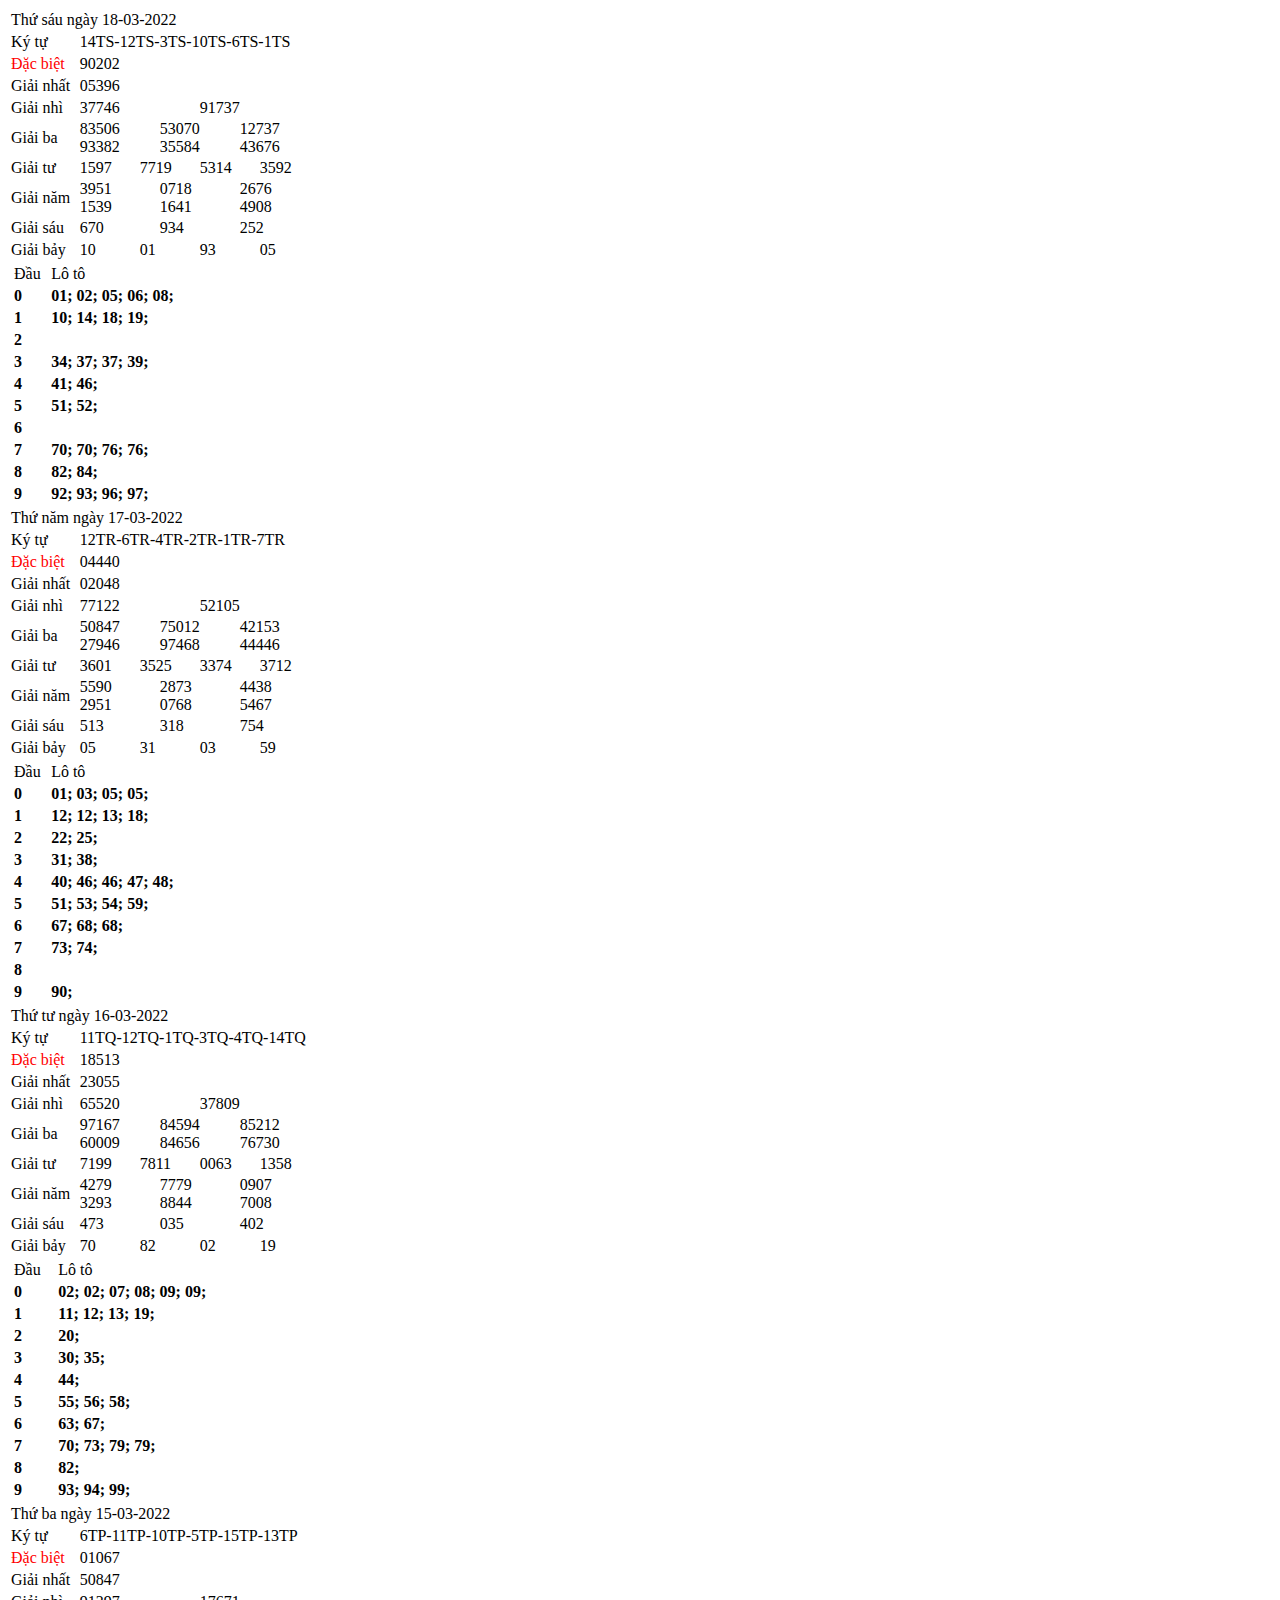
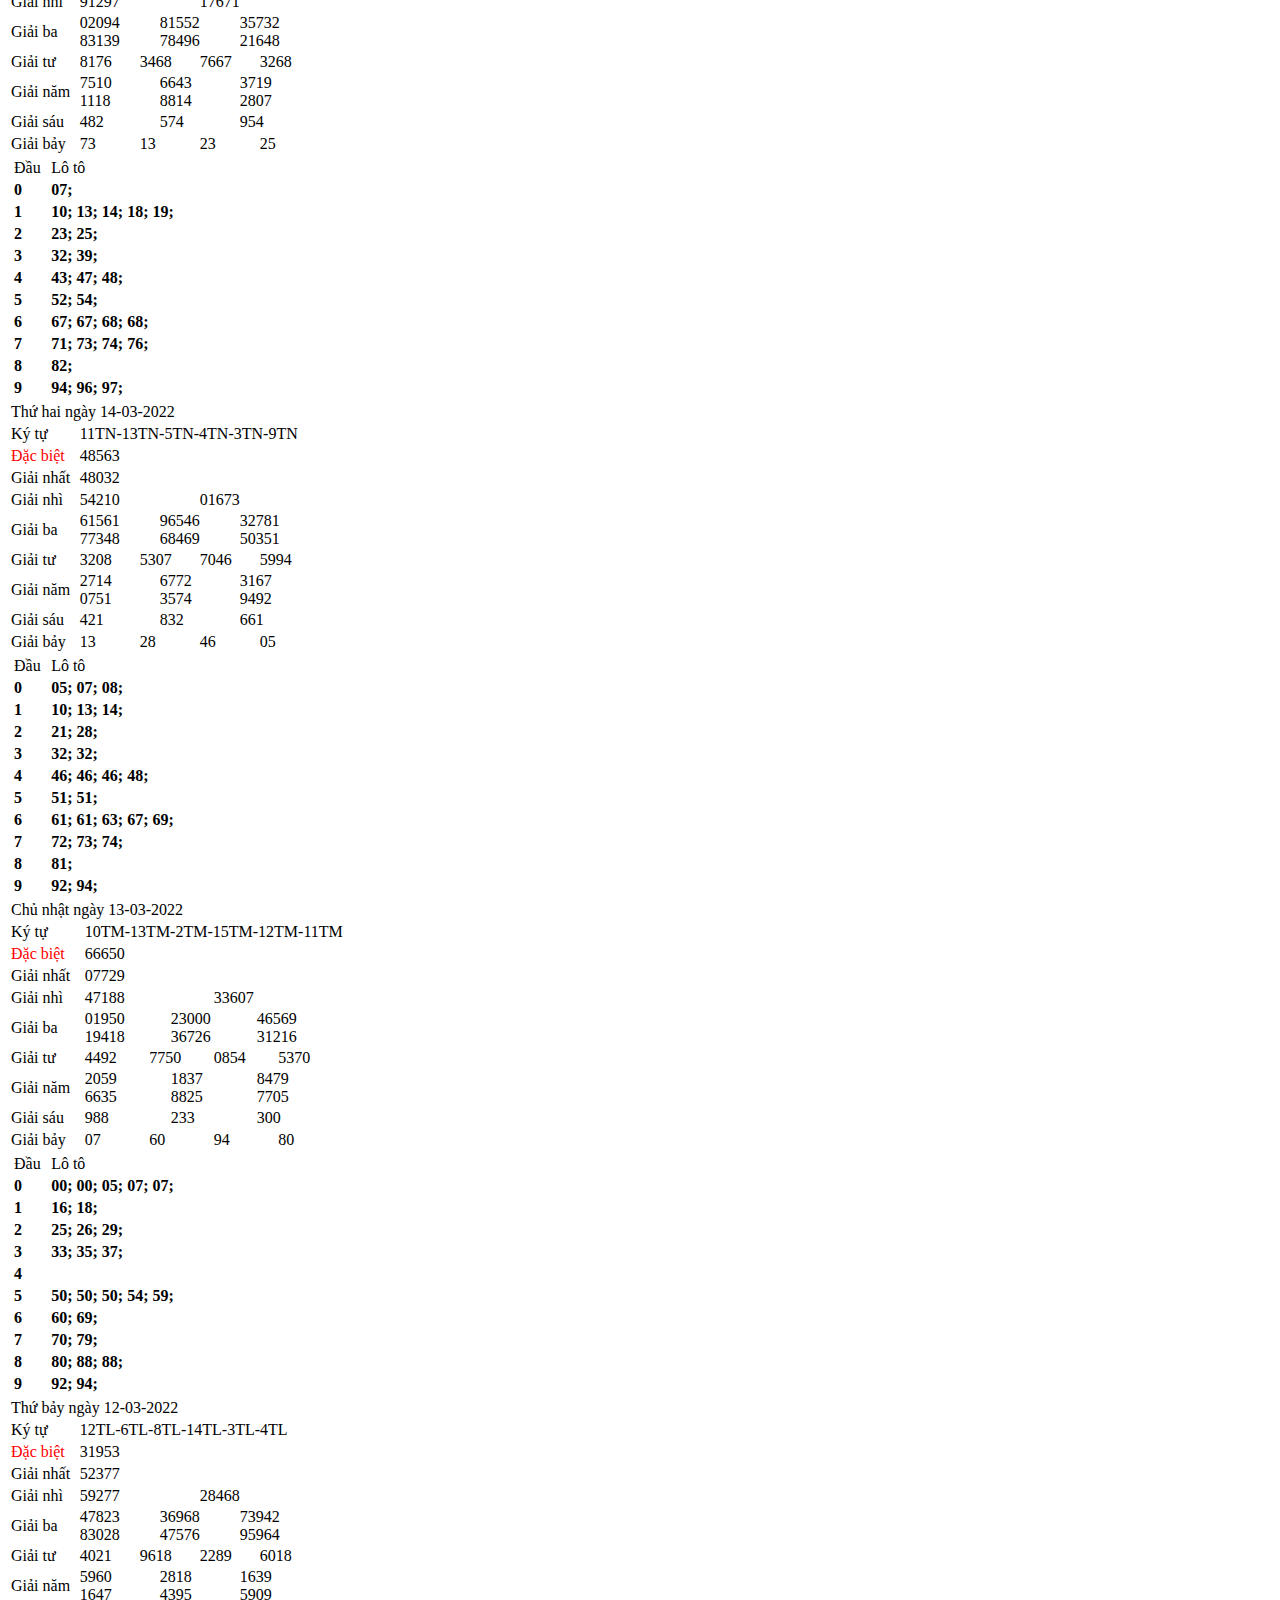
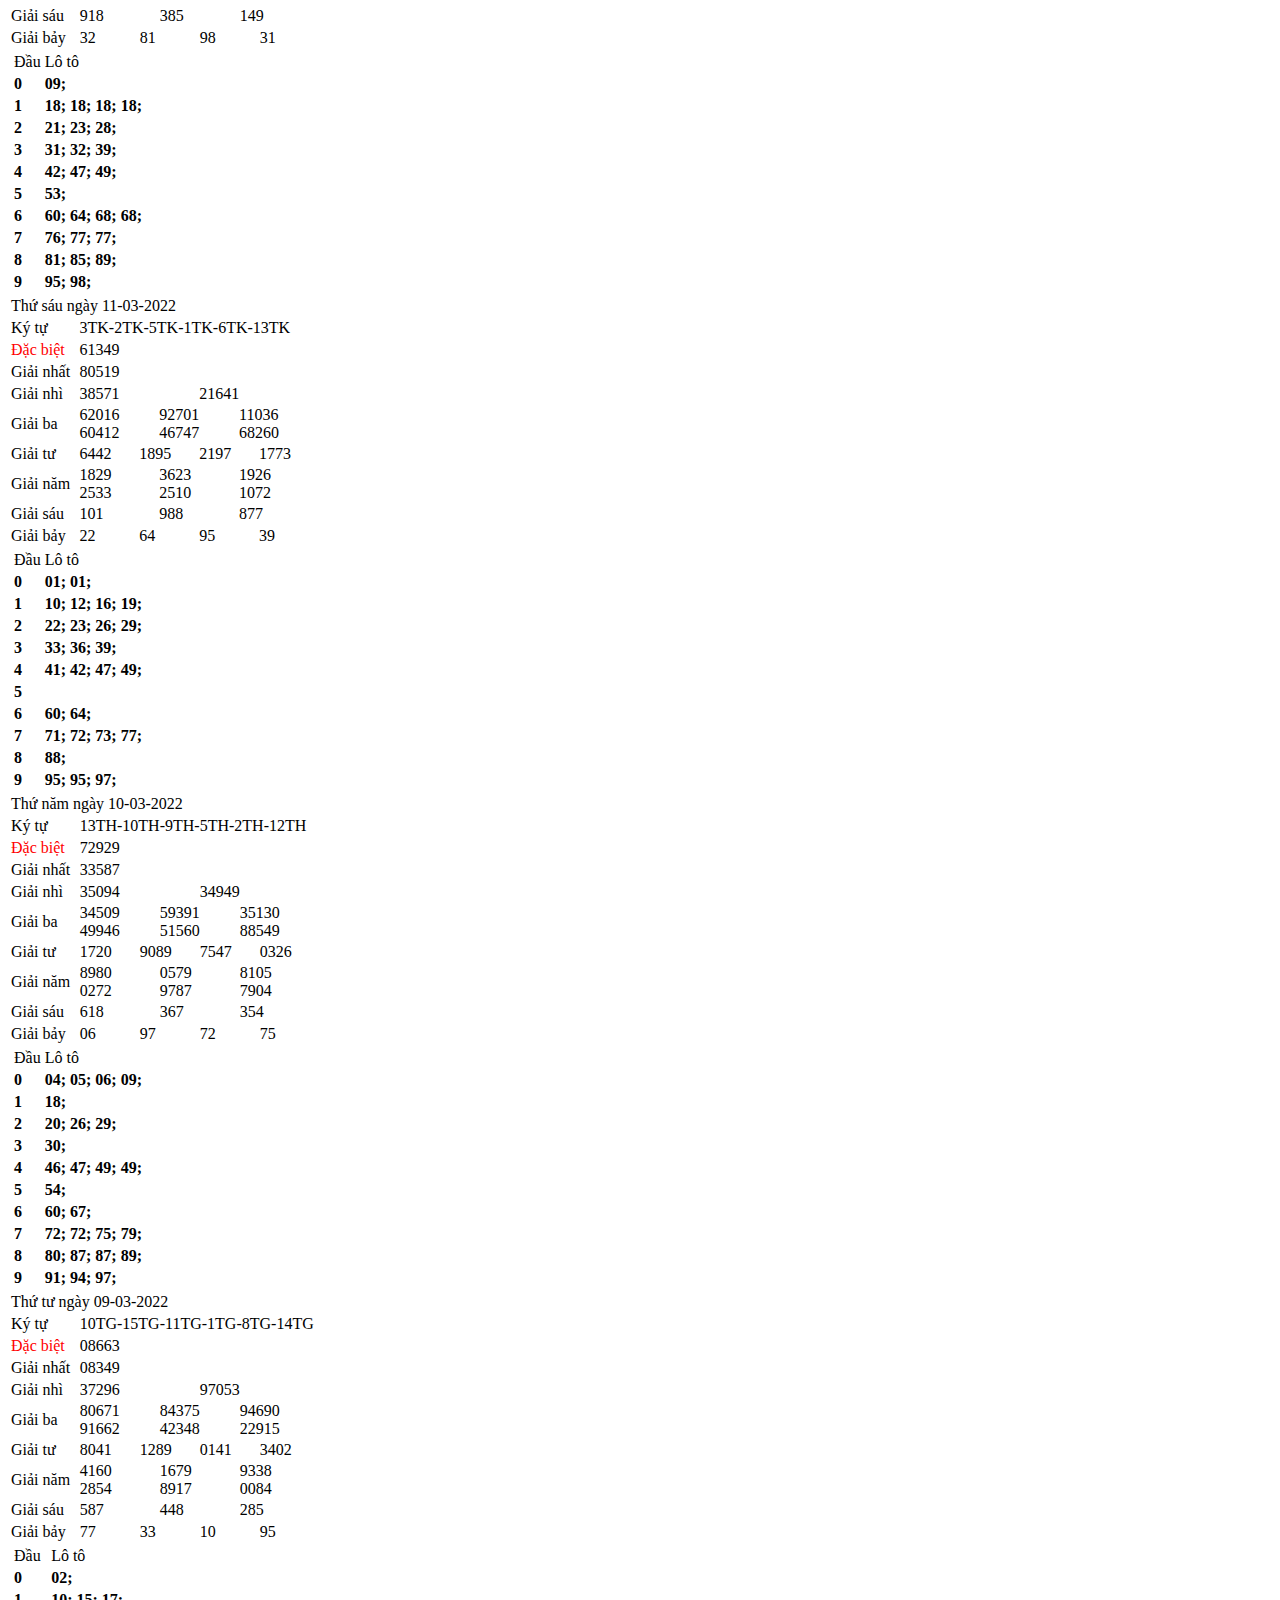
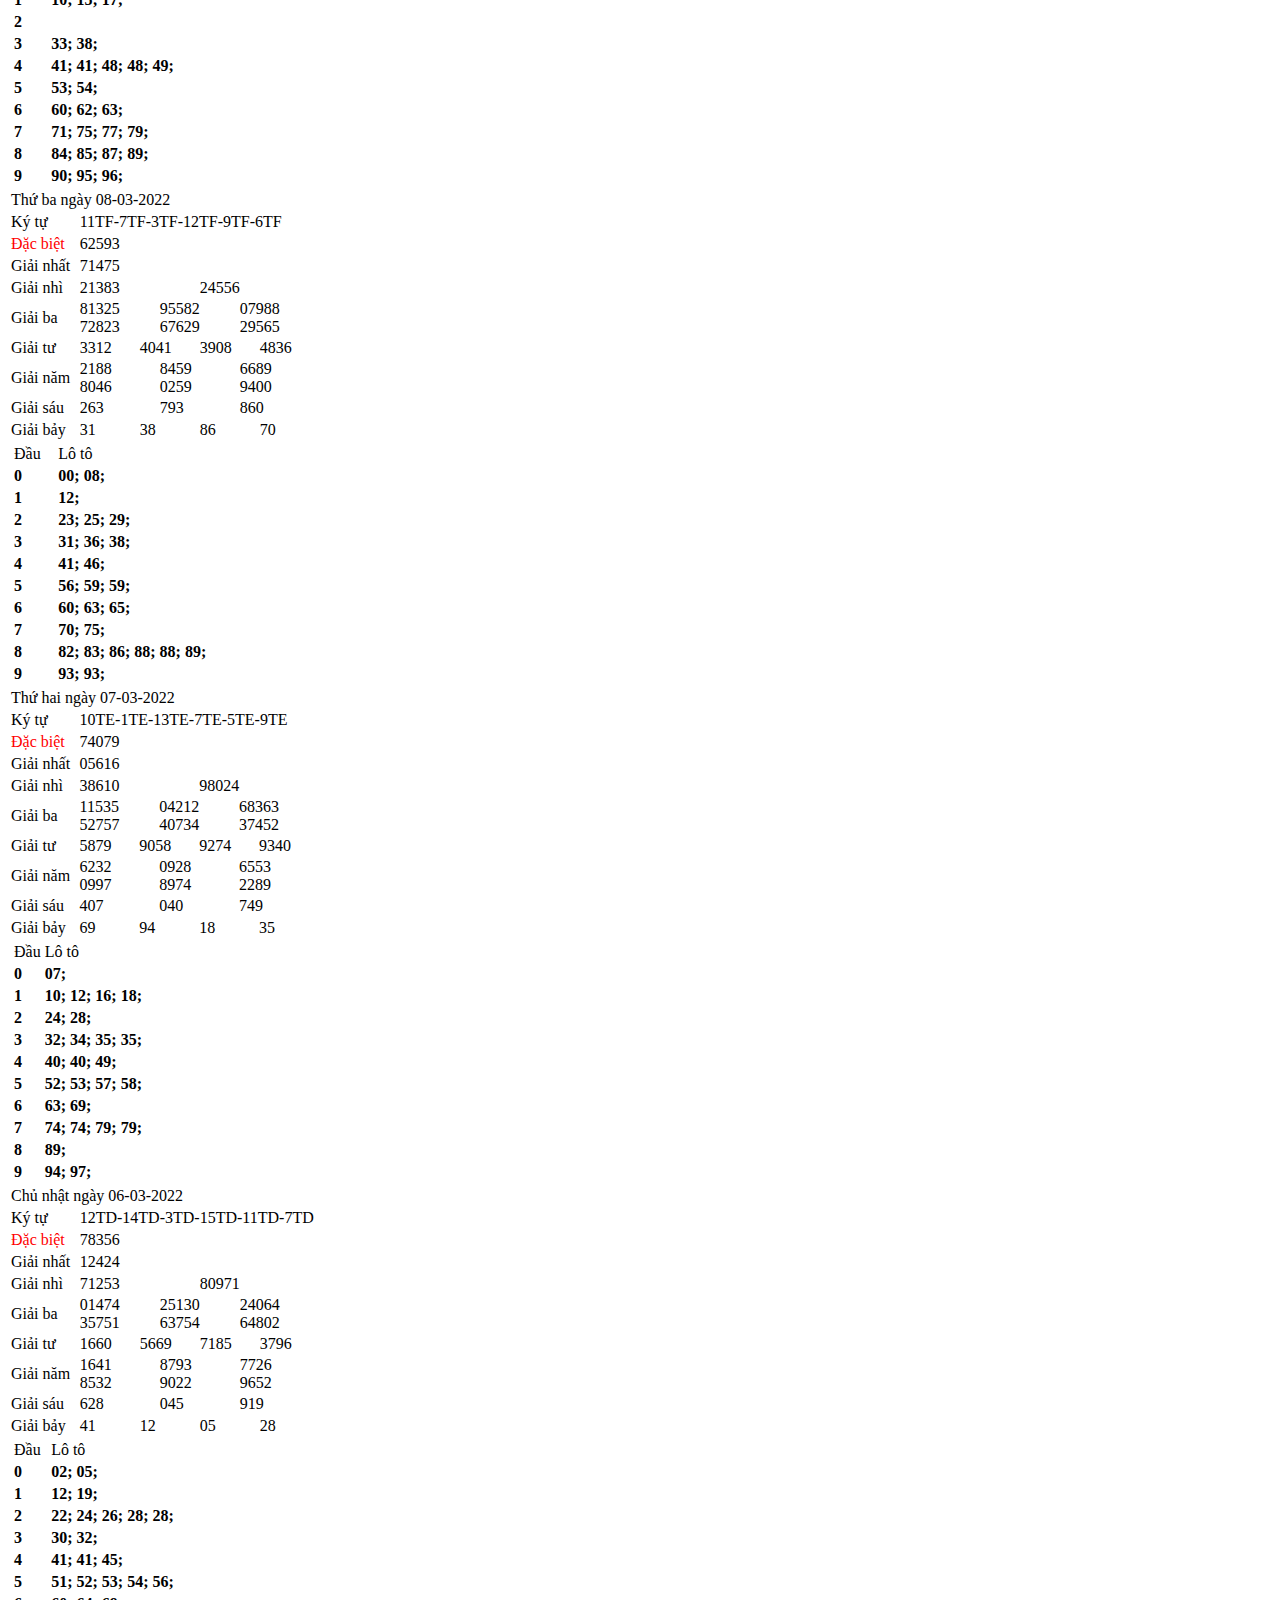
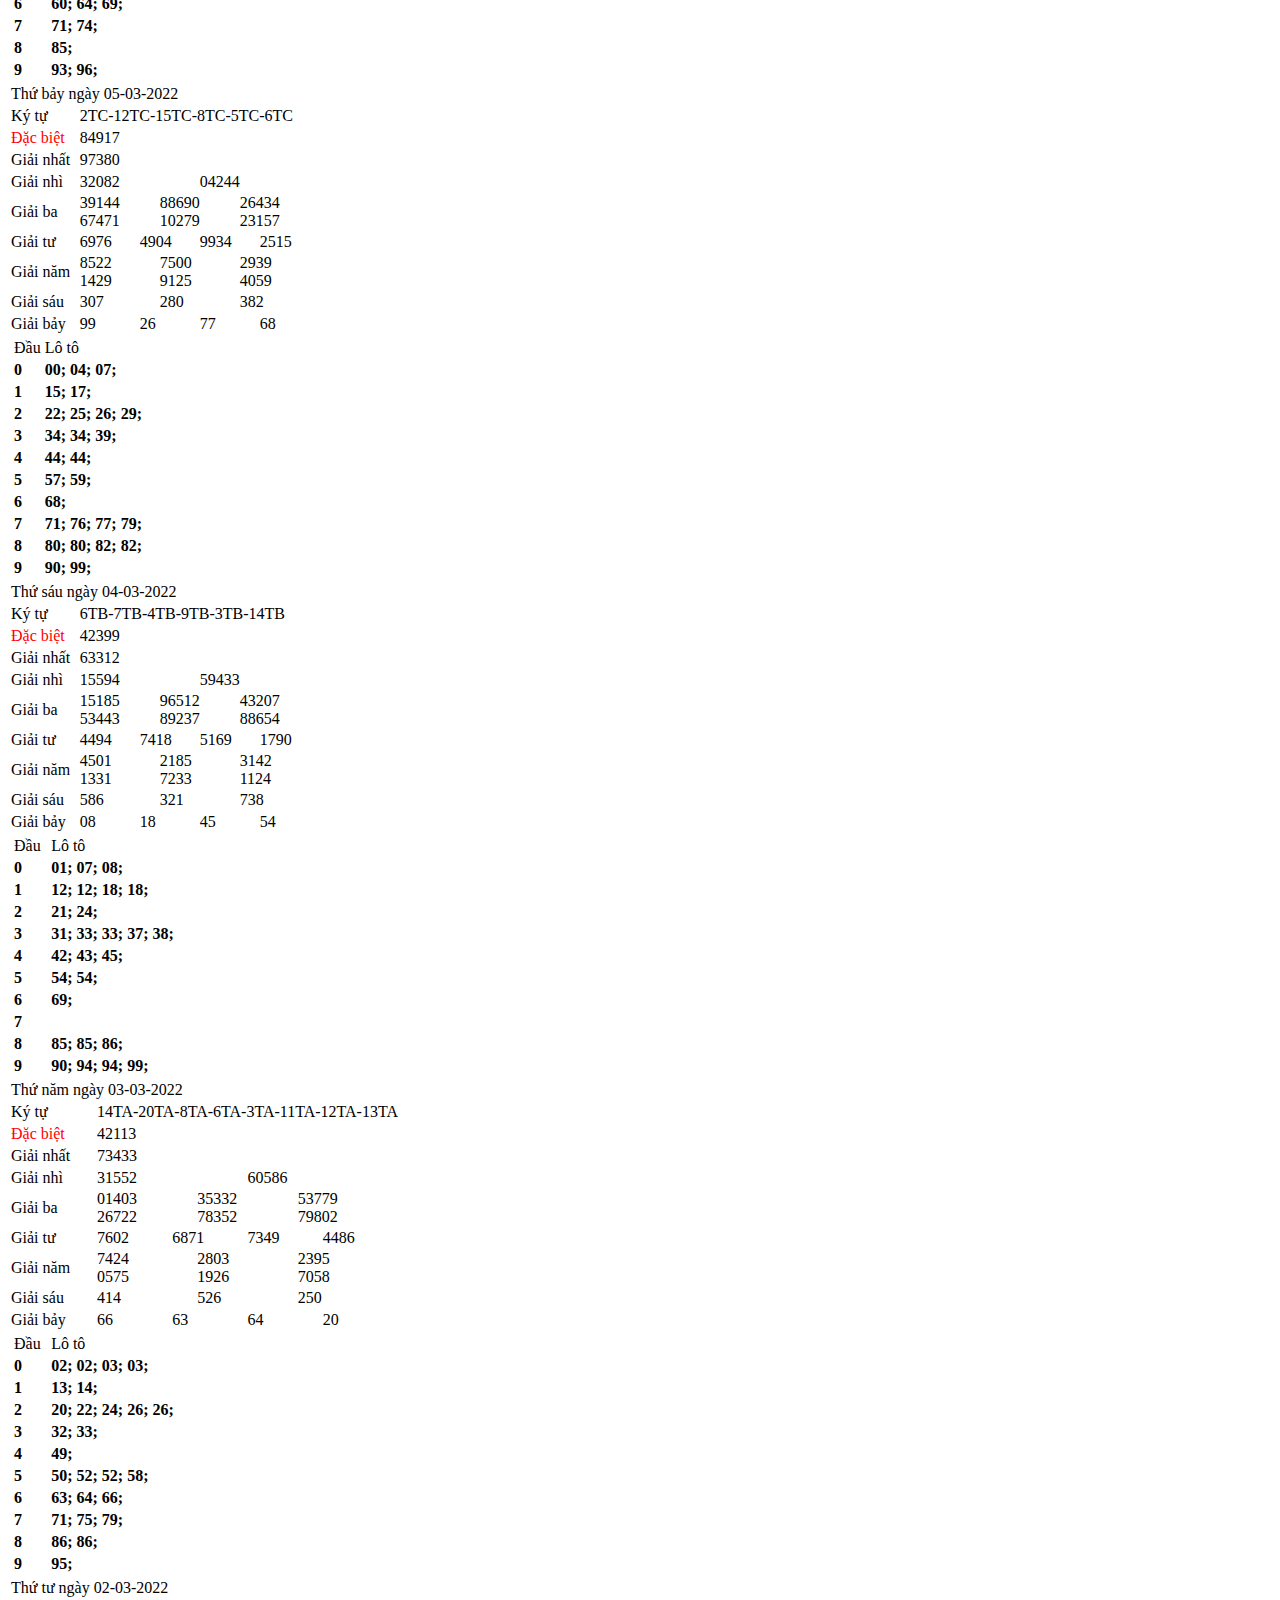
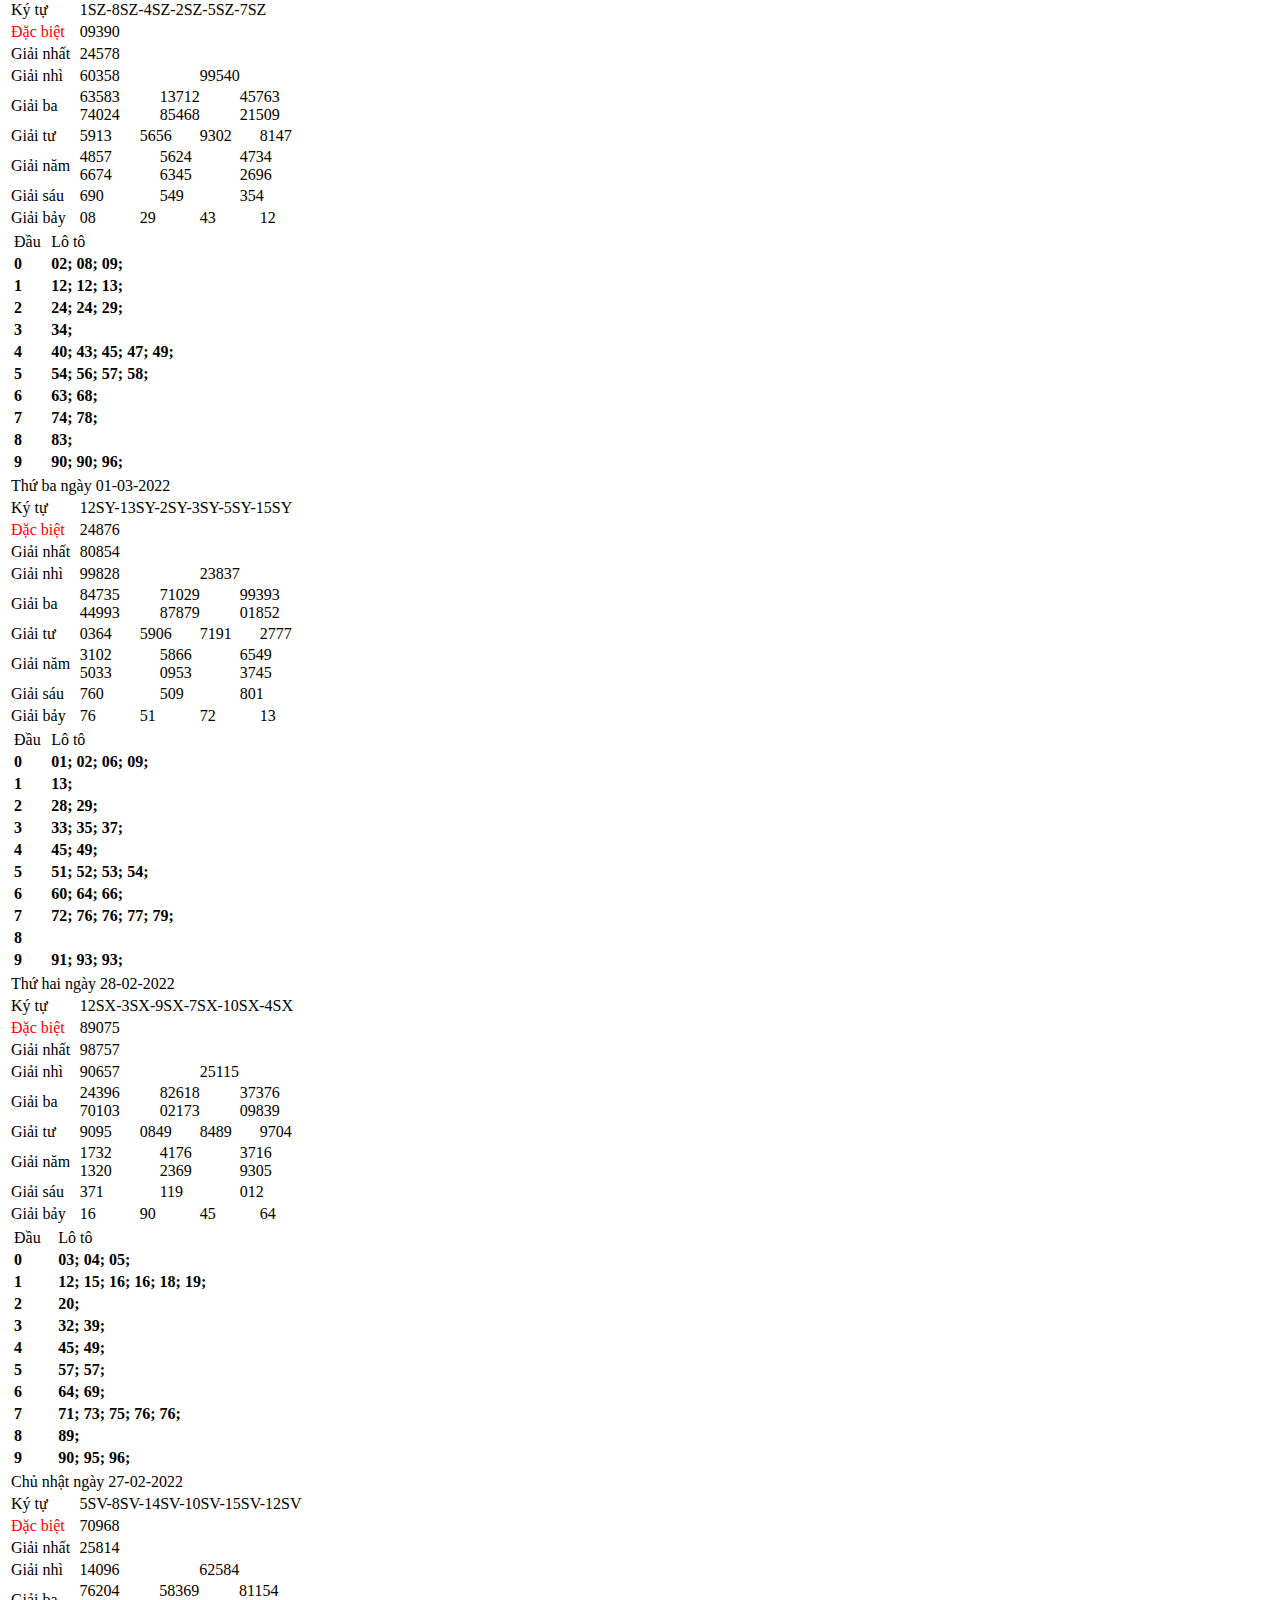
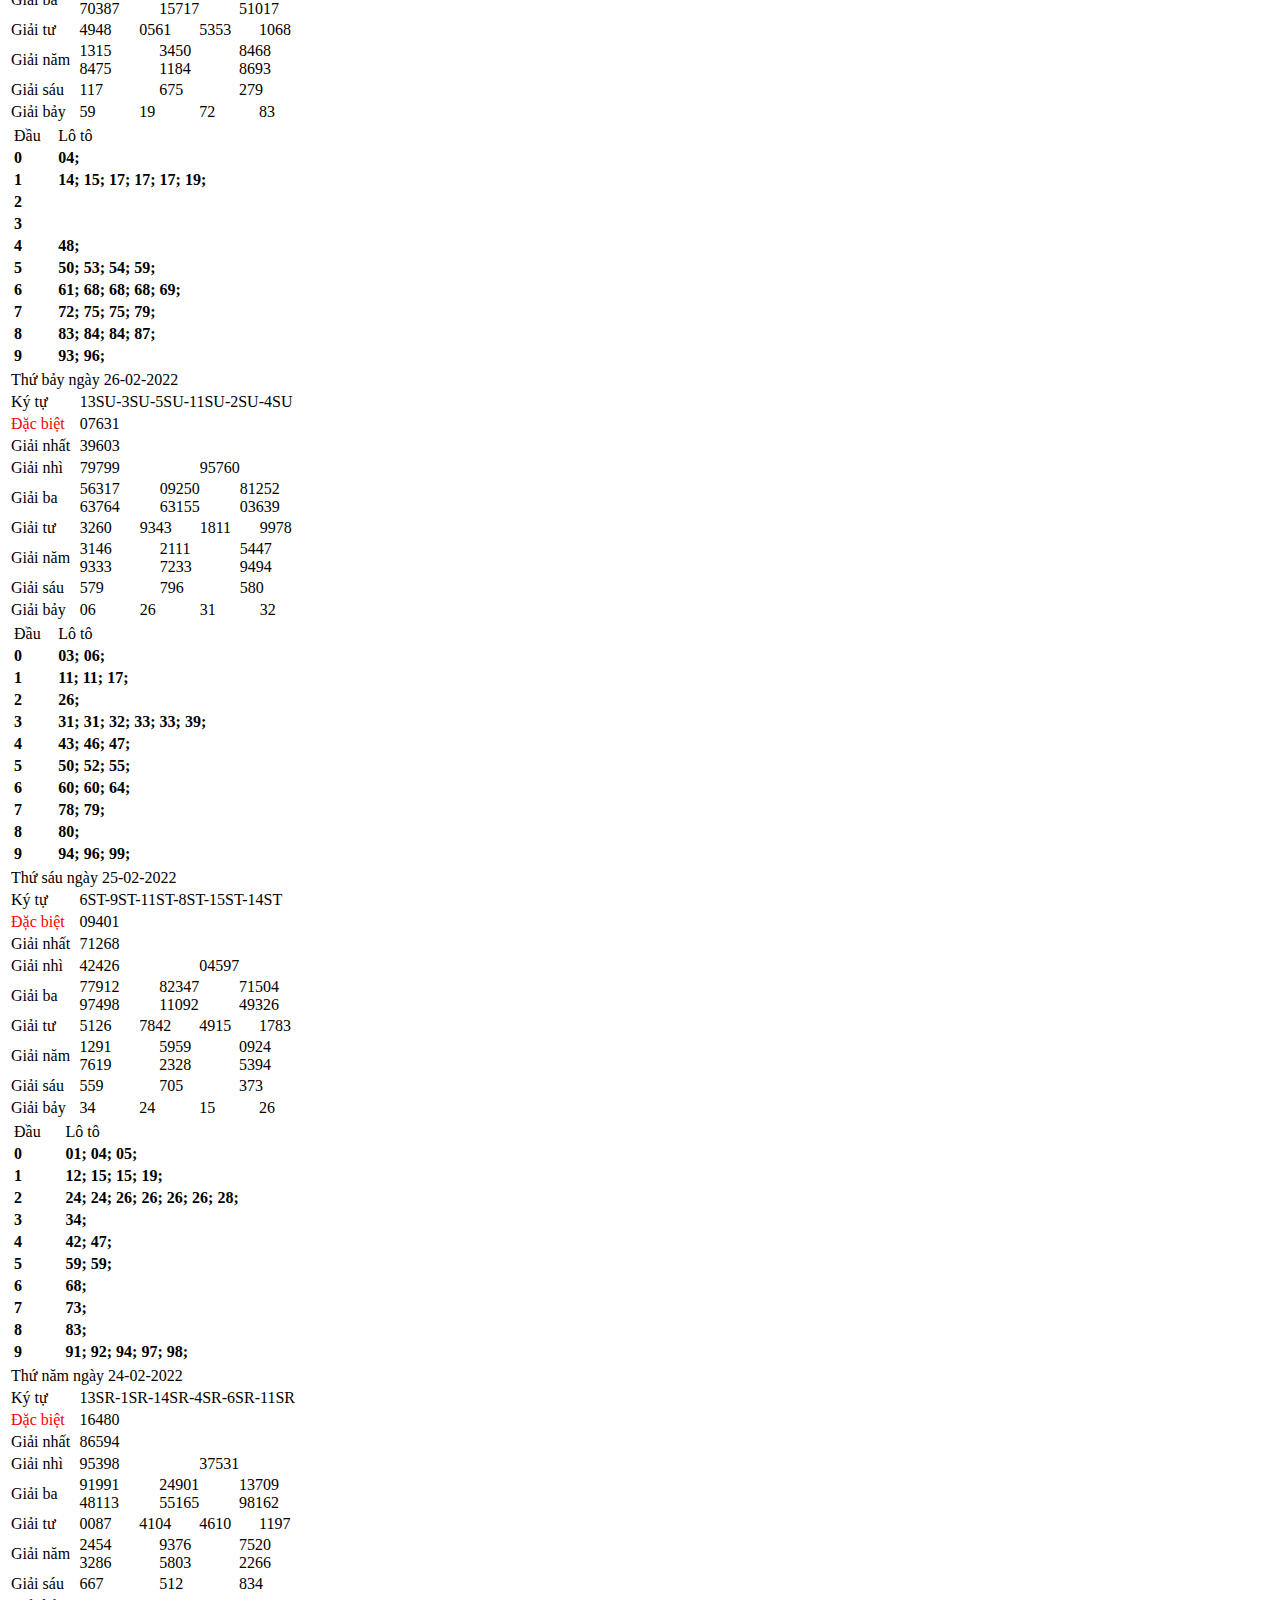
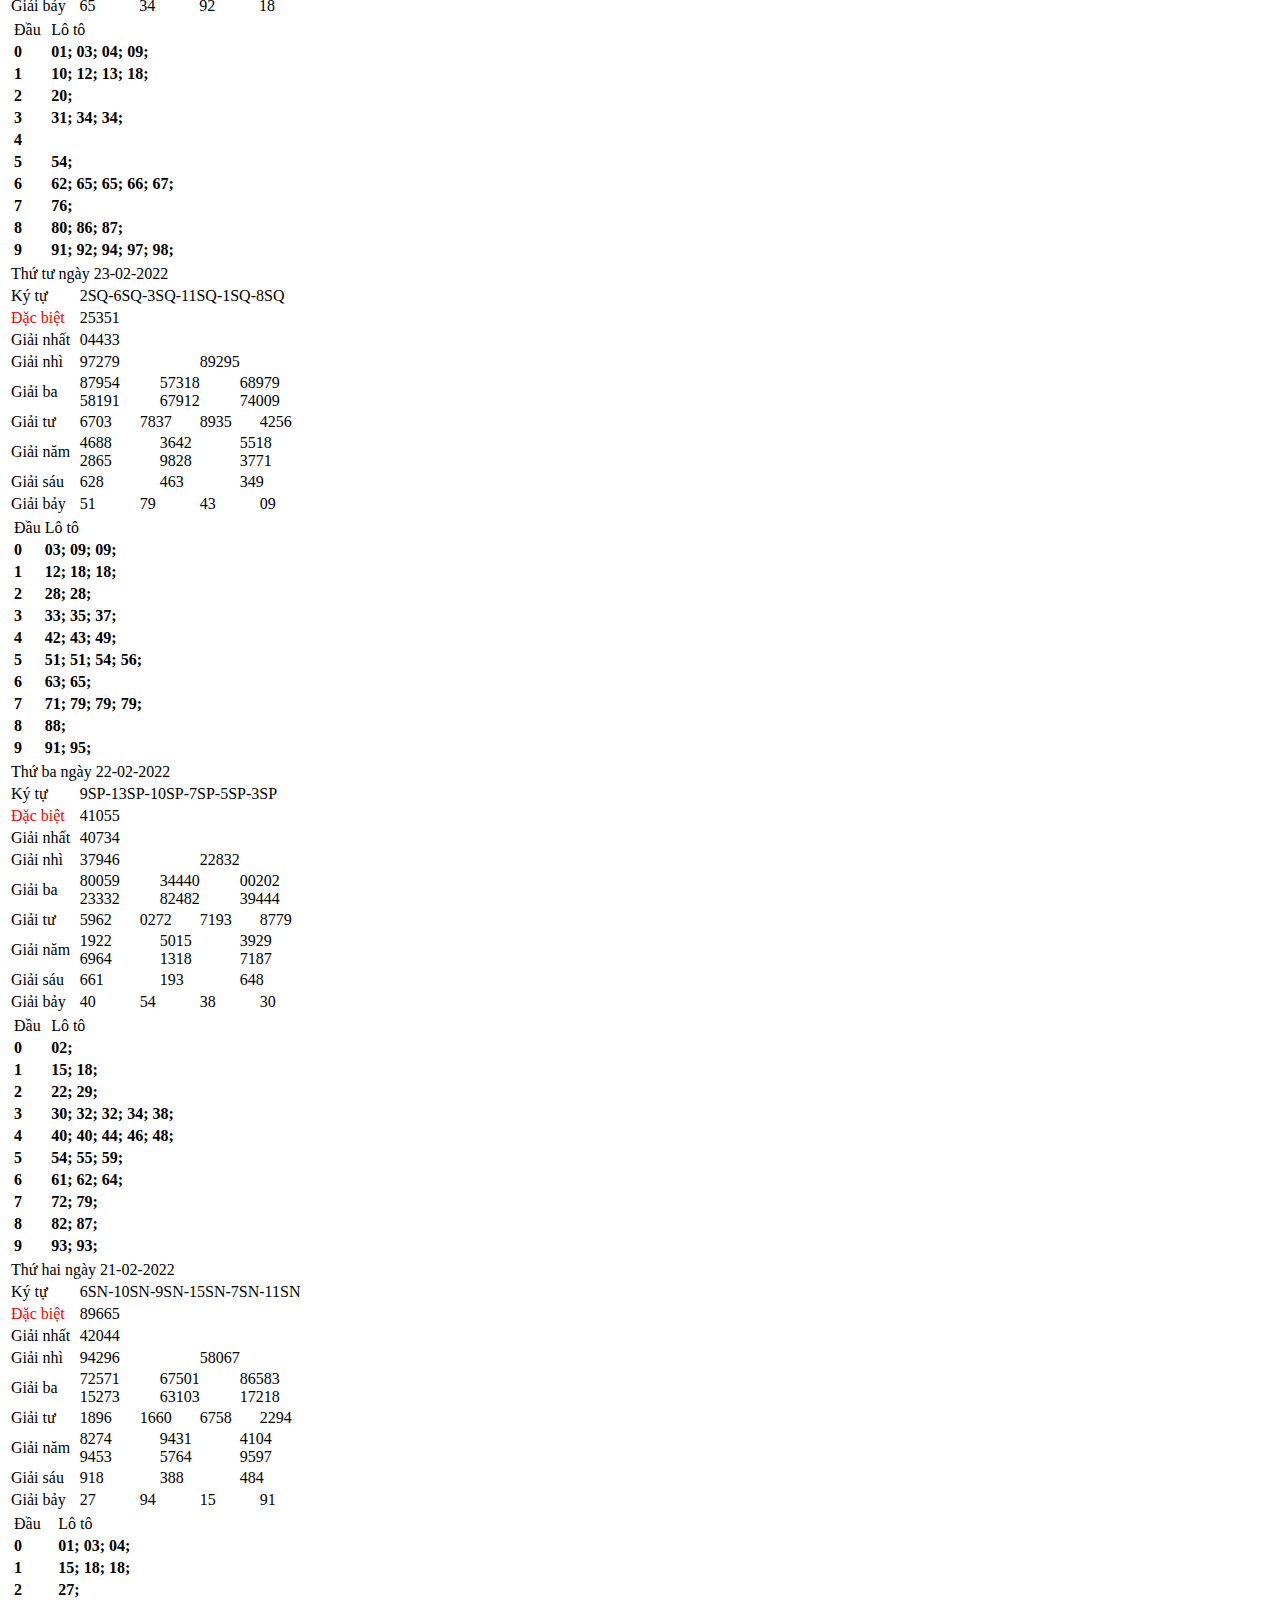
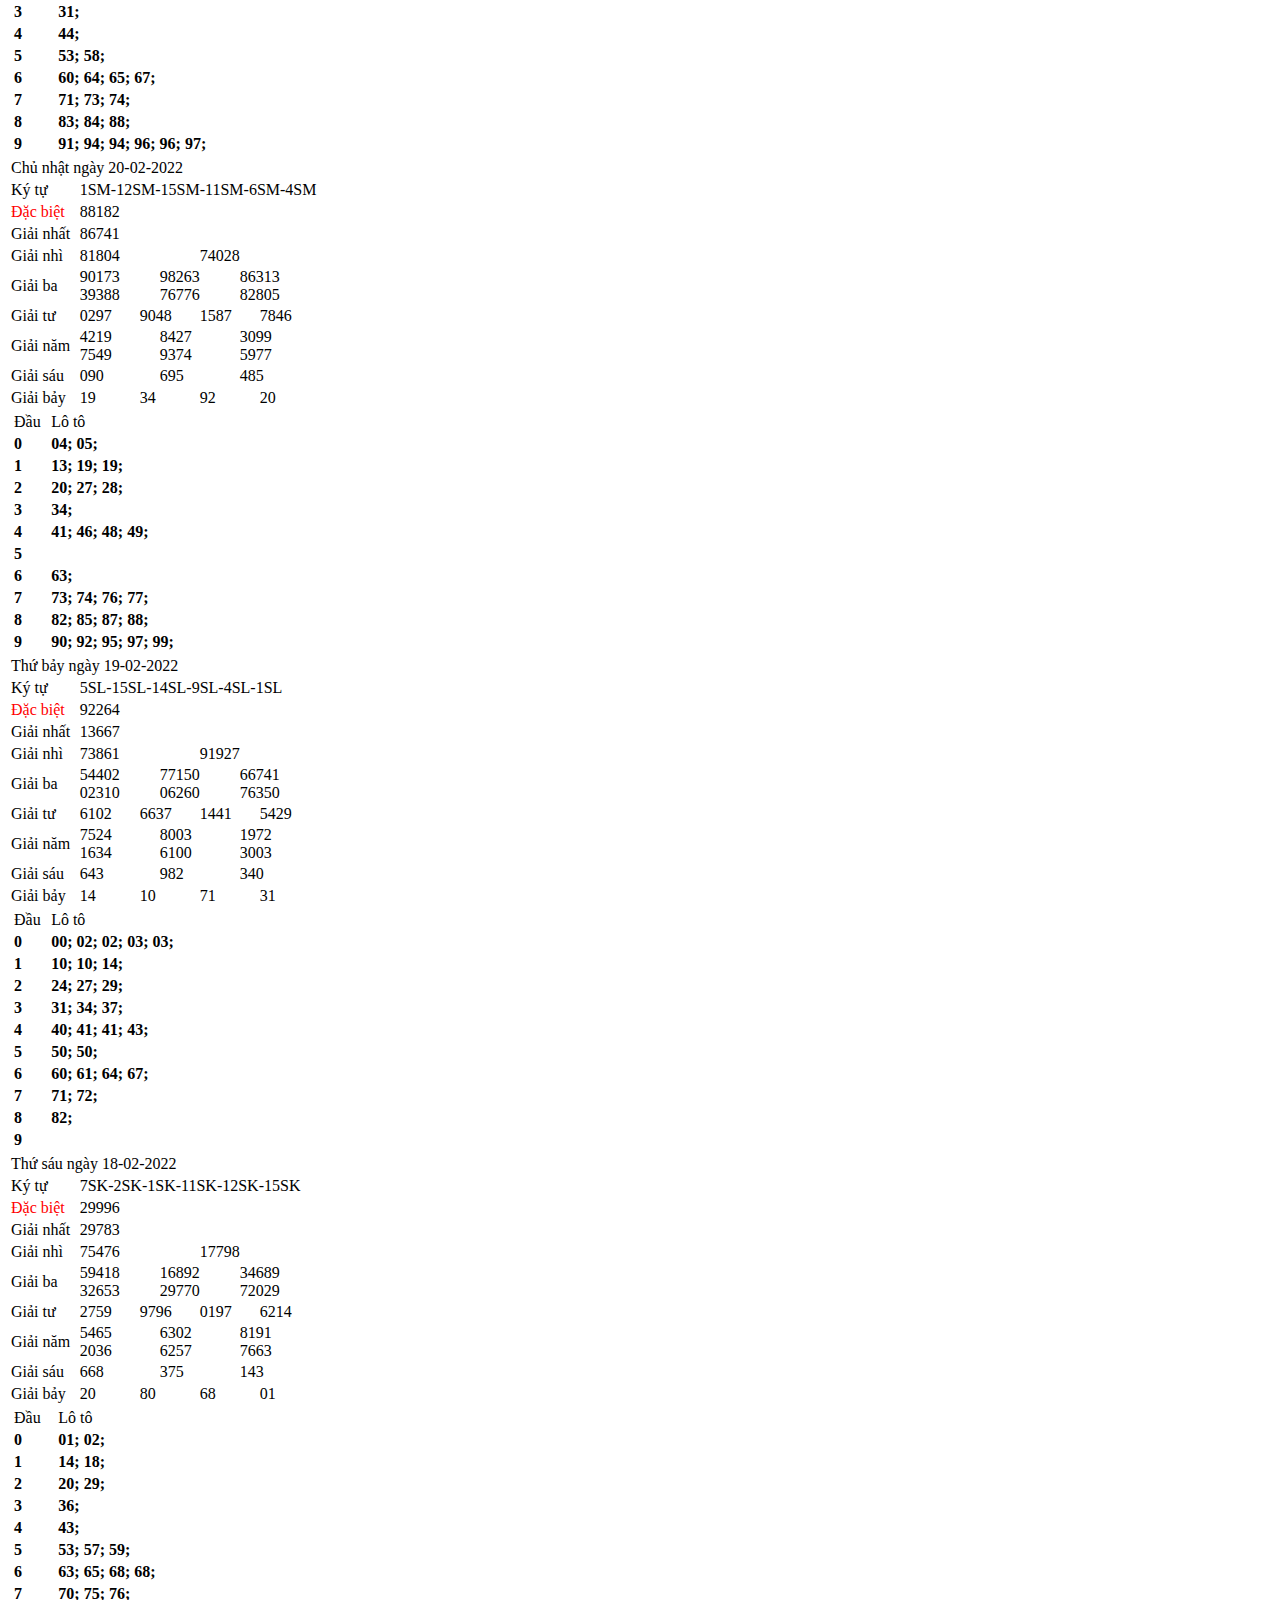
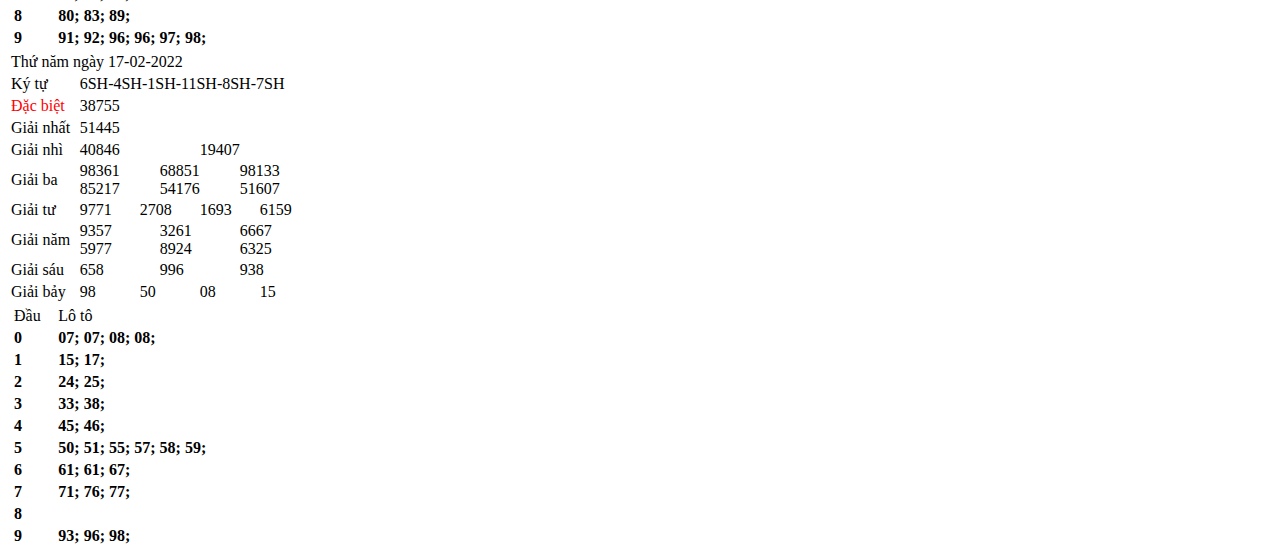
<file: ketqua.html>
<!DOCTYPE html>
<html lang="vi">
<head>
<meta charset="utf-8">
<meta http-equiv="content-type" content="text/html; charset=UTF-8" />
  <meta content='width=device-width, initial-scale=1' name='viewport'/>
<link href="https://tochiase.github.io/toolpass/ketqua.css" rel="stylesheet"/>
<link href="//static.ketqua1.net/main_css/global_v0.0.9.css" rel="stylesheet"/>
</head>
  <body>
<div class="col-sm-7"><div class="kqbackground viento">





<div class="panel panel-default"><div class="panel-body"> 

<div class="kqbackground vien tb-phoi">
<div id="outer_result_mb">
<div class="result_div " id="result_mb">
<div class="row"><div class="col-sm-6 tb-phoi-6">
<div class="color333">
<table class="table table-condensed kqcenter kqvertimarginw table-kq-border table-kq-hover-div table-bordered kqbackground table-kq-bold-border tb-phoi-border watermark table-striped" id="result_tab_mb">
<thead>
<tr class="title_row"><td class="color333" colspan="2">

<div class="col-sm-10">
<span class=" chu15" id="result_date">Thứ sáu ngày 18-03-2022</span>

</div>
</td></tr>
</thead>
<tbody>
<tr><td class="hover" style="width:22%;vertical-align:middle;font-size:16px;">Ký tự</td><td style="padding: 0;" class="hover"><div class="row-no-gutters text-center"><div id="rs_8_0" style="width:100%; position: relative; float: left;" class="phoi-size chu18 gray need_blank hover" rs_len="4" data-pattern="[0-9]{1,2}[A-Z]{2}" data-sofar="14TS-12TS-3TS-10TS-6TS-1TS" data-rolling-special="1" data-group-count="6">14TS-12TS-3TS-10TS-6TS-1TS</div></div></td></tr><tr><td class="hover" style="width:22%;vertical-align:middle;font-size:16px;color:red;">Đặc biệt</td><td style="padding: 0;" class=""><div class="row-no-gutters text-center"><div id="rs_0_0" style="width:100%; position: relative; float: left;" class="phoi-size chu22 gray need_blank vietdam phoi-size chu30 maudo stop-reload hover" rs_len="5" data-pattern="[0-9]{5}" data-sofar="90202">90202</div></div></td></tr><tr><td class="hover" style="width:22%;vertical-align:middle;font-size:16px;">Giải nhất</td><td style="padding: 0;" class=""><div class="row-no-gutters text-center"><div id="rs_1_0" style="width:100%; position: relative; float: left;" class="phoi-size chu22 gray need_blank vietdam hover" rs_len="5" data-pattern="[0-9]{5}" data-sofar="05396">05396</div></div></td></tr><tr><td class="hover" style="width:22%;vertical-align:middle;font-size:16px;">Giải nhì</td><td style="padding: 0;" class=""><div class="row-no-gutters text-center"><div id="rs_2_0" style="width:50%; position: relative; float: left;" class="phoi-size chu22 gray need_blank vietdam border-right hover" rs_len="5" data-pattern="[0-9]{5}" data-sofar="37746">37746</div><div id="rs_2_1" style="width:50%; position: relative; float: left;" class="phoi-size chu22 gray need_blank vietdam hover" rs_len="5" data-pattern="[0-9]{5}" data-sofar="91737">91737</div></div></td></tr><tr><td class="hover" style="width:22%;vertical-align:middle;font-size:16px;">Giải ba</td><td style="padding: 0;" class=""><div class="row-no-gutters text-center"><div id="rs_3_0" style="width:33.333333333333%; position: relative; float: left;" class="phoi-size chu22 gray need_blank vietdam border-bottom border-right hover" rs_len="5" data-pattern="[0-9]{5}" data-sofar="83506">83506</div><div id="rs_3_1" style="width:33.333333333333%; position: relative; float: left;" class="phoi-size chu22 gray need_blank vietdam border-bottom border-right hover" rs_len="5" data-pattern="[0-9]{5}" data-sofar="53070">53070</div><div id="rs_3_2" style="width:33.333333333333%; position: relative; float: left;" class="phoi-size chu22 gray need_blank vietdam border-bottom hover" rs_len="5" data-pattern="[0-9]{5}" data-sofar="12737">12737</div><div id="rs_3_3" style="width:33.333333333333%; position: relative; float: left;" class="phoi-size chu22 gray need_blank vietdam border-right hover" rs_len="5" data-pattern="[0-9]{5}" data-sofar="93382">93382</div><div id="rs_3_4" style="width:33.333333333333%; position: relative; float: left;" class="phoi-size chu22 gray need_blank vietdam border-right hover" rs_len="5" data-pattern="[0-9]{5}" data-sofar="35584">35584</div><div id="rs_3_5" style="width:33.333333333333%; position: relative; float: left;" class="phoi-size chu22 gray need_blank vietdam hover" rs_len="5" data-pattern="[0-9]{5}" data-sofar="43676">43676</div></div></td></tr><tr><td class="hover" style="width:22%;vertical-align:middle;font-size:16px;">Giải tư</td><td style="padding: 0;" class=""><div class="row-no-gutters text-center"><div id="rs_4_0" style="width:25%; position: relative; float: left;" class="phoi-size chu22 gray need_blank vietdam border-right hover" rs_len="4" data-pattern="[0-9]{4}" data-sofar="1597">1597</div><div id="rs_4_1" style="width:25%; position: relative; float: left;" class="phoi-size chu22 gray need_blank vietdam border-right hover" rs_len="4" data-pattern="[0-9]{4}" data-sofar="7719">7719</div><div id="rs_4_2" style="width:25%; position: relative; float: left;" class="phoi-size chu22 gray need_blank vietdam border-right hover" rs_len="4" data-pattern="[0-9]{4}" data-sofar="5314">5314</div><div id="rs_4_3" style="width:25%; position: relative; float: left;" class="phoi-size chu22 gray need_blank vietdam hover" rs_len="4" data-pattern="[0-9]{4}" data-sofar="3592">3592</div></div></td></tr><tr><td class="hover" style="width:22%;vertical-align:middle;font-size:16px;">Giải năm</td><td style="padding: 0;" class=""><div class="row-no-gutters text-center"><div id="rs_5_0" style="width:33.333333333333%; position: relative; float: left;" class="phoi-size chu22 gray need_blank vietdam border-bottom border-right hover" rs_len="4" data-pattern="[0-9]{4}" data-sofar="3951">3951</div><div id="rs_5_1" style="width:33.333333333333%; position: relative; float: left;" class="phoi-size chu22 gray need_blank vietdam border-bottom border-right hover" rs_len="4" data-pattern="[0-9]{4}" data-sofar="0718">0718</div><div id="rs_5_2" style="width:33.333333333333%; position: relative; float: left;" class="phoi-size chu22 gray need_blank vietdam border-bottom hover" rs_len="4" data-pattern="[0-9]{4}" data-sofar="2676">2676</div><div id="rs_5_3" style="width:33.333333333333%; position: relative; float: left;" class="phoi-size chu22 gray need_blank vietdam border-right hover" rs_len="4" data-pattern="[0-9]{4}" data-sofar="1539">1539</div><div id="rs_5_4" style="width:33.333333333333%; position: relative; float: left;" class="phoi-size chu22 gray need_blank vietdam border-right hover" rs_len="4" data-pattern="[0-9]{4}" data-sofar="1641">1641</div><div id="rs_5_5" style="width:33.333333333333%; position: relative; float: left;" class="phoi-size chu22 gray need_blank vietdam hover" rs_len="4" data-pattern="[0-9]{4}" data-sofar="4908">4908</div></div></td></tr><tr><td class="hover" style="width:22%;vertical-align:middle;font-size:16px;">Giải sáu</td><td style="padding: 0;" class=""><div class="row-no-gutters text-center"><div id="rs_6_0" style="width:33.333333333333%; position: relative; float: left;" class="phoi-size chu22 gray need_blank vietdam border-right hover" rs_len="3" data-pattern="[0-9]{3}" data-sofar="670">670</div><div id="rs_6_1" style="width:33.333333333333%; position: relative; float: left;" class="phoi-size chu22 gray need_blank vietdam border-right hover" rs_len="3" data-pattern="[0-9]{3}" data-sofar="934">934</div><div id="rs_6_2" style="width:33.333333333333%; position: relative; float: left;" class="phoi-size chu22 gray need_blank vietdam hover" rs_len="3" data-pattern="[0-9]{3}" data-sofar="252">252</div></div></td></tr><tr><td class="hover" style="width:22%;vertical-align:middle;font-size:16px;">Giải bảy</td><td style="padding: 0;" class=""><div class="row-no-gutters text-center"><div id="rs_7_0" style="width:25%; position: relative; float: left;" class="phoi-size chu22 gray need_blank vietdam border-right hover" rs_len="2" data-pattern="[0-9]{2}" data-sofar="10">10</div><div id="rs_7_1" style="width:25%; position: relative; float: left;" class="phoi-size chu22 gray need_blank vietdam border-right hover" rs_len="2" data-pattern="[0-9]{2}" data-sofar="01">01</div><div id="rs_7_2" style="width:25%; position: relative; float: left;" class="phoi-size chu22 gray need_blank vietdam border-right hover" rs_len="2" data-pattern="[0-9]{2}" data-sofar="93">93</div><div id="rs_7_3" style="width:25%; position: relative; float: left;" class="phoi-size chu22 gray need_blank vietdam hover" rs_len="2" data-pattern="[0-9]{2}" data-sofar="05">05</div></div></td></tr> </tbody>
</table>
<script>$(document).ready(function(){$('input:radio[name=mb_result_length]').change(function(){var new_length=$(this).val();result_shortern('div.result_div#result_mb','mb',new_length);});});</script>
</div>
</div><div class="col-sm-4 tb-phoi-4">
<table class="table table-hover table-bordered table-condensed table-kq-north-west table-kq-border table-kq-bold-border kqbackground table-kq-hover" style="margin-left: 3px;" id="dau_mb">
<thead><tr><td style="width:22%;">Đầu</td><td class="bang_kqnhanh_bold_bottomw">Lô tô</td></tr></thead>
<tbody style="font-weight:bold;">
<tr><td class="dosam chu15 kqcenter">0</td><td id="begin_with_0" class="chu17 need_blank">01; <span class="maudo">02</span>; 05; 06; 08; </td></tr><tr><td class="dosam chu15 kqcenter">1</td><td id="begin_with_1" class="chu17 need_blank">10; 14; 18; 19; </td></tr><tr><td class="dosam chu15 kqcenter">2</td><td id="begin_with_2" class="chu17 need_blank"></td></tr><tr><td class="dosam chu15 kqcenter">3</td><td id="begin_with_3" class="chu17 need_blank">34; 37; 37; 39; </td></tr><tr><td class="dosam chu15 kqcenter">4</td><td id="begin_with_4" class="chu17 need_blank">41; 46; </td></tr><tr><td class="dosam chu15 kqcenter">5</td><td id="begin_with_5" class="chu17 need_blank">51; 52; </td></tr><tr><td class="dosam chu15 kqcenter">6</td><td id="begin_with_6" class="chu17 need_blank"></td></tr><tr><td class="dosam chu15 kqcenter">7</td><td id="begin_with_7" class="chu17 need_blank">70; 70; 76; 76; </td></tr><tr><td class="dosam chu15 kqcenter">8</td><td id="begin_with_8" class="chu17 need_blank">82; 84; </td></tr><tr><td class="dosam chu15 kqcenter">9</td><td id="begin_with_9" class="chu17 need_blank">92; 93; 96; 97; </td></tr> </tbody>
</table>
</div></div> </div></div>
</div>
<div class="kqbackground vien tb-phoi">
<div id="outer_result_mb">
<div class="result_div " id="result_mb">
<div class="row"><div class="col-sm-6 tb-phoi-6">
<div class="color333">
<table class="table table-condensed kqcenter kqvertimarginw table-kq-border table-kq-hover-div table-bordered kqbackground table-kq-bold-border tb-phoi-border watermark table-striped" id="result_tab_mb">
<thead>
<tr class="title_row"><td class="color333" colspan="2">

<div class="col-sm-10">
<span class=" chu15" id="result_date">Thứ năm ngày 17-03-2022</span>

</div>
</td></tr>
</thead>
<tbody>
<tr><td class="hover" style="width:22%;vertical-align:middle;font-size:16px;">Ký tự</td><td style="padding: 0;" class="hover"><div class="row-no-gutters text-center"><div id="rs_8_0" style="width:100%; position: relative; float: left;" class="phoi-size chu18 gray need_blank hover" rs_len="4" data-pattern="[0-9]{1,2}[A-Z]{2}" data-sofar="12TR-6TR-4TR-2TR-1TR-7TR" data-rolling-special="1" data-group-count="6">12TR-6TR-4TR-2TR-1TR-7TR</div></div></td></tr><tr><td class="hover" style="width:22%;vertical-align:middle;font-size:16px;color:red;">Đặc biệt</td><td style="padding: 0;" class=""><div class="row-no-gutters text-center"><div id="rs_0_0" style="width:100%; position: relative; float: left;" class="phoi-size chu22 gray need_blank vietdam phoi-size chu30 maudo stop-reload hover" rs_len="5" data-pattern="[0-9]{5}" data-sofar="04440">04440</div></div></td></tr><tr><td class="hover" style="width:22%;vertical-align:middle;font-size:16px;">Giải nhất</td><td style="padding: 0;" class=""><div class="row-no-gutters text-center"><div id="rs_1_0" style="width:100%; position: relative; float: left;" class="phoi-size chu22 gray need_blank vietdam hover" rs_len="5" data-pattern="[0-9]{5}" data-sofar="02048">02048</div></div></td></tr><tr><td class="hover" style="width:22%;vertical-align:middle;font-size:16px;">Giải nhì</td><td style="padding: 0;" class=""><div class="row-no-gutters text-center"><div id="rs_2_0" style="width:50%; position: relative; float: left;" class="phoi-size chu22 gray need_blank vietdam border-right hover" rs_len="5" data-pattern="[0-9]{5}" data-sofar="77122">77122</div><div id="rs_2_1" style="width:50%; position: relative; float: left;" class="phoi-size chu22 gray need_blank vietdam hover" rs_len="5" data-pattern="[0-9]{5}" data-sofar="52105">52105</div></div></td></tr><tr><td class="hover" style="width:22%;vertical-align:middle;font-size:16px;">Giải ba</td><td style="padding: 0;" class=""><div class="row-no-gutters text-center"><div id="rs_3_0" style="width:33.333333333333%; position: relative; float: left;" class="phoi-size chu22 gray need_blank vietdam border-bottom border-right hover" rs_len="5" data-pattern="[0-9]{5}" data-sofar="50847">50847</div><div id="rs_3_1" style="width:33.333333333333%; position: relative; float: left;" class="phoi-size chu22 gray need_blank vietdam border-bottom border-right hover" rs_len="5" data-pattern="[0-9]{5}" data-sofar="75012">75012</div><div id="rs_3_2" style="width:33.333333333333%; position: relative; float: left;" class="phoi-size chu22 gray need_blank vietdam border-bottom hover" rs_len="5" data-pattern="[0-9]{5}" data-sofar="42153">42153</div><div id="rs_3_3" style="width:33.333333333333%; position: relative; float: left;" class="phoi-size chu22 gray need_blank vietdam border-right hover" rs_len="5" data-pattern="[0-9]{5}" data-sofar="27946">27946</div><div id="rs_3_4" style="width:33.333333333333%; position: relative; float: left;" class="phoi-size chu22 gray need_blank vietdam border-right hover" rs_len="5" data-pattern="[0-9]{5}" data-sofar="97468">97468</div><div id="rs_3_5" style="width:33.333333333333%; position: relative; float: left;" class="phoi-size chu22 gray need_blank vietdam hover" rs_len="5" data-pattern="[0-9]{5}" data-sofar="44446">44446</div></div></td></tr><tr><td class="hover" style="width:22%;vertical-align:middle;font-size:16px;">Giải tư</td><td style="padding: 0;" class=""><div class="row-no-gutters text-center"><div id="rs_4_0" style="width:25%; position: relative; float: left;" class="phoi-size chu22 gray need_blank vietdam border-right hover" rs_len="4" data-pattern="[0-9]{4}" data-sofar="3601">3601</div><div id="rs_4_1" style="width:25%; position: relative; float: left;" class="phoi-size chu22 gray need_blank vietdam border-right hover" rs_len="4" data-pattern="[0-9]{4}" data-sofar="3525">3525</div><div id="rs_4_2" style="width:25%; position: relative; float: left;" class="phoi-size chu22 gray need_blank vietdam border-right hover" rs_len="4" data-pattern="[0-9]{4}" data-sofar="3374">3374</div><div id="rs_4_3" style="width:25%; position: relative; float: left;" class="phoi-size chu22 gray need_blank vietdam hover" rs_len="4" data-pattern="[0-9]{4}" data-sofar="3712">3712</div></div></td></tr><tr><td class="hover" style="width:22%;vertical-align:middle;font-size:16px;">Giải năm</td><td style="padding: 0;" class=""><div class="row-no-gutters text-center"><div id="rs_5_0" style="width:33.333333333333%; position: relative; float: left;" class="phoi-size chu22 gray need_blank vietdam border-bottom border-right hover" rs_len="4" data-pattern="[0-9]{4}" data-sofar="5590">5590</div><div id="rs_5_1" style="width:33.333333333333%; position: relative; float: left;" class="phoi-size chu22 gray need_blank vietdam border-bottom border-right hover" rs_len="4" data-pattern="[0-9]{4}" data-sofar="2873">2873</div><div id="rs_5_2" style="width:33.333333333333%; position: relative; float: left;" class="phoi-size chu22 gray need_blank vietdam border-bottom hover" rs_len="4" data-pattern="[0-9]{4}" data-sofar="4438">4438</div><div id="rs_5_3" style="width:33.333333333333%; position: relative; float: left;" class="phoi-size chu22 gray need_blank vietdam border-right hover" rs_len="4" data-pattern="[0-9]{4}" data-sofar="2951">2951</div><div id="rs_5_4" style="width:33.333333333333%; position: relative; float: left;" class="phoi-size chu22 gray need_blank vietdam border-right hover" rs_len="4" data-pattern="[0-9]{4}" data-sofar="0768">0768</div><div id="rs_5_5" style="width:33.333333333333%; position: relative; float: left;" class="phoi-size chu22 gray need_blank vietdam hover" rs_len="4" data-pattern="[0-9]{4}" data-sofar="5467">5467</div></div></td></tr><tr><td class="hover" style="width:22%;vertical-align:middle;font-size:16px;">Giải sáu</td><td style="padding: 0;" class=""><div class="row-no-gutters text-center"><div id="rs_6_0" style="width:33.333333333333%; position: relative; float: left;" class="phoi-size chu22 gray need_blank vietdam border-right hover" rs_len="3" data-pattern="[0-9]{3}" data-sofar="513">513</div><div id="rs_6_1" style="width:33.333333333333%; position: relative; float: left;" class="phoi-size chu22 gray need_blank vietdam border-right hover" rs_len="3" data-pattern="[0-9]{3}" data-sofar="318">318</div><div id="rs_6_2" style="width:33.333333333333%; position: relative; float: left;" class="phoi-size chu22 gray need_blank vietdam hover" rs_len="3" data-pattern="[0-9]{3}" data-sofar="754">754</div></div></td></tr><tr><td class="hover" style="width:22%;vertical-align:middle;font-size:16px;">Giải bảy</td><td style="padding: 0;" class=""><div class="row-no-gutters text-center"><div id="rs_7_0" style="width:25%; position: relative; float: left;" class="phoi-size chu22 gray need_blank vietdam border-right hover" rs_len="2" data-pattern="[0-9]{2}" data-sofar="05">05</div><div id="rs_7_1" style="width:25%; position: relative; float: left;" class="phoi-size chu22 gray need_blank vietdam border-right hover" rs_len="2" data-pattern="[0-9]{2}" data-sofar="31">31</div><div id="rs_7_2" style="width:25%; position: relative; float: left;" class="phoi-size chu22 gray need_blank vietdam border-right hover" rs_len="2" data-pattern="[0-9]{2}" data-sofar="03">03</div><div id="rs_7_3" style="width:25%; position: relative; float: left;" class="phoi-size chu22 gray need_blank vietdam hover" rs_len="2" data-pattern="[0-9]{2}" data-sofar="59">59</div></div></td></tr> </tbody>
</table>
<script>$(document).ready(function(){$('input:radio[name=mb_result_length]').change(function(){var new_length=$(this).val();result_shortern('div.result_div#result_mb','mb',new_length);});});</script>
</div>
</div><div class="col-sm-4 tb-phoi-4">
<table class="table table-hover table-bordered table-condensed table-kq-north-west table-kq-border table-kq-bold-border kqbackground table-kq-hover" style="margin-left: 3px;" id="dau_mb">
<thead><tr><td style="width:22%;">Đầu</td><td class="bang_kqnhanh_bold_bottomw">Lô tô</td></tr></thead>
<tbody style="font-weight:bold;">
<tr><td class="dosam chu15 kqcenter">0</td><td id="begin_with_0" class="chu17 need_blank">01; 03; 05; 05; </td></tr><tr><td class="dosam chu15 kqcenter">1</td><td id="begin_with_1" class="chu17 need_blank">12; 12; 13; 18; </td></tr><tr><td class="dosam chu15 kqcenter">2</td><td id="begin_with_2" class="chu17 need_blank">22; 25; </td></tr><tr><td class="dosam chu15 kqcenter">3</td><td id="begin_with_3" class="chu17 need_blank">31; 38; </td></tr><tr><td class="dosam chu15 kqcenter">4</td><td id="begin_with_4" class="chu17 need_blank"><span class="maudo">40</span>; 46; 46; 47; 48; </td></tr><tr><td class="dosam chu15 kqcenter">5</td><td id="begin_with_5" class="chu17 need_blank">51; 53; 54; 59; </td></tr><tr><td class="dosam chu15 kqcenter">6</td><td id="begin_with_6" class="chu17 need_blank">67; 68; 68; </td></tr><tr><td class="dosam chu15 kqcenter">7</td><td id="begin_with_7" class="chu17 need_blank">73; 74; </td></tr><tr><td class="dosam chu15 kqcenter">8</td><td id="begin_with_8" class="chu17 need_blank"></td></tr><tr><td class="dosam chu15 kqcenter">9</td><td id="begin_with_9" class="chu17 need_blank">90; </td></tr> </tbody>
</table>
</div></div> </div></div>
</div>
<div class="kqbackground vien tb-phoi">
<div id="outer_result_mb">
<div class="result_div " id="result_mb">
<div class="row"><div class="col-sm-6 tb-phoi-6">
<div class="color333">
<table class="table table-condensed kqcenter kqvertimarginw table-kq-border table-kq-hover-div table-bordered kqbackground table-kq-bold-border tb-phoi-border watermark table-striped" id="result_tab_mb">
<thead>
<tr class="title_row"><td class="color333" colspan="2">

<div class="col-sm-10">
<span class=" chu15" id="result_date">Thứ tư ngày 16-03-2022</span>

</div>
</td></tr>
</thead>
<tbody>
<tr><td class="hover" style="width:22%;vertical-align:middle;font-size:16px;">Ký tự</td><td style="padding: 0;" class="hover"><div class="row-no-gutters text-center"><div id="rs_8_0" style="width:100%; position: relative; float: left;" class="phoi-size chu18 gray need_blank hover" rs_len="4" data-pattern="[0-9]{1,2}[A-Z]{2}" data-sofar="11TQ-12TQ-1TQ-3TQ-4TQ-14TQ" data-rolling-special="1" data-group-count="6">11TQ-12TQ-1TQ-3TQ-4TQ-14TQ</div></div></td></tr><tr><td class="hover" style="width:22%;vertical-align:middle;font-size:16px;color:red;">Đặc biệt</td><td style="padding: 0;" class=""><div class="row-no-gutters text-center"><div id="rs_0_0" style="width:100%; position: relative; float: left;" class="phoi-size chu22 gray need_blank vietdam phoi-size chu30 maudo stop-reload hover" rs_len="5" data-pattern="[0-9]{5}" data-sofar="18513">18513</div></div></td></tr><tr><td class="hover" style="width:22%;vertical-align:middle;font-size:16px;">Giải nhất</td><td style="padding: 0;" class=""><div class="row-no-gutters text-center"><div id="rs_1_0" style="width:100%; position: relative; float: left;" class="phoi-size chu22 gray need_blank vietdam hover" rs_len="5" data-pattern="[0-9]{5}" data-sofar="23055">23055</div></div></td></tr><tr><td class="hover" style="width:22%;vertical-align:middle;font-size:16px;">Giải nhì</td><td style="padding: 0;" class=""><div class="row-no-gutters text-center"><div id="rs_2_0" style="width:50%; position: relative; float: left;" class="phoi-size chu22 gray need_blank vietdam border-right hover" rs_len="5" data-pattern="[0-9]{5}" data-sofar="65520">65520</div><div id="rs_2_1" style="width:50%; position: relative; float: left;" class="phoi-size chu22 gray need_blank vietdam hover" rs_len="5" data-pattern="[0-9]{5}" data-sofar="37809">37809</div></div></td></tr><tr><td class="hover" style="width:22%;vertical-align:middle;font-size:16px;">Giải ba</td><td style="padding: 0;" class=""><div class="row-no-gutters text-center"><div id="rs_3_0" style="width:33.333333333333%; position: relative; float: left;" class="phoi-size chu22 gray need_blank vietdam border-bottom border-right hover" rs_len="5" data-pattern="[0-9]{5}" data-sofar="97167">97167</div><div id="rs_3_1" style="width:33.333333333333%; position: relative; float: left;" class="phoi-size chu22 gray need_blank vietdam border-bottom border-right hover" rs_len="5" data-pattern="[0-9]{5}" data-sofar="84594">84594</div><div id="rs_3_2" style="width:33.333333333333%; position: relative; float: left;" class="phoi-size chu22 gray need_blank vietdam border-bottom hover" rs_len="5" data-pattern="[0-9]{5}" data-sofar="85212">85212</div><div id="rs_3_3" style="width:33.333333333333%; position: relative; float: left;" class="phoi-size chu22 gray need_blank vietdam border-right hover" rs_len="5" data-pattern="[0-9]{5}" data-sofar="60009">60009</div><div id="rs_3_4" style="width:33.333333333333%; position: relative; float: left;" class="phoi-size chu22 gray need_blank vietdam border-right hover" rs_len="5" data-pattern="[0-9]{5}" data-sofar="84656">84656</div><div id="rs_3_5" style="width:33.333333333333%; position: relative; float: left;" class="phoi-size chu22 gray need_blank vietdam hover" rs_len="5" data-pattern="[0-9]{5}" data-sofar="76730">76730</div></div></td></tr><tr><td class="hover" style="width:22%;vertical-align:middle;font-size:16px;">Giải tư</td><td style="padding: 0;" class=""><div class="row-no-gutters text-center"><div id="rs_4_0" style="width:25%; position: relative; float: left;" class="phoi-size chu22 gray need_blank vietdam border-right hover" rs_len="4" data-pattern="[0-9]{4}" data-sofar="7199">7199</div><div id="rs_4_1" style="width:25%; position: relative; float: left;" class="phoi-size chu22 gray need_blank vietdam border-right hover" rs_len="4" data-pattern="[0-9]{4}" data-sofar="7811">7811</div><div id="rs_4_2" style="width:25%; position: relative; float: left;" class="phoi-size chu22 gray need_blank vietdam border-right hover" rs_len="4" data-pattern="[0-9]{4}" data-sofar="0063">0063</div><div id="rs_4_3" style="width:25%; position: relative; float: left;" class="phoi-size chu22 gray need_blank vietdam hover" rs_len="4" data-pattern="[0-9]{4}" data-sofar="1358">1358</div></div></td></tr><tr><td class="hover" style="width:22%;vertical-align:middle;font-size:16px;">Giải năm</td><td style="padding: 0;" class=""><div class="row-no-gutters text-center"><div id="rs_5_0" style="width:33.333333333333%; position: relative; float: left;" class="phoi-size chu22 gray need_blank vietdam border-bottom border-right hover" rs_len="4" data-pattern="[0-9]{4}" data-sofar="4279">4279</div><div id="rs_5_1" style="width:33.333333333333%; position: relative; float: left;" class="phoi-size chu22 gray need_blank vietdam border-bottom border-right hover" rs_len="4" data-pattern="[0-9]{4}" data-sofar="7779">7779</div><div id="rs_5_2" style="width:33.333333333333%; position: relative; float: left;" class="phoi-size chu22 gray need_blank vietdam border-bottom hover" rs_len="4" data-pattern="[0-9]{4}" data-sofar="0907">0907</div><div id="rs_5_3" style="width:33.333333333333%; position: relative; float: left;" class="phoi-size chu22 gray need_blank vietdam border-right hover" rs_len="4" data-pattern="[0-9]{4}" data-sofar="3293">3293</div><div id="rs_5_4" style="width:33.333333333333%; position: relative; float: left;" class="phoi-size chu22 gray need_blank vietdam border-right hover" rs_len="4" data-pattern="[0-9]{4}" data-sofar="8844">8844</div><div id="rs_5_5" style="width:33.333333333333%; position: relative; float: left;" class="phoi-size chu22 gray need_blank vietdam hover" rs_len="4" data-pattern="[0-9]{4}" data-sofar="7008">7008</div></div></td></tr><tr><td class="hover" style="width:22%;vertical-align:middle;font-size:16px;">Giải sáu</td><td style="padding: 0;" class=""><div class="row-no-gutters text-center"><div id="rs_6_0" style="width:33.333333333333%; position: relative; float: left;" class="phoi-size chu22 gray need_blank vietdam border-right hover" rs_len="3" data-pattern="[0-9]{3}" data-sofar="473">473</div><div id="rs_6_1" style="width:33.333333333333%; position: relative; float: left;" class="phoi-size chu22 gray need_blank vietdam border-right hover" rs_len="3" data-pattern="[0-9]{3}" data-sofar="035">035</div><div id="rs_6_2" style="width:33.333333333333%; position: relative; float: left;" class="phoi-size chu22 gray need_blank vietdam hover" rs_len="3" data-pattern="[0-9]{3}" data-sofar="402">402</div></div></td></tr><tr><td class="hover" style="width:22%;vertical-align:middle;font-size:16px;">Giải bảy</td><td style="padding: 0;" class=""><div class="row-no-gutters text-center"><div id="rs_7_0" style="width:25%; position: relative; float: left;" class="phoi-size chu22 gray need_blank vietdam border-right hover" rs_len="2" data-pattern="[0-9]{2}" data-sofar="70">70</div><div id="rs_7_1" style="width:25%; position: relative; float: left;" class="phoi-size chu22 gray need_blank vietdam border-right hover" rs_len="2" data-pattern="[0-9]{2}" data-sofar="82">82</div><div id="rs_7_2" style="width:25%; position: relative; float: left;" class="phoi-size chu22 gray need_blank vietdam border-right hover" rs_len="2" data-pattern="[0-9]{2}" data-sofar="02">02</div><div id="rs_7_3" style="width:25%; position: relative; float: left;" class="phoi-size chu22 gray need_blank vietdam hover" rs_len="2" data-pattern="[0-9]{2}" data-sofar="19">19</div></div></td></tr> </tbody>
</table>
<script>$(document).ready(function(){$('input:radio[name=mb_result_length]').change(function(){var new_length=$(this).val();result_shortern('div.result_div#result_mb','mb',new_length);});});</script>
</div>
</div><div class="col-sm-4 tb-phoi-4">
<table class="table table-hover table-bordered table-condensed table-kq-north-west table-kq-border table-kq-bold-border kqbackground table-kq-hover" style="margin-left: 3px;" id="dau_mb">
<thead><tr><td style="width:22%;">Đầu</td><td class="bang_kqnhanh_bold_bottomw">Lô tô</td></tr></thead>
<tbody style="font-weight:bold;">
<tr><td class="dosam chu15 kqcenter">0</td><td id="begin_with_0" class="chu17 need_blank">02; 02; 07; 08; 09; 09; </td></tr><tr><td class="dosam chu15 kqcenter">1</td><td id="begin_with_1" class="chu17 need_blank">11; 12; <span class="maudo">13</span>; 19; </td></tr><tr><td class="dosam chu15 kqcenter">2</td><td id="begin_with_2" class="chu17 need_blank">20; </td></tr><tr><td class="dosam chu15 kqcenter">3</td><td id="begin_with_3" class="chu17 need_blank">30; 35; </td></tr><tr><td class="dosam chu15 kqcenter">4</td><td id="begin_with_4" class="chu17 need_blank">44; </td></tr><tr><td class="dosam chu15 kqcenter">5</td><td id="begin_with_5" class="chu17 need_blank">55; 56; 58; </td></tr><tr><td class="dosam chu15 kqcenter">6</td><td id="begin_with_6" class="chu17 need_blank">63; 67; </td></tr><tr><td class="dosam chu15 kqcenter">7</td><td id="begin_with_7" class="chu17 need_blank">70; 73; 79; 79; </td></tr><tr><td class="dosam chu15 kqcenter">8</td><td id="begin_with_8" class="chu17 need_blank">82; </td></tr><tr><td class="dosam chu15 kqcenter">9</td><td id="begin_with_9" class="chu17 need_blank">93; 94; 99; </td></tr> </tbody>
</table>
</div></div> </div></div>
</div>
<div class="kqbackground vien tb-phoi">
<div id="outer_result_mb">
<div class="result_div " id="result_mb">
<div class="row"><div class="col-sm-6 tb-phoi-6">
<div class="color333">
<table class="table table-condensed kqcenter kqvertimarginw table-kq-border table-kq-hover-div table-bordered kqbackground table-kq-bold-border tb-phoi-border watermark table-striped" id="result_tab_mb">
<thead>
<tr class="title_row"><td class="color333" colspan="2">

<div class="col-sm-10">
<span class=" chu15" id="result_date">Thứ ba ngày 15-03-2022</span>

</div>
</td></tr>
</thead>
<tbody>
<tr><td class="hover" style="width:22%;vertical-align:middle;font-size:16px;">Ký tự</td><td style="padding: 0;" class="hover"><div class="row-no-gutters text-center"><div id="rs_8_0" style="width:100%; position: relative; float: left;" class="phoi-size chu18 gray need_blank hover" rs_len="4" data-pattern="[0-9]{1,2}[A-Z]{2}" data-sofar="6TP-11TP-10TP-5TP-15TP-13TP" data-rolling-special="1" data-group-count="6">6TP-11TP-10TP-5TP-15TP-13TP</div></div></td></tr><tr><td class="hover" style="width:22%;vertical-align:middle;font-size:16px;color:red;">Đặc biệt</td><td style="padding: 0;" class=""><div class="row-no-gutters text-center"><div id="rs_0_0" style="width:100%; position: relative; float: left;" class="phoi-size chu22 gray need_blank vietdam phoi-size chu30 maudo stop-reload hover" rs_len="5" data-pattern="[0-9]{5}" data-sofar="01067">01067</div></div></td></tr><tr><td class="hover" style="width:22%;vertical-align:middle;font-size:16px;">Giải nhất</td><td style="padding: 0;" class=""><div class="row-no-gutters text-center"><div id="rs_1_0" style="width:100%; position: relative; float: left;" class="phoi-size chu22 gray need_blank vietdam hover" rs_len="5" data-pattern="[0-9]{5}" data-sofar="50847">50847</div></div></td></tr><tr><td class="hover" style="width:22%;vertical-align:middle;font-size:16px;">Giải nhì</td><td style="padding: 0;" class=""><div class="row-no-gutters text-center"><div id="rs_2_0" style="width:50%; position: relative; float: left;" class="phoi-size chu22 gray need_blank vietdam border-right hover" rs_len="5" data-pattern="[0-9]{5}" data-sofar="91297">91297</div><div id="rs_2_1" style="width:50%; position: relative; float: left;" class="phoi-size chu22 gray need_blank vietdam hover" rs_len="5" data-pattern="[0-9]{5}" data-sofar="17671">17671</div></div></td></tr><tr><td class="hover" style="width:22%;vertical-align:middle;font-size:16px;">Giải ba</td><td style="padding: 0;" class=""><div class="row-no-gutters text-center"><div id="rs_3_0" style="width:33.333333333333%; position: relative; float: left;" class="phoi-size chu22 gray need_blank vietdam border-bottom border-right hover" rs_len="5" data-pattern="[0-9]{5}" data-sofar="02094">02094</div><div id="rs_3_1" style="width:33.333333333333%; position: relative; float: left;" class="phoi-size chu22 gray need_blank vietdam border-bottom border-right hover" rs_len="5" data-pattern="[0-9]{5}" data-sofar="81552">81552</div><div id="rs_3_2" style="width:33.333333333333%; position: relative; float: left;" class="phoi-size chu22 gray need_blank vietdam border-bottom hover" rs_len="5" data-pattern="[0-9]{5}" data-sofar="35732">35732</div><div id="rs_3_3" style="width:33.333333333333%; position: relative; float: left;" class="phoi-size chu22 gray need_blank vietdam border-right hover" rs_len="5" data-pattern="[0-9]{5}" data-sofar="83139">83139</div><div id="rs_3_4" style="width:33.333333333333%; position: relative; float: left;" class="phoi-size chu22 gray need_blank vietdam border-right hover" rs_len="5" data-pattern="[0-9]{5}" data-sofar="78496">78496</div><div id="rs_3_5" style="width:33.333333333333%; position: relative; float: left;" class="phoi-size chu22 gray need_blank vietdam hover" rs_len="5" data-pattern="[0-9]{5}" data-sofar="21648">21648</div></div></td></tr><tr><td class="hover" style="width:22%;vertical-align:middle;font-size:16px;">Giải tư</td><td style="padding: 0;" class=""><div class="row-no-gutters text-center"><div id="rs_4_0" style="width:25%; position: relative; float: left;" class="phoi-size chu22 gray need_blank vietdam border-right hover" rs_len="4" data-pattern="[0-9]{4}" data-sofar="8176">8176</div><div id="rs_4_1" style="width:25%; position: relative; float: left;" class="phoi-size chu22 gray need_blank vietdam border-right hover" rs_len="4" data-pattern="[0-9]{4}" data-sofar="3468">3468</div><div id="rs_4_2" style="width:25%; position: relative; float: left;" class="phoi-size chu22 gray need_blank vietdam border-right hover" rs_len="4" data-pattern="[0-9]{4}" data-sofar="7667">7667</div><div id="rs_4_3" style="width:25%; position: relative; float: left;" class="phoi-size chu22 gray need_blank vietdam hover" rs_len="4" data-pattern="[0-9]{4}" data-sofar="3268">3268</div></div></td></tr><tr><td class="hover" style="width:22%;vertical-align:middle;font-size:16px;">Giải năm</td><td style="padding: 0;" class=""><div class="row-no-gutters text-center"><div id="rs_5_0" style="width:33.333333333333%; position: relative; float: left;" class="phoi-size chu22 gray need_blank vietdam border-bottom border-right hover" rs_len="4" data-pattern="[0-9]{4}" data-sofar="7510">7510</div><div id="rs_5_1" style="width:33.333333333333%; position: relative; float: left;" class="phoi-size chu22 gray need_blank vietdam border-bottom border-right hover" rs_len="4" data-pattern="[0-9]{4}" data-sofar="6643">6643</div><div id="rs_5_2" style="width:33.333333333333%; position: relative; float: left;" class="phoi-size chu22 gray need_blank vietdam border-bottom hover" rs_len="4" data-pattern="[0-9]{4}" data-sofar="3719">3719</div><div id="rs_5_3" style="width:33.333333333333%; position: relative; float: left;" class="phoi-size chu22 gray need_blank vietdam border-right hover" rs_len="4" data-pattern="[0-9]{4}" data-sofar="1118">1118</div><div id="rs_5_4" style="width:33.333333333333%; position: relative; float: left;" class="phoi-size chu22 gray need_blank vietdam border-right hover" rs_len="4" data-pattern="[0-9]{4}" data-sofar="8814">8814</div><div id="rs_5_5" style="width:33.333333333333%; position: relative; float: left;" class="phoi-size chu22 gray need_blank vietdam hover" rs_len="4" data-pattern="[0-9]{4}" data-sofar="2807">2807</div></div></td></tr><tr><td class="hover" style="width:22%;vertical-align:middle;font-size:16px;">Giải sáu</td><td style="padding: 0;" class=""><div class="row-no-gutters text-center"><div id="rs_6_0" style="width:33.333333333333%; position: relative; float: left;" class="phoi-size chu22 gray need_blank vietdam border-right hover" rs_len="3" data-pattern="[0-9]{3}" data-sofar="482">482</div><div id="rs_6_1" style="width:33.333333333333%; position: relative; float: left;" class="phoi-size chu22 gray need_blank vietdam border-right hover" rs_len="3" data-pattern="[0-9]{3}" data-sofar="574">574</div><div id="rs_6_2" style="width:33.333333333333%; position: relative; float: left;" class="phoi-size chu22 gray need_blank vietdam hover" rs_len="3" data-pattern="[0-9]{3}" data-sofar="954">954</div></div></td></tr><tr><td class="hover" style="width:22%;vertical-align:middle;font-size:16px;">Giải bảy</td><td style="padding: 0;" class=""><div class="row-no-gutters text-center"><div id="rs_7_0" style="width:25%; position: relative; float: left;" class="phoi-size chu22 gray need_blank vietdam border-right hover" rs_len="2" data-pattern="[0-9]{2}" data-sofar="73">73</div><div id="rs_7_1" style="width:25%; position: relative; float: left;" class="phoi-size chu22 gray need_blank vietdam border-right hover" rs_len="2" data-pattern="[0-9]{2}" data-sofar="13">13</div><div id="rs_7_2" style="width:25%; position: relative; float: left;" class="phoi-size chu22 gray need_blank vietdam border-right hover" rs_len="2" data-pattern="[0-9]{2}" data-sofar="23">23</div><div id="rs_7_3" style="width:25%; position: relative; float: left;" class="phoi-size chu22 gray need_blank vietdam hover" rs_len="2" data-pattern="[0-9]{2}" data-sofar="25">25</div></div></td></tr> </tbody>
</table>
<script>$(document).ready(function(){$('input:radio[name=mb_result_length]').change(function(){var new_length=$(this).val();result_shortern('div.result_div#result_mb','mb',new_length);});});</script>
</div>
</div><div class="col-sm-4 tb-phoi-4">
<table class="table table-hover table-bordered table-condensed table-kq-north-west table-kq-border table-kq-bold-border kqbackground table-kq-hover" style="margin-left: 3px;" id="dau_mb">
<thead><tr><td style="width:22%;">Đầu</td><td class="bang_kqnhanh_bold_bottomw">Lô tô</td></tr></thead>
<tbody style="font-weight:bold;">
<tr><td class="dosam chu15 kqcenter">0</td><td id="begin_with_0" class="chu17 need_blank">07; </td></tr><tr><td class="dosam chu15 kqcenter">1</td><td id="begin_with_1" class="chu17 need_blank">10; 13; 14; 18; 19; </td></tr><tr><td class="dosam chu15 kqcenter">2</td><td id="begin_with_2" class="chu17 need_blank">23; 25; </td></tr><tr><td class="dosam chu15 kqcenter">3</td><td id="begin_with_3" class="chu17 need_blank">32; 39; </td></tr><tr><td class="dosam chu15 kqcenter">4</td><td id="begin_with_4" class="chu17 need_blank">43; 47; 48; </td></tr><tr><td class="dosam chu15 kqcenter">5</td><td id="begin_with_5" class="chu17 need_blank">52; 54; </td></tr><tr><td class="dosam chu15 kqcenter">6</td><td id="begin_with_6" class="chu17 need_blank"><span class="maudo">67</span>; 67; 68; 68; </td></tr><tr><td class="dosam chu15 kqcenter">7</td><td id="begin_with_7" class="chu17 need_blank">71; 73; 74; 76; </td></tr><tr><td class="dosam chu15 kqcenter">8</td><td id="begin_with_8" class="chu17 need_blank">82; </td></tr><tr><td class="dosam chu15 kqcenter">9</td><td id="begin_with_9" class="chu17 need_blank">94; 96; 97; </td></tr> </tbody>
</table>
</div></div> </div></div>
</div>
<div class="kqbackground vien tb-phoi">
<div id="outer_result_mb">
<div class="result_div " id="result_mb">
<div class="row"><div class="col-sm-6 tb-phoi-6">
<div class="color333">
<table class="table table-condensed kqcenter kqvertimarginw table-kq-border table-kq-hover-div table-bordered kqbackground table-kq-bold-border tb-phoi-border watermark table-striped" id="result_tab_mb">
<thead>
<tr class="title_row"><td class="color333" colspan="2">

<div class="col-sm-10">
<span class=" chu15" id="result_date">Thứ hai ngày 14-03-2022</span>

</div>
</td></tr>
</thead>
<tbody>
<tr><td class="hover" style="width:22%;vertical-align:middle;font-size:16px;">Ký tự</td><td style="padding: 0;" class="hover"><div class="row-no-gutters text-center"><div id="rs_8_0" style="width:100%; position: relative; float: left;" class="phoi-size chu18 gray need_blank hover" rs_len="4" data-pattern="[0-9]{1,2}[A-Z]{2}" data-sofar="11TN-13TN-5TN-4TN-3TN-9TN" data-rolling-special="1" data-group-count="6">11TN-13TN-5TN-4TN-3TN-9TN</div></div></td></tr><tr><td class="hover" style="width:22%;vertical-align:middle;font-size:16px;color:red;">Đặc biệt</td><td style="padding: 0;" class=""><div class="row-no-gutters text-center"><div id="rs_0_0" style="width:100%; position: relative; float: left;" class="phoi-size chu22 gray need_blank vietdam phoi-size chu30 maudo stop-reload hover" rs_len="5" data-pattern="[0-9]{5}" data-sofar="48563">48563</div></div></td></tr><tr><td class="hover" style="width:22%;vertical-align:middle;font-size:16px;">Giải nhất</td><td style="padding: 0;" class=""><div class="row-no-gutters text-center"><div id="rs_1_0" style="width:100%; position: relative; float: left;" class="phoi-size chu22 gray need_blank vietdam hover" rs_len="5" data-pattern="[0-9]{5}" data-sofar="48032">48032</div></div></td></tr><tr><td class="hover" style="width:22%;vertical-align:middle;font-size:16px;">Giải nhì</td><td style="padding: 0;" class=""><div class="row-no-gutters text-center"><div id="rs_2_0" style="width:50%; position: relative; float: left;" class="phoi-size chu22 gray need_blank vietdam border-right hover" rs_len="5" data-pattern="[0-9]{5}" data-sofar="54210">54210</div><div id="rs_2_1" style="width:50%; position: relative; float: left;" class="phoi-size chu22 gray need_blank vietdam hover" rs_len="5" data-pattern="[0-9]{5}" data-sofar="01673">01673</div></div></td></tr><tr><td class="hover" style="width:22%;vertical-align:middle;font-size:16px;">Giải ba</td><td style="padding: 0;" class=""><div class="row-no-gutters text-center"><div id="rs_3_0" style="width:33.333333333333%; position: relative; float: left;" class="phoi-size chu22 gray need_blank vietdam border-bottom border-right hover" rs_len="5" data-pattern="[0-9]{5}" data-sofar="61561">61561</div><div id="rs_3_1" style="width:33.333333333333%; position: relative; float: left;" class="phoi-size chu22 gray need_blank vietdam border-bottom border-right hover" rs_len="5" data-pattern="[0-9]{5}" data-sofar="96546">96546</div><div id="rs_3_2" style="width:33.333333333333%; position: relative; float: left;" class="phoi-size chu22 gray need_blank vietdam border-bottom hover" rs_len="5" data-pattern="[0-9]{5}" data-sofar="32781">32781</div><div id="rs_3_3" style="width:33.333333333333%; position: relative; float: left;" class="phoi-size chu22 gray need_blank vietdam border-right hover" rs_len="5" data-pattern="[0-9]{5}" data-sofar="77348">77348</div><div id="rs_3_4" style="width:33.333333333333%; position: relative; float: left;" class="phoi-size chu22 gray need_blank vietdam border-right hover" rs_len="5" data-pattern="[0-9]{5}" data-sofar="68469">68469</div><div id="rs_3_5" style="width:33.333333333333%; position: relative; float: left;" class="phoi-size chu22 gray need_blank vietdam hover" rs_len="5" data-pattern="[0-9]{5}" data-sofar="50351">50351</div></div></td></tr><tr><td class="hover" style="width:22%;vertical-align:middle;font-size:16px;">Giải tư</td><td style="padding: 0;" class=""><div class="row-no-gutters text-center"><div id="rs_4_0" style="width:25%; position: relative; float: left;" class="phoi-size chu22 gray need_blank vietdam border-right hover" rs_len="4" data-pattern="[0-9]{4}" data-sofar="3208">3208</div><div id="rs_4_1" style="width:25%; position: relative; float: left;" class="phoi-size chu22 gray need_blank vietdam border-right hover" rs_len="4" data-pattern="[0-9]{4}" data-sofar="5307">5307</div><div id="rs_4_2" style="width:25%; position: relative; float: left;" class="phoi-size chu22 gray need_blank vietdam border-right hover" rs_len="4" data-pattern="[0-9]{4}" data-sofar="7046">7046</div><div id="rs_4_3" style="width:25%; position: relative; float: left;" class="phoi-size chu22 gray need_blank vietdam hover" rs_len="4" data-pattern="[0-9]{4}" data-sofar="5994">5994</div></div></td></tr><tr><td class="hover" style="width:22%;vertical-align:middle;font-size:16px;">Giải năm</td><td style="padding: 0;" class=""><div class="row-no-gutters text-center"><div id="rs_5_0" style="width:33.333333333333%; position: relative; float: left;" class="phoi-size chu22 gray need_blank vietdam border-bottom border-right hover" rs_len="4" data-pattern="[0-9]{4}" data-sofar="2714">2714</div><div id="rs_5_1" style="width:33.333333333333%; position: relative; float: left;" class="phoi-size chu22 gray need_blank vietdam border-bottom border-right hover" rs_len="4" data-pattern="[0-9]{4}" data-sofar="6772">6772</div><div id="rs_5_2" style="width:33.333333333333%; position: relative; float: left;" class="phoi-size chu22 gray need_blank vietdam border-bottom hover" rs_len="4" data-pattern="[0-9]{4}" data-sofar="3167">3167</div><div id="rs_5_3" style="width:33.333333333333%; position: relative; float: left;" class="phoi-size chu22 gray need_blank vietdam border-right hover" rs_len="4" data-pattern="[0-9]{4}" data-sofar="0751">0751</div><div id="rs_5_4" style="width:33.333333333333%; position: relative; float: left;" class="phoi-size chu22 gray need_blank vietdam border-right hover" rs_len="4" data-pattern="[0-9]{4}" data-sofar="3574">3574</div><div id="rs_5_5" style="width:33.333333333333%; position: relative; float: left;" class="phoi-size chu22 gray need_blank vietdam hover" rs_len="4" data-pattern="[0-9]{4}" data-sofar="9492">9492</div></div></td></tr><tr><td class="hover" style="width:22%;vertical-align:middle;font-size:16px;">Giải sáu</td><td style="padding: 0;" class=""><div class="row-no-gutters text-center"><div id="rs_6_0" style="width:33.333333333333%; position: relative; float: left;" class="phoi-size chu22 gray need_blank vietdam border-right hover" rs_len="3" data-pattern="[0-9]{3}" data-sofar="421">421</div><div id="rs_6_1" style="width:33.333333333333%; position: relative; float: left;" class="phoi-size chu22 gray need_blank vietdam border-right hover" rs_len="3" data-pattern="[0-9]{3}" data-sofar="832">832</div><div id="rs_6_2" style="width:33.333333333333%; position: relative; float: left;" class="phoi-size chu22 gray need_blank vietdam hover" rs_len="3" data-pattern="[0-9]{3}" data-sofar="661">661</div></div></td></tr><tr><td class="hover" style="width:22%;vertical-align:middle;font-size:16px;">Giải bảy</td><td style="padding: 0;" class=""><div class="row-no-gutters text-center"><div id="rs_7_0" style="width:25%; position: relative; float: left;" class="phoi-size chu22 gray need_blank vietdam border-right hover" rs_len="2" data-pattern="[0-9]{2}" data-sofar="13">13</div><div id="rs_7_1" style="width:25%; position: relative; float: left;" class="phoi-size chu22 gray need_blank vietdam border-right hover" rs_len="2" data-pattern="[0-9]{2}" data-sofar="28">28</div><div id="rs_7_2" style="width:25%; position: relative; float: left;" class="phoi-size chu22 gray need_blank vietdam border-right hover" rs_len="2" data-pattern="[0-9]{2}" data-sofar="46">46</div><div id="rs_7_3" style="width:25%; position: relative; float: left;" class="phoi-size chu22 gray need_blank vietdam hover" rs_len="2" data-pattern="[0-9]{2}" data-sofar="05">05</div></div></td></tr> </tbody>
</table>
<script>$(document).ready(function(){$('input:radio[name=mb_result_length]').change(function(){var new_length=$(this).val();result_shortern('div.result_div#result_mb','mb',new_length);});});</script>
</div>
</div><div class="col-sm-4 tb-phoi-4">
<table class="table table-hover table-bordered table-condensed table-kq-north-west table-kq-border table-kq-bold-border kqbackground table-kq-hover" style="margin-left: 3px;" id="dau_mb">
<thead><tr><td style="width:22%;">Đầu</td><td class="bang_kqnhanh_bold_bottomw">Lô tô</td></tr></thead>
<tbody style="font-weight:bold;">
<tr><td class="dosam chu15 kqcenter">0</td><td id="begin_with_0" class="chu17 need_blank">05; 07; 08; </td></tr><tr><td class="dosam chu15 kqcenter">1</td><td id="begin_with_1" class="chu17 need_blank">10; 13; 14; </td></tr><tr><td class="dosam chu15 kqcenter">2</td><td id="begin_with_2" class="chu17 need_blank">21; 28; </td></tr><tr><td class="dosam chu15 kqcenter">3</td><td id="begin_with_3" class="chu17 need_blank">32; 32; </td></tr><tr><td class="dosam chu15 kqcenter">4</td><td id="begin_with_4" class="chu17 need_blank">46; 46; 46; 48; </td></tr><tr><td class="dosam chu15 kqcenter">5</td><td id="begin_with_5" class="chu17 need_blank">51; 51; </td></tr><tr><td class="dosam chu15 kqcenter">6</td><td id="begin_with_6" class="chu17 need_blank">61; 61; <span class="maudo">63</span>; 67; 69; </td></tr><tr><td class="dosam chu15 kqcenter">7</td><td id="begin_with_7" class="chu17 need_blank">72; 73; 74; </td></tr><tr><td class="dosam chu15 kqcenter">8</td><td id="begin_with_8" class="chu17 need_blank">81; </td></tr><tr><td class="dosam chu15 kqcenter">9</td><td id="begin_with_9" class="chu17 need_blank">92; 94; </td></tr> </tbody>
</table>
</div></div> </div></div>
</div>
<div class="kqbackground vien tb-phoi">
<div id="outer_result_mb">
<div class="result_div " id="result_mb">
<div class="row"><div class="col-sm-6 tb-phoi-6">
<div class="color333">
<table class="table table-condensed kqcenter kqvertimarginw table-kq-border table-kq-hover-div table-bordered kqbackground table-kq-bold-border tb-phoi-border watermark table-striped" id="result_tab_mb">
<thead>
<tr class="title_row"><td class="color333" colspan="2">

<div class="col-sm-10">
<span class=" chu15" id="result_date">Chủ nhật ngày 13-03-2022</span>

</div>
</td></tr>
</thead>
<tbody>
<tr><td class="hover" style="width:22%;vertical-align:middle;font-size:16px;">Ký tự</td><td style="padding: 0;" class="hover"><div class="row-no-gutters text-center"><div id="rs_8_0" style="width:100%; position: relative; float: left;" class="phoi-size chu18 gray need_blank hover" rs_len="4" data-pattern="[0-9]{1,2}[A-Z]{2}" data-sofar="10TM-13TM-2TM-15TM-12TM-11TM" data-rolling-special="1" data-group-count="6">10TM-13TM-2TM-15TM-12TM-11TM</div></div></td></tr><tr><td class="hover" style="width:22%;vertical-align:middle;font-size:16px;color:red;">Đặc biệt</td><td style="padding: 0;" class=""><div class="row-no-gutters text-center"><div id="rs_0_0" style="width:100%; position: relative; float: left;" class="phoi-size chu22 gray need_blank vietdam phoi-size chu30 maudo stop-reload hover" rs_len="5" data-pattern="[0-9]{5}" data-sofar="66650">66650</div></div></td></tr><tr><td class="hover" style="width:22%;vertical-align:middle;font-size:16px;">Giải nhất</td><td style="padding: 0;" class=""><div class="row-no-gutters text-center"><div id="rs_1_0" style="width:100%; position: relative; float: left;" class="phoi-size chu22 gray need_blank vietdam hover" rs_len="5" data-pattern="[0-9]{5}" data-sofar="07729">07729</div></div></td></tr><tr><td class="hover" style="width:22%;vertical-align:middle;font-size:16px;">Giải nhì</td><td style="padding: 0;" class=""><div class="row-no-gutters text-center"><div id="rs_2_0" style="width:50%; position: relative; float: left;" class="phoi-size chu22 gray need_blank vietdam border-right hover" rs_len="5" data-pattern="[0-9]{5}" data-sofar="47188">47188</div><div id="rs_2_1" style="width:50%; position: relative; float: left;" class="phoi-size chu22 gray need_blank vietdam hover" rs_len="5" data-pattern="[0-9]{5}" data-sofar="33607">33607</div></div></td></tr><tr><td class="hover" style="width:22%;vertical-align:middle;font-size:16px;">Giải ba</td><td style="padding: 0;" class=""><div class="row-no-gutters text-center"><div id="rs_3_0" style="width:33.333333333333%; position: relative; float: left;" class="phoi-size chu22 gray need_blank vietdam border-bottom border-right hover" rs_len="5" data-pattern="[0-9]{5}" data-sofar="01950">01950</div><div id="rs_3_1" style="width:33.333333333333%; position: relative; float: left;" class="phoi-size chu22 gray need_blank vietdam border-bottom border-right hover" rs_len="5" data-pattern="[0-9]{5}" data-sofar="23000">23000</div><div id="rs_3_2" style="width:33.333333333333%; position: relative; float: left;" class="phoi-size chu22 gray need_blank vietdam border-bottom hover" rs_len="5" data-pattern="[0-9]{5}" data-sofar="46569">46569</div><div id="rs_3_3" style="width:33.333333333333%; position: relative; float: left;" class="phoi-size chu22 gray need_blank vietdam border-right hover" rs_len="5" data-pattern="[0-9]{5}" data-sofar="19418">19418</div><div id="rs_3_4" style="width:33.333333333333%; position: relative; float: left;" class="phoi-size chu22 gray need_blank vietdam border-right hover" rs_len="5" data-pattern="[0-9]{5}" data-sofar="36726">36726</div><div id="rs_3_5" style="width:33.333333333333%; position: relative; float: left;" class="phoi-size chu22 gray need_blank vietdam hover" rs_len="5" data-pattern="[0-9]{5}" data-sofar="31216">31216</div></div></td></tr><tr><td class="hover" style="width:22%;vertical-align:middle;font-size:16px;">Giải tư</td><td style="padding: 0;" class=""><div class="row-no-gutters text-center"><div id="rs_4_0" style="width:25%; position: relative; float: left;" class="phoi-size chu22 gray need_blank vietdam border-right hover" rs_len="4" data-pattern="[0-9]{4}" data-sofar="4492">4492</div><div id="rs_4_1" style="width:25%; position: relative; float: left;" class="phoi-size chu22 gray need_blank vietdam border-right hover" rs_len="4" data-pattern="[0-9]{4}" data-sofar="7750">7750</div><div id="rs_4_2" style="width:25%; position: relative; float: left;" class="phoi-size chu22 gray need_blank vietdam border-right hover" rs_len="4" data-pattern="[0-9]{4}" data-sofar="0854">0854</div><div id="rs_4_3" style="width:25%; position: relative; float: left;" class="phoi-size chu22 gray need_blank vietdam hover" rs_len="4" data-pattern="[0-9]{4}" data-sofar="5370">5370</div></div></td></tr><tr><td class="hover" style="width:22%;vertical-align:middle;font-size:16px;">Giải năm</td><td style="padding: 0;" class=""><div class="row-no-gutters text-center"><div id="rs_5_0" style="width:33.333333333333%; position: relative; float: left;" class="phoi-size chu22 gray need_blank vietdam border-bottom border-right hover" rs_len="4" data-pattern="[0-9]{4}" data-sofar="2059">2059</div><div id="rs_5_1" style="width:33.333333333333%; position: relative; float: left;" class="phoi-size chu22 gray need_blank vietdam border-bottom border-right hover" rs_len="4" data-pattern="[0-9]{4}" data-sofar="1837">1837</div><div id="rs_5_2" style="width:33.333333333333%; position: relative; float: left;" class="phoi-size chu22 gray need_blank vietdam border-bottom hover" rs_len="4" data-pattern="[0-9]{4}" data-sofar="8479">8479</div><div id="rs_5_3" style="width:33.333333333333%; position: relative; float: left;" class="phoi-size chu22 gray need_blank vietdam border-right hover" rs_len="4" data-pattern="[0-9]{4}" data-sofar="6635">6635</div><div id="rs_5_4" style="width:33.333333333333%; position: relative; float: left;" class="phoi-size chu22 gray need_blank vietdam border-right hover" rs_len="4" data-pattern="[0-9]{4}" data-sofar="8825">8825</div><div id="rs_5_5" style="width:33.333333333333%; position: relative; float: left;" class="phoi-size chu22 gray need_blank vietdam hover" rs_len="4" data-pattern="[0-9]{4}" data-sofar="7705">7705</div></div></td></tr><tr><td class="hover" style="width:22%;vertical-align:middle;font-size:16px;">Giải sáu</td><td style="padding: 0;" class=""><div class="row-no-gutters text-center"><div id="rs_6_0" style="width:33.333333333333%; position: relative; float: left;" class="phoi-size chu22 gray need_blank vietdam border-right hover" rs_len="3" data-pattern="[0-9]{3}" data-sofar="988">988</div><div id="rs_6_1" style="width:33.333333333333%; position: relative; float: left;" class="phoi-size chu22 gray need_blank vietdam border-right hover" rs_len="3" data-pattern="[0-9]{3}" data-sofar="233">233</div><div id="rs_6_2" style="width:33.333333333333%; position: relative; float: left;" class="phoi-size chu22 gray need_blank vietdam hover" rs_len="3" data-pattern="[0-9]{3}" data-sofar="300">300</div></div></td></tr><tr><td class="hover" style="width:22%;vertical-align:middle;font-size:16px;">Giải bảy</td><td style="padding: 0;" class=""><div class="row-no-gutters text-center"><div id="rs_7_0" style="width:25%; position: relative; float: left;" class="phoi-size chu22 gray need_blank vietdam border-right hover" rs_len="2" data-pattern="[0-9]{2}" data-sofar="07">07</div><div id="rs_7_1" style="width:25%; position: relative; float: left;" class="phoi-size chu22 gray need_blank vietdam border-right hover" rs_len="2" data-pattern="[0-9]{2}" data-sofar="60">60</div><div id="rs_7_2" style="width:25%; position: relative; float: left;" class="phoi-size chu22 gray need_blank vietdam border-right hover" rs_len="2" data-pattern="[0-9]{2}" data-sofar="94">94</div><div id="rs_7_3" style="width:25%; position: relative; float: left;" class="phoi-size chu22 gray need_blank vietdam hover" rs_len="2" data-pattern="[0-9]{2}" data-sofar="80">80</div></div></td></tr> </tbody>
</table>
<script>$(document).ready(function(){$('input:radio[name=mb_result_length]').change(function(){var new_length=$(this).val();result_shortern('div.result_div#result_mb','mb',new_length);});});</script>
</div>
</div><div class="col-sm-4 tb-phoi-4">
<table class="table table-hover table-bordered table-condensed table-kq-north-west table-kq-border table-kq-bold-border kqbackground table-kq-hover" style="margin-left: 3px;" id="dau_mb">
<thead><tr><td style="width:22%;">Đầu</td><td class="bang_kqnhanh_bold_bottomw">Lô tô</td></tr></thead>
<tbody style="font-weight:bold;">
<tr><td class="dosam chu15 kqcenter">0</td><td id="begin_with_0" class="chu17 need_blank">00; 00; 05; 07; 07; </td></tr><tr><td class="dosam chu15 kqcenter">1</td><td id="begin_with_1" class="chu17 need_blank">16; 18; </td></tr><tr><td class="dosam chu15 kqcenter">2</td><td id="begin_with_2" class="chu17 need_blank">25; 26; 29; </td></tr><tr><td class="dosam chu15 kqcenter">3</td><td id="begin_with_3" class="chu17 need_blank">33; 35; 37; </td></tr><tr><td class="dosam chu15 kqcenter">4</td><td id="begin_with_4" class="chu17 need_blank"></td></tr><tr><td class="dosam chu15 kqcenter">5</td><td id="begin_with_5" class="chu17 need_blank"><span class="maudo">50</span>; 50; 50; 54; 59; </td></tr><tr><td class="dosam chu15 kqcenter">6</td><td id="begin_with_6" class="chu17 need_blank">60; 69; </td></tr><tr><td class="dosam chu15 kqcenter">7</td><td id="begin_with_7" class="chu17 need_blank">70; 79; </td></tr><tr><td class="dosam chu15 kqcenter">8</td><td id="begin_with_8" class="chu17 need_blank">80; 88; 88; </td></tr><tr><td class="dosam chu15 kqcenter">9</td><td id="begin_with_9" class="chu17 need_blank">92; 94; </td></tr> </tbody>
</table>
</div></div> </div></div>
</div>
<div class="kqbackground vien tb-phoi">
<div id="outer_result_mb">
<div class="result_div " id="result_mb">
<div class="row"><div class="col-sm-6 tb-phoi-6">
<div class="color333">
<table class="table table-condensed kqcenter kqvertimarginw table-kq-border table-kq-hover-div table-bordered kqbackground table-kq-bold-border tb-phoi-border watermark table-striped" id="result_tab_mb">
<thead>
<tr class="title_row"><td class="color333" colspan="2">

<div class="col-sm-10">
<span class=" chu15" id="result_date">Thứ bảy ngày 12-03-2022</span>

</div>
</td></tr>
</thead>
<tbody>
<tr><td class="hover" style="width:22%;vertical-align:middle;font-size:16px;">Ký tự</td><td style="padding: 0;" class="hover"><div class="row-no-gutters text-center"><div id="rs_8_0" style="width:100%; position: relative; float: left;" class="phoi-size chu18 gray need_blank hover" rs_len="4" data-pattern="[0-9]{1,2}[A-Z]{2}" data-sofar="12TL-6TL-8TL-14TL-3TL-4TL" data-rolling-special="1" data-group-count="6">12TL-6TL-8TL-14TL-3TL-4TL</div></div></td></tr><tr><td class="hover" style="width:22%;vertical-align:middle;font-size:16px;color:red;">Đặc biệt</td><td style="padding: 0;" class=""><div class="row-no-gutters text-center"><div id="rs_0_0" style="width:100%; position: relative; float: left;" class="phoi-size chu22 gray need_blank vietdam phoi-size chu30 maudo stop-reload hover" rs_len="5" data-pattern="[0-9]{5}" data-sofar="31953">31953</div></div></td></tr><tr><td class="hover" style="width:22%;vertical-align:middle;font-size:16px;">Giải nhất</td><td style="padding: 0;" class=""><div class="row-no-gutters text-center"><div id="rs_1_0" style="width:100%; position: relative; float: left;" class="phoi-size chu22 gray need_blank vietdam hover" rs_len="5" data-pattern="[0-9]{5}" data-sofar="52377">52377</div></div></td></tr><tr><td class="hover" style="width:22%;vertical-align:middle;font-size:16px;">Giải nhì</td><td style="padding: 0;" class=""><div class="row-no-gutters text-center"><div id="rs_2_0" style="width:50%; position: relative; float: left;" class="phoi-size chu22 gray need_blank vietdam border-right hover" rs_len="5" data-pattern="[0-9]{5}" data-sofar="59277">59277</div><div id="rs_2_1" style="width:50%; position: relative; float: left;" class="phoi-size chu22 gray need_blank vietdam hover" rs_len="5" data-pattern="[0-9]{5}" data-sofar="28468">28468</div></div></td></tr><tr><td class="hover" style="width:22%;vertical-align:middle;font-size:16px;">Giải ba</td><td style="padding: 0;" class=""><div class="row-no-gutters text-center"><div id="rs_3_0" style="width:33.333333333333%; position: relative; float: left;" class="phoi-size chu22 gray need_blank vietdam border-bottom border-right hover" rs_len="5" data-pattern="[0-9]{5}" data-sofar="47823">47823</div><div id="rs_3_1" style="width:33.333333333333%; position: relative; float: left;" class="phoi-size chu22 gray need_blank vietdam border-bottom border-right hover" rs_len="5" data-pattern="[0-9]{5}" data-sofar="36968">36968</div><div id="rs_3_2" style="width:33.333333333333%; position: relative; float: left;" class="phoi-size chu22 gray need_blank vietdam border-bottom hover" rs_len="5" data-pattern="[0-9]{5}" data-sofar="73942">73942</div><div id="rs_3_3" style="width:33.333333333333%; position: relative; float: left;" class="phoi-size chu22 gray need_blank vietdam border-right hover" rs_len="5" data-pattern="[0-9]{5}" data-sofar="83028">83028</div><div id="rs_3_4" style="width:33.333333333333%; position: relative; float: left;" class="phoi-size chu22 gray need_blank vietdam border-right hover" rs_len="5" data-pattern="[0-9]{5}" data-sofar="47576">47576</div><div id="rs_3_5" style="width:33.333333333333%; position: relative; float: left;" class="phoi-size chu22 gray need_blank vietdam hover" rs_len="5" data-pattern="[0-9]{5}" data-sofar="95964">95964</div></div></td></tr><tr><td class="hover" style="width:22%;vertical-align:middle;font-size:16px;">Giải tư</td><td style="padding: 0;" class=""><div class="row-no-gutters text-center"><div id="rs_4_0" style="width:25%; position: relative; float: left;" class="phoi-size chu22 gray need_blank vietdam border-right hover" rs_len="4" data-pattern="[0-9]{4}" data-sofar="4021">4021</div><div id="rs_4_1" style="width:25%; position: relative; float: left;" class="phoi-size chu22 gray need_blank vietdam border-right hover" rs_len="4" data-pattern="[0-9]{4}" data-sofar="9618">9618</div><div id="rs_4_2" style="width:25%; position: relative; float: left;" class="phoi-size chu22 gray need_blank vietdam border-right hover" rs_len="4" data-pattern="[0-9]{4}" data-sofar="2289">2289</div><div id="rs_4_3" style="width:25%; position: relative; float: left;" class="phoi-size chu22 gray need_blank vietdam hover" rs_len="4" data-pattern="[0-9]{4}" data-sofar="6018">6018</div></div></td></tr><tr><td class="hover" style="width:22%;vertical-align:middle;font-size:16px;">Giải năm</td><td style="padding: 0;" class=""><div class="row-no-gutters text-center"><div id="rs_5_0" style="width:33.333333333333%; position: relative; float: left;" class="phoi-size chu22 gray need_blank vietdam border-bottom border-right hover" rs_len="4" data-pattern="[0-9]{4}" data-sofar="5960">5960</div><div id="rs_5_1" style="width:33.333333333333%; position: relative; float: left;" class="phoi-size chu22 gray need_blank vietdam border-bottom border-right hover" rs_len="4" data-pattern="[0-9]{4}" data-sofar="2818">2818</div><div id="rs_5_2" style="width:33.333333333333%; position: relative; float: left;" class="phoi-size chu22 gray need_blank vietdam border-bottom hover" rs_len="4" data-pattern="[0-9]{4}" data-sofar="1639">1639</div><div id="rs_5_3" style="width:33.333333333333%; position: relative; float: left;" class="phoi-size chu22 gray need_blank vietdam border-right hover" rs_len="4" data-pattern="[0-9]{4}" data-sofar="1647">1647</div><div id="rs_5_4" style="width:33.333333333333%; position: relative; float: left;" class="phoi-size chu22 gray need_blank vietdam border-right hover" rs_len="4" data-pattern="[0-9]{4}" data-sofar="4395">4395</div><div id="rs_5_5" style="width:33.333333333333%; position: relative; float: left;" class="phoi-size chu22 gray need_blank vietdam hover" rs_len="4" data-pattern="[0-9]{4}" data-sofar="5909">5909</div></div></td></tr><tr><td class="hover" style="width:22%;vertical-align:middle;font-size:16px;">Giải sáu</td><td style="padding: 0;" class=""><div class="row-no-gutters text-center"><div id="rs_6_0" style="width:33.333333333333%; position: relative; float: left;" class="phoi-size chu22 gray need_blank vietdam border-right hover" rs_len="3" data-pattern="[0-9]{3}" data-sofar="918">918</div><div id="rs_6_1" style="width:33.333333333333%; position: relative; float: left;" class="phoi-size chu22 gray need_blank vietdam border-right hover" rs_len="3" data-pattern="[0-9]{3}" data-sofar="385">385</div><div id="rs_6_2" style="width:33.333333333333%; position: relative; float: left;" class="phoi-size chu22 gray need_blank vietdam hover" rs_len="3" data-pattern="[0-9]{3}" data-sofar="149">149</div></div></td></tr><tr><td class="hover" style="width:22%;vertical-align:middle;font-size:16px;">Giải bảy</td><td style="padding: 0;" class=""><div class="row-no-gutters text-center"><div id="rs_7_0" style="width:25%; position: relative; float: left;" class="phoi-size chu22 gray need_blank vietdam border-right hover" rs_len="2" data-pattern="[0-9]{2}" data-sofar="32">32</div><div id="rs_7_1" style="width:25%; position: relative; float: left;" class="phoi-size chu22 gray need_blank vietdam border-right hover" rs_len="2" data-pattern="[0-9]{2}" data-sofar="81">81</div><div id="rs_7_2" style="width:25%; position: relative; float: left;" class="phoi-size chu22 gray need_blank vietdam border-right hover" rs_len="2" data-pattern="[0-9]{2}" data-sofar="98">98</div><div id="rs_7_3" style="width:25%; position: relative; float: left;" class="phoi-size chu22 gray need_blank vietdam hover" rs_len="2" data-pattern="[0-9]{2}" data-sofar="31">31</div></div></td></tr> </tbody>
</table>
<script>$(document).ready(function(){$('input:radio[name=mb_result_length]').change(function(){var new_length=$(this).val();result_shortern('div.result_div#result_mb','mb',new_length);});});</script>
</div>
</div><div class="col-sm-4 tb-phoi-4">
<table class="table table-hover table-bordered table-condensed table-kq-north-west table-kq-border table-kq-bold-border kqbackground table-kq-hover" style="margin-left: 3px;" id="dau_mb">
<thead><tr><td style="width:22%;">Đầu</td><td class="bang_kqnhanh_bold_bottomw">Lô tô</td></tr></thead>
<tbody style="font-weight:bold;">
<tr><td class="dosam chu15 kqcenter">0</td><td id="begin_with_0" class="chu17 need_blank">09; </td></tr><tr><td class="dosam chu15 kqcenter">1</td><td id="begin_with_1" class="chu17 need_blank">18; 18; 18; 18; </td></tr><tr><td class="dosam chu15 kqcenter">2</td><td id="begin_with_2" class="chu17 need_blank">21; 23; 28; </td></tr><tr><td class="dosam chu15 kqcenter">3</td><td id="begin_with_3" class="chu17 need_blank">31; 32; 39; </td></tr><tr><td class="dosam chu15 kqcenter">4</td><td id="begin_with_4" class="chu17 need_blank">42; 47; 49; </td></tr><tr><td class="dosam chu15 kqcenter">5</td><td id="begin_with_5" class="chu17 need_blank"><span class="maudo">53</span>; </td></tr><tr><td class="dosam chu15 kqcenter">6</td><td id="begin_with_6" class="chu17 need_blank">60; 64; 68; 68; </td></tr><tr><td class="dosam chu15 kqcenter">7</td><td id="begin_with_7" class="chu17 need_blank">76; 77; 77; </td></tr><tr><td class="dosam chu15 kqcenter">8</td><td id="begin_with_8" class="chu17 need_blank">81; 85; 89; </td></tr><tr><td class="dosam chu15 kqcenter">9</td><td id="begin_with_9" class="chu17 need_blank">95; 98; </td></tr> </tbody>
</table>
</div></div> </div></div>
</div>
<div class="kqbackground vien tb-phoi">
<div id="outer_result_mb">
<div class="result_div " id="result_mb">
<div class="row"><div class="col-sm-6 tb-phoi-6">
<div class="color333">
<table class="table table-condensed kqcenter kqvertimarginw table-kq-border table-kq-hover-div table-bordered kqbackground table-kq-bold-border tb-phoi-border watermark table-striped" id="result_tab_mb">
<thead>
<tr class="title_row"><td class="color333" colspan="2">

<div class="col-sm-10">
<span class=" chu15" id="result_date">Thứ sáu ngày 11-03-2022</span>

</div>
</td></tr>
</thead>
<tbody>
<tr><td class="hover" style="width:22%;vertical-align:middle;font-size:16px;">Ký tự</td><td style="padding: 0;" class="hover"><div class="row-no-gutters text-center"><div id="rs_8_0" style="width:100%; position: relative; float: left;" class="phoi-size chu18 gray need_blank hover" rs_len="4" data-pattern="[0-9]{1,2}[A-Z]{2}" data-sofar="3TK-2TK-5TK-1TK-6TK-13TK" data-rolling-special="1" data-group-count="6">3TK-2TK-5TK-1TK-6TK-13TK</div></div></td></tr><tr><td class="hover" style="width:22%;vertical-align:middle;font-size:16px;color:red;">Đặc biệt</td><td style="padding: 0;" class=""><div class="row-no-gutters text-center"><div id="rs_0_0" style="width:100%; position: relative; float: left;" class="phoi-size chu22 gray need_blank vietdam phoi-size chu30 maudo stop-reload hover" rs_len="5" data-pattern="[0-9]{5}" data-sofar="61349">61349</div></div></td></tr><tr><td class="hover" style="width:22%;vertical-align:middle;font-size:16px;">Giải nhất</td><td style="padding: 0;" class=""><div class="row-no-gutters text-center"><div id="rs_1_0" style="width:100%; position: relative; float: left;" class="phoi-size chu22 gray need_blank vietdam hover" rs_len="5" data-pattern="[0-9]{5}" data-sofar="80519">80519</div></div></td></tr><tr><td class="hover" style="width:22%;vertical-align:middle;font-size:16px;">Giải nhì</td><td style="padding: 0;" class=""><div class="row-no-gutters text-center"><div id="rs_2_0" style="width:50%; position: relative; float: left;" class="phoi-size chu22 gray need_blank vietdam border-right hover" rs_len="5" data-pattern="[0-9]{5}" data-sofar="38571">38571</div><div id="rs_2_1" style="width:50%; position: relative; float: left;" class="phoi-size chu22 gray need_blank vietdam hover" rs_len="5" data-pattern="[0-9]{5}" data-sofar="21641">21641</div></div></td></tr><tr><td class="hover" style="width:22%;vertical-align:middle;font-size:16px;">Giải ba</td><td style="padding: 0;" class=""><div class="row-no-gutters text-center"><div id="rs_3_0" style="width:33.333333333333%; position: relative; float: left;" class="phoi-size chu22 gray need_blank vietdam border-bottom border-right hover" rs_len="5" data-pattern="[0-9]{5}" data-sofar="62016">62016</div><div id="rs_3_1" style="width:33.333333333333%; position: relative; float: left;" class="phoi-size chu22 gray need_blank vietdam border-bottom border-right hover" rs_len="5" data-pattern="[0-9]{5}" data-sofar="92701">92701</div><div id="rs_3_2" style="width:33.333333333333%; position: relative; float: left;" class="phoi-size chu22 gray need_blank vietdam border-bottom hover" rs_len="5" data-pattern="[0-9]{5}" data-sofar="11036">11036</div><div id="rs_3_3" style="width:33.333333333333%; position: relative; float: left;" class="phoi-size chu22 gray need_blank vietdam border-right hover" rs_len="5" data-pattern="[0-9]{5}" data-sofar="60412">60412</div><div id="rs_3_4" style="width:33.333333333333%; position: relative; float: left;" class="phoi-size chu22 gray need_blank vietdam border-right hover" rs_len="5" data-pattern="[0-9]{5}" data-sofar="46747">46747</div><div id="rs_3_5" style="width:33.333333333333%; position: relative; float: left;" class="phoi-size chu22 gray need_blank vietdam hover" rs_len="5" data-pattern="[0-9]{5}" data-sofar="68260">68260</div></div></td></tr><tr><td class="hover" style="width:22%;vertical-align:middle;font-size:16px;">Giải tư</td><td style="padding: 0;" class=""><div class="row-no-gutters text-center"><div id="rs_4_0" style="width:25%; position: relative; float: left;" class="phoi-size chu22 gray need_blank vietdam border-right hover" rs_len="4" data-pattern="[0-9]{4}" data-sofar="6442">6442</div><div id="rs_4_1" style="width:25%; position: relative; float: left;" class="phoi-size chu22 gray need_blank vietdam border-right hover" rs_len="4" data-pattern="[0-9]{4}" data-sofar="1895">1895</div><div id="rs_4_2" style="width:25%; position: relative; float: left;" class="phoi-size chu22 gray need_blank vietdam border-right hover" rs_len="4" data-pattern="[0-9]{4}" data-sofar="2197">2197</div><div id="rs_4_3" style="width:25%; position: relative; float: left;" class="phoi-size chu22 gray need_blank vietdam hover" rs_len="4" data-pattern="[0-9]{4}" data-sofar="1773">1773</div></div></td></tr><tr><td class="hover" style="width:22%;vertical-align:middle;font-size:16px;">Giải năm</td><td style="padding: 0;" class=""><div class="row-no-gutters text-center"><div id="rs_5_0" style="width:33.333333333333%; position: relative; float: left;" class="phoi-size chu22 gray need_blank vietdam border-bottom border-right hover" rs_len="4" data-pattern="[0-9]{4}" data-sofar="1829">1829</div><div id="rs_5_1" style="width:33.333333333333%; position: relative; float: left;" class="phoi-size chu22 gray need_blank vietdam border-bottom border-right hover" rs_len="4" data-pattern="[0-9]{4}" data-sofar="3623">3623</div><div id="rs_5_2" style="width:33.333333333333%; position: relative; float: left;" class="phoi-size chu22 gray need_blank vietdam border-bottom hover" rs_len="4" data-pattern="[0-9]{4}" data-sofar="1926">1926</div><div id="rs_5_3" style="width:33.333333333333%; position: relative; float: left;" class="phoi-size chu22 gray need_blank vietdam border-right hover" rs_len="4" data-pattern="[0-9]{4}" data-sofar="2533">2533</div><div id="rs_5_4" style="width:33.333333333333%; position: relative; float: left;" class="phoi-size chu22 gray need_blank vietdam border-right hover" rs_len="4" data-pattern="[0-9]{4}" data-sofar="2510">2510</div><div id="rs_5_5" style="width:33.333333333333%; position: relative; float: left;" class="phoi-size chu22 gray need_blank vietdam hover" rs_len="4" data-pattern="[0-9]{4}" data-sofar="1072">1072</div></div></td></tr><tr><td class="hover" style="width:22%;vertical-align:middle;font-size:16px;">Giải sáu</td><td style="padding: 0;" class=""><div class="row-no-gutters text-center"><div id="rs_6_0" style="width:33.333333333333%; position: relative; float: left;" class="phoi-size chu22 gray need_blank vietdam border-right hover" rs_len="3" data-pattern="[0-9]{3}" data-sofar="101">101</div><div id="rs_6_1" style="width:33.333333333333%; position: relative; float: left;" class="phoi-size chu22 gray need_blank vietdam border-right hover" rs_len="3" data-pattern="[0-9]{3}" data-sofar="988">988</div><div id="rs_6_2" style="width:33.333333333333%; position: relative; float: left;" class="phoi-size chu22 gray need_blank vietdam hover" rs_len="3" data-pattern="[0-9]{3}" data-sofar="877">877</div></div></td></tr><tr><td class="hover" style="width:22%;vertical-align:middle;font-size:16px;">Giải bảy</td><td style="padding: 0;" class=""><div class="row-no-gutters text-center"><div id="rs_7_0" style="width:25%; position: relative; float: left;" class="phoi-size chu22 gray need_blank vietdam border-right hover" rs_len="2" data-pattern="[0-9]{2}" data-sofar="22">22</div><div id="rs_7_1" style="width:25%; position: relative; float: left;" class="phoi-size chu22 gray need_blank vietdam border-right hover" rs_len="2" data-pattern="[0-9]{2}" data-sofar="64">64</div><div id="rs_7_2" style="width:25%; position: relative; float: left;" class="phoi-size chu22 gray need_blank vietdam border-right hover" rs_len="2" data-pattern="[0-9]{2}" data-sofar="95">95</div><div id="rs_7_3" style="width:25%; position: relative; float: left;" class="phoi-size chu22 gray need_blank vietdam hover" rs_len="2" data-pattern="[0-9]{2}" data-sofar="39">39</div></div></td></tr> </tbody>
</table>
<script>$(document).ready(function(){$('input:radio[name=mb_result_length]').change(function(){var new_length=$(this).val();result_shortern('div.result_div#result_mb','mb',new_length);});});</script>
</div>
</div><div class="col-sm-4 tb-phoi-4">
<table class="table table-hover table-bordered table-condensed table-kq-north-west table-kq-border table-kq-bold-border kqbackground table-kq-hover" style="margin-left: 3px;" id="dau_mb">
<thead><tr><td style="width:22%;">Đầu</td><td class="bang_kqnhanh_bold_bottomw">Lô tô</td></tr></thead>
<tbody style="font-weight:bold;">
<tr><td class="dosam chu15 kqcenter">0</td><td id="begin_with_0" class="chu17 need_blank">01; 01; </td></tr><tr><td class="dosam chu15 kqcenter">1</td><td id="begin_with_1" class="chu17 need_blank">10; 12; 16; 19; </td></tr><tr><td class="dosam chu15 kqcenter">2</td><td id="begin_with_2" class="chu17 need_blank">22; 23; 26; 29; </td></tr><tr><td class="dosam chu15 kqcenter">3</td><td id="begin_with_3" class="chu17 need_blank">33; 36; 39; </td></tr><tr><td class="dosam chu15 kqcenter">4</td><td id="begin_with_4" class="chu17 need_blank">41; 42; 47; <span class="maudo">49</span>; </td></tr><tr><td class="dosam chu15 kqcenter">5</td><td id="begin_with_5" class="chu17 need_blank"></td></tr><tr><td class="dosam chu15 kqcenter">6</td><td id="begin_with_6" class="chu17 need_blank">60; 64; </td></tr><tr><td class="dosam chu15 kqcenter">7</td><td id="begin_with_7" class="chu17 need_blank">71; 72; 73; 77; </td></tr><tr><td class="dosam chu15 kqcenter">8</td><td id="begin_with_8" class="chu17 need_blank">88; </td></tr><tr><td class="dosam chu15 kqcenter">9</td><td id="begin_with_9" class="chu17 need_blank">95; 95; 97; </td></tr> </tbody>
</table>
</div></div> </div></div>
</div>
<div class="kqbackground vien tb-phoi">
<div id="outer_result_mb">
<div class="result_div " id="result_mb">
<div class="row"><div class="col-sm-6 tb-phoi-6">
<div class="color333">
<table class="table table-condensed kqcenter kqvertimarginw table-kq-border table-kq-hover-div table-bordered kqbackground table-kq-bold-border tb-phoi-border watermark table-striped" id="result_tab_mb">
<thead>
<tr class="title_row"><td class="color333" colspan="2">

<div class="col-sm-10">
<span class=" chu15" id="result_date">Thứ năm ngày 10-03-2022</span>

</div>
</td></tr>
</thead>
<tbody>
<tr><td class="hover" style="width:22%;vertical-align:middle;font-size:16px;">Ký tự</td><td style="padding: 0;" class="hover"><div class="row-no-gutters text-center"><div id="rs_8_0" style="width:100%; position: relative; float: left;" class="phoi-size chu18 gray need_blank hover" rs_len="4" data-pattern="[0-9]{1,2}[A-Z]{2}" data-sofar="13TH-10TH-9TH-5TH-2TH-12TH" data-rolling-special="1" data-group-count="6">13TH-10TH-9TH-5TH-2TH-12TH</div></div></td></tr><tr><td class="hover" style="width:22%;vertical-align:middle;font-size:16px;color:red;">Đặc biệt</td><td style="padding: 0;" class=""><div class="row-no-gutters text-center"><div id="rs_0_0" style="width:100%; position: relative; float: left;" class="phoi-size chu22 gray need_blank vietdam phoi-size chu30 maudo stop-reload hover" rs_len="5" data-pattern="[0-9]{5}" data-sofar="72929">72929</div></div></td></tr><tr><td class="hover" style="width:22%;vertical-align:middle;font-size:16px;">Giải nhất</td><td style="padding: 0;" class=""><div class="row-no-gutters text-center"><div id="rs_1_0" style="width:100%; position: relative; float: left;" class="phoi-size chu22 gray need_blank vietdam hover" rs_len="5" data-pattern="[0-9]{5}" data-sofar="33587">33587</div></div></td></tr><tr><td class="hover" style="width:22%;vertical-align:middle;font-size:16px;">Giải nhì</td><td style="padding: 0;" class=""><div class="row-no-gutters text-center"><div id="rs_2_0" style="width:50%; position: relative; float: left;" class="phoi-size chu22 gray need_blank vietdam border-right hover" rs_len="5" data-pattern="[0-9]{5}" data-sofar="35094">35094</div><div id="rs_2_1" style="width:50%; position: relative; float: left;" class="phoi-size chu22 gray need_blank vietdam hover" rs_len="5" data-pattern="[0-9]{5}" data-sofar="34949">34949</div></div></td></tr><tr><td class="hover" style="width:22%;vertical-align:middle;font-size:16px;">Giải ba</td><td style="padding: 0;" class=""><div class="row-no-gutters text-center"><div id="rs_3_0" style="width:33.333333333333%; position: relative; float: left;" class="phoi-size chu22 gray need_blank vietdam border-bottom border-right hover" rs_len="5" data-pattern="[0-9]{5}" data-sofar="34509">34509</div><div id="rs_3_1" style="width:33.333333333333%; position: relative; float: left;" class="phoi-size chu22 gray need_blank vietdam border-bottom border-right hover" rs_len="5" data-pattern="[0-9]{5}" data-sofar="59391">59391</div><div id="rs_3_2" style="width:33.333333333333%; position: relative; float: left;" class="phoi-size chu22 gray need_blank vietdam border-bottom hover" rs_len="5" data-pattern="[0-9]{5}" data-sofar="35130">35130</div><div id="rs_3_3" style="width:33.333333333333%; position: relative; float: left;" class="phoi-size chu22 gray need_blank vietdam border-right hover" rs_len="5" data-pattern="[0-9]{5}" data-sofar="49946">49946</div><div id="rs_3_4" style="width:33.333333333333%; position: relative; float: left;" class="phoi-size chu22 gray need_blank vietdam border-right hover" rs_len="5" data-pattern="[0-9]{5}" data-sofar="51560">51560</div><div id="rs_3_5" style="width:33.333333333333%; position: relative; float: left;" class="phoi-size chu22 gray need_blank vietdam hover" rs_len="5" data-pattern="[0-9]{5}" data-sofar="88549">88549</div></div></td></tr><tr><td class="hover" style="width:22%;vertical-align:middle;font-size:16px;">Giải tư</td><td style="padding: 0;" class=""><div class="row-no-gutters text-center"><div id="rs_4_0" style="width:25%; position: relative; float: left;" class="phoi-size chu22 gray need_blank vietdam border-right hover" rs_len="4" data-pattern="[0-9]{4}" data-sofar="1720">1720</div><div id="rs_4_1" style="width:25%; position: relative; float: left;" class="phoi-size chu22 gray need_blank vietdam border-right hover" rs_len="4" data-pattern="[0-9]{4}" data-sofar="9089">9089</div><div id="rs_4_2" style="width:25%; position: relative; float: left;" class="phoi-size chu22 gray need_blank vietdam border-right hover" rs_len="4" data-pattern="[0-9]{4}" data-sofar="7547">7547</div><div id="rs_4_3" style="width:25%; position: relative; float: left;" class="phoi-size chu22 gray need_blank vietdam hover" rs_len="4" data-pattern="[0-9]{4}" data-sofar="0326">0326</div></div></td></tr><tr><td class="hover" style="width:22%;vertical-align:middle;font-size:16px;">Giải năm</td><td style="padding: 0;" class=""><div class="row-no-gutters text-center"><div id="rs_5_0" style="width:33.333333333333%; position: relative; float: left;" class="phoi-size chu22 gray need_blank vietdam border-bottom border-right hover" rs_len="4" data-pattern="[0-9]{4}" data-sofar="8980">8980</div><div id="rs_5_1" style="width:33.333333333333%; position: relative; float: left;" class="phoi-size chu22 gray need_blank vietdam border-bottom border-right hover" rs_len="4" data-pattern="[0-9]{4}" data-sofar="0579">0579</div><div id="rs_5_2" style="width:33.333333333333%; position: relative; float: left;" class="phoi-size chu22 gray need_blank vietdam border-bottom hover" rs_len="4" data-pattern="[0-9]{4}" data-sofar="8105">8105</div><div id="rs_5_3" style="width:33.333333333333%; position: relative; float: left;" class="phoi-size chu22 gray need_blank vietdam border-right hover" rs_len="4" data-pattern="[0-9]{4}" data-sofar="0272">0272</div><div id="rs_5_4" style="width:33.333333333333%; position: relative; float: left;" class="phoi-size chu22 gray need_blank vietdam border-right hover" rs_len="4" data-pattern="[0-9]{4}" data-sofar="9787">9787</div><div id="rs_5_5" style="width:33.333333333333%; position: relative; float: left;" class="phoi-size chu22 gray need_blank vietdam hover" rs_len="4" data-pattern="[0-9]{4}" data-sofar="7904">7904</div></div></td></tr><tr><td class="hover" style="width:22%;vertical-align:middle;font-size:16px;">Giải sáu</td><td style="padding: 0;" class=""><div class="row-no-gutters text-center"><div id="rs_6_0" style="width:33.333333333333%; position: relative; float: left;" class="phoi-size chu22 gray need_blank vietdam border-right hover" rs_len="3" data-pattern="[0-9]{3}" data-sofar="618">618</div><div id="rs_6_1" style="width:33.333333333333%; position: relative; float: left;" class="phoi-size chu22 gray need_blank vietdam border-right hover" rs_len="3" data-pattern="[0-9]{3}" data-sofar="367">367</div><div id="rs_6_2" style="width:33.333333333333%; position: relative; float: left;" class="phoi-size chu22 gray need_blank vietdam hover" rs_len="3" data-pattern="[0-9]{3}" data-sofar="354">354</div></div></td></tr><tr><td class="hover" style="width:22%;vertical-align:middle;font-size:16px;">Giải bảy</td><td style="padding: 0;" class=""><div class="row-no-gutters text-center"><div id="rs_7_0" style="width:25%; position: relative; float: left;" class="phoi-size chu22 gray need_blank vietdam border-right hover" rs_len="2" data-pattern="[0-9]{2}" data-sofar="06">06</div><div id="rs_7_1" style="width:25%; position: relative; float: left;" class="phoi-size chu22 gray need_blank vietdam border-right hover" rs_len="2" data-pattern="[0-9]{2}" data-sofar="97">97</div><div id="rs_7_2" style="width:25%; position: relative; float: left;" class="phoi-size chu22 gray need_blank vietdam border-right hover" rs_len="2" data-pattern="[0-9]{2}" data-sofar="72">72</div><div id="rs_7_3" style="width:25%; position: relative; float: left;" class="phoi-size chu22 gray need_blank vietdam hover" rs_len="2" data-pattern="[0-9]{2}" data-sofar="75">75</div></div></td></tr> </tbody>
</table>
<script>$(document).ready(function(){$('input:radio[name=mb_result_length]').change(function(){var new_length=$(this).val();result_shortern('div.result_div#result_mb','mb',new_length);});});</script>
</div>
</div><div class="col-sm-4 tb-phoi-4">
<table class="table table-hover table-bordered table-condensed table-kq-north-west table-kq-border table-kq-bold-border kqbackground table-kq-hover" style="margin-left: 3px;" id="dau_mb">
<thead><tr><td style="width:22%;">Đầu</td><td class="bang_kqnhanh_bold_bottomw">Lô tô</td></tr></thead>
<tbody style="font-weight:bold;">
<tr><td class="dosam chu15 kqcenter">0</td><td id="begin_with_0" class="chu17 need_blank">04; 05; 06; 09; </td></tr><tr><td class="dosam chu15 kqcenter">1</td><td id="begin_with_1" class="chu17 need_blank">18; </td></tr><tr><td class="dosam chu15 kqcenter">2</td><td id="begin_with_2" class="chu17 need_blank">20; 26; <span class="maudo">29</span>; </td></tr><tr><td class="dosam chu15 kqcenter">3</td><td id="begin_with_3" class="chu17 need_blank">30; </td></tr><tr><td class="dosam chu15 kqcenter">4</td><td id="begin_with_4" class="chu17 need_blank">46; 47; 49; 49; </td></tr><tr><td class="dosam chu15 kqcenter">5</td><td id="begin_with_5" class="chu17 need_blank">54; </td></tr><tr><td class="dosam chu15 kqcenter">6</td><td id="begin_with_6" class="chu17 need_blank">60; 67; </td></tr><tr><td class="dosam chu15 kqcenter">7</td><td id="begin_with_7" class="chu17 need_blank">72; 72; 75; 79; </td></tr><tr><td class="dosam chu15 kqcenter">8</td><td id="begin_with_8" class="chu17 need_blank">80; 87; 87; 89; </td></tr><tr><td class="dosam chu15 kqcenter">9</td><td id="begin_with_9" class="chu17 need_blank">91; 94; 97; </td></tr> </tbody>
</table>
</div></div> </div></div>
</div>
<div class="kqbackground vien tb-phoi">
<div id="outer_result_mb">
<div class="result_div " id="result_mb">
<div class="row"><div class="col-sm-6 tb-phoi-6">
<div class="color333">
<table class="table table-condensed kqcenter kqvertimarginw table-kq-border table-kq-hover-div table-bordered kqbackground table-kq-bold-border tb-phoi-border watermark table-striped" id="result_tab_mb">
<thead>
<tr class="title_row"><td class="color333" colspan="2">

<div class="col-sm-10">
<span class=" chu15" id="result_date">Thứ tư ngày 09-03-2022</span>

</div>
</td></tr>
</thead>
<tbody>
<tr><td class="hover" style="width:22%;vertical-align:middle;font-size:16px;">Ký tự</td><td style="padding: 0;" class="hover"><div class="row-no-gutters text-center"><div id="rs_8_0" style="width:100%; position: relative; float: left;" class="phoi-size chu18 gray need_blank hover" rs_len="4" data-pattern="[0-9]{1,2}[A-Z]{2}" data-sofar="10TG-15TG-11TG-1TG-8TG-14TG" data-rolling-special="1" data-group-count="6">10TG-15TG-11TG-1TG-8TG-14TG</div></div></td></tr><tr><td class="hover" style="width:22%;vertical-align:middle;font-size:16px;color:red;">Đặc biệt</td><td style="padding: 0;" class=""><div class="row-no-gutters text-center"><div id="rs_0_0" style="width:100%; position: relative; float: left;" class="phoi-size chu22 gray need_blank vietdam phoi-size chu30 maudo stop-reload hover" rs_len="5" data-pattern="[0-9]{5}" data-sofar="08663">08663</div></div></td></tr><tr><td class="hover" style="width:22%;vertical-align:middle;font-size:16px;">Giải nhất</td><td style="padding: 0;" class=""><div class="row-no-gutters text-center"><div id="rs_1_0" style="width:100%; position: relative; float: left;" class="phoi-size chu22 gray need_blank vietdam hover" rs_len="5" data-pattern="[0-9]{5}" data-sofar="08349">08349</div></div></td></tr><tr><td class="hover" style="width:22%;vertical-align:middle;font-size:16px;">Giải nhì</td><td style="padding: 0;" class=""><div class="row-no-gutters text-center"><div id="rs_2_0" style="width:50%; position: relative; float: left;" class="phoi-size chu22 gray need_blank vietdam border-right hover" rs_len="5" data-pattern="[0-9]{5}" data-sofar="37296">37296</div><div id="rs_2_1" style="width:50%; position: relative; float: left;" class="phoi-size chu22 gray need_blank vietdam hover" rs_len="5" data-pattern="[0-9]{5}" data-sofar="97053">97053</div></div></td></tr><tr><td class="hover" style="width:22%;vertical-align:middle;font-size:16px;">Giải ba</td><td style="padding: 0;" class=""><div class="row-no-gutters text-center"><div id="rs_3_0" style="width:33.333333333333%; position: relative; float: left;" class="phoi-size chu22 gray need_blank vietdam border-bottom border-right hover" rs_len="5" data-pattern="[0-9]{5}" data-sofar="80671">80671</div><div id="rs_3_1" style="width:33.333333333333%; position: relative; float: left;" class="phoi-size chu22 gray need_blank vietdam border-bottom border-right hover" rs_len="5" data-pattern="[0-9]{5}" data-sofar="84375">84375</div><div id="rs_3_2" style="width:33.333333333333%; position: relative; float: left;" class="phoi-size chu22 gray need_blank vietdam border-bottom hover" rs_len="5" data-pattern="[0-9]{5}" data-sofar="94690">94690</div><div id="rs_3_3" style="width:33.333333333333%; position: relative; float: left;" class="phoi-size chu22 gray need_blank vietdam border-right hover" rs_len="5" data-pattern="[0-9]{5}" data-sofar="91662">91662</div><div id="rs_3_4" style="width:33.333333333333%; position: relative; float: left;" class="phoi-size chu22 gray need_blank vietdam border-right hover" rs_len="5" data-pattern="[0-9]{5}" data-sofar="42348">42348</div><div id="rs_3_5" style="width:33.333333333333%; position: relative; float: left;" class="phoi-size chu22 gray need_blank vietdam hover" rs_len="5" data-pattern="[0-9]{5}" data-sofar="22915">22915</div></div></td></tr><tr><td class="hover" style="width:22%;vertical-align:middle;font-size:16px;">Giải tư</td><td style="padding: 0;" class=""><div class="row-no-gutters text-center"><div id="rs_4_0" style="width:25%; position: relative; float: left;" class="phoi-size chu22 gray need_blank vietdam border-right hover" rs_len="4" data-pattern="[0-9]{4}" data-sofar="8041">8041</div><div id="rs_4_1" style="width:25%; position: relative; float: left;" class="phoi-size chu22 gray need_blank vietdam border-right hover" rs_len="4" data-pattern="[0-9]{4}" data-sofar="1289">1289</div><div id="rs_4_2" style="width:25%; position: relative; float: left;" class="phoi-size chu22 gray need_blank vietdam border-right hover" rs_len="4" data-pattern="[0-9]{4}" data-sofar="0141">0141</div><div id="rs_4_3" style="width:25%; position: relative; float: left;" class="phoi-size chu22 gray need_blank vietdam hover" rs_len="4" data-pattern="[0-9]{4}" data-sofar="3402">3402</div></div></td></tr><tr><td class="hover" style="width:22%;vertical-align:middle;font-size:16px;">Giải năm</td><td style="padding: 0;" class=""><div class="row-no-gutters text-center"><div id="rs_5_0" style="width:33.333333333333%; position: relative; float: left;" class="phoi-size chu22 gray need_blank vietdam border-bottom border-right hover" rs_len="4" data-pattern="[0-9]{4}" data-sofar="4160">4160</div><div id="rs_5_1" style="width:33.333333333333%; position: relative; float: left;" class="phoi-size chu22 gray need_blank vietdam border-bottom border-right hover" rs_len="4" data-pattern="[0-9]{4}" data-sofar="1679">1679</div><div id="rs_5_2" style="width:33.333333333333%; position: relative; float: left;" class="phoi-size chu22 gray need_blank vietdam border-bottom hover" rs_len="4" data-pattern="[0-9]{4}" data-sofar="9338">9338</div><div id="rs_5_3" style="width:33.333333333333%; position: relative; float: left;" class="phoi-size chu22 gray need_blank vietdam border-right hover" rs_len="4" data-pattern="[0-9]{4}" data-sofar="2854">2854</div><div id="rs_5_4" style="width:33.333333333333%; position: relative; float: left;" class="phoi-size chu22 gray need_blank vietdam border-right hover" rs_len="4" data-pattern="[0-9]{4}" data-sofar="8917">8917</div><div id="rs_5_5" style="width:33.333333333333%; position: relative; float: left;" class="phoi-size chu22 gray need_blank vietdam hover" rs_len="4" data-pattern="[0-9]{4}" data-sofar="0084">0084</div></div></td></tr><tr><td class="hover" style="width:22%;vertical-align:middle;font-size:16px;">Giải sáu</td><td style="padding: 0;" class=""><div class="row-no-gutters text-center"><div id="rs_6_0" style="width:33.333333333333%; position: relative; float: left;" class="phoi-size chu22 gray need_blank vietdam border-right hover" rs_len="3" data-pattern="[0-9]{3}" data-sofar="587">587</div><div id="rs_6_1" style="width:33.333333333333%; position: relative; float: left;" class="phoi-size chu22 gray need_blank vietdam border-right hover" rs_len="3" data-pattern="[0-9]{3}" data-sofar="448">448</div><div id="rs_6_2" style="width:33.333333333333%; position: relative; float: left;" class="phoi-size chu22 gray need_blank vietdam hover" rs_len="3" data-pattern="[0-9]{3}" data-sofar="285">285</div></div></td></tr><tr><td class="hover" style="width:22%;vertical-align:middle;font-size:16px;">Giải bảy</td><td style="padding: 0;" class=""><div class="row-no-gutters text-center"><div id="rs_7_0" style="width:25%; position: relative; float: left;" class="phoi-size chu22 gray need_blank vietdam border-right hover" rs_len="2" data-pattern="[0-9]{2}" data-sofar="77">77</div><div id="rs_7_1" style="width:25%; position: relative; float: left;" class="phoi-size chu22 gray need_blank vietdam border-right hover" rs_len="2" data-pattern="[0-9]{2}" data-sofar="33">33</div><div id="rs_7_2" style="width:25%; position: relative; float: left;" class="phoi-size chu22 gray need_blank vietdam border-right hover" rs_len="2" data-pattern="[0-9]{2}" data-sofar="10">10</div><div id="rs_7_3" style="width:25%; position: relative; float: left;" class="phoi-size chu22 gray need_blank vietdam hover" rs_len="2" data-pattern="[0-9]{2}" data-sofar="95">95</div></div></td></tr> </tbody>
</table>
<script>$(document).ready(function(){$('input:radio[name=mb_result_length]').change(function(){var new_length=$(this).val();result_shortern('div.result_div#result_mb','mb',new_length);});});</script>
</div>
</div><div class="col-sm-4 tb-phoi-4">
<table class="table table-hover table-bordered table-condensed table-kq-north-west table-kq-border table-kq-bold-border kqbackground table-kq-hover" style="margin-left: 3px;" id="dau_mb">
<thead><tr><td style="width:22%;">Đầu</td><td class="bang_kqnhanh_bold_bottomw">Lô tô</td></tr></thead>
<tbody style="font-weight:bold;">
<tr><td class="dosam chu15 kqcenter">0</td><td id="begin_with_0" class="chu17 need_blank">02; </td></tr><tr><td class="dosam chu15 kqcenter">1</td><td id="begin_with_1" class="chu17 need_blank">10; 15; 17; </td></tr><tr><td class="dosam chu15 kqcenter">2</td><td id="begin_with_2" class="chu17 need_blank"></td></tr><tr><td class="dosam chu15 kqcenter">3</td><td id="begin_with_3" class="chu17 need_blank">33; 38; </td></tr><tr><td class="dosam chu15 kqcenter">4</td><td id="begin_with_4" class="chu17 need_blank">41; 41; 48; 48; 49; </td></tr><tr><td class="dosam chu15 kqcenter">5</td><td id="begin_with_5" class="chu17 need_blank">53; 54; </td></tr><tr><td class="dosam chu15 kqcenter">6</td><td id="begin_with_6" class="chu17 need_blank">60; 62; <span class="maudo">63</span>; </td></tr><tr><td class="dosam chu15 kqcenter">7</td><td id="begin_with_7" class="chu17 need_blank">71; 75; 77; 79; </td></tr><tr><td class="dosam chu15 kqcenter">8</td><td id="begin_with_8" class="chu17 need_blank">84; 85; 87; 89; </td></tr><tr><td class="dosam chu15 kqcenter">9</td><td id="begin_with_9" class="chu17 need_blank">90; 95; 96; </td></tr> </tbody>
</table>
</div></div> </div></div>
</div>
<div class="kqbackground vien tb-phoi">
<div id="outer_result_mb">
<div class="result_div " id="result_mb">
<div class="row"><div class="col-sm-6 tb-phoi-6">
<div class="color333">
<table class="table table-condensed kqcenter kqvertimarginw table-kq-border table-kq-hover-div table-bordered kqbackground table-kq-bold-border tb-phoi-border watermark table-striped" id="result_tab_mb">
<thead>
<tr class="title_row"><td class="color333" colspan="2">

<div class="col-sm-10">
<span class=" chu15" id="result_date">Thứ ba ngày 08-03-2022</span>

</div>
</td></tr>
</thead>
<tbody>
<tr><td class="hover" style="width:22%;vertical-align:middle;font-size:16px;">Ký tự</td><td style="padding: 0;" class="hover"><div class="row-no-gutters text-center"><div id="rs_8_0" style="width:100%; position: relative; float: left;" class="phoi-size chu18 gray need_blank hover" rs_len="4" data-pattern="[0-9]{1,2}[A-Z]{2}" data-sofar="11TF-7TF-3TF-12TF-9TF-6TF" data-rolling-special="1" data-group-count="6">11TF-7TF-3TF-12TF-9TF-6TF</div></div></td></tr><tr><td class="hover" style="width:22%;vertical-align:middle;font-size:16px;color:red;">Đặc biệt</td><td style="padding: 0;" class=""><div class="row-no-gutters text-center"><div id="rs_0_0" style="width:100%; position: relative; float: left;" class="phoi-size chu22 gray need_blank vietdam phoi-size chu30 maudo stop-reload hover" rs_len="5" data-pattern="[0-9]{5}" data-sofar="62593">62593</div></div></td></tr><tr><td class="hover" style="width:22%;vertical-align:middle;font-size:16px;">Giải nhất</td><td style="padding: 0;" class=""><div class="row-no-gutters text-center"><div id="rs_1_0" style="width:100%; position: relative; float: left;" class="phoi-size chu22 gray need_blank vietdam hover" rs_len="5" data-pattern="[0-9]{5}" data-sofar="71475">71475</div></div></td></tr><tr><td class="hover" style="width:22%;vertical-align:middle;font-size:16px;">Giải nhì</td><td style="padding: 0;" class=""><div class="row-no-gutters text-center"><div id="rs_2_0" style="width:50%; position: relative; float: left;" class="phoi-size chu22 gray need_blank vietdam border-right hover" rs_len="5" data-pattern="[0-9]{5}" data-sofar="21383">21383</div><div id="rs_2_1" style="width:50%; position: relative; float: left;" class="phoi-size chu22 gray need_blank vietdam hover" rs_len="5" data-pattern="[0-9]{5}" data-sofar="24556">24556</div></div></td></tr><tr><td class="hover" style="width:22%;vertical-align:middle;font-size:16px;">Giải ba</td><td style="padding: 0;" class=""><div class="row-no-gutters text-center"><div id="rs_3_0" style="width:33.333333333333%; position: relative; float: left;" class="phoi-size chu22 gray need_blank vietdam border-bottom border-right hover" rs_len="5" data-pattern="[0-9]{5}" data-sofar="81325">81325</div><div id="rs_3_1" style="width:33.333333333333%; position: relative; float: left;" class="phoi-size chu22 gray need_blank vietdam border-bottom border-right hover" rs_len="5" data-pattern="[0-9]{5}" data-sofar="95582">95582</div><div id="rs_3_2" style="width:33.333333333333%; position: relative; float: left;" class="phoi-size chu22 gray need_blank vietdam border-bottom hover" rs_len="5" data-pattern="[0-9]{5}" data-sofar="07988">07988</div><div id="rs_3_3" style="width:33.333333333333%; position: relative; float: left;" class="phoi-size chu22 gray need_blank vietdam border-right hover" rs_len="5" data-pattern="[0-9]{5}" data-sofar="72823">72823</div><div id="rs_3_4" style="width:33.333333333333%; position: relative; float: left;" class="phoi-size chu22 gray need_blank vietdam border-right hover" rs_len="5" data-pattern="[0-9]{5}" data-sofar="67629">67629</div><div id="rs_3_5" style="width:33.333333333333%; position: relative; float: left;" class="phoi-size chu22 gray need_blank vietdam hover" rs_len="5" data-pattern="[0-9]{5}" data-sofar="29565">29565</div></div></td></tr><tr><td class="hover" style="width:22%;vertical-align:middle;font-size:16px;">Giải tư</td><td style="padding: 0;" class=""><div class="row-no-gutters text-center"><div id="rs_4_0" style="width:25%; position: relative; float: left;" class="phoi-size chu22 gray need_blank vietdam border-right hover" rs_len="4" data-pattern="[0-9]{4}" data-sofar="3312">3312</div><div id="rs_4_1" style="width:25%; position: relative; float: left;" class="phoi-size chu22 gray need_blank vietdam border-right hover" rs_len="4" data-pattern="[0-9]{4}" data-sofar="4041">4041</div><div id="rs_4_2" style="width:25%; position: relative; float: left;" class="phoi-size chu22 gray need_blank vietdam border-right hover" rs_len="4" data-pattern="[0-9]{4}" data-sofar="3908">3908</div><div id="rs_4_3" style="width:25%; position: relative; float: left;" class="phoi-size chu22 gray need_blank vietdam hover" rs_len="4" data-pattern="[0-9]{4}" data-sofar="4836">4836</div></div></td></tr><tr><td class="hover" style="width:22%;vertical-align:middle;font-size:16px;">Giải năm</td><td style="padding: 0;" class=""><div class="row-no-gutters text-center"><div id="rs_5_0" style="width:33.333333333333%; position: relative; float: left;" class="phoi-size chu22 gray need_blank vietdam border-bottom border-right hover" rs_len="4" data-pattern="[0-9]{4}" data-sofar="2188">2188</div><div id="rs_5_1" style="width:33.333333333333%; position: relative; float: left;" class="phoi-size chu22 gray need_blank vietdam border-bottom border-right hover" rs_len="4" data-pattern="[0-9]{4}" data-sofar="8459">8459</div><div id="rs_5_2" style="width:33.333333333333%; position: relative; float: left;" class="phoi-size chu22 gray need_blank vietdam border-bottom hover" rs_len="4" data-pattern="[0-9]{4}" data-sofar="6689">6689</div><div id="rs_5_3" style="width:33.333333333333%; position: relative; float: left;" class="phoi-size chu22 gray need_blank vietdam border-right hover" rs_len="4" data-pattern="[0-9]{4}" data-sofar="8046">8046</div><div id="rs_5_4" style="width:33.333333333333%; position: relative; float: left;" class="phoi-size chu22 gray need_blank vietdam border-right hover" rs_len="4" data-pattern="[0-9]{4}" data-sofar="0259">0259</div><div id="rs_5_5" style="width:33.333333333333%; position: relative; float: left;" class="phoi-size chu22 gray need_blank vietdam hover" rs_len="4" data-pattern="[0-9]{4}" data-sofar="9400">9400</div></div></td></tr><tr><td class="hover" style="width:22%;vertical-align:middle;font-size:16px;">Giải sáu</td><td style="padding: 0;" class=""><div class="row-no-gutters text-center"><div id="rs_6_0" style="width:33.333333333333%; position: relative; float: left;" class="phoi-size chu22 gray need_blank vietdam border-right hover" rs_len="3" data-pattern="[0-9]{3}" data-sofar="263">263</div><div id="rs_6_1" style="width:33.333333333333%; position: relative; float: left;" class="phoi-size chu22 gray need_blank vietdam border-right hover" rs_len="3" data-pattern="[0-9]{3}" data-sofar="793">793</div><div id="rs_6_2" style="width:33.333333333333%; position: relative; float: left;" class="phoi-size chu22 gray need_blank vietdam hover" rs_len="3" data-pattern="[0-9]{3}" data-sofar="860">860</div></div></td></tr><tr><td class="hover" style="width:22%;vertical-align:middle;font-size:16px;">Giải bảy</td><td style="padding: 0;" class=""><div class="row-no-gutters text-center"><div id="rs_7_0" style="width:25%; position: relative; float: left;" class="phoi-size chu22 gray need_blank vietdam border-right hover" rs_len="2" data-pattern="[0-9]{2}" data-sofar="31">31</div><div id="rs_7_1" style="width:25%; position: relative; float: left;" class="phoi-size chu22 gray need_blank vietdam border-right hover" rs_len="2" data-pattern="[0-9]{2}" data-sofar="38">38</div><div id="rs_7_2" style="width:25%; position: relative; float: left;" class="phoi-size chu22 gray need_blank vietdam border-right hover" rs_len="2" data-pattern="[0-9]{2}" data-sofar="86">86</div><div id="rs_7_3" style="width:25%; position: relative; float: left;" class="phoi-size chu22 gray need_blank vietdam hover" rs_len="2" data-pattern="[0-9]{2}" data-sofar="70">70</div></div></td></tr> </tbody>
</table>
<script>$(document).ready(function(){$('input:radio[name=mb_result_length]').change(function(){var new_length=$(this).val();result_shortern('div.result_div#result_mb','mb',new_length);});});</script>
</div>
</div><div class="col-sm-4 tb-phoi-4">
<table class="table table-hover table-bordered table-condensed table-kq-north-west table-kq-border table-kq-bold-border kqbackground table-kq-hover" style="margin-left: 3px;" id="dau_mb">
<thead><tr><td style="width:22%;">Đầu</td><td class="bang_kqnhanh_bold_bottomw">Lô tô</td></tr></thead>
<tbody style="font-weight:bold;">
<tr><td class="dosam chu15 kqcenter">0</td><td id="begin_with_0" class="chu17 need_blank">00; 08; </td></tr><tr><td class="dosam chu15 kqcenter">1</td><td id="begin_with_1" class="chu17 need_blank">12; </td></tr><tr><td class="dosam chu15 kqcenter">2</td><td id="begin_with_2" class="chu17 need_blank">23; 25; 29; </td></tr><tr><td class="dosam chu15 kqcenter">3</td><td id="begin_with_3" class="chu17 need_blank">31; 36; 38; </td></tr><tr><td class="dosam chu15 kqcenter">4</td><td id="begin_with_4" class="chu17 need_blank">41; 46; </td></tr><tr><td class="dosam chu15 kqcenter">5</td><td id="begin_with_5" class="chu17 need_blank">56; 59; 59; </td></tr><tr><td class="dosam chu15 kqcenter">6</td><td id="begin_with_6" class="chu17 need_blank">60; 63; 65; </td></tr><tr><td class="dosam chu15 kqcenter">7</td><td id="begin_with_7" class="chu17 need_blank">70; 75; </td></tr><tr><td class="dosam chu15 kqcenter">8</td><td id="begin_with_8" class="chu17 need_blank">82; 83; 86; 88; 88; 89; </td></tr><tr><td class="dosam chu15 kqcenter">9</td><td id="begin_with_9" class="chu17 need_blank"><span class="maudo">93</span>; 93; </td></tr> </tbody>
</table>
</div></div> </div></div>
</div>
<div class="kqbackground vien tb-phoi">
<div id="outer_result_mb">
<div class="result_div " id="result_mb">
<div class="row"><div class="col-sm-6 tb-phoi-6">
<div class="color333">
<table class="table table-condensed kqcenter kqvertimarginw table-kq-border table-kq-hover-div table-bordered kqbackground table-kq-bold-border tb-phoi-border watermark table-striped" id="result_tab_mb">
<thead>
<tr class="title_row"><td class="color333" colspan="2">

<div class="col-sm-10">
<span class=" chu15" id="result_date">Thứ hai ngày 07-03-2022</span>

</div>
</td></tr>
</thead>
<tbody>
<tr><td class="hover" style="width:22%;vertical-align:middle;font-size:16px;">Ký tự</td><td style="padding: 0;" class="hover"><div class="row-no-gutters text-center"><div id="rs_8_0" style="width:100%; position: relative; float: left;" class="phoi-size chu18 gray need_blank hover" rs_len="4" data-pattern="[0-9]{1,2}[A-Z]{2}" data-sofar="10TE-1TE-13TE-7TE-5TE-9TE" data-rolling-special="1" data-group-count="6">10TE-1TE-13TE-7TE-5TE-9TE</div></div></td></tr><tr><td class="hover" style="width:22%;vertical-align:middle;font-size:16px;color:red;">Đặc biệt</td><td style="padding: 0;" class=""><div class="row-no-gutters text-center"><div id="rs_0_0" style="width:100%; position: relative; float: left;" class="phoi-size chu22 gray need_blank vietdam phoi-size chu30 maudo stop-reload hover" rs_len="5" data-pattern="[0-9]{5}" data-sofar="74079">74079</div></div></td></tr><tr><td class="hover" style="width:22%;vertical-align:middle;font-size:16px;">Giải nhất</td><td style="padding: 0;" class=""><div class="row-no-gutters text-center"><div id="rs_1_0" style="width:100%; position: relative; float: left;" class="phoi-size chu22 gray need_blank vietdam hover" rs_len="5" data-pattern="[0-9]{5}" data-sofar="05616">05616</div></div></td></tr><tr><td class="hover" style="width:22%;vertical-align:middle;font-size:16px;">Giải nhì</td><td style="padding: 0;" class=""><div class="row-no-gutters text-center"><div id="rs_2_0" style="width:50%; position: relative; float: left;" class="phoi-size chu22 gray need_blank vietdam border-right hover" rs_len="5" data-pattern="[0-9]{5}" data-sofar="38610">38610</div><div id="rs_2_1" style="width:50%; position: relative; float: left;" class="phoi-size chu22 gray need_blank vietdam hover" rs_len="5" data-pattern="[0-9]{5}" data-sofar="98024">98024</div></div></td></tr><tr><td class="hover" style="width:22%;vertical-align:middle;font-size:16px;">Giải ba</td><td style="padding: 0;" class=""><div class="row-no-gutters text-center"><div id="rs_3_0" style="width:33.333333333333%; position: relative; float: left;" class="phoi-size chu22 gray need_blank vietdam border-bottom border-right hover" rs_len="5" data-pattern="[0-9]{5}" data-sofar="11535">11535</div><div id="rs_3_1" style="width:33.333333333333%; position: relative; float: left;" class="phoi-size chu22 gray need_blank vietdam border-bottom border-right hover" rs_len="5" data-pattern="[0-9]{5}" data-sofar="04212">04212</div><div id="rs_3_2" style="width:33.333333333333%; position: relative; float: left;" class="phoi-size chu22 gray need_blank vietdam border-bottom hover" rs_len="5" data-pattern="[0-9]{5}" data-sofar="68363">68363</div><div id="rs_3_3" style="width:33.333333333333%; position: relative; float: left;" class="phoi-size chu22 gray need_blank vietdam border-right hover" rs_len="5" data-pattern="[0-9]{5}" data-sofar="52757">52757</div><div id="rs_3_4" style="width:33.333333333333%; position: relative; float: left;" class="phoi-size chu22 gray need_blank vietdam border-right hover" rs_len="5" data-pattern="[0-9]{5}" data-sofar="40734">40734</div><div id="rs_3_5" style="width:33.333333333333%; position: relative; float: left;" class="phoi-size chu22 gray need_blank vietdam hover" rs_len="5" data-pattern="[0-9]{5}" data-sofar="37452">37452</div></div></td></tr><tr><td class="hover" style="width:22%;vertical-align:middle;font-size:16px;">Giải tư</td><td style="padding: 0;" class=""><div class="row-no-gutters text-center"><div id="rs_4_0" style="width:25%; position: relative; float: left;" class="phoi-size chu22 gray need_blank vietdam border-right hover" rs_len="4" data-pattern="[0-9]{4}" data-sofar="5879">5879</div><div id="rs_4_1" style="width:25%; position: relative; float: left;" class="phoi-size chu22 gray need_blank vietdam border-right hover" rs_len="4" data-pattern="[0-9]{4}" data-sofar="9058">9058</div><div id="rs_4_2" style="width:25%; position: relative; float: left;" class="phoi-size chu22 gray need_blank vietdam border-right hover" rs_len="4" data-pattern="[0-9]{4}" data-sofar="9274">9274</div><div id="rs_4_3" style="width:25%; position: relative; float: left;" class="phoi-size chu22 gray need_blank vietdam hover" rs_len="4" data-pattern="[0-9]{4}" data-sofar="9340">9340</div></div></td></tr><tr><td class="hover" style="width:22%;vertical-align:middle;font-size:16px;">Giải năm</td><td style="padding: 0;" class=""><div class="row-no-gutters text-center"><div id="rs_5_0" style="width:33.333333333333%; position: relative; float: left;" class="phoi-size chu22 gray need_blank vietdam border-bottom border-right hover" rs_len="4" data-pattern="[0-9]{4}" data-sofar="6232">6232</div><div id="rs_5_1" style="width:33.333333333333%; position: relative; float: left;" class="phoi-size chu22 gray need_blank vietdam border-bottom border-right hover" rs_len="4" data-pattern="[0-9]{4}" data-sofar="0928">0928</div><div id="rs_5_2" style="width:33.333333333333%; position: relative; float: left;" class="phoi-size chu22 gray need_blank vietdam border-bottom hover" rs_len="4" data-pattern="[0-9]{4}" data-sofar="6553">6553</div><div id="rs_5_3" style="width:33.333333333333%; position: relative; float: left;" class="phoi-size chu22 gray need_blank vietdam border-right hover" rs_len="4" data-pattern="[0-9]{4}" data-sofar="0997">0997</div><div id="rs_5_4" style="width:33.333333333333%; position: relative; float: left;" class="phoi-size chu22 gray need_blank vietdam border-right hover" rs_len="4" data-pattern="[0-9]{4}" data-sofar="8974">8974</div><div id="rs_5_5" style="width:33.333333333333%; position: relative; float: left;" class="phoi-size chu22 gray need_blank vietdam hover" rs_len="4" data-pattern="[0-9]{4}" data-sofar="2289">2289</div></div></td></tr><tr><td class="hover" style="width:22%;vertical-align:middle;font-size:16px;">Giải sáu</td><td style="padding: 0;" class=""><div class="row-no-gutters text-center"><div id="rs_6_0" style="width:33.333333333333%; position: relative; float: left;" class="phoi-size chu22 gray need_blank vietdam border-right hover" rs_len="3" data-pattern="[0-9]{3}" data-sofar="407">407</div><div id="rs_6_1" style="width:33.333333333333%; position: relative; float: left;" class="phoi-size chu22 gray need_blank vietdam border-right hover" rs_len="3" data-pattern="[0-9]{3}" data-sofar="040">040</div><div id="rs_6_2" style="width:33.333333333333%; position: relative; float: left;" class="phoi-size chu22 gray need_blank vietdam hover" rs_len="3" data-pattern="[0-9]{3}" data-sofar="749">749</div></div></td></tr><tr><td class="hover" style="width:22%;vertical-align:middle;font-size:16px;">Giải bảy</td><td style="padding: 0;" class=""><div class="row-no-gutters text-center"><div id="rs_7_0" style="width:25%; position: relative; float: left;" class="phoi-size chu22 gray need_blank vietdam border-right hover" rs_len="2" data-pattern="[0-9]{2}" data-sofar="69">69</div><div id="rs_7_1" style="width:25%; position: relative; float: left;" class="phoi-size chu22 gray need_blank vietdam border-right hover" rs_len="2" data-pattern="[0-9]{2}" data-sofar="94">94</div><div id="rs_7_2" style="width:25%; position: relative; float: left;" class="phoi-size chu22 gray need_blank vietdam border-right hover" rs_len="2" data-pattern="[0-9]{2}" data-sofar="18">18</div><div id="rs_7_3" style="width:25%; position: relative; float: left;" class="phoi-size chu22 gray need_blank vietdam hover" rs_len="2" data-pattern="[0-9]{2}" data-sofar="35">35</div></div></td></tr> </tbody>
</table>
<script>$(document).ready(function(){$('input:radio[name=mb_result_length]').change(function(){var new_length=$(this).val();result_shortern('div.result_div#result_mb','mb',new_length);});});</script>
</div>
</div><div class="col-sm-4 tb-phoi-4">
<table class="table table-hover table-bordered table-condensed table-kq-north-west table-kq-border table-kq-bold-border kqbackground table-kq-hover" style="margin-left: 3px;" id="dau_mb">
<thead><tr><td style="width:22%;">Đầu</td><td class="bang_kqnhanh_bold_bottomw">Lô tô</td></tr></thead>
<tbody style="font-weight:bold;">
<tr><td class="dosam chu15 kqcenter">0</td><td id="begin_with_0" class="chu17 need_blank">07; </td></tr><tr><td class="dosam chu15 kqcenter">1</td><td id="begin_with_1" class="chu17 need_blank">10; 12; 16; 18; </td></tr><tr><td class="dosam chu15 kqcenter">2</td><td id="begin_with_2" class="chu17 need_blank">24; 28; </td></tr><tr><td class="dosam chu15 kqcenter">3</td><td id="begin_with_3" class="chu17 need_blank">32; 34; 35; 35; </td></tr><tr><td class="dosam chu15 kqcenter">4</td><td id="begin_with_4" class="chu17 need_blank">40; 40; 49; </td></tr><tr><td class="dosam chu15 kqcenter">5</td><td id="begin_with_5" class="chu17 need_blank">52; 53; 57; 58; </td></tr><tr><td class="dosam chu15 kqcenter">6</td><td id="begin_with_6" class="chu17 need_blank">63; 69; </td></tr><tr><td class="dosam chu15 kqcenter">7</td><td id="begin_with_7" class="chu17 need_blank">74; 74; <span class="maudo">79</span>; 79; </td></tr><tr><td class="dosam chu15 kqcenter">8</td><td id="begin_with_8" class="chu17 need_blank">89; </td></tr><tr><td class="dosam chu15 kqcenter">9</td><td id="begin_with_9" class="chu17 need_blank">94; 97; </td></tr> </tbody>
</table>
</div></div> </div></div>
</div>
<div class="kqbackground vien tb-phoi">
<div id="outer_result_mb">
<div class="result_div " id="result_mb">
<div class="row"><div class="col-sm-6 tb-phoi-6">
<div class="color333">
<table class="table table-condensed kqcenter kqvertimarginw table-kq-border table-kq-hover-div table-bordered kqbackground table-kq-bold-border tb-phoi-border watermark table-striped" id="result_tab_mb">
<thead>
<tr class="title_row"><td class="color333" colspan="2">

<div class="col-sm-10">
<span class=" chu15" id="result_date">Chủ nhật ngày 06-03-2022</span>

</div>
</td></tr>
</thead>
<tbody>
<tr><td class="hover" style="width:22%;vertical-align:middle;font-size:16px;">Ký tự</td><td style="padding: 0;" class="hover"><div class="row-no-gutters text-center"><div id="rs_8_0" style="width:100%; position: relative; float: left;" class="phoi-size chu18 gray need_blank hover" rs_len="4" data-pattern="[0-9]{1,2}[A-Z]{2}" data-sofar="12TD-14TD-3TD-15TD-11TD-7TD" data-rolling-special="1" data-group-count="6">12TD-14TD-3TD-15TD-11TD-7TD</div></div></td></tr><tr><td class="hover" style="width:22%;vertical-align:middle;font-size:16px;color:red;">Đặc biệt</td><td style="padding: 0;" class=""><div class="row-no-gutters text-center"><div id="rs_0_0" style="width:100%; position: relative; float: left;" class="phoi-size chu22 gray need_blank vietdam phoi-size chu30 maudo stop-reload hover" rs_len="5" data-pattern="[0-9]{5}" data-sofar="78356">78356</div></div></td></tr><tr><td class="hover" style="width:22%;vertical-align:middle;font-size:16px;">Giải nhất</td><td style="padding: 0;" class=""><div class="row-no-gutters text-center"><div id="rs_1_0" style="width:100%; position: relative; float: left;" class="phoi-size chu22 gray need_blank vietdam hover" rs_len="5" data-pattern="[0-9]{5}" data-sofar="12424">12424</div></div></td></tr><tr><td class="hover" style="width:22%;vertical-align:middle;font-size:16px;">Giải nhì</td><td style="padding: 0;" class=""><div class="row-no-gutters text-center"><div id="rs_2_0" style="width:50%; position: relative; float: left;" class="phoi-size chu22 gray need_blank vietdam border-right hover" rs_len="5" data-pattern="[0-9]{5}" data-sofar="71253">71253</div><div id="rs_2_1" style="width:50%; position: relative; float: left;" class="phoi-size chu22 gray need_blank vietdam hover" rs_len="5" data-pattern="[0-9]{5}" data-sofar="80971">80971</div></div></td></tr><tr><td class="hover" style="width:22%;vertical-align:middle;font-size:16px;">Giải ba</td><td style="padding: 0;" class=""><div class="row-no-gutters text-center"><div id="rs_3_0" style="width:33.333333333333%; position: relative; float: left;" class="phoi-size chu22 gray need_blank vietdam border-bottom border-right hover" rs_len="5" data-pattern="[0-9]{5}" data-sofar="01474">01474</div><div id="rs_3_1" style="width:33.333333333333%; position: relative; float: left;" class="phoi-size chu22 gray need_blank vietdam border-bottom border-right hover" rs_len="5" data-pattern="[0-9]{5}" data-sofar="25130">25130</div><div id="rs_3_2" style="width:33.333333333333%; position: relative; float: left;" class="phoi-size chu22 gray need_blank vietdam border-bottom hover" rs_len="5" data-pattern="[0-9]{5}" data-sofar="24064">24064</div><div id="rs_3_3" style="width:33.333333333333%; position: relative; float: left;" class="phoi-size chu22 gray need_blank vietdam border-right hover" rs_len="5" data-pattern="[0-9]{5}" data-sofar="35751">35751</div><div id="rs_3_4" style="width:33.333333333333%; position: relative; float: left;" class="phoi-size chu22 gray need_blank vietdam border-right hover" rs_len="5" data-pattern="[0-9]{5}" data-sofar="63754">63754</div><div id="rs_3_5" style="width:33.333333333333%; position: relative; float: left;" class="phoi-size chu22 gray need_blank vietdam hover" rs_len="5" data-pattern="[0-9]{5}" data-sofar="64802">64802</div></div></td></tr><tr><td class="hover" style="width:22%;vertical-align:middle;font-size:16px;">Giải tư</td><td style="padding: 0;" class=""><div class="row-no-gutters text-center"><div id="rs_4_0" style="width:25%; position: relative; float: left;" class="phoi-size chu22 gray need_blank vietdam border-right hover" rs_len="4" data-pattern="[0-9]{4}" data-sofar="1660">1660</div><div id="rs_4_1" style="width:25%; position: relative; float: left;" class="phoi-size chu22 gray need_blank vietdam border-right hover" rs_len="4" data-pattern="[0-9]{4}" data-sofar="5669">5669</div><div id="rs_4_2" style="width:25%; position: relative; float: left;" class="phoi-size chu22 gray need_blank vietdam border-right hover" rs_len="4" data-pattern="[0-9]{4}" data-sofar="7185">7185</div><div id="rs_4_3" style="width:25%; position: relative; float: left;" class="phoi-size chu22 gray need_blank vietdam hover" rs_len="4" data-pattern="[0-9]{4}" data-sofar="3796">3796</div></div></td></tr><tr><td class="hover" style="width:22%;vertical-align:middle;font-size:16px;">Giải năm</td><td style="padding: 0;" class=""><div class="row-no-gutters text-center"><div id="rs_5_0" style="width:33.333333333333%; position: relative; float: left;" class="phoi-size chu22 gray need_blank vietdam border-bottom border-right hover" rs_len="4" data-pattern="[0-9]{4}" data-sofar="1641">1641</div><div id="rs_5_1" style="width:33.333333333333%; position: relative; float: left;" class="phoi-size chu22 gray need_blank vietdam border-bottom border-right hover" rs_len="4" data-pattern="[0-9]{4}" data-sofar="8793">8793</div><div id="rs_5_2" style="width:33.333333333333%; position: relative; float: left;" class="phoi-size chu22 gray need_blank vietdam border-bottom hover" rs_len="4" data-pattern="[0-9]{4}" data-sofar="7726">7726</div><div id="rs_5_3" style="width:33.333333333333%; position: relative; float: left;" class="phoi-size chu22 gray need_blank vietdam border-right hover" rs_len="4" data-pattern="[0-9]{4}" data-sofar="8532">8532</div><div id="rs_5_4" style="width:33.333333333333%; position: relative; float: left;" class="phoi-size chu22 gray need_blank vietdam border-right hover" rs_len="4" data-pattern="[0-9]{4}" data-sofar="9022">9022</div><div id="rs_5_5" style="width:33.333333333333%; position: relative; float: left;" class="phoi-size chu22 gray need_blank vietdam hover" rs_len="4" data-pattern="[0-9]{4}" data-sofar="9652">9652</div></div></td></tr><tr><td class="hover" style="width:22%;vertical-align:middle;font-size:16px;">Giải sáu</td><td style="padding: 0;" class=""><div class="row-no-gutters text-center"><div id="rs_6_0" style="width:33.333333333333%; position: relative; float: left;" class="phoi-size chu22 gray need_blank vietdam border-right hover" rs_len="3" data-pattern="[0-9]{3}" data-sofar="628">628</div><div id="rs_6_1" style="width:33.333333333333%; position: relative; float: left;" class="phoi-size chu22 gray need_blank vietdam border-right hover" rs_len="3" data-pattern="[0-9]{3}" data-sofar="045">045</div><div id="rs_6_2" style="width:33.333333333333%; position: relative; float: left;" class="phoi-size chu22 gray need_blank vietdam hover" rs_len="3" data-pattern="[0-9]{3}" data-sofar="919">919</div></div></td></tr><tr><td class="hover" style="width:22%;vertical-align:middle;font-size:16px;">Giải bảy</td><td style="padding: 0;" class=""><div class="row-no-gutters text-center"><div id="rs_7_0" style="width:25%; position: relative; float: left;" class="phoi-size chu22 gray need_blank vietdam border-right hover" rs_len="2" data-pattern="[0-9]{2}" data-sofar="41">41</div><div id="rs_7_1" style="width:25%; position: relative; float: left;" class="phoi-size chu22 gray need_blank vietdam border-right hover" rs_len="2" data-pattern="[0-9]{2}" data-sofar="12">12</div><div id="rs_7_2" style="width:25%; position: relative; float: left;" class="phoi-size chu22 gray need_blank vietdam border-right hover" rs_len="2" data-pattern="[0-9]{2}" data-sofar="05">05</div><div id="rs_7_3" style="width:25%; position: relative; float: left;" class="phoi-size chu22 gray need_blank vietdam hover" rs_len="2" data-pattern="[0-9]{2}" data-sofar="28">28</div></div></td></tr> </tbody>
</table>
<script>$(document).ready(function(){$('input:radio[name=mb_result_length]').change(function(){var new_length=$(this).val();result_shortern('div.result_div#result_mb','mb',new_length);});});</script>
</div>
</div><div class="col-sm-4 tb-phoi-4">
<table class="table table-hover table-bordered table-condensed table-kq-north-west table-kq-border table-kq-bold-border kqbackground table-kq-hover" style="margin-left: 3px;" id="dau_mb">
<thead><tr><td style="width:22%;">Đầu</td><td class="bang_kqnhanh_bold_bottomw">Lô tô</td></tr></thead>
<tbody style="font-weight:bold;">
<tr><td class="dosam chu15 kqcenter">0</td><td id="begin_with_0" class="chu17 need_blank">02; 05; </td></tr><tr><td class="dosam chu15 kqcenter">1</td><td id="begin_with_1" class="chu17 need_blank">12; 19; </td></tr><tr><td class="dosam chu15 kqcenter">2</td><td id="begin_with_2" class="chu17 need_blank">22; 24; 26; 28; 28; </td></tr><tr><td class="dosam chu15 kqcenter">3</td><td id="begin_with_3" class="chu17 need_blank">30; 32; </td></tr><tr><td class="dosam chu15 kqcenter">4</td><td id="begin_with_4" class="chu17 need_blank">41; 41; 45; </td></tr><tr><td class="dosam chu15 kqcenter">5</td><td id="begin_with_5" class="chu17 need_blank">51; 52; 53; 54; <span class="maudo">56</span>; </td></tr><tr><td class="dosam chu15 kqcenter">6</td><td id="begin_with_6" class="chu17 need_blank">60; 64; 69; </td></tr><tr><td class="dosam chu15 kqcenter">7</td><td id="begin_with_7" class="chu17 need_blank">71; 74; </td></tr><tr><td class="dosam chu15 kqcenter">8</td><td id="begin_with_8" class="chu17 need_blank">85; </td></tr><tr><td class="dosam chu15 kqcenter">9</td><td id="begin_with_9" class="chu17 need_blank">93; 96; </td></tr> </tbody>
</table>
</div></div> </div></div>
</div>
<div class="kqbackground vien tb-phoi">
<div id="outer_result_mb">
<div class="result_div " id="result_mb">
<div class="row"><div class="col-sm-6 tb-phoi-6">
<div class="color333">
<table class="table table-condensed kqcenter kqvertimarginw table-kq-border table-kq-hover-div table-bordered kqbackground table-kq-bold-border tb-phoi-border watermark table-striped" id="result_tab_mb">
<thead>
<tr class="title_row"><td class="color333" colspan="2">

<div class="col-sm-10">
<span class=" chu15" id="result_date">Thứ bảy ngày 05-03-2022</span>

</div>
</td></tr>
</thead>
<tbody>
<tr><td class="hover" style="width:22%;vertical-align:middle;font-size:16px;">Ký tự</td><td style="padding: 0;" class="hover"><div class="row-no-gutters text-center"><div id="rs_8_0" style="width:100%; position: relative; float: left;" class="phoi-size chu18 gray need_blank hover" rs_len="4" data-pattern="[0-9]{1,2}[A-Z]{2}" data-sofar="2TC-12TC-15TC-8TC-5TC-6TC" data-rolling-special="1" data-group-count="6">2TC-12TC-15TC-8TC-5TC-6TC</div></div></td></tr><tr><td class="hover" style="width:22%;vertical-align:middle;font-size:16px;color:red;">Đặc biệt</td><td style="padding: 0;" class=""><div class="row-no-gutters text-center"><div id="rs_0_0" style="width:100%; position: relative; float: left;" class="phoi-size chu22 gray need_blank vietdam phoi-size chu30 maudo stop-reload hover" rs_len="5" data-pattern="[0-9]{5}" data-sofar="84917">84917</div></div></td></tr><tr><td class="hover" style="width:22%;vertical-align:middle;font-size:16px;">Giải nhất</td><td style="padding: 0;" class=""><div class="row-no-gutters text-center"><div id="rs_1_0" style="width:100%; position: relative; float: left;" class="phoi-size chu22 gray need_blank vietdam hover" rs_len="5" data-pattern="[0-9]{5}" data-sofar="97380">97380</div></div></td></tr><tr><td class="hover" style="width:22%;vertical-align:middle;font-size:16px;">Giải nhì</td><td style="padding: 0;" class=""><div class="row-no-gutters text-center"><div id="rs_2_0" style="width:50%; position: relative; float: left;" class="phoi-size chu22 gray need_blank vietdam border-right hover" rs_len="5" data-pattern="[0-9]{5}" data-sofar="32082">32082</div><div id="rs_2_1" style="width:50%; position: relative; float: left;" class="phoi-size chu22 gray need_blank vietdam hover" rs_len="5" data-pattern="[0-9]{5}" data-sofar="04244">04244</div></div></td></tr><tr><td class="hover" style="width:22%;vertical-align:middle;font-size:16px;">Giải ba</td><td style="padding: 0;" class=""><div class="row-no-gutters text-center"><div id="rs_3_0" style="width:33.333333333333%; position: relative; float: left;" class="phoi-size chu22 gray need_blank vietdam border-bottom border-right hover" rs_len="5" data-pattern="[0-9]{5}" data-sofar="39144">39144</div><div id="rs_3_1" style="width:33.333333333333%; position: relative; float: left;" class="phoi-size chu22 gray need_blank vietdam border-bottom border-right hover" rs_len="5" data-pattern="[0-9]{5}" data-sofar="88690">88690</div><div id="rs_3_2" style="width:33.333333333333%; position: relative; float: left;" class="phoi-size chu22 gray need_blank vietdam border-bottom hover" rs_len="5" data-pattern="[0-9]{5}" data-sofar="26434">26434</div><div id="rs_3_3" style="width:33.333333333333%; position: relative; float: left;" class="phoi-size chu22 gray need_blank vietdam border-right hover" rs_len="5" data-pattern="[0-9]{5}" data-sofar="67471">67471</div><div id="rs_3_4" style="width:33.333333333333%; position: relative; float: left;" class="phoi-size chu22 gray need_blank vietdam border-right hover" rs_len="5" data-pattern="[0-9]{5}" data-sofar="10279">10279</div><div id="rs_3_5" style="width:33.333333333333%; position: relative; float: left;" class="phoi-size chu22 gray need_blank vietdam hover" rs_len="5" data-pattern="[0-9]{5}" data-sofar="23157">23157</div></div></td></tr><tr><td class="hover" style="width:22%;vertical-align:middle;font-size:16px;">Giải tư</td><td style="padding: 0;" class=""><div class="row-no-gutters text-center"><div id="rs_4_0" style="width:25%; position: relative; float: left;" class="phoi-size chu22 gray need_blank vietdam border-right hover" rs_len="4" data-pattern="[0-9]{4}" data-sofar="6976">6976</div><div id="rs_4_1" style="width:25%; position: relative; float: left;" class="phoi-size chu22 gray need_blank vietdam border-right hover" rs_len="4" data-pattern="[0-9]{4}" data-sofar="4904">4904</div><div id="rs_4_2" style="width:25%; position: relative; float: left;" class="phoi-size chu22 gray need_blank vietdam border-right hover" rs_len="4" data-pattern="[0-9]{4}" data-sofar="9934">9934</div><div id="rs_4_3" style="width:25%; position: relative; float: left;" class="phoi-size chu22 gray need_blank vietdam hover" rs_len="4" data-pattern="[0-9]{4}" data-sofar="2515">2515</div></div></td></tr><tr><td class="hover" style="width:22%;vertical-align:middle;font-size:16px;">Giải năm</td><td style="padding: 0;" class=""><div class="row-no-gutters text-center"><div id="rs_5_0" style="width:33.333333333333%; position: relative; float: left;" class="phoi-size chu22 gray need_blank vietdam border-bottom border-right hover" rs_len="4" data-pattern="[0-9]{4}" data-sofar="8522">8522</div><div id="rs_5_1" style="width:33.333333333333%; position: relative; float: left;" class="phoi-size chu22 gray need_blank vietdam border-bottom border-right hover" rs_len="4" data-pattern="[0-9]{4}" data-sofar="7500">7500</div><div id="rs_5_2" style="width:33.333333333333%; position: relative; float: left;" class="phoi-size chu22 gray need_blank vietdam border-bottom hover" rs_len="4" data-pattern="[0-9]{4}" data-sofar="2939">2939</div><div id="rs_5_3" style="width:33.333333333333%; position: relative; float: left;" class="phoi-size chu22 gray need_blank vietdam border-right hover" rs_len="4" data-pattern="[0-9]{4}" data-sofar="1429">1429</div><div id="rs_5_4" style="width:33.333333333333%; position: relative; float: left;" class="phoi-size chu22 gray need_blank vietdam border-right hover" rs_len="4" data-pattern="[0-9]{4}" data-sofar="9125">9125</div><div id="rs_5_5" style="width:33.333333333333%; position: relative; float: left;" class="phoi-size chu22 gray need_blank vietdam hover" rs_len="4" data-pattern="[0-9]{4}" data-sofar="4059">4059</div></div></td></tr><tr><td class="hover" style="width:22%;vertical-align:middle;font-size:16px;">Giải sáu</td><td style="padding: 0;" class=""><div class="row-no-gutters text-center"><div id="rs_6_0" style="width:33.333333333333%; position: relative; float: left;" class="phoi-size chu22 gray need_blank vietdam border-right hover" rs_len="3" data-pattern="[0-9]{3}" data-sofar="307">307</div><div id="rs_6_1" style="width:33.333333333333%; position: relative; float: left;" class="phoi-size chu22 gray need_blank vietdam border-right hover" rs_len="3" data-pattern="[0-9]{3}" data-sofar="280">280</div><div id="rs_6_2" style="width:33.333333333333%; position: relative; float: left;" class="phoi-size chu22 gray need_blank vietdam hover" rs_len="3" data-pattern="[0-9]{3}" data-sofar="382">382</div></div></td></tr><tr><td class="hover" style="width:22%;vertical-align:middle;font-size:16px;">Giải bảy</td><td style="padding: 0;" class=""><div class="row-no-gutters text-center"><div id="rs_7_0" style="width:25%; position: relative; float: left;" class="phoi-size chu22 gray need_blank vietdam border-right hover" rs_len="2" data-pattern="[0-9]{2}" data-sofar="99">99</div><div id="rs_7_1" style="width:25%; position: relative; float: left;" class="phoi-size chu22 gray need_blank vietdam border-right hover" rs_len="2" data-pattern="[0-9]{2}" data-sofar="26">26</div><div id="rs_7_2" style="width:25%; position: relative; float: left;" class="phoi-size chu22 gray need_blank vietdam border-right hover" rs_len="2" data-pattern="[0-9]{2}" data-sofar="77">77</div><div id="rs_7_3" style="width:25%; position: relative; float: left;" class="phoi-size chu22 gray need_blank vietdam hover" rs_len="2" data-pattern="[0-9]{2}" data-sofar="68">68</div></div></td></tr> </tbody>
</table>
<script>$(document).ready(function(){$('input:radio[name=mb_result_length]').change(function(){var new_length=$(this).val();result_shortern('div.result_div#result_mb','mb',new_length);});});</script>
</div>
</div><div class="col-sm-4 tb-phoi-4">
<table class="table table-hover table-bordered table-condensed table-kq-north-west table-kq-border table-kq-bold-border kqbackground table-kq-hover" style="margin-left: 3px;" id="dau_mb">
<thead><tr><td style="width:22%;">Đầu</td><td class="bang_kqnhanh_bold_bottomw">Lô tô</td></tr></thead>
<tbody style="font-weight:bold;">
<tr><td class="dosam chu15 kqcenter">0</td><td id="begin_with_0" class="chu17 need_blank">00; 04; 07; </td></tr><tr><td class="dosam chu15 kqcenter">1</td><td id="begin_with_1" class="chu17 need_blank">15; <span class="maudo">17</span>; </td></tr><tr><td class="dosam chu15 kqcenter">2</td><td id="begin_with_2" class="chu17 need_blank">22; 25; 26; 29; </td></tr><tr><td class="dosam chu15 kqcenter">3</td><td id="begin_with_3" class="chu17 need_blank">34; 34; 39; </td></tr><tr><td class="dosam chu15 kqcenter">4</td><td id="begin_with_4" class="chu17 need_blank">44; 44; </td></tr><tr><td class="dosam chu15 kqcenter">5</td><td id="begin_with_5" class="chu17 need_blank">57; 59; </td></tr><tr><td class="dosam chu15 kqcenter">6</td><td id="begin_with_6" class="chu17 need_blank">68; </td></tr><tr><td class="dosam chu15 kqcenter">7</td><td id="begin_with_7" class="chu17 need_blank">71; 76; 77; 79; </td></tr><tr><td class="dosam chu15 kqcenter">8</td><td id="begin_with_8" class="chu17 need_blank">80; 80; 82; 82; </td></tr><tr><td class="dosam chu15 kqcenter">9</td><td id="begin_with_9" class="chu17 need_blank">90; 99; </td></tr> </tbody>
</table>
</div></div> </div></div>
</div>
<div class="kqbackground vien tb-phoi">
<div id="outer_result_mb">
<div class="result_div " id="result_mb">
<div class="row"><div class="col-sm-6 tb-phoi-6">
<div class="color333">
<table class="table table-condensed kqcenter kqvertimarginw table-kq-border table-kq-hover-div table-bordered kqbackground table-kq-bold-border tb-phoi-border watermark table-striped" id="result_tab_mb">
<thead>
<tr class="title_row"><td class="color333" colspan="2">

<div class="col-sm-10">
<span class=" chu15" id="result_date">Thứ sáu ngày 04-03-2022</span>

</div>
</td></tr>
</thead>
<tbody>
<tr><td class="hover" style="width:22%;vertical-align:middle;font-size:16px;">Ký tự</td><td style="padding: 0;" class="hover"><div class="row-no-gutters text-center"><div id="rs_8_0" style="width:100%; position: relative; float: left;" class="phoi-size chu18 gray need_blank hover" rs_len="4" data-pattern="[0-9]{1,2}[A-Z]{2}" data-sofar="6TB-7TB-4TB-9TB-3TB-14TB" data-rolling-special="1" data-group-count="6">6TB-7TB-4TB-9TB-3TB-14TB</div></div></td></tr><tr><td class="hover" style="width:22%;vertical-align:middle;font-size:16px;color:red;">Đặc biệt</td><td style="padding: 0;" class=""><div class="row-no-gutters text-center"><div id="rs_0_0" style="width:100%; position: relative; float: left;" class="phoi-size chu22 gray need_blank vietdam phoi-size chu30 maudo stop-reload hover" rs_len="5" data-pattern="[0-9]{5}" data-sofar="42399">42399</div></div></td></tr><tr><td class="hover" style="width:22%;vertical-align:middle;font-size:16px;">Giải nhất</td><td style="padding: 0;" class=""><div class="row-no-gutters text-center"><div id="rs_1_0" style="width:100%; position: relative; float: left;" class="phoi-size chu22 gray need_blank vietdam hover" rs_len="5" data-pattern="[0-9]{5}" data-sofar="63312">63312</div></div></td></tr><tr><td class="hover" style="width:22%;vertical-align:middle;font-size:16px;">Giải nhì</td><td style="padding: 0;" class=""><div class="row-no-gutters text-center"><div id="rs_2_0" style="width:50%; position: relative; float: left;" class="phoi-size chu22 gray need_blank vietdam border-right hover" rs_len="5" data-pattern="[0-9]{5}" data-sofar="15594">15594</div><div id="rs_2_1" style="width:50%; position: relative; float: left;" class="phoi-size chu22 gray need_blank vietdam hover" rs_len="5" data-pattern="[0-9]{5}" data-sofar="59433">59433</div></div></td></tr><tr><td class="hover" style="width:22%;vertical-align:middle;font-size:16px;">Giải ba</td><td style="padding: 0;" class=""><div class="row-no-gutters text-center"><div id="rs_3_0" style="width:33.333333333333%; position: relative; float: left;" class="phoi-size chu22 gray need_blank vietdam border-bottom border-right hover" rs_len="5" data-pattern="[0-9]{5}" data-sofar="15185">15185</div><div id="rs_3_1" style="width:33.333333333333%; position: relative; float: left;" class="phoi-size chu22 gray need_blank vietdam border-bottom border-right hover" rs_len="5" data-pattern="[0-9]{5}" data-sofar="96512">96512</div><div id="rs_3_2" style="width:33.333333333333%; position: relative; float: left;" class="phoi-size chu22 gray need_blank vietdam border-bottom hover" rs_len="5" data-pattern="[0-9]{5}" data-sofar="43207">43207</div><div id="rs_3_3" style="width:33.333333333333%; position: relative; float: left;" class="phoi-size chu22 gray need_blank vietdam border-right hover" rs_len="5" data-pattern="[0-9]{5}" data-sofar="53443">53443</div><div id="rs_3_4" style="width:33.333333333333%; position: relative; float: left;" class="phoi-size chu22 gray need_blank vietdam border-right hover" rs_len="5" data-pattern="[0-9]{5}" data-sofar="89237">89237</div><div id="rs_3_5" style="width:33.333333333333%; position: relative; float: left;" class="phoi-size chu22 gray need_blank vietdam hover" rs_len="5" data-pattern="[0-9]{5}" data-sofar="88654">88654</div></div></td></tr><tr><td class="hover" style="width:22%;vertical-align:middle;font-size:16px;">Giải tư</td><td style="padding: 0;" class=""><div class="row-no-gutters text-center"><div id="rs_4_0" style="width:25%; position: relative; float: left;" class="phoi-size chu22 gray need_blank vietdam border-right hover" rs_len="4" data-pattern="[0-9]{4}" data-sofar="4494">4494</div><div id="rs_4_1" style="width:25%; position: relative; float: left;" class="phoi-size chu22 gray need_blank vietdam border-right hover" rs_len="4" data-pattern="[0-9]{4}" data-sofar="7418">7418</div><div id="rs_4_2" style="width:25%; position: relative; float: left;" class="phoi-size chu22 gray need_blank vietdam border-right hover" rs_len="4" data-pattern="[0-9]{4}" data-sofar="5169">5169</div><div id="rs_4_3" style="width:25%; position: relative; float: left;" class="phoi-size chu22 gray need_blank vietdam hover" rs_len="4" data-pattern="[0-9]{4}" data-sofar="1790">1790</div></div></td></tr><tr><td class="hover" style="width:22%;vertical-align:middle;font-size:16px;">Giải năm</td><td style="padding: 0;" class=""><div class="row-no-gutters text-center"><div id="rs_5_0" style="width:33.333333333333%; position: relative; float: left;" class="phoi-size chu22 gray need_blank vietdam border-bottom border-right hover" rs_len="4" data-pattern="[0-9]{4}" data-sofar="4501">4501</div><div id="rs_5_1" style="width:33.333333333333%; position: relative; float: left;" class="phoi-size chu22 gray need_blank vietdam border-bottom border-right hover" rs_len="4" data-pattern="[0-9]{4}" data-sofar="2185">2185</div><div id="rs_5_2" style="width:33.333333333333%; position: relative; float: left;" class="phoi-size chu22 gray need_blank vietdam border-bottom hover" rs_len="4" data-pattern="[0-9]{4}" data-sofar="3142">3142</div><div id="rs_5_3" style="width:33.333333333333%; position: relative; float: left;" class="phoi-size chu22 gray need_blank vietdam border-right hover" rs_len="4" data-pattern="[0-9]{4}" data-sofar="1331">1331</div><div id="rs_5_4" style="width:33.333333333333%; position: relative; float: left;" class="phoi-size chu22 gray need_blank vietdam border-right hover" rs_len="4" data-pattern="[0-9]{4}" data-sofar="7233">7233</div><div id="rs_5_5" style="width:33.333333333333%; position: relative; float: left;" class="phoi-size chu22 gray need_blank vietdam hover" rs_len="4" data-pattern="[0-9]{4}" data-sofar="1124">1124</div></div></td></tr><tr><td class="hover" style="width:22%;vertical-align:middle;font-size:16px;">Giải sáu</td><td style="padding: 0;" class=""><div class="row-no-gutters text-center"><div id="rs_6_0" style="width:33.333333333333%; position: relative; float: left;" class="phoi-size chu22 gray need_blank vietdam border-right hover" rs_len="3" data-pattern="[0-9]{3}" data-sofar="586">586</div><div id="rs_6_1" style="width:33.333333333333%; position: relative; float: left;" class="phoi-size chu22 gray need_blank vietdam border-right hover" rs_len="3" data-pattern="[0-9]{3}" data-sofar="321">321</div><div id="rs_6_2" style="width:33.333333333333%; position: relative; float: left;" class="phoi-size chu22 gray need_blank vietdam hover" rs_len="3" data-pattern="[0-9]{3}" data-sofar="738">738</div></div></td></tr><tr><td class="hover" style="width:22%;vertical-align:middle;font-size:16px;">Giải bảy</td><td style="padding: 0;" class=""><div class="row-no-gutters text-center"><div id="rs_7_0" style="width:25%; position: relative; float: left;" class="phoi-size chu22 gray need_blank vietdam border-right hover" rs_len="2" data-pattern="[0-9]{2}" data-sofar="08">08</div><div id="rs_7_1" style="width:25%; position: relative; float: left;" class="phoi-size chu22 gray need_blank vietdam border-right hover" rs_len="2" data-pattern="[0-9]{2}" data-sofar="18">18</div><div id="rs_7_2" style="width:25%; position: relative; float: left;" class="phoi-size chu22 gray need_blank vietdam border-right hover" rs_len="2" data-pattern="[0-9]{2}" data-sofar="45">45</div><div id="rs_7_3" style="width:25%; position: relative; float: left;" class="phoi-size chu22 gray need_blank vietdam hover" rs_len="2" data-pattern="[0-9]{2}" data-sofar="54">54</div></div></td></tr> </tbody>
</table>
<script>$(document).ready(function(){$('input:radio[name=mb_result_length]').change(function(){var new_length=$(this).val();result_shortern('div.result_div#result_mb','mb',new_length);});});</script>
</div>
</div><div class="col-sm-4 tb-phoi-4">
<table class="table table-hover table-bordered table-condensed table-kq-north-west table-kq-border table-kq-bold-border kqbackground table-kq-hover" style="margin-left: 3px;" id="dau_mb">
<thead><tr><td style="width:22%;">Đầu</td><td class="bang_kqnhanh_bold_bottomw">Lô tô</td></tr></thead>
<tbody style="font-weight:bold;">
<tr><td class="dosam chu15 kqcenter">0</td><td id="begin_with_0" class="chu17 need_blank">01; 07; 08; </td></tr><tr><td class="dosam chu15 kqcenter">1</td><td id="begin_with_1" class="chu17 need_blank">12; 12; 18; 18; </td></tr><tr><td class="dosam chu15 kqcenter">2</td><td id="begin_with_2" class="chu17 need_blank">21; 24; </td></tr><tr><td class="dosam chu15 kqcenter">3</td><td id="begin_with_3" class="chu17 need_blank">31; 33; 33; 37; 38; </td></tr><tr><td class="dosam chu15 kqcenter">4</td><td id="begin_with_4" class="chu17 need_blank">42; 43; 45; </td></tr><tr><td class="dosam chu15 kqcenter">5</td><td id="begin_with_5" class="chu17 need_blank">54; 54; </td></tr><tr><td class="dosam chu15 kqcenter">6</td><td id="begin_with_6" class="chu17 need_blank">69; </td></tr><tr><td class="dosam chu15 kqcenter">7</td><td id="begin_with_7" class="chu17 need_blank"></td></tr><tr><td class="dosam chu15 kqcenter">8</td><td id="begin_with_8" class="chu17 need_blank">85; 85; 86; </td></tr><tr><td class="dosam chu15 kqcenter">9</td><td id="begin_with_9" class="chu17 need_blank">90; 94; 94; <span class="maudo">99</span>; </td></tr> </tbody>
</table>
</div></div> </div></div>
</div>
<div class="kqbackground vien tb-phoi">
<div id="outer_result_mb">
<div class="result_div " id="result_mb">
<div class="row"><div class="col-sm-6 tb-phoi-6">
<div class="color333">
<table class="table table-condensed kqcenter kqvertimarginw table-kq-border table-kq-hover-div table-bordered kqbackground table-kq-bold-border tb-phoi-border watermark table-striped" id="result_tab_mb">
<thead>
<tr class="title_row"><td class="color333" colspan="2">

<div class="col-sm-10">
<span class=" chu15" id="result_date">Thứ năm ngày 03-03-2022</span>

</div>
</td></tr>
</thead>
<tbody>
<tr><td class="hover" style="width:22%;vertical-align:middle;font-size:16px;">Ký tự</td><td style="padding: 0;" class="hover"><div class="row-no-gutters text-center"><div id="rs_8_0" style="width:100%; position: relative; float: left;" class="phoi-size chu18 gray need_blank hover" rs_len="4" data-pattern="[0-9]{1,2}[A-Z]{2}" data-sofar="14TA-20TA-8TA-6TA-3TA-11TA-12TA-13TA" data-rolling-special="1" data-group-count="6">14TA-20TA-8TA-6TA-3TA-11TA-12TA-13TA</div></div></td></tr><tr><td class="hover" style="width:22%;vertical-align:middle;font-size:16px;color:red;">Đặc biệt</td><td style="padding: 0;" class=""><div class="row-no-gutters text-center"><div id="rs_0_0" style="width:100%; position: relative; float: left;" class="phoi-size chu22 gray need_blank vietdam phoi-size chu30 maudo stop-reload hover" rs_len="5" data-pattern="[0-9]{5}" data-sofar="42113">42113</div></div></td></tr><tr><td class="hover" style="width:22%;vertical-align:middle;font-size:16px;">Giải nhất</td><td style="padding: 0;" class=""><div class="row-no-gutters text-center"><div id="rs_1_0" style="width:100%; position: relative; float: left;" class="phoi-size chu22 gray need_blank vietdam hover" rs_len="5" data-pattern="[0-9]{5}" data-sofar="73433">73433</div></div></td></tr><tr><td class="hover" style="width:22%;vertical-align:middle;font-size:16px;">Giải nhì</td><td style="padding: 0;" class=""><div class="row-no-gutters text-center"><div id="rs_2_0" style="width:50%; position: relative; float: left;" class="phoi-size chu22 gray need_blank vietdam border-right hover" rs_len="5" data-pattern="[0-9]{5}" data-sofar="31552">31552</div><div id="rs_2_1" style="width:50%; position: relative; float: left;" class="phoi-size chu22 gray need_blank vietdam hover" rs_len="5" data-pattern="[0-9]{5}" data-sofar="60586">60586</div></div></td></tr><tr><td class="hover" style="width:22%;vertical-align:middle;font-size:16px;">Giải ba</td><td style="padding: 0;" class=""><div class="row-no-gutters text-center"><div id="rs_3_0" style="width:33.333333333333%; position: relative; float: left;" class="phoi-size chu22 gray need_blank vietdam border-bottom border-right hover" rs_len="5" data-pattern="[0-9]{5}" data-sofar="01403">01403</div><div id="rs_3_1" style="width:33.333333333333%; position: relative; float: left;" class="phoi-size chu22 gray need_blank vietdam border-bottom border-right hover" rs_len="5" data-pattern="[0-9]{5}" data-sofar="35332">35332</div><div id="rs_3_2" style="width:33.333333333333%; position: relative; float: left;" class="phoi-size chu22 gray need_blank vietdam border-bottom hover" rs_len="5" data-pattern="[0-9]{5}" data-sofar="53779">53779</div><div id="rs_3_3" style="width:33.333333333333%; position: relative; float: left;" class="phoi-size chu22 gray need_blank vietdam border-right hover" rs_len="5" data-pattern="[0-9]{5}" data-sofar="26722">26722</div><div id="rs_3_4" style="width:33.333333333333%; position: relative; float: left;" class="phoi-size chu22 gray need_blank vietdam border-right hover" rs_len="5" data-pattern="[0-9]{5}" data-sofar="78352">78352</div><div id="rs_3_5" style="width:33.333333333333%; position: relative; float: left;" class="phoi-size chu22 gray need_blank vietdam hover" rs_len="5" data-pattern="[0-9]{5}" data-sofar="79802">79802</div></div></td></tr><tr><td class="hover" style="width:22%;vertical-align:middle;font-size:16px;">Giải tư</td><td style="padding: 0;" class=""><div class="row-no-gutters text-center"><div id="rs_4_0" style="width:25%; position: relative; float: left;" class="phoi-size chu22 gray need_blank vietdam border-right hover" rs_len="4" data-pattern="[0-9]{4}" data-sofar="7602">7602</div><div id="rs_4_1" style="width:25%; position: relative; float: left;" class="phoi-size chu22 gray need_blank vietdam border-right hover" rs_len="4" data-pattern="[0-9]{4}" data-sofar="6871">6871</div><div id="rs_4_2" style="width:25%; position: relative; float: left;" class="phoi-size chu22 gray need_blank vietdam border-right hover" rs_len="4" data-pattern="[0-9]{4}" data-sofar="7349">7349</div><div id="rs_4_3" style="width:25%; position: relative; float: left;" class="phoi-size chu22 gray need_blank vietdam hover" rs_len="4" data-pattern="[0-9]{4}" data-sofar="4486">4486</div></div></td></tr><tr><td class="hover" style="width:22%;vertical-align:middle;font-size:16px;">Giải năm</td><td style="padding: 0;" class=""><div class="row-no-gutters text-center"><div id="rs_5_0" style="width:33.333333333333%; position: relative; float: left;" class="phoi-size chu22 gray need_blank vietdam border-bottom border-right hover" rs_len="4" data-pattern="[0-9]{4}" data-sofar="7424">7424</div><div id="rs_5_1" style="width:33.333333333333%; position: relative; float: left;" class="phoi-size chu22 gray need_blank vietdam border-bottom border-right hover" rs_len="4" data-pattern="[0-9]{4}" data-sofar="2803">2803</div><div id="rs_5_2" style="width:33.333333333333%; position: relative; float: left;" class="phoi-size chu22 gray need_blank vietdam border-bottom hover" rs_len="4" data-pattern="[0-9]{4}" data-sofar="2395">2395</div><div id="rs_5_3" style="width:33.333333333333%; position: relative; float: left;" class="phoi-size chu22 gray need_blank vietdam border-right hover" rs_len="4" data-pattern="[0-9]{4}" data-sofar="0575">0575</div><div id="rs_5_4" style="width:33.333333333333%; position: relative; float: left;" class="phoi-size chu22 gray need_blank vietdam border-right hover" rs_len="4" data-pattern="[0-9]{4}" data-sofar="1926">1926</div><div id="rs_5_5" style="width:33.333333333333%; position: relative; float: left;" class="phoi-size chu22 gray need_blank vietdam hover" rs_len="4" data-pattern="[0-9]{4}" data-sofar="7058">7058</div></div></td></tr><tr><td class="hover" style="width:22%;vertical-align:middle;font-size:16px;">Giải sáu</td><td style="padding: 0;" class=""><div class="row-no-gutters text-center"><div id="rs_6_0" style="width:33.333333333333%; position: relative; float: left;" class="phoi-size chu22 gray need_blank vietdam border-right hover" rs_len="3" data-pattern="[0-9]{3}" data-sofar="414">414</div><div id="rs_6_1" style="width:33.333333333333%; position: relative; float: left;" class="phoi-size chu22 gray need_blank vietdam border-right hover" rs_len="3" data-pattern="[0-9]{3}" data-sofar="526">526</div><div id="rs_6_2" style="width:33.333333333333%; position: relative; float: left;" class="phoi-size chu22 gray need_blank vietdam hover" rs_len="3" data-pattern="[0-9]{3}" data-sofar="250">250</div></div></td></tr><tr><td class="hover" style="width:22%;vertical-align:middle;font-size:16px;">Giải bảy</td><td style="padding: 0;" class=""><div class="row-no-gutters text-center"><div id="rs_7_0" style="width:25%; position: relative; float: left;" class="phoi-size chu22 gray need_blank vietdam border-right hover" rs_len="2" data-pattern="[0-9]{2}" data-sofar="66">66</div><div id="rs_7_1" style="width:25%; position: relative; float: left;" class="phoi-size chu22 gray need_blank vietdam border-right hover" rs_len="2" data-pattern="[0-9]{2}" data-sofar="63">63</div><div id="rs_7_2" style="width:25%; position: relative; float: left;" class="phoi-size chu22 gray need_blank vietdam border-right hover" rs_len="2" data-pattern="[0-9]{2}" data-sofar="64">64</div><div id="rs_7_3" style="width:25%; position: relative; float: left;" class="phoi-size chu22 gray need_blank vietdam hover" rs_len="2" data-pattern="[0-9]{2}" data-sofar="20">20</div></div></td></tr> </tbody>
</table>
<script>$(document).ready(function(){$('input:radio[name=mb_result_length]').change(function(){var new_length=$(this).val();result_shortern('div.result_div#result_mb','mb',new_length);});});</script>
</div>
</div><div class="col-sm-4 tb-phoi-4">
<table class="table table-hover table-bordered table-condensed table-kq-north-west table-kq-border table-kq-bold-border kqbackground table-kq-hover" style="margin-left: 3px;" id="dau_mb">
<thead><tr><td style="width:22%;">Đầu</td><td class="bang_kqnhanh_bold_bottomw">Lô tô</td></tr></thead>
<tbody style="font-weight:bold;">
<tr><td class="dosam chu15 kqcenter">0</td><td id="begin_with_0" class="chu17 need_blank">02; 02; 03; 03; </td></tr><tr><td class="dosam chu15 kqcenter">1</td><td id="begin_with_1" class="chu17 need_blank"><span class="maudo">13</span>; 14; </td></tr><tr><td class="dosam chu15 kqcenter">2</td><td id="begin_with_2" class="chu17 need_blank">20; 22; 24; 26; 26; </td></tr><tr><td class="dosam chu15 kqcenter">3</td><td id="begin_with_3" class="chu17 need_blank">32; 33; </td></tr><tr><td class="dosam chu15 kqcenter">4</td><td id="begin_with_4" class="chu17 need_blank">49; </td></tr><tr><td class="dosam chu15 kqcenter">5</td><td id="begin_with_5" class="chu17 need_blank">50; 52; 52; 58; </td></tr><tr><td class="dosam chu15 kqcenter">6</td><td id="begin_with_6" class="chu17 need_blank">63; 64; 66; </td></tr><tr><td class="dosam chu15 kqcenter">7</td><td id="begin_with_7" class="chu17 need_blank">71; 75; 79; </td></tr><tr><td class="dosam chu15 kqcenter">8</td><td id="begin_with_8" class="chu17 need_blank">86; 86; </td></tr><tr><td class="dosam chu15 kqcenter">9</td><td id="begin_with_9" class="chu17 need_blank">95; </td></tr> </tbody>
</table>
</div></div> </div></div>
</div>
<div class="kqbackground vien tb-phoi">
<div id="outer_result_mb">
<div class="result_div " id="result_mb">
<div class="row"><div class="col-sm-6 tb-phoi-6">
<div class="color333">
<table class="table table-condensed kqcenter kqvertimarginw table-kq-border table-kq-hover-div table-bordered kqbackground table-kq-bold-border tb-phoi-border watermark table-striped" id="result_tab_mb">
<thead>
<tr class="title_row"><td class="color333" colspan="2">

<div class="col-sm-10">
<span class=" chu15" id="result_date">Thứ tư ngày 02-03-2022</span>

</div>
</td></tr>
</thead>
<tbody>
<tr><td class="hover" style="width:22%;vertical-align:middle;font-size:16px;">Ký tự</td><td style="padding: 0;" class="hover"><div class="row-no-gutters text-center"><div id="rs_8_0" style="width:100%; position: relative; float: left;" class="phoi-size chu18 gray need_blank hover" rs_len="4" data-pattern="[0-9]{1,2}[A-Z]{2}" data-sofar="1SZ-8SZ-4SZ-2SZ-5SZ-7SZ" data-rolling-special="1" data-group-count="6">1SZ-8SZ-4SZ-2SZ-5SZ-7SZ</div></div></td></tr><tr><td class="hover" style="width:22%;vertical-align:middle;font-size:16px;color:red;">Đặc biệt</td><td style="padding: 0;" class=""><div class="row-no-gutters text-center"><div id="rs_0_0" style="width:100%; position: relative; float: left;" class="phoi-size chu22 gray need_blank vietdam phoi-size chu30 maudo stop-reload hover" rs_len="5" data-pattern="[0-9]{5}" data-sofar="09390">09390</div></div></td></tr><tr><td class="hover" style="width:22%;vertical-align:middle;font-size:16px;">Giải nhất</td><td style="padding: 0;" class=""><div class="row-no-gutters text-center"><div id="rs_1_0" style="width:100%; position: relative; float: left;" class="phoi-size chu22 gray need_blank vietdam hover" rs_len="5" data-pattern="[0-9]{5}" data-sofar="24578">24578</div></div></td></tr><tr><td class="hover" style="width:22%;vertical-align:middle;font-size:16px;">Giải nhì</td><td style="padding: 0;" class=""><div class="row-no-gutters text-center"><div id="rs_2_0" style="width:50%; position: relative; float: left;" class="phoi-size chu22 gray need_blank vietdam border-right hover" rs_len="5" data-pattern="[0-9]{5}" data-sofar="60358">60358</div><div id="rs_2_1" style="width:50%; position: relative; float: left;" class="phoi-size chu22 gray need_blank vietdam hover" rs_len="5" data-pattern="[0-9]{5}" data-sofar="99540">99540</div></div></td></tr><tr><td class="hover" style="width:22%;vertical-align:middle;font-size:16px;">Giải ba</td><td style="padding: 0;" class=""><div class="row-no-gutters text-center"><div id="rs_3_0" style="width:33.333333333333%; position: relative; float: left;" class="phoi-size chu22 gray need_blank vietdam border-bottom border-right hover" rs_len="5" data-pattern="[0-9]{5}" data-sofar="63583">63583</div><div id="rs_3_1" style="width:33.333333333333%; position: relative; float: left;" class="phoi-size chu22 gray need_blank vietdam border-bottom border-right hover" rs_len="5" data-pattern="[0-9]{5}" data-sofar="13712">13712</div><div id="rs_3_2" style="width:33.333333333333%; position: relative; float: left;" class="phoi-size chu22 gray need_blank vietdam border-bottom hover" rs_len="5" data-pattern="[0-9]{5}" data-sofar="45763">45763</div><div id="rs_3_3" style="width:33.333333333333%; position: relative; float: left;" class="phoi-size chu22 gray need_blank vietdam border-right hover" rs_len="5" data-pattern="[0-9]{5}" data-sofar="74024">74024</div><div id="rs_3_4" style="width:33.333333333333%; position: relative; float: left;" class="phoi-size chu22 gray need_blank vietdam border-right hover" rs_len="5" data-pattern="[0-9]{5}" data-sofar="85468">85468</div><div id="rs_3_5" style="width:33.333333333333%; position: relative; float: left;" class="phoi-size chu22 gray need_blank vietdam hover" rs_len="5" data-pattern="[0-9]{5}" data-sofar="21509">21509</div></div></td></tr><tr><td class="hover" style="width:22%;vertical-align:middle;font-size:16px;">Giải tư</td><td style="padding: 0;" class=""><div class="row-no-gutters text-center"><div id="rs_4_0" style="width:25%; position: relative; float: left;" class="phoi-size chu22 gray need_blank vietdam border-right hover" rs_len="4" data-pattern="[0-9]{4}" data-sofar="5913">5913</div><div id="rs_4_1" style="width:25%; position: relative; float: left;" class="phoi-size chu22 gray need_blank vietdam border-right hover" rs_len="4" data-pattern="[0-9]{4}" data-sofar="5656">5656</div><div id="rs_4_2" style="width:25%; position: relative; float: left;" class="phoi-size chu22 gray need_blank vietdam border-right hover" rs_len="4" data-pattern="[0-9]{4}" data-sofar="9302">9302</div><div id="rs_4_3" style="width:25%; position: relative; float: left;" class="phoi-size chu22 gray need_blank vietdam hover" rs_len="4" data-pattern="[0-9]{4}" data-sofar="8147">8147</div></div></td></tr><tr><td class="hover" style="width:22%;vertical-align:middle;font-size:16px;">Giải năm</td><td style="padding: 0;" class=""><div class="row-no-gutters text-center"><div id="rs_5_0" style="width:33.333333333333%; position: relative; float: left;" class="phoi-size chu22 gray need_blank vietdam border-bottom border-right hover" rs_len="4" data-pattern="[0-9]{4}" data-sofar="4857">4857</div><div id="rs_5_1" style="width:33.333333333333%; position: relative; float: left;" class="phoi-size chu22 gray need_blank vietdam border-bottom border-right hover" rs_len="4" data-pattern="[0-9]{4}" data-sofar="5624">5624</div><div id="rs_5_2" style="width:33.333333333333%; position: relative; float: left;" class="phoi-size chu22 gray need_blank vietdam border-bottom hover" rs_len="4" data-pattern="[0-9]{4}" data-sofar="4734">4734</div><div id="rs_5_3" style="width:33.333333333333%; position: relative; float: left;" class="phoi-size chu22 gray need_blank vietdam border-right hover" rs_len="4" data-pattern="[0-9]{4}" data-sofar="6674">6674</div><div id="rs_5_4" style="width:33.333333333333%; position: relative; float: left;" class="phoi-size chu22 gray need_blank vietdam border-right hover" rs_len="4" data-pattern="[0-9]{4}" data-sofar="6345">6345</div><div id="rs_5_5" style="width:33.333333333333%; position: relative; float: left;" class="phoi-size chu22 gray need_blank vietdam hover" rs_len="4" data-pattern="[0-9]{4}" data-sofar="2696">2696</div></div></td></tr><tr><td class="hover" style="width:22%;vertical-align:middle;font-size:16px;">Giải sáu</td><td style="padding: 0;" class=""><div class="row-no-gutters text-center"><div id="rs_6_0" style="width:33.333333333333%; position: relative; float: left;" class="phoi-size chu22 gray need_blank vietdam border-right hover" rs_len="3" data-pattern="[0-9]{3}" data-sofar="690">690</div><div id="rs_6_1" style="width:33.333333333333%; position: relative; float: left;" class="phoi-size chu22 gray need_blank vietdam border-right hover" rs_len="3" data-pattern="[0-9]{3}" data-sofar="549">549</div><div id="rs_6_2" style="width:33.333333333333%; position: relative; float: left;" class="phoi-size chu22 gray need_blank vietdam hover" rs_len="3" data-pattern="[0-9]{3}" data-sofar="354">354</div></div></td></tr><tr><td class="hover" style="width:22%;vertical-align:middle;font-size:16px;">Giải bảy</td><td style="padding: 0;" class=""><div class="row-no-gutters text-center"><div id="rs_7_0" style="width:25%; position: relative; float: left;" class="phoi-size chu22 gray need_blank vietdam border-right hover" rs_len="2" data-pattern="[0-9]{2}" data-sofar="08">08</div><div id="rs_7_1" style="width:25%; position: relative; float: left;" class="phoi-size chu22 gray need_blank vietdam border-right hover" rs_len="2" data-pattern="[0-9]{2}" data-sofar="29">29</div><div id="rs_7_2" style="width:25%; position: relative; float: left;" class="phoi-size chu22 gray need_blank vietdam border-right hover" rs_len="2" data-pattern="[0-9]{2}" data-sofar="43">43</div><div id="rs_7_3" style="width:25%; position: relative; float: left;" class="phoi-size chu22 gray need_blank vietdam hover" rs_len="2" data-pattern="[0-9]{2}" data-sofar="12">12</div></div></td></tr> </tbody>
</table>
<script>$(document).ready(function(){$('input:radio[name=mb_result_length]').change(function(){var new_length=$(this).val();result_shortern('div.result_div#result_mb','mb',new_length);});});</script>
</div>
</div><div class="col-sm-4 tb-phoi-4">
<table class="table table-hover table-bordered table-condensed table-kq-north-west table-kq-border table-kq-bold-border kqbackground table-kq-hover" style="margin-left: 3px;" id="dau_mb">
<thead><tr><td style="width:22%;">Đầu</td><td class="bang_kqnhanh_bold_bottomw">Lô tô</td></tr></thead>
<tbody style="font-weight:bold;">
<tr><td class="dosam chu15 kqcenter">0</td><td id="begin_with_0" class="chu17 need_blank">02; 08; 09; </td></tr><tr><td class="dosam chu15 kqcenter">1</td><td id="begin_with_1" class="chu17 need_blank">12; 12; 13; </td></tr><tr><td class="dosam chu15 kqcenter">2</td><td id="begin_with_2" class="chu17 need_blank">24; 24; 29; </td></tr><tr><td class="dosam chu15 kqcenter">3</td><td id="begin_with_3" class="chu17 need_blank">34; </td></tr><tr><td class="dosam chu15 kqcenter">4</td><td id="begin_with_4" class="chu17 need_blank">40; 43; 45; 47; 49; </td></tr><tr><td class="dosam chu15 kqcenter">5</td><td id="begin_with_5" class="chu17 need_blank">54; 56; 57; 58; </td></tr><tr><td class="dosam chu15 kqcenter">6</td><td id="begin_with_6" class="chu17 need_blank">63; 68; </td></tr><tr><td class="dosam chu15 kqcenter">7</td><td id="begin_with_7" class="chu17 need_blank">74; 78; </td></tr><tr><td class="dosam chu15 kqcenter">8</td><td id="begin_with_8" class="chu17 need_blank">83; </td></tr><tr><td class="dosam chu15 kqcenter">9</td><td id="begin_with_9" class="chu17 need_blank"><span class="maudo">90</span>; 90; 96; </td></tr> </tbody>
</table>
</div></div> </div></div>
</div>
<div class="kqbackground vien tb-phoi">
<div id="outer_result_mb">
<div class="result_div " id="result_mb">
<div class="row"><div class="col-sm-6 tb-phoi-6">
<div class="color333">
<table class="table table-condensed kqcenter kqvertimarginw table-kq-border table-kq-hover-div table-bordered kqbackground table-kq-bold-border tb-phoi-border watermark table-striped" id="result_tab_mb">
<thead>
<tr class="title_row"><td class="color333" colspan="2">

<div class="col-sm-10">
<span class=" chu15" id="result_date">Thứ ba ngày 01-03-2022</span>

</div>
</td></tr>
</thead>
<tbody>
<tr><td class="hover" style="width:22%;vertical-align:middle;font-size:16px;">Ký tự</td><td style="padding: 0;" class="hover"><div class="row-no-gutters text-center"><div id="rs_8_0" style="width:100%; position: relative; float: left;" class="phoi-size chu18 gray need_blank hover" rs_len="4" data-pattern="[0-9]{1,2}[A-Z]{2}" data-sofar="12SY-13SY-2SY-3SY-5SY-15SY" data-rolling-special="1" data-group-count="6">12SY-13SY-2SY-3SY-5SY-15SY</div></div></td></tr><tr><td class="hover" style="width:22%;vertical-align:middle;font-size:16px;color:red;">Đặc biệt</td><td style="padding: 0;" class=""><div class="row-no-gutters text-center"><div id="rs_0_0" style="width:100%; position: relative; float: left;" class="phoi-size chu22 gray need_blank vietdam phoi-size chu30 maudo stop-reload hover" rs_len="5" data-pattern="[0-9]{5}" data-sofar="24876">24876</div></div></td></tr><tr><td class="hover" style="width:22%;vertical-align:middle;font-size:16px;">Giải nhất</td><td style="padding: 0;" class=""><div class="row-no-gutters text-center"><div id="rs_1_0" style="width:100%; position: relative; float: left;" class="phoi-size chu22 gray need_blank vietdam hover" rs_len="5" data-pattern="[0-9]{5}" data-sofar="80854">80854</div></div></td></tr><tr><td class="hover" style="width:22%;vertical-align:middle;font-size:16px;">Giải nhì</td><td style="padding: 0;" class=""><div class="row-no-gutters text-center"><div id="rs_2_0" style="width:50%; position: relative; float: left;" class="phoi-size chu22 gray need_blank vietdam border-right hover" rs_len="5" data-pattern="[0-9]{5}" data-sofar="99828">99828</div><div id="rs_2_1" style="width:50%; position: relative; float: left;" class="phoi-size chu22 gray need_blank vietdam hover" rs_len="5" data-pattern="[0-9]{5}" data-sofar="23837">23837</div></div></td></tr><tr><td class="hover" style="width:22%;vertical-align:middle;font-size:16px;">Giải ba</td><td style="padding: 0;" class=""><div class="row-no-gutters text-center"><div id="rs_3_0" style="width:33.333333333333%; position: relative; float: left;" class="phoi-size chu22 gray need_blank vietdam border-bottom border-right hover" rs_len="5" data-pattern="[0-9]{5}" data-sofar="84735">84735</div><div id="rs_3_1" style="width:33.333333333333%; position: relative; float: left;" class="phoi-size chu22 gray need_blank vietdam border-bottom border-right hover" rs_len="5" data-pattern="[0-9]{5}" data-sofar="71029">71029</div><div id="rs_3_2" style="width:33.333333333333%; position: relative; float: left;" class="phoi-size chu22 gray need_blank vietdam border-bottom hover" rs_len="5" data-pattern="[0-9]{5}" data-sofar="99393">99393</div><div id="rs_3_3" style="width:33.333333333333%; position: relative; float: left;" class="phoi-size chu22 gray need_blank vietdam border-right hover" rs_len="5" data-pattern="[0-9]{5}" data-sofar="44993">44993</div><div id="rs_3_4" style="width:33.333333333333%; position: relative; float: left;" class="phoi-size chu22 gray need_blank vietdam border-right hover" rs_len="5" data-pattern="[0-9]{5}" data-sofar="87879">87879</div><div id="rs_3_5" style="width:33.333333333333%; position: relative; float: left;" class="phoi-size chu22 gray need_blank vietdam hover" rs_len="5" data-pattern="[0-9]{5}" data-sofar="01852">01852</div></div></td></tr><tr><td class="hover" style="width:22%;vertical-align:middle;font-size:16px;">Giải tư</td><td style="padding: 0;" class=""><div class="row-no-gutters text-center"><div id="rs_4_0" style="width:25%; position: relative; float: left;" class="phoi-size chu22 gray need_blank vietdam border-right hover" rs_len="4" data-pattern="[0-9]{4}" data-sofar="0364">0364</div><div id="rs_4_1" style="width:25%; position: relative; float: left;" class="phoi-size chu22 gray need_blank vietdam border-right hover" rs_len="4" data-pattern="[0-9]{4}" data-sofar="5906">5906</div><div id="rs_4_2" style="width:25%; position: relative; float: left;" class="phoi-size chu22 gray need_blank vietdam border-right hover" rs_len="4" data-pattern="[0-9]{4}" data-sofar="7191">7191</div><div id="rs_4_3" style="width:25%; position: relative; float: left;" class="phoi-size chu22 gray need_blank vietdam hover" rs_len="4" data-pattern="[0-9]{4}" data-sofar="2777">2777</div></div></td></tr><tr><td class="hover" style="width:22%;vertical-align:middle;font-size:16px;">Giải năm</td><td style="padding: 0;" class=""><div class="row-no-gutters text-center"><div id="rs_5_0" style="width:33.333333333333%; position: relative; float: left;" class="phoi-size chu22 gray need_blank vietdam border-bottom border-right hover" rs_len="4" data-pattern="[0-9]{4}" data-sofar="3102">3102</div><div id="rs_5_1" style="width:33.333333333333%; position: relative; float: left;" class="phoi-size chu22 gray need_blank vietdam border-bottom border-right hover" rs_len="4" data-pattern="[0-9]{4}" data-sofar="5866">5866</div><div id="rs_5_2" style="width:33.333333333333%; position: relative; float: left;" class="phoi-size chu22 gray need_blank vietdam border-bottom hover" rs_len="4" data-pattern="[0-9]{4}" data-sofar="6549">6549</div><div id="rs_5_3" style="width:33.333333333333%; position: relative; float: left;" class="phoi-size chu22 gray need_blank vietdam border-right hover" rs_len="4" data-pattern="[0-9]{4}" data-sofar="5033">5033</div><div id="rs_5_4" style="width:33.333333333333%; position: relative; float: left;" class="phoi-size chu22 gray need_blank vietdam border-right hover" rs_len="4" data-pattern="[0-9]{4}" data-sofar="0953">0953</div><div id="rs_5_5" style="width:33.333333333333%; position: relative; float: left;" class="phoi-size chu22 gray need_blank vietdam hover" rs_len="4" data-pattern="[0-9]{4}" data-sofar="3745">3745</div></div></td></tr><tr><td class="hover" style="width:22%;vertical-align:middle;font-size:16px;">Giải sáu</td><td style="padding: 0;" class=""><div class="row-no-gutters text-center"><div id="rs_6_0" style="width:33.333333333333%; position: relative; float: left;" class="phoi-size chu22 gray need_blank vietdam border-right hover" rs_len="3" data-pattern="[0-9]{3}" data-sofar="760">760</div><div id="rs_6_1" style="width:33.333333333333%; position: relative; float: left;" class="phoi-size chu22 gray need_blank vietdam border-right hover" rs_len="3" data-pattern="[0-9]{3}" data-sofar="509">509</div><div id="rs_6_2" style="width:33.333333333333%; position: relative; float: left;" class="phoi-size chu22 gray need_blank vietdam hover" rs_len="3" data-pattern="[0-9]{3}" data-sofar="801">801</div></div></td></tr><tr><td class="hover" style="width:22%;vertical-align:middle;font-size:16px;">Giải bảy</td><td style="padding: 0;" class=""><div class="row-no-gutters text-center"><div id="rs_7_0" style="width:25%; position: relative; float: left;" class="phoi-size chu22 gray need_blank vietdam border-right hover" rs_len="2" data-pattern="[0-9]{2}" data-sofar="76">76</div><div id="rs_7_1" style="width:25%; position: relative; float: left;" class="phoi-size chu22 gray need_blank vietdam border-right hover" rs_len="2" data-pattern="[0-9]{2}" data-sofar="51">51</div><div id="rs_7_2" style="width:25%; position: relative; float: left;" class="phoi-size chu22 gray need_blank vietdam border-right hover" rs_len="2" data-pattern="[0-9]{2}" data-sofar="72">72</div><div id="rs_7_3" style="width:25%; position: relative; float: left;" class="phoi-size chu22 gray need_blank vietdam hover" rs_len="2" data-pattern="[0-9]{2}" data-sofar="13">13</div></div></td></tr> </tbody>
</table>
<script>$(document).ready(function(){$('input:radio[name=mb_result_length]').change(function(){var new_length=$(this).val();result_shortern('div.result_div#result_mb','mb',new_length);});});</script>
</div>
</div><div class="col-sm-4 tb-phoi-4">
<table class="table table-hover table-bordered table-condensed table-kq-north-west table-kq-border table-kq-bold-border kqbackground table-kq-hover" style="margin-left: 3px;" id="dau_mb">
<thead><tr><td style="width:22%;">Đầu</td><td class="bang_kqnhanh_bold_bottomw">Lô tô</td></tr></thead>
<tbody style="font-weight:bold;">
<tr><td class="dosam chu15 kqcenter">0</td><td id="begin_with_0" class="chu17 need_blank">01; 02; 06; 09; </td></tr><tr><td class="dosam chu15 kqcenter">1</td><td id="begin_with_1" class="chu17 need_blank">13; </td></tr><tr><td class="dosam chu15 kqcenter">2</td><td id="begin_with_2" class="chu17 need_blank">28; 29; </td></tr><tr><td class="dosam chu15 kqcenter">3</td><td id="begin_with_3" class="chu17 need_blank">33; 35; 37; </td></tr><tr><td class="dosam chu15 kqcenter">4</td><td id="begin_with_4" class="chu17 need_blank">45; 49; </td></tr><tr><td class="dosam chu15 kqcenter">5</td><td id="begin_with_5" class="chu17 need_blank">51; 52; 53; 54; </td></tr><tr><td class="dosam chu15 kqcenter">6</td><td id="begin_with_6" class="chu17 need_blank">60; 64; 66; </td></tr><tr><td class="dosam chu15 kqcenter">7</td><td id="begin_with_7" class="chu17 need_blank">72; <span class="maudo">76</span>; 76; 77; 79; </td></tr><tr><td class="dosam chu15 kqcenter">8</td><td id="begin_with_8" class="chu17 need_blank"></td></tr><tr><td class="dosam chu15 kqcenter">9</td><td id="begin_with_9" class="chu17 need_blank">91; 93; 93; </td></tr> </tbody>
</table>
</div></div> </div></div>
</div>
<div class="kqbackground vien tb-phoi">
<div id="outer_result_mb">
<div class="result_div " id="result_mb">
<div class="row"><div class="col-sm-6 tb-phoi-6">
<div class="color333">
<table class="table table-condensed kqcenter kqvertimarginw table-kq-border table-kq-hover-div table-bordered kqbackground table-kq-bold-border tb-phoi-border watermark table-striped" id="result_tab_mb">
<thead>
<tr class="title_row"><td class="color333" colspan="2">

<div class="col-sm-10">
<span class=" chu15" id="result_date">Thứ hai ngày 28-02-2022</span>

</div>
</td></tr>
</thead>
<tbody>
<tr><td class="hover" style="width:22%;vertical-align:middle;font-size:16px;">Ký tự</td><td style="padding: 0;" class="hover"><div class="row-no-gutters text-center"><div id="rs_8_0" style="width:100%; position: relative; float: left;" class="phoi-size chu18 gray need_blank hover" rs_len="4" data-pattern="[0-9]{1,2}[A-Z]{2}" data-sofar="12SX-3SX-9SX-7SX-10SX-4SX" data-rolling-special="1" data-group-count="6">12SX-3SX-9SX-7SX-10SX-4SX</div></div></td></tr><tr><td class="hover" style="width:22%;vertical-align:middle;font-size:16px;color:red;">Đặc biệt</td><td style="padding: 0;" class=""><div class="row-no-gutters text-center"><div id="rs_0_0" style="width:100%; position: relative; float: left;" class="phoi-size chu22 gray need_blank vietdam phoi-size chu30 maudo stop-reload hover" rs_len="5" data-pattern="[0-9]{5}" data-sofar="89075">89075</div></div></td></tr><tr><td class="hover" style="width:22%;vertical-align:middle;font-size:16px;">Giải nhất</td><td style="padding: 0;" class=""><div class="row-no-gutters text-center"><div id="rs_1_0" style="width:100%; position: relative; float: left;" class="phoi-size chu22 gray need_blank vietdam hover" rs_len="5" data-pattern="[0-9]{5}" data-sofar="98757">98757</div></div></td></tr><tr><td class="hover" style="width:22%;vertical-align:middle;font-size:16px;">Giải nhì</td><td style="padding: 0;" class=""><div class="row-no-gutters text-center"><div id="rs_2_0" style="width:50%; position: relative; float: left;" class="phoi-size chu22 gray need_blank vietdam border-right hover" rs_len="5" data-pattern="[0-9]{5}" data-sofar="90657">90657</div><div id="rs_2_1" style="width:50%; position: relative; float: left;" class="phoi-size chu22 gray need_blank vietdam hover" rs_len="5" data-pattern="[0-9]{5}" data-sofar="25115">25115</div></div></td></tr><tr><td class="hover" style="width:22%;vertical-align:middle;font-size:16px;">Giải ba</td><td style="padding: 0;" class=""><div class="row-no-gutters text-center"><div id="rs_3_0" style="width:33.333333333333%; position: relative; float: left;" class="phoi-size chu22 gray need_blank vietdam border-bottom border-right hover" rs_len="5" data-pattern="[0-9]{5}" data-sofar="24396">24396</div><div id="rs_3_1" style="width:33.333333333333%; position: relative; float: left;" class="phoi-size chu22 gray need_blank vietdam border-bottom border-right hover" rs_len="5" data-pattern="[0-9]{5}" data-sofar="82618">82618</div><div id="rs_3_2" style="width:33.333333333333%; position: relative; float: left;" class="phoi-size chu22 gray need_blank vietdam border-bottom hover" rs_len="5" data-pattern="[0-9]{5}" data-sofar="37376">37376</div><div id="rs_3_3" style="width:33.333333333333%; position: relative; float: left;" class="phoi-size chu22 gray need_blank vietdam border-right hover" rs_len="5" data-pattern="[0-9]{5}" data-sofar="70103">70103</div><div id="rs_3_4" style="width:33.333333333333%; position: relative; float: left;" class="phoi-size chu22 gray need_blank vietdam border-right hover" rs_len="5" data-pattern="[0-9]{5}" data-sofar="02173">02173</div><div id="rs_3_5" style="width:33.333333333333%; position: relative; float: left;" class="phoi-size chu22 gray need_blank vietdam hover" rs_len="5" data-pattern="[0-9]{5}" data-sofar="09839">09839</div></div></td></tr><tr><td class="hover" style="width:22%;vertical-align:middle;font-size:16px;">Giải tư</td><td style="padding: 0;" class=""><div class="row-no-gutters text-center"><div id="rs_4_0" style="width:25%; position: relative; float: left;" class="phoi-size chu22 gray need_blank vietdam border-right hover" rs_len="4" data-pattern="[0-9]{4}" data-sofar="9095">9095</div><div id="rs_4_1" style="width:25%; position: relative; float: left;" class="phoi-size chu22 gray need_blank vietdam border-right hover" rs_len="4" data-pattern="[0-9]{4}" data-sofar="0849">0849</div><div id="rs_4_2" style="width:25%; position: relative; float: left;" class="phoi-size chu22 gray need_blank vietdam border-right hover" rs_len="4" data-pattern="[0-9]{4}" data-sofar="8489">8489</div><div id="rs_4_3" style="width:25%; position: relative; float: left;" class="phoi-size chu22 gray need_blank vietdam hover" rs_len="4" data-pattern="[0-9]{4}" data-sofar="9704">9704</div></div></td></tr><tr><td class="hover" style="width:22%;vertical-align:middle;font-size:16px;">Giải năm</td><td style="padding: 0;" class=""><div class="row-no-gutters text-center"><div id="rs_5_0" style="width:33.333333333333%; position: relative; float: left;" class="phoi-size chu22 gray need_blank vietdam border-bottom border-right hover" rs_len="4" data-pattern="[0-9]{4}" data-sofar="1732">1732</div><div id="rs_5_1" style="width:33.333333333333%; position: relative; float: left;" class="phoi-size chu22 gray need_blank vietdam border-bottom border-right hover" rs_len="4" data-pattern="[0-9]{4}" data-sofar="4176">4176</div><div id="rs_5_2" style="width:33.333333333333%; position: relative; float: left;" class="phoi-size chu22 gray need_blank vietdam border-bottom hover" rs_len="4" data-pattern="[0-9]{4}" data-sofar="3716">3716</div><div id="rs_5_3" style="width:33.333333333333%; position: relative; float: left;" class="phoi-size chu22 gray need_blank vietdam border-right hover" rs_len="4" data-pattern="[0-9]{4}" data-sofar="1320">1320</div><div id="rs_5_4" style="width:33.333333333333%; position: relative; float: left;" class="phoi-size chu22 gray need_blank vietdam border-right hover" rs_len="4" data-pattern="[0-9]{4}" data-sofar="2369">2369</div><div id="rs_5_5" style="width:33.333333333333%; position: relative; float: left;" class="phoi-size chu22 gray need_blank vietdam hover" rs_len="4" data-pattern="[0-9]{4}" data-sofar="9305">9305</div></div></td></tr><tr><td class="hover" style="width:22%;vertical-align:middle;font-size:16px;">Giải sáu</td><td style="padding: 0;" class=""><div class="row-no-gutters text-center"><div id="rs_6_0" style="width:33.333333333333%; position: relative; float: left;" class="phoi-size chu22 gray need_blank vietdam border-right hover" rs_len="3" data-pattern="[0-9]{3}" data-sofar="371">371</div><div id="rs_6_1" style="width:33.333333333333%; position: relative; float: left;" class="phoi-size chu22 gray need_blank vietdam border-right hover" rs_len="3" data-pattern="[0-9]{3}" data-sofar="119">119</div><div id="rs_6_2" style="width:33.333333333333%; position: relative; float: left;" class="phoi-size chu22 gray need_blank vietdam hover" rs_len="3" data-pattern="[0-9]{3}" data-sofar="012">012</div></div></td></tr><tr><td class="hover" style="width:22%;vertical-align:middle;font-size:16px;">Giải bảy</td><td style="padding: 0;" class=""><div class="row-no-gutters text-center"><div id="rs_7_0" style="width:25%; position: relative; float: left;" class="phoi-size chu22 gray need_blank vietdam border-right hover" rs_len="2" data-pattern="[0-9]{2}" data-sofar="16">16</div><div id="rs_7_1" style="width:25%; position: relative; float: left;" class="phoi-size chu22 gray need_blank vietdam border-right hover" rs_len="2" data-pattern="[0-9]{2}" data-sofar="90">90</div><div id="rs_7_2" style="width:25%; position: relative; float: left;" class="phoi-size chu22 gray need_blank vietdam border-right hover" rs_len="2" data-pattern="[0-9]{2}" data-sofar="45">45</div><div id="rs_7_3" style="width:25%; position: relative; float: left;" class="phoi-size chu22 gray need_blank vietdam hover" rs_len="2" data-pattern="[0-9]{2}" data-sofar="64">64</div></div></td></tr> </tbody>
</table>
<script>$(document).ready(function(){$('input:radio[name=mb_result_length]').change(function(){var new_length=$(this).val();result_shortern('div.result_div#result_mb','mb',new_length);});});</script>
</div>
</div><div class="col-sm-4 tb-phoi-4">
<table class="table table-hover table-bordered table-condensed table-kq-north-west table-kq-border table-kq-bold-border kqbackground table-kq-hover" style="margin-left: 3px;" id="dau_mb">
<thead><tr><td style="width:22%;">Đầu</td><td class="bang_kqnhanh_bold_bottomw">Lô tô</td></tr></thead>
<tbody style="font-weight:bold;">
<tr><td class="dosam chu15 kqcenter">0</td><td id="begin_with_0" class="chu17 need_blank">03; 04; 05; </td></tr><tr><td class="dosam chu15 kqcenter">1</td><td id="begin_with_1" class="chu17 need_blank">12; 15; 16; 16; 18; 19; </td></tr><tr><td class="dosam chu15 kqcenter">2</td><td id="begin_with_2" class="chu17 need_blank">20; </td></tr><tr><td class="dosam chu15 kqcenter">3</td><td id="begin_with_3" class="chu17 need_blank">32; 39; </td></tr><tr><td class="dosam chu15 kqcenter">4</td><td id="begin_with_4" class="chu17 need_blank">45; 49; </td></tr><tr><td class="dosam chu15 kqcenter">5</td><td id="begin_with_5" class="chu17 need_blank">57; 57; </td></tr><tr><td class="dosam chu15 kqcenter">6</td><td id="begin_with_6" class="chu17 need_blank">64; 69; </td></tr><tr><td class="dosam chu15 kqcenter">7</td><td id="begin_with_7" class="chu17 need_blank">71; 73; <span class="maudo">75</span>; 76; 76; </td></tr><tr><td class="dosam chu15 kqcenter">8</td><td id="begin_with_8" class="chu17 need_blank">89; </td></tr><tr><td class="dosam chu15 kqcenter">9</td><td id="begin_with_9" class="chu17 need_blank">90; 95; 96; </td></tr> </tbody>
</table>
</div></div> </div></div>
</div>
<div class="kqbackground vien tb-phoi">
<div id="outer_result_mb">
<div class="result_div " id="result_mb">
<div class="row"><div class="col-sm-6 tb-phoi-6">
<div class="color333">
<table class="table table-condensed kqcenter kqvertimarginw table-kq-border table-kq-hover-div table-bordered kqbackground table-kq-bold-border tb-phoi-border watermark table-striped" id="result_tab_mb">
<thead>
<tr class="title_row"><td class="color333" colspan="2">

<div class="col-sm-10">
<span class=" chu15" id="result_date">Chủ nhật ngày 27-02-2022</span>

</div>
</td></tr>
</thead>
<tbody>
<tr><td class="hover" style="width:22%;vertical-align:middle;font-size:16px;">Ký tự</td><td style="padding: 0;" class="hover"><div class="row-no-gutters text-center"><div id="rs_8_0" style="width:100%; position: relative; float: left;" class="phoi-size chu18 gray need_blank hover" rs_len="4" data-pattern="[0-9]{1,2}[A-Z]{2}" data-sofar="5SV-8SV-14SV-10SV-15SV-12SV" data-rolling-special="1" data-group-count="6">5SV-8SV-14SV-10SV-15SV-12SV</div></div></td></tr><tr><td class="hover" style="width:22%;vertical-align:middle;font-size:16px;color:red;">Đặc biệt</td><td style="padding: 0;" class=""><div class="row-no-gutters text-center"><div id="rs_0_0" style="width:100%; position: relative; float: left;" class="phoi-size chu22 gray need_blank vietdam phoi-size chu30 maudo stop-reload hover" rs_len="5" data-pattern="[0-9]{5}" data-sofar="70968">70968</div></div></td></tr><tr><td class="hover" style="width:22%;vertical-align:middle;font-size:16px;">Giải nhất</td><td style="padding: 0;" class=""><div class="row-no-gutters text-center"><div id="rs_1_0" style="width:100%; position: relative; float: left;" class="phoi-size chu22 gray need_blank vietdam hover" rs_len="5" data-pattern="[0-9]{5}" data-sofar="25814">25814</div></div></td></tr><tr><td class="hover" style="width:22%;vertical-align:middle;font-size:16px;">Giải nhì</td><td style="padding: 0;" class=""><div class="row-no-gutters text-center"><div id="rs_2_0" style="width:50%; position: relative; float: left;" class="phoi-size chu22 gray need_blank vietdam border-right hover" rs_len="5" data-pattern="[0-9]{5}" data-sofar="14096">14096</div><div id="rs_2_1" style="width:50%; position: relative; float: left;" class="phoi-size chu22 gray need_blank vietdam hover" rs_len="5" data-pattern="[0-9]{5}" data-sofar="62584">62584</div></div></td></tr><tr><td class="hover" style="width:22%;vertical-align:middle;font-size:16px;">Giải ba</td><td style="padding: 0;" class=""><div class="row-no-gutters text-center"><div id="rs_3_0" style="width:33.333333333333%; position: relative; float: left;" class="phoi-size chu22 gray need_blank vietdam border-bottom border-right hover" rs_len="5" data-pattern="[0-9]{5}" data-sofar="76204">76204</div><div id="rs_3_1" style="width:33.333333333333%; position: relative; float: left;" class="phoi-size chu22 gray need_blank vietdam border-bottom border-right hover" rs_len="5" data-pattern="[0-9]{5}" data-sofar="58369">58369</div><div id="rs_3_2" style="width:33.333333333333%; position: relative; float: left;" class="phoi-size chu22 gray need_blank vietdam border-bottom hover" rs_len="5" data-pattern="[0-9]{5}" data-sofar="81154">81154</div><div id="rs_3_3" style="width:33.333333333333%; position: relative; float: left;" class="phoi-size chu22 gray need_blank vietdam border-right hover" rs_len="5" data-pattern="[0-9]{5}" data-sofar="70387">70387</div><div id="rs_3_4" style="width:33.333333333333%; position: relative; float: left;" class="phoi-size chu22 gray need_blank vietdam border-right hover" rs_len="5" data-pattern="[0-9]{5}" data-sofar="15717">15717</div><div id="rs_3_5" style="width:33.333333333333%; position: relative; float: left;" class="phoi-size chu22 gray need_blank vietdam hover" rs_len="5" data-pattern="[0-9]{5}" data-sofar="51017">51017</div></div></td></tr><tr><td class="hover" style="width:22%;vertical-align:middle;font-size:16px;">Giải tư</td><td style="padding: 0;" class=""><div class="row-no-gutters text-center"><div id="rs_4_0" style="width:25%; position: relative; float: left;" class="phoi-size chu22 gray need_blank vietdam border-right hover" rs_len="4" data-pattern="[0-9]{4}" data-sofar="4948">4948</div><div id="rs_4_1" style="width:25%; position: relative; float: left;" class="phoi-size chu22 gray need_blank vietdam border-right hover" rs_len="4" data-pattern="[0-9]{4}" data-sofar="0561">0561</div><div id="rs_4_2" style="width:25%; position: relative; float: left;" class="phoi-size chu22 gray need_blank vietdam border-right hover" rs_len="4" data-pattern="[0-9]{4}" data-sofar="5353">5353</div><div id="rs_4_3" style="width:25%; position: relative; float: left;" class="phoi-size chu22 gray need_blank vietdam hover" rs_len="4" data-pattern="[0-9]{4}" data-sofar="1068">1068</div></div></td></tr><tr><td class="hover" style="width:22%;vertical-align:middle;font-size:16px;">Giải năm</td><td style="padding: 0;" class=""><div class="row-no-gutters text-center"><div id="rs_5_0" style="width:33.333333333333%; position: relative; float: left;" class="phoi-size chu22 gray need_blank vietdam border-bottom border-right hover" rs_len="4" data-pattern="[0-9]{4}" data-sofar="1315">1315</div><div id="rs_5_1" style="width:33.333333333333%; position: relative; float: left;" class="phoi-size chu22 gray need_blank vietdam border-bottom border-right hover" rs_len="4" data-pattern="[0-9]{4}" data-sofar="3450">3450</div><div id="rs_5_2" style="width:33.333333333333%; position: relative; float: left;" class="phoi-size chu22 gray need_blank vietdam border-bottom hover" rs_len="4" data-pattern="[0-9]{4}" data-sofar="8468">8468</div><div id="rs_5_3" style="width:33.333333333333%; position: relative; float: left;" class="phoi-size chu22 gray need_blank vietdam border-right hover" rs_len="4" data-pattern="[0-9]{4}" data-sofar="8475">8475</div><div id="rs_5_4" style="width:33.333333333333%; position: relative; float: left;" class="phoi-size chu22 gray need_blank vietdam border-right hover" rs_len="4" data-pattern="[0-9]{4}" data-sofar="1184">1184</div><div id="rs_5_5" style="width:33.333333333333%; position: relative; float: left;" class="phoi-size chu22 gray need_blank vietdam hover" rs_len="4" data-pattern="[0-9]{4}" data-sofar="8693">8693</div></div></td></tr><tr><td class="hover" style="width:22%;vertical-align:middle;font-size:16px;">Giải sáu</td><td style="padding: 0;" class=""><div class="row-no-gutters text-center"><div id="rs_6_0" style="width:33.333333333333%; position: relative; float: left;" class="phoi-size chu22 gray need_blank vietdam border-right hover" rs_len="3" data-pattern="[0-9]{3}" data-sofar="117">117</div><div id="rs_6_1" style="width:33.333333333333%; position: relative; float: left;" class="phoi-size chu22 gray need_blank vietdam border-right hover" rs_len="3" data-pattern="[0-9]{3}" data-sofar="675">675</div><div id="rs_6_2" style="width:33.333333333333%; position: relative; float: left;" class="phoi-size chu22 gray need_blank vietdam hover" rs_len="3" data-pattern="[0-9]{3}" data-sofar="279">279</div></div></td></tr><tr><td class="hover" style="width:22%;vertical-align:middle;font-size:16px;">Giải bảy</td><td style="padding: 0;" class=""><div class="row-no-gutters text-center"><div id="rs_7_0" style="width:25%; position: relative; float: left;" class="phoi-size chu22 gray need_blank vietdam border-right hover" rs_len="2" data-pattern="[0-9]{2}" data-sofar="59">59</div><div id="rs_7_1" style="width:25%; position: relative; float: left;" class="phoi-size chu22 gray need_blank vietdam border-right hover" rs_len="2" data-pattern="[0-9]{2}" data-sofar="19">19</div><div id="rs_7_2" style="width:25%; position: relative; float: left;" class="phoi-size chu22 gray need_blank vietdam border-right hover" rs_len="2" data-pattern="[0-9]{2}" data-sofar="72">72</div><div id="rs_7_3" style="width:25%; position: relative; float: left;" class="phoi-size chu22 gray need_blank vietdam hover" rs_len="2" data-pattern="[0-9]{2}" data-sofar="83">83</div></div></td></tr> </tbody>
</table>
<script>$(document).ready(function(){$('input:radio[name=mb_result_length]').change(function(){var new_length=$(this).val();result_shortern('div.result_div#result_mb','mb',new_length);});});</script>
</div>
</div><div class="col-sm-4 tb-phoi-4">
<table class="table table-hover table-bordered table-condensed table-kq-north-west table-kq-border table-kq-bold-border kqbackground table-kq-hover" style="margin-left: 3px;" id="dau_mb">
<thead><tr><td style="width:22%;">Đầu</td><td class="bang_kqnhanh_bold_bottomw">Lô tô</td></tr></thead>
<tbody style="font-weight:bold;">
<tr><td class="dosam chu15 kqcenter">0</td><td id="begin_with_0" class="chu17 need_blank">04; </td></tr><tr><td class="dosam chu15 kqcenter">1</td><td id="begin_with_1" class="chu17 need_blank">14; 15; 17; 17; 17; 19; </td></tr><tr><td class="dosam chu15 kqcenter">2</td><td id="begin_with_2" class="chu17 need_blank"></td></tr><tr><td class="dosam chu15 kqcenter">3</td><td id="begin_with_3" class="chu17 need_blank"></td></tr><tr><td class="dosam chu15 kqcenter">4</td><td id="begin_with_4" class="chu17 need_blank">48; </td></tr><tr><td class="dosam chu15 kqcenter">5</td><td id="begin_with_5" class="chu17 need_blank">50; 53; 54; 59; </td></tr><tr><td class="dosam chu15 kqcenter">6</td><td id="begin_with_6" class="chu17 need_blank">61; <span class="maudo">68</span>; 68; 68; 69; </td></tr><tr><td class="dosam chu15 kqcenter">7</td><td id="begin_with_7" class="chu17 need_blank">72; 75; 75; 79; </td></tr><tr><td class="dosam chu15 kqcenter">8</td><td id="begin_with_8" class="chu17 need_blank">83; 84; 84; 87; </td></tr><tr><td class="dosam chu15 kqcenter">9</td><td id="begin_with_9" class="chu17 need_blank">93; 96; </td></tr> </tbody>
</table>
</div></div> </div></div>
</div>
<div class="kqbackground vien tb-phoi">
<div id="outer_result_mb">
<div class="result_div " id="result_mb">
<div class="row"><div class="col-sm-6 tb-phoi-6">
<div class="color333">
<table class="table table-condensed kqcenter kqvertimarginw table-kq-border table-kq-hover-div table-bordered kqbackground table-kq-bold-border tb-phoi-border watermark table-striped" id="result_tab_mb">
<thead>
<tr class="title_row"><td class="color333" colspan="2">

<div class="col-sm-10">
<span class=" chu15" id="result_date">Thứ bảy ngày 26-02-2022</span>

</div>
</td></tr>
</thead>
<tbody>
<tr><td class="hover" style="width:22%;vertical-align:middle;font-size:16px;">Ký tự</td><td style="padding: 0;" class="hover"><div class="row-no-gutters text-center"><div id="rs_8_0" style="width:100%; position: relative; float: left;" class="phoi-size chu18 gray need_blank hover" rs_len="4" data-pattern="[0-9]{1,2}[A-Z]{2}" data-sofar="13SU-3SU-5SU-11SU-2SU-4SU" data-rolling-special="1" data-group-count="6">13SU-3SU-5SU-11SU-2SU-4SU</div></div></td></tr><tr><td class="hover" style="width:22%;vertical-align:middle;font-size:16px;color:red;">Đặc biệt</td><td style="padding: 0;" class=""><div class="row-no-gutters text-center"><div id="rs_0_0" style="width:100%; position: relative; float: left;" class="phoi-size chu22 gray need_blank vietdam phoi-size chu30 maudo stop-reload hover" rs_len="5" data-pattern="[0-9]{5}" data-sofar="07631">07631</div></div></td></tr><tr><td class="hover" style="width:22%;vertical-align:middle;font-size:16px;">Giải nhất</td><td style="padding: 0;" class=""><div class="row-no-gutters text-center"><div id="rs_1_0" style="width:100%; position: relative; float: left;" class="phoi-size chu22 gray need_blank vietdam hover" rs_len="5" data-pattern="[0-9]{5}" data-sofar="39603">39603</div></div></td></tr><tr><td class="hover" style="width:22%;vertical-align:middle;font-size:16px;">Giải nhì</td><td style="padding: 0;" class=""><div class="row-no-gutters text-center"><div id="rs_2_0" style="width:50%; position: relative; float: left;" class="phoi-size chu22 gray need_blank vietdam border-right hover" rs_len="5" data-pattern="[0-9]{5}" data-sofar="79799">79799</div><div id="rs_2_1" style="width:50%; position: relative; float: left;" class="phoi-size chu22 gray need_blank vietdam hover" rs_len="5" data-pattern="[0-9]{5}" data-sofar="95760">95760</div></div></td></tr><tr><td class="hover" style="width:22%;vertical-align:middle;font-size:16px;">Giải ba</td><td style="padding: 0;" class=""><div class="row-no-gutters text-center"><div id="rs_3_0" style="width:33.333333333333%; position: relative; float: left;" class="phoi-size chu22 gray need_blank vietdam border-bottom border-right hover" rs_len="5" data-pattern="[0-9]{5}" data-sofar="56317">56317</div><div id="rs_3_1" style="width:33.333333333333%; position: relative; float: left;" class="phoi-size chu22 gray need_blank vietdam border-bottom border-right hover" rs_len="5" data-pattern="[0-9]{5}" data-sofar="09250">09250</div><div id="rs_3_2" style="width:33.333333333333%; position: relative; float: left;" class="phoi-size chu22 gray need_blank vietdam border-bottom hover" rs_len="5" data-pattern="[0-9]{5}" data-sofar="81252">81252</div><div id="rs_3_3" style="width:33.333333333333%; position: relative; float: left;" class="phoi-size chu22 gray need_blank vietdam border-right hover" rs_len="5" data-pattern="[0-9]{5}" data-sofar="63764">63764</div><div id="rs_3_4" style="width:33.333333333333%; position: relative; float: left;" class="phoi-size chu22 gray need_blank vietdam border-right hover" rs_len="5" data-pattern="[0-9]{5}" data-sofar="63155">63155</div><div id="rs_3_5" style="width:33.333333333333%; position: relative; float: left;" class="phoi-size chu22 gray need_blank vietdam hover" rs_len="5" data-pattern="[0-9]{5}" data-sofar="03639">03639</div></div></td></tr><tr><td class="hover" style="width:22%;vertical-align:middle;font-size:16px;">Giải tư</td><td style="padding: 0;" class=""><div class="row-no-gutters text-center"><div id="rs_4_0" style="width:25%; position: relative; float: left;" class="phoi-size chu22 gray need_blank vietdam border-right hover" rs_len="4" data-pattern="[0-9]{4}" data-sofar="3260">3260</div><div id="rs_4_1" style="width:25%; position: relative; float: left;" class="phoi-size chu22 gray need_blank vietdam border-right hover" rs_len="4" data-pattern="[0-9]{4}" data-sofar="9343">9343</div><div id="rs_4_2" style="width:25%; position: relative; float: left;" class="phoi-size chu22 gray need_blank vietdam border-right hover" rs_len="4" data-pattern="[0-9]{4}" data-sofar="1811">1811</div><div id="rs_4_3" style="width:25%; position: relative; float: left;" class="phoi-size chu22 gray need_blank vietdam hover" rs_len="4" data-pattern="[0-9]{4}" data-sofar="9978">9978</div></div></td></tr><tr><td class="hover" style="width:22%;vertical-align:middle;font-size:16px;">Giải năm</td><td style="padding: 0;" class=""><div class="row-no-gutters text-center"><div id="rs_5_0" style="width:33.333333333333%; position: relative; float: left;" class="phoi-size chu22 gray need_blank vietdam border-bottom border-right hover" rs_len="4" data-pattern="[0-9]{4}" data-sofar="3146">3146</div><div id="rs_5_1" style="width:33.333333333333%; position: relative; float: left;" class="phoi-size chu22 gray need_blank vietdam border-bottom border-right hover" rs_len="4" data-pattern="[0-9]{4}" data-sofar="2111">2111</div><div id="rs_5_2" style="width:33.333333333333%; position: relative; float: left;" class="phoi-size chu22 gray need_blank vietdam border-bottom hover" rs_len="4" data-pattern="[0-9]{4}" data-sofar="5447">5447</div><div id="rs_5_3" style="width:33.333333333333%; position: relative; float: left;" class="phoi-size chu22 gray need_blank vietdam border-right hover" rs_len="4" data-pattern="[0-9]{4}" data-sofar="9333">9333</div><div id="rs_5_4" style="width:33.333333333333%; position: relative; float: left;" class="phoi-size chu22 gray need_blank vietdam border-right hover" rs_len="4" data-pattern="[0-9]{4}" data-sofar="7233">7233</div><div id="rs_5_5" style="width:33.333333333333%; position: relative; float: left;" class="phoi-size chu22 gray need_blank vietdam hover" rs_len="4" data-pattern="[0-9]{4}" data-sofar="9494">9494</div></div></td></tr><tr><td class="hover" style="width:22%;vertical-align:middle;font-size:16px;">Giải sáu</td><td style="padding: 0;" class=""><div class="row-no-gutters text-center"><div id="rs_6_0" style="width:33.333333333333%; position: relative; float: left;" class="phoi-size chu22 gray need_blank vietdam border-right hover" rs_len="3" data-pattern="[0-9]{3}" data-sofar="579">579</div><div id="rs_6_1" style="width:33.333333333333%; position: relative; float: left;" class="phoi-size chu22 gray need_blank vietdam border-right hover" rs_len="3" data-pattern="[0-9]{3}" data-sofar="796">796</div><div id="rs_6_2" style="width:33.333333333333%; position: relative; float: left;" class="phoi-size chu22 gray need_blank vietdam hover" rs_len="3" data-pattern="[0-9]{3}" data-sofar="580">580</div></div></td></tr><tr><td class="hover" style="width:22%;vertical-align:middle;font-size:16px;">Giải bảy</td><td style="padding: 0;" class=""><div class="row-no-gutters text-center"><div id="rs_7_0" style="width:25%; position: relative; float: left;" class="phoi-size chu22 gray need_blank vietdam border-right hover" rs_len="2" data-pattern="[0-9]{2}" data-sofar="06">06</div><div id="rs_7_1" style="width:25%; position: relative; float: left;" class="phoi-size chu22 gray need_blank vietdam border-right hover" rs_len="2" data-pattern="[0-9]{2}" data-sofar="26">26</div><div id="rs_7_2" style="width:25%; position: relative; float: left;" class="phoi-size chu22 gray need_blank vietdam border-right hover" rs_len="2" data-pattern="[0-9]{2}" data-sofar="31">31</div><div id="rs_7_3" style="width:25%; position: relative; float: left;" class="phoi-size chu22 gray need_blank vietdam hover" rs_len="2" data-pattern="[0-9]{2}" data-sofar="32">32</div></div></td></tr> </tbody>
</table>
<script>$(document).ready(function(){$('input:radio[name=mb_result_length]').change(function(){var new_length=$(this).val();result_shortern('div.result_div#result_mb','mb',new_length);});});</script>
</div>
</div><div class="col-sm-4 tb-phoi-4">
<table class="table table-hover table-bordered table-condensed table-kq-north-west table-kq-border table-kq-bold-border kqbackground table-kq-hover" style="margin-left: 3px;" id="dau_mb">
<thead><tr><td style="width:22%;">Đầu</td><td class="bang_kqnhanh_bold_bottomw">Lô tô</td></tr></thead>
<tbody style="font-weight:bold;">
<tr><td class="dosam chu15 kqcenter">0</td><td id="begin_with_0" class="chu17 need_blank">03; 06; </td></tr><tr><td class="dosam chu15 kqcenter">1</td><td id="begin_with_1" class="chu17 need_blank">11; 11; 17; </td></tr><tr><td class="dosam chu15 kqcenter">2</td><td id="begin_with_2" class="chu17 need_blank">26; </td></tr><tr><td class="dosam chu15 kqcenter">3</td><td id="begin_with_3" class="chu17 need_blank"><span class="maudo">31</span>; 31; 32; 33; 33; 39; </td></tr><tr><td class="dosam chu15 kqcenter">4</td><td id="begin_with_4" class="chu17 need_blank">43; 46; 47; </td></tr><tr><td class="dosam chu15 kqcenter">5</td><td id="begin_with_5" class="chu17 need_blank">50; 52; 55; </td></tr><tr><td class="dosam chu15 kqcenter">6</td><td id="begin_with_6" class="chu17 need_blank">60; 60; 64; </td></tr><tr><td class="dosam chu15 kqcenter">7</td><td id="begin_with_7" class="chu17 need_blank">78; 79; </td></tr><tr><td class="dosam chu15 kqcenter">8</td><td id="begin_with_8" class="chu17 need_blank">80; </td></tr><tr><td class="dosam chu15 kqcenter">9</td><td id="begin_with_9" class="chu17 need_blank">94; 96; 99; </td></tr> </tbody>
</table>
</div></div> </div></div>
</div>
<div class="kqbackground vien tb-phoi">
<div id="outer_result_mb">
<div class="result_div " id="result_mb">
<div class="row"><div class="col-sm-6 tb-phoi-6">
<div class="color333">
<table class="table table-condensed kqcenter kqvertimarginw table-kq-border table-kq-hover-div table-bordered kqbackground table-kq-bold-border tb-phoi-border watermark table-striped" id="result_tab_mb">
<thead>
<tr class="title_row"><td class="color333" colspan="2">

<div class="col-sm-10">
<span class=" chu15" id="result_date">Thứ sáu ngày 25-02-2022</span>

</div>
</td></tr>
</thead>
<tbody>
<tr><td class="hover" style="width:22%;vertical-align:middle;font-size:16px;">Ký tự</td><td style="padding: 0;" class="hover"><div class="row-no-gutters text-center"><div id="rs_8_0" style="width:100%; position: relative; float: left;" class="phoi-size chu18 gray need_blank hover" rs_len="4" data-pattern="[0-9]{1,2}[A-Z]{2}" data-sofar="6ST-9ST-11ST-8ST-15ST-14ST" data-rolling-special="1" data-group-count="6">6ST-9ST-11ST-8ST-15ST-14ST</div></div></td></tr><tr><td class="hover" style="width:22%;vertical-align:middle;font-size:16px;color:red;">Đặc biệt</td><td style="padding: 0;" class=""><div class="row-no-gutters text-center"><div id="rs_0_0" style="width:100%; position: relative; float: left;" class="phoi-size chu22 gray need_blank vietdam phoi-size chu30 maudo stop-reload hover" rs_len="5" data-pattern="[0-9]{5}" data-sofar="09401">09401</div></div></td></tr><tr><td class="hover" style="width:22%;vertical-align:middle;font-size:16px;">Giải nhất</td><td style="padding: 0;" class=""><div class="row-no-gutters text-center"><div id="rs_1_0" style="width:100%; position: relative; float: left;" class="phoi-size chu22 gray need_blank vietdam hover" rs_len="5" data-pattern="[0-9]{5}" data-sofar="71268">71268</div></div></td></tr><tr><td class="hover" style="width:22%;vertical-align:middle;font-size:16px;">Giải nhì</td><td style="padding: 0;" class=""><div class="row-no-gutters text-center"><div id="rs_2_0" style="width:50%; position: relative; float: left;" class="phoi-size chu22 gray need_blank vietdam border-right hover" rs_len="5" data-pattern="[0-9]{5}" data-sofar="42426">42426</div><div id="rs_2_1" style="width:50%; position: relative; float: left;" class="phoi-size chu22 gray need_blank vietdam hover" rs_len="5" data-pattern="[0-9]{5}" data-sofar="04597">04597</div></div></td></tr><tr><td class="hover" style="width:22%;vertical-align:middle;font-size:16px;">Giải ba</td><td style="padding: 0;" class=""><div class="row-no-gutters text-center"><div id="rs_3_0" style="width:33.333333333333%; position: relative; float: left;" class="phoi-size chu22 gray need_blank vietdam border-bottom border-right hover" rs_len="5" data-pattern="[0-9]{5}" data-sofar="77912">77912</div><div id="rs_3_1" style="width:33.333333333333%; position: relative; float: left;" class="phoi-size chu22 gray need_blank vietdam border-bottom border-right hover" rs_len="5" data-pattern="[0-9]{5}" data-sofar="82347">82347</div><div id="rs_3_2" style="width:33.333333333333%; position: relative; float: left;" class="phoi-size chu22 gray need_blank vietdam border-bottom hover" rs_len="5" data-pattern="[0-9]{5}" data-sofar="71504">71504</div><div id="rs_3_3" style="width:33.333333333333%; position: relative; float: left;" class="phoi-size chu22 gray need_blank vietdam border-right hover" rs_len="5" data-pattern="[0-9]{5}" data-sofar="97498">97498</div><div id="rs_3_4" style="width:33.333333333333%; position: relative; float: left;" class="phoi-size chu22 gray need_blank vietdam border-right hover" rs_len="5" data-pattern="[0-9]{5}" data-sofar="11092">11092</div><div id="rs_3_5" style="width:33.333333333333%; position: relative; float: left;" class="phoi-size chu22 gray need_blank vietdam hover" rs_len="5" data-pattern="[0-9]{5}" data-sofar="49326">49326</div></div></td></tr><tr><td class="hover" style="width:22%;vertical-align:middle;font-size:16px;">Giải tư</td><td style="padding: 0;" class=""><div class="row-no-gutters text-center"><div id="rs_4_0" style="width:25%; position: relative; float: left;" class="phoi-size chu22 gray need_blank vietdam border-right hover" rs_len="4" data-pattern="[0-9]{4}" data-sofar="5126">5126</div><div id="rs_4_1" style="width:25%; position: relative; float: left;" class="phoi-size chu22 gray need_blank vietdam border-right hover" rs_len="4" data-pattern="[0-9]{4}" data-sofar="7842">7842</div><div id="rs_4_2" style="width:25%; position: relative; float: left;" class="phoi-size chu22 gray need_blank vietdam border-right hover" rs_len="4" data-pattern="[0-9]{4}" data-sofar="4915">4915</div><div id="rs_4_3" style="width:25%; position: relative; float: left;" class="phoi-size chu22 gray need_blank vietdam hover" rs_len="4" data-pattern="[0-9]{4}" data-sofar="1783">1783</div></div></td></tr><tr><td class="hover" style="width:22%;vertical-align:middle;font-size:16px;">Giải năm</td><td style="padding: 0;" class=""><div class="row-no-gutters text-center"><div id="rs_5_0" style="width:33.333333333333%; position: relative; float: left;" class="phoi-size chu22 gray need_blank vietdam border-bottom border-right hover" rs_len="4" data-pattern="[0-9]{4}" data-sofar="1291">1291</div><div id="rs_5_1" style="width:33.333333333333%; position: relative; float: left;" class="phoi-size chu22 gray need_blank vietdam border-bottom border-right hover" rs_len="4" data-pattern="[0-9]{4}" data-sofar="5959">5959</div><div id="rs_5_2" style="width:33.333333333333%; position: relative; float: left;" class="phoi-size chu22 gray need_blank vietdam border-bottom hover" rs_len="4" data-pattern="[0-9]{4}" data-sofar="0924">0924</div><div id="rs_5_3" style="width:33.333333333333%; position: relative; float: left;" class="phoi-size chu22 gray need_blank vietdam border-right hover" rs_len="4" data-pattern="[0-9]{4}" data-sofar="7619">7619</div><div id="rs_5_4" style="width:33.333333333333%; position: relative; float: left;" class="phoi-size chu22 gray need_blank vietdam border-right hover" rs_len="4" data-pattern="[0-9]{4}" data-sofar="2328">2328</div><div id="rs_5_5" style="width:33.333333333333%; position: relative; float: left;" class="phoi-size chu22 gray need_blank vietdam hover" rs_len="4" data-pattern="[0-9]{4}" data-sofar="5394">5394</div></div></td></tr><tr><td class="hover" style="width:22%;vertical-align:middle;font-size:16px;">Giải sáu</td><td style="padding: 0;" class=""><div class="row-no-gutters text-center"><div id="rs_6_0" style="width:33.333333333333%; position: relative; float: left;" class="phoi-size chu22 gray need_blank vietdam border-right hover" rs_len="3" data-pattern="[0-9]{3}" data-sofar="559">559</div><div id="rs_6_1" style="width:33.333333333333%; position: relative; float: left;" class="phoi-size chu22 gray need_blank vietdam border-right hover" rs_len="3" data-pattern="[0-9]{3}" data-sofar="705">705</div><div id="rs_6_2" style="width:33.333333333333%; position: relative; float: left;" class="phoi-size chu22 gray need_blank vietdam hover" rs_len="3" data-pattern="[0-9]{3}" data-sofar="373">373</div></div></td></tr><tr><td class="hover" style="width:22%;vertical-align:middle;font-size:16px;">Giải bảy</td><td style="padding: 0;" class=""><div class="row-no-gutters text-center"><div id="rs_7_0" style="width:25%; position: relative; float: left;" class="phoi-size chu22 gray need_blank vietdam border-right hover" rs_len="2" data-pattern="[0-9]{2}" data-sofar="34">34</div><div id="rs_7_1" style="width:25%; position: relative; float: left;" class="phoi-size chu22 gray need_blank vietdam border-right hover" rs_len="2" data-pattern="[0-9]{2}" data-sofar="24">24</div><div id="rs_7_2" style="width:25%; position: relative; float: left;" class="phoi-size chu22 gray need_blank vietdam border-right hover" rs_len="2" data-pattern="[0-9]{2}" data-sofar="15">15</div><div id="rs_7_3" style="width:25%; position: relative; float: left;" class="phoi-size chu22 gray need_blank vietdam hover" rs_len="2" data-pattern="[0-9]{2}" data-sofar="26">26</div></div></td></tr> </tbody>
</table>
<script>$(document).ready(function(){$('input:radio[name=mb_result_length]').change(function(){var new_length=$(this).val();result_shortern('div.result_div#result_mb','mb',new_length);});});</script>
</div>
</div><div class="col-sm-4 tb-phoi-4">
<table class="table table-hover table-bordered table-condensed table-kq-north-west table-kq-border table-kq-bold-border kqbackground table-kq-hover" style="margin-left: 3px;" id="dau_mb">
<thead><tr><td style="width:22%;">Đầu</td><td class="bang_kqnhanh_bold_bottomw">Lô tô</td></tr></thead>
<tbody style="font-weight:bold;">
<tr><td class="dosam chu15 kqcenter">0</td><td id="begin_with_0" class="chu17 need_blank"><span class="maudo">01</span>; 04; 05; </td></tr><tr><td class="dosam chu15 kqcenter">1</td><td id="begin_with_1" class="chu17 need_blank">12; 15; 15; 19; </td></tr><tr><td class="dosam chu15 kqcenter">2</td><td id="begin_with_2" class="chu17 need_blank">24; 24; 26; 26; 26; 26; 28; </td></tr><tr><td class="dosam chu15 kqcenter">3</td><td id="begin_with_3" class="chu17 need_blank">34; </td></tr><tr><td class="dosam chu15 kqcenter">4</td><td id="begin_with_4" class="chu17 need_blank">42; 47; </td></tr><tr><td class="dosam chu15 kqcenter">5</td><td id="begin_with_5" class="chu17 need_blank">59; 59; </td></tr><tr><td class="dosam chu15 kqcenter">6</td><td id="begin_with_6" class="chu17 need_blank">68; </td></tr><tr><td class="dosam chu15 kqcenter">7</td><td id="begin_with_7" class="chu17 need_blank">73; </td></tr><tr><td class="dosam chu15 kqcenter">8</td><td id="begin_with_8" class="chu17 need_blank">83; </td></tr><tr><td class="dosam chu15 kqcenter">9</td><td id="begin_with_9" class="chu17 need_blank">91; 92; 94; 97; 98; </td></tr> </tbody>
</table>
</div></div> </div></div>
</div>
<div class="kqbackground vien tb-phoi">
<div id="outer_result_mb">
<div class="result_div " id="result_mb">
<div class="row"><div class="col-sm-6 tb-phoi-6">
<div class="color333">
<table class="table table-condensed kqcenter kqvertimarginw table-kq-border table-kq-hover-div table-bordered kqbackground table-kq-bold-border tb-phoi-border watermark table-striped" id="result_tab_mb">
<thead>
<tr class="title_row"><td class="color333" colspan="2">

<div class="col-sm-10">
<span class=" chu15" id="result_date">Thứ năm ngày 24-02-2022</span>

</div>
</td></tr>
</thead>
<tbody>
<tr><td class="hover" style="width:22%;vertical-align:middle;font-size:16px;">Ký tự</td><td style="padding: 0;" class="hover"><div class="row-no-gutters text-center"><div id="rs_8_0" style="width:100%; position: relative; float: left;" class="phoi-size chu18 gray need_blank hover" rs_len="4" data-pattern="[0-9]{1,2}[A-Z]{2}" data-sofar="13SR-1SR-14SR-4SR-6SR-11SR" data-rolling-special="1" data-group-count="6">13SR-1SR-14SR-4SR-6SR-11SR</div></div></td></tr><tr><td class="hover" style="width:22%;vertical-align:middle;font-size:16px;color:red;">Đặc biệt</td><td style="padding: 0;" class=""><div class="row-no-gutters text-center"><div id="rs_0_0" style="width:100%; position: relative; float: left;" class="phoi-size chu22 gray need_blank vietdam phoi-size chu30 maudo stop-reload hover" rs_len="5" data-pattern="[0-9]{5}" data-sofar="16480">16480</div></div></td></tr><tr><td class="hover" style="width:22%;vertical-align:middle;font-size:16px;">Giải nhất</td><td style="padding: 0;" class=""><div class="row-no-gutters text-center"><div id="rs_1_0" style="width:100%; position: relative; float: left;" class="phoi-size chu22 gray need_blank vietdam hover" rs_len="5" data-pattern="[0-9]{5}" data-sofar="86594">86594</div></div></td></tr><tr><td class="hover" style="width:22%;vertical-align:middle;font-size:16px;">Giải nhì</td><td style="padding: 0;" class=""><div class="row-no-gutters text-center"><div id="rs_2_0" style="width:50%; position: relative; float: left;" class="phoi-size chu22 gray need_blank vietdam border-right hover" rs_len="5" data-pattern="[0-9]{5}" data-sofar="95398">95398</div><div id="rs_2_1" style="width:50%; position: relative; float: left;" class="phoi-size chu22 gray need_blank vietdam hover" rs_len="5" data-pattern="[0-9]{5}" data-sofar="37531">37531</div></div></td></tr><tr><td class="hover" style="width:22%;vertical-align:middle;font-size:16px;">Giải ba</td><td style="padding: 0;" class=""><div class="row-no-gutters text-center"><div id="rs_3_0" style="width:33.333333333333%; position: relative; float: left;" class="phoi-size chu22 gray need_blank vietdam border-bottom border-right hover" rs_len="5" data-pattern="[0-9]{5}" data-sofar="91991">91991</div><div id="rs_3_1" style="width:33.333333333333%; position: relative; float: left;" class="phoi-size chu22 gray need_blank vietdam border-bottom border-right hover" rs_len="5" data-pattern="[0-9]{5}" data-sofar="24901">24901</div><div id="rs_3_2" style="width:33.333333333333%; position: relative; float: left;" class="phoi-size chu22 gray need_blank vietdam border-bottom hover" rs_len="5" data-pattern="[0-9]{5}" data-sofar="13709">13709</div><div id="rs_3_3" style="width:33.333333333333%; position: relative; float: left;" class="phoi-size chu22 gray need_blank vietdam border-right hover" rs_len="5" data-pattern="[0-9]{5}" data-sofar="48113">48113</div><div id="rs_3_4" style="width:33.333333333333%; position: relative; float: left;" class="phoi-size chu22 gray need_blank vietdam border-right hover" rs_len="5" data-pattern="[0-9]{5}" data-sofar="55165">55165</div><div id="rs_3_5" style="width:33.333333333333%; position: relative; float: left;" class="phoi-size chu22 gray need_blank vietdam hover" rs_len="5" data-pattern="[0-9]{5}" data-sofar="98162">98162</div></div></td></tr><tr><td class="hover" style="width:22%;vertical-align:middle;font-size:16px;">Giải tư</td><td style="padding: 0;" class=""><div class="row-no-gutters text-center"><div id="rs_4_0" style="width:25%; position: relative; float: left;" class="phoi-size chu22 gray need_blank vietdam border-right hover" rs_len="4" data-pattern="[0-9]{4}" data-sofar="0087">0087</div><div id="rs_4_1" style="width:25%; position: relative; float: left;" class="phoi-size chu22 gray need_blank vietdam border-right hover" rs_len="4" data-pattern="[0-9]{4}" data-sofar="4104">4104</div><div id="rs_4_2" style="width:25%; position: relative; float: left;" class="phoi-size chu22 gray need_blank vietdam border-right hover" rs_len="4" data-pattern="[0-9]{4}" data-sofar="4610">4610</div><div id="rs_4_3" style="width:25%; position: relative; float: left;" class="phoi-size chu22 gray need_blank vietdam hover" rs_len="4" data-pattern="[0-9]{4}" data-sofar="1197">1197</div></div></td></tr><tr><td class="hover" style="width:22%;vertical-align:middle;font-size:16px;">Giải năm</td><td style="padding: 0;" class=""><div class="row-no-gutters text-center"><div id="rs_5_0" style="width:33.333333333333%; position: relative; float: left;" class="phoi-size chu22 gray need_blank vietdam border-bottom border-right hover" rs_len="4" data-pattern="[0-9]{4}" data-sofar="2454">2454</div><div id="rs_5_1" style="width:33.333333333333%; position: relative; float: left;" class="phoi-size chu22 gray need_blank vietdam border-bottom border-right hover" rs_len="4" data-pattern="[0-9]{4}" data-sofar="9376">9376</div><div id="rs_5_2" style="width:33.333333333333%; position: relative; float: left;" class="phoi-size chu22 gray need_blank vietdam border-bottom hover" rs_len="4" data-pattern="[0-9]{4}" data-sofar="7520">7520</div><div id="rs_5_3" style="width:33.333333333333%; position: relative; float: left;" class="phoi-size chu22 gray need_blank vietdam border-right hover" rs_len="4" data-pattern="[0-9]{4}" data-sofar="3286">3286</div><div id="rs_5_4" style="width:33.333333333333%; position: relative; float: left;" class="phoi-size chu22 gray need_blank vietdam border-right hover" rs_len="4" data-pattern="[0-9]{4}" data-sofar="5803">5803</div><div id="rs_5_5" style="width:33.333333333333%; position: relative; float: left;" class="phoi-size chu22 gray need_blank vietdam hover" rs_len="4" data-pattern="[0-9]{4}" data-sofar="2266">2266</div></div></td></tr><tr><td class="hover" style="width:22%;vertical-align:middle;font-size:16px;">Giải sáu</td><td style="padding: 0;" class=""><div class="row-no-gutters text-center"><div id="rs_6_0" style="width:33.333333333333%; position: relative; float: left;" class="phoi-size chu22 gray need_blank vietdam border-right hover" rs_len="3" data-pattern="[0-9]{3}" data-sofar="667">667</div><div id="rs_6_1" style="width:33.333333333333%; position: relative; float: left;" class="phoi-size chu22 gray need_blank vietdam border-right hover" rs_len="3" data-pattern="[0-9]{3}" data-sofar="512">512</div><div id="rs_6_2" style="width:33.333333333333%; position: relative; float: left;" class="phoi-size chu22 gray need_blank vietdam hover" rs_len="3" data-pattern="[0-9]{3}" data-sofar="834">834</div></div></td></tr><tr><td class="hover" style="width:22%;vertical-align:middle;font-size:16px;">Giải bảy</td><td style="padding: 0;" class=""><div class="row-no-gutters text-center"><div id="rs_7_0" style="width:25%; position: relative; float: left;" class="phoi-size chu22 gray need_blank vietdam border-right hover" rs_len="2" data-pattern="[0-9]{2}" data-sofar="65">65</div><div id="rs_7_1" style="width:25%; position: relative; float: left;" class="phoi-size chu22 gray need_blank vietdam border-right hover" rs_len="2" data-pattern="[0-9]{2}" data-sofar="34">34</div><div id="rs_7_2" style="width:25%; position: relative; float: left;" class="phoi-size chu22 gray need_blank vietdam border-right hover" rs_len="2" data-pattern="[0-9]{2}" data-sofar="92">92</div><div id="rs_7_3" style="width:25%; position: relative; float: left;" class="phoi-size chu22 gray need_blank vietdam hover" rs_len="2" data-pattern="[0-9]{2}" data-sofar="18">18</div></div></td></tr> </tbody>
</table>
<script>$(document).ready(function(){$('input:radio[name=mb_result_length]').change(function(){var new_length=$(this).val();result_shortern('div.result_div#result_mb','mb',new_length);});});</script>
</div>
</div><div class="col-sm-4 tb-phoi-4">
<table class="table table-hover table-bordered table-condensed table-kq-north-west table-kq-border table-kq-bold-border kqbackground table-kq-hover" style="margin-left: 3px;" id="dau_mb">
<thead><tr><td style="width:22%;">Đầu</td><td class="bang_kqnhanh_bold_bottomw">Lô tô</td></tr></thead>
<tbody style="font-weight:bold;">
<tr><td class="dosam chu15 kqcenter">0</td><td id="begin_with_0" class="chu17 need_blank">01; 03; 04; 09; </td></tr><tr><td class="dosam chu15 kqcenter">1</td><td id="begin_with_1" class="chu17 need_blank">10; 12; 13; 18; </td></tr><tr><td class="dosam chu15 kqcenter">2</td><td id="begin_with_2" class="chu17 need_blank">20; </td></tr><tr><td class="dosam chu15 kqcenter">3</td><td id="begin_with_3" class="chu17 need_blank">31; 34; 34; </td></tr><tr><td class="dosam chu15 kqcenter">4</td><td id="begin_with_4" class="chu17 need_blank"></td></tr><tr><td class="dosam chu15 kqcenter">5</td><td id="begin_with_5" class="chu17 need_blank">54; </td></tr><tr><td class="dosam chu15 kqcenter">6</td><td id="begin_with_6" class="chu17 need_blank">62; 65; 65; 66; 67; </td></tr><tr><td class="dosam chu15 kqcenter">7</td><td id="begin_with_7" class="chu17 need_blank">76; </td></tr><tr><td class="dosam chu15 kqcenter">8</td><td id="begin_with_8" class="chu17 need_blank"><span class="maudo">80</span>; 86; 87; </td></tr><tr><td class="dosam chu15 kqcenter">9</td><td id="begin_with_9" class="chu17 need_blank">91; 92; 94; 97; 98; </td></tr> </tbody>
</table>
</div></div> </div></div>
</div>
<div class="kqbackground vien tb-phoi">
<div id="outer_result_mb">
<div class="result_div " id="result_mb">
<div class="row"><div class="col-sm-6 tb-phoi-6">
<div class="color333">
<table class="table table-condensed kqcenter kqvertimarginw table-kq-border table-kq-hover-div table-bordered kqbackground table-kq-bold-border tb-phoi-border watermark table-striped" id="result_tab_mb">
<thead>
<tr class="title_row"><td class="color333" colspan="2">

<div class="col-sm-10">
<span class=" chu15" id="result_date">Thứ tư ngày 23-02-2022</span>

</div>
</td></tr>
</thead>
<tbody>
<tr><td class="hover" style="width:22%;vertical-align:middle;font-size:16px;">Ký tự</td><td style="padding: 0;" class="hover"><div class="row-no-gutters text-center"><div id="rs_8_0" style="width:100%; position: relative; float: left;" class="phoi-size chu18 gray need_blank hover" rs_len="4" data-pattern="[0-9]{1,2}[A-Z]{2}" data-sofar="2SQ-6SQ-3SQ-11SQ-1SQ-8SQ" data-rolling-special="1" data-group-count="6">2SQ-6SQ-3SQ-11SQ-1SQ-8SQ</div></div></td></tr><tr><td class="hover" style="width:22%;vertical-align:middle;font-size:16px;color:red;">Đặc biệt</td><td style="padding: 0;" class=""><div class="row-no-gutters text-center"><div id="rs_0_0" style="width:100%; position: relative; float: left;" class="phoi-size chu22 gray need_blank vietdam phoi-size chu30 maudo stop-reload hover" rs_len="5" data-pattern="[0-9]{5}" data-sofar="25351">25351</div></div></td></tr><tr><td class="hover" style="width:22%;vertical-align:middle;font-size:16px;">Giải nhất</td><td style="padding: 0;" class=""><div class="row-no-gutters text-center"><div id="rs_1_0" style="width:100%; position: relative; float: left;" class="phoi-size chu22 gray need_blank vietdam hover" rs_len="5" data-pattern="[0-9]{5}" data-sofar="04433">04433</div></div></td></tr><tr><td class="hover" style="width:22%;vertical-align:middle;font-size:16px;">Giải nhì</td><td style="padding: 0;" class=""><div class="row-no-gutters text-center"><div id="rs_2_0" style="width:50%; position: relative; float: left;" class="phoi-size chu22 gray need_blank vietdam border-right hover" rs_len="5" data-pattern="[0-9]{5}" data-sofar="97279">97279</div><div id="rs_2_1" style="width:50%; position: relative; float: left;" class="phoi-size chu22 gray need_blank vietdam hover" rs_len="5" data-pattern="[0-9]{5}" data-sofar="89295">89295</div></div></td></tr><tr><td class="hover" style="width:22%;vertical-align:middle;font-size:16px;">Giải ba</td><td style="padding: 0;" class=""><div class="row-no-gutters text-center"><div id="rs_3_0" style="width:33.333333333333%; position: relative; float: left;" class="phoi-size chu22 gray need_blank vietdam border-bottom border-right hover" rs_len="5" data-pattern="[0-9]{5}" data-sofar="87954">87954</div><div id="rs_3_1" style="width:33.333333333333%; position: relative; float: left;" class="phoi-size chu22 gray need_blank vietdam border-bottom border-right hover" rs_len="5" data-pattern="[0-9]{5}" data-sofar="57318">57318</div><div id="rs_3_2" style="width:33.333333333333%; position: relative; float: left;" class="phoi-size chu22 gray need_blank vietdam border-bottom hover" rs_len="5" data-pattern="[0-9]{5}" data-sofar="68979">68979</div><div id="rs_3_3" style="width:33.333333333333%; position: relative; float: left;" class="phoi-size chu22 gray need_blank vietdam border-right hover" rs_len="5" data-pattern="[0-9]{5}" data-sofar="58191">58191</div><div id="rs_3_4" style="width:33.333333333333%; position: relative; float: left;" class="phoi-size chu22 gray need_blank vietdam border-right hover" rs_len="5" data-pattern="[0-9]{5}" data-sofar="67912">67912</div><div id="rs_3_5" style="width:33.333333333333%; position: relative; float: left;" class="phoi-size chu22 gray need_blank vietdam hover" rs_len="5" data-pattern="[0-9]{5}" data-sofar="74009">74009</div></div></td></tr><tr><td class="hover" style="width:22%;vertical-align:middle;font-size:16px;">Giải tư</td><td style="padding: 0;" class=""><div class="row-no-gutters text-center"><div id="rs_4_0" style="width:25%; position: relative; float: left;" class="phoi-size chu22 gray need_blank vietdam border-right hover" rs_len="4" data-pattern="[0-9]{4}" data-sofar="6703">6703</div><div id="rs_4_1" style="width:25%; position: relative; float: left;" class="phoi-size chu22 gray need_blank vietdam border-right hover" rs_len="4" data-pattern="[0-9]{4}" data-sofar="7837">7837</div><div id="rs_4_2" style="width:25%; position: relative; float: left;" class="phoi-size chu22 gray need_blank vietdam border-right hover" rs_len="4" data-pattern="[0-9]{4}" data-sofar="8935">8935</div><div id="rs_4_3" style="width:25%; position: relative; float: left;" class="phoi-size chu22 gray need_blank vietdam hover" rs_len="4" data-pattern="[0-9]{4}" data-sofar="4256">4256</div></div></td></tr><tr><td class="hover" style="width:22%;vertical-align:middle;font-size:16px;">Giải năm</td><td style="padding: 0;" class=""><div class="row-no-gutters text-center"><div id="rs_5_0" style="width:33.333333333333%; position: relative; float: left;" class="phoi-size chu22 gray need_blank vietdam border-bottom border-right hover" rs_len="4" data-pattern="[0-9]{4}" data-sofar="4688">4688</div><div id="rs_5_1" style="width:33.333333333333%; position: relative; float: left;" class="phoi-size chu22 gray need_blank vietdam border-bottom border-right hover" rs_len="4" data-pattern="[0-9]{4}" data-sofar="3642">3642</div><div id="rs_5_2" style="width:33.333333333333%; position: relative; float: left;" class="phoi-size chu22 gray need_blank vietdam border-bottom hover" rs_len="4" data-pattern="[0-9]{4}" data-sofar="5518">5518</div><div id="rs_5_3" style="width:33.333333333333%; position: relative; float: left;" class="phoi-size chu22 gray need_blank vietdam border-right hover" rs_len="4" data-pattern="[0-9]{4}" data-sofar="2865">2865</div><div id="rs_5_4" style="width:33.333333333333%; position: relative; float: left;" class="phoi-size chu22 gray need_blank vietdam border-right hover" rs_len="4" data-pattern="[0-9]{4}" data-sofar="9828">9828</div><div id="rs_5_5" style="width:33.333333333333%; position: relative; float: left;" class="phoi-size chu22 gray need_blank vietdam hover" rs_len="4" data-pattern="[0-9]{4}" data-sofar="3771">3771</div></div></td></tr><tr><td class="hover" style="width:22%;vertical-align:middle;font-size:16px;">Giải sáu</td><td style="padding: 0;" class=""><div class="row-no-gutters text-center"><div id="rs_6_0" style="width:33.333333333333%; position: relative; float: left;" class="phoi-size chu22 gray need_blank vietdam border-right hover" rs_len="3" data-pattern="[0-9]{3}" data-sofar="628">628</div><div id="rs_6_1" style="width:33.333333333333%; position: relative; float: left;" class="phoi-size chu22 gray need_blank vietdam border-right hover" rs_len="3" data-pattern="[0-9]{3}" data-sofar="463">463</div><div id="rs_6_2" style="width:33.333333333333%; position: relative; float: left;" class="phoi-size chu22 gray need_blank vietdam hover" rs_len="3" data-pattern="[0-9]{3}" data-sofar="349">349</div></div></td></tr><tr><td class="hover" style="width:22%;vertical-align:middle;font-size:16px;">Giải bảy</td><td style="padding: 0;" class=""><div class="row-no-gutters text-center"><div id="rs_7_0" style="width:25%; position: relative; float: left;" class="phoi-size chu22 gray need_blank vietdam border-right hover" rs_len="2" data-pattern="[0-9]{2}" data-sofar="51">51</div><div id="rs_7_1" style="width:25%; position: relative; float: left;" class="phoi-size chu22 gray need_blank vietdam border-right hover" rs_len="2" data-pattern="[0-9]{2}" data-sofar="79">79</div><div id="rs_7_2" style="width:25%; position: relative; float: left;" class="phoi-size chu22 gray need_blank vietdam border-right hover" rs_len="2" data-pattern="[0-9]{2}" data-sofar="43">43</div><div id="rs_7_3" style="width:25%; position: relative; float: left;" class="phoi-size chu22 gray need_blank vietdam hover" rs_len="2" data-pattern="[0-9]{2}" data-sofar="09">09</div></div></td></tr> </tbody>
</table>
<script>$(document).ready(function(){$('input:radio[name=mb_result_length]').change(function(){var new_length=$(this).val();result_shortern('div.result_div#result_mb','mb',new_length);});});</script>
</div>
</div><div class="col-sm-4 tb-phoi-4">
<table class="table table-hover table-bordered table-condensed table-kq-north-west table-kq-border table-kq-bold-border kqbackground table-kq-hover" style="margin-left: 3px;" id="dau_mb">
<thead><tr><td style="width:22%;">Đầu</td><td class="bang_kqnhanh_bold_bottomw">Lô tô</td></tr></thead>
<tbody style="font-weight:bold;">
<tr><td class="dosam chu15 kqcenter">0</td><td id="begin_with_0" class="chu17 need_blank">03; 09; 09; </td></tr><tr><td class="dosam chu15 kqcenter">1</td><td id="begin_with_1" class="chu17 need_blank">12; 18; 18; </td></tr><tr><td class="dosam chu15 kqcenter">2</td><td id="begin_with_2" class="chu17 need_blank">28; 28; </td></tr><tr><td class="dosam chu15 kqcenter">3</td><td id="begin_with_3" class="chu17 need_blank">33; 35; 37; </td></tr><tr><td class="dosam chu15 kqcenter">4</td><td id="begin_with_4" class="chu17 need_blank">42; 43; 49; </td></tr><tr><td class="dosam chu15 kqcenter">5</td><td id="begin_with_5" class="chu17 need_blank"><span class="maudo">51</span>; 51; 54; 56; </td></tr><tr><td class="dosam chu15 kqcenter">6</td><td id="begin_with_6" class="chu17 need_blank">63; 65; </td></tr><tr><td class="dosam chu15 kqcenter">7</td><td id="begin_with_7" class="chu17 need_blank">71; 79; 79; 79; </td></tr><tr><td class="dosam chu15 kqcenter">8</td><td id="begin_with_8" class="chu17 need_blank">88; </td></tr><tr><td class="dosam chu15 kqcenter">9</td><td id="begin_with_9" class="chu17 need_blank">91; 95; </td></tr> </tbody>
</table>
</div></div> </div></div>
</div>
<div class="kqbackground vien tb-phoi">
<div id="outer_result_mb">
<div class="result_div " id="result_mb">
<div class="row"><div class="col-sm-6 tb-phoi-6">
<div class="color333">
<table class="table table-condensed kqcenter kqvertimarginw table-kq-border table-kq-hover-div table-bordered kqbackground table-kq-bold-border tb-phoi-border watermark table-striped" id="result_tab_mb">
<thead>
<tr class="title_row"><td class="color333" colspan="2">

<div class="col-sm-10">
<span class=" chu15" id="result_date">Thứ ba ngày 22-02-2022</span>

</div>
</td></tr>
</thead>
<tbody>
<tr><td class="hover" style="width:22%;vertical-align:middle;font-size:16px;">Ký tự</td><td style="padding: 0;" class="hover"><div class="row-no-gutters text-center"><div id="rs_8_0" style="width:100%; position: relative; float: left;" class="phoi-size chu18 gray need_blank hover" rs_len="4" data-pattern="[0-9]{1,2}[A-Z]{2}" data-sofar="9SP-13SP-10SP-7SP-5SP-3SP" data-rolling-special="1" data-group-count="6">9SP-13SP-10SP-7SP-5SP-3SP</div></div></td></tr><tr><td class="hover" style="width:22%;vertical-align:middle;font-size:16px;color:red;">Đặc biệt</td><td style="padding: 0;" class=""><div class="row-no-gutters text-center"><div id="rs_0_0" style="width:100%; position: relative; float: left;" class="phoi-size chu22 gray need_blank vietdam phoi-size chu30 maudo stop-reload hover" rs_len="5" data-pattern="[0-9]{5}" data-sofar="41055">41055</div></div></td></tr><tr><td class="hover" style="width:22%;vertical-align:middle;font-size:16px;">Giải nhất</td><td style="padding: 0;" class=""><div class="row-no-gutters text-center"><div id="rs_1_0" style="width:100%; position: relative; float: left;" class="phoi-size chu22 gray need_blank vietdam hover" rs_len="5" data-pattern="[0-9]{5}" data-sofar="40734">40734</div></div></td></tr><tr><td class="hover" style="width:22%;vertical-align:middle;font-size:16px;">Giải nhì</td><td style="padding: 0;" class=""><div class="row-no-gutters text-center"><div id="rs_2_0" style="width:50%; position: relative; float: left;" class="phoi-size chu22 gray need_blank vietdam border-right hover" rs_len="5" data-pattern="[0-9]{5}" data-sofar="37946">37946</div><div id="rs_2_1" style="width:50%; position: relative; float: left;" class="phoi-size chu22 gray need_blank vietdam hover" rs_len="5" data-pattern="[0-9]{5}" data-sofar="22832">22832</div></div></td></tr><tr><td class="hover" style="width:22%;vertical-align:middle;font-size:16px;">Giải ba</td><td style="padding: 0;" class=""><div class="row-no-gutters text-center"><div id="rs_3_0" style="width:33.333333333333%; position: relative; float: left;" class="phoi-size chu22 gray need_blank vietdam border-bottom border-right hover" rs_len="5" data-pattern="[0-9]{5}" data-sofar="80059">80059</div><div id="rs_3_1" style="width:33.333333333333%; position: relative; float: left;" class="phoi-size chu22 gray need_blank vietdam border-bottom border-right hover" rs_len="5" data-pattern="[0-9]{5}" data-sofar="34440">34440</div><div id="rs_3_2" style="width:33.333333333333%; position: relative; float: left;" class="phoi-size chu22 gray need_blank vietdam border-bottom hover" rs_len="5" data-pattern="[0-9]{5}" data-sofar="00202">00202</div><div id="rs_3_3" style="width:33.333333333333%; position: relative; float: left;" class="phoi-size chu22 gray need_blank vietdam border-right hover" rs_len="5" data-pattern="[0-9]{5}" data-sofar="23332">23332</div><div id="rs_3_4" style="width:33.333333333333%; position: relative; float: left;" class="phoi-size chu22 gray need_blank vietdam border-right hover" rs_len="5" data-pattern="[0-9]{5}" data-sofar="82482">82482</div><div id="rs_3_5" style="width:33.333333333333%; position: relative; float: left;" class="phoi-size chu22 gray need_blank vietdam hover" rs_len="5" data-pattern="[0-9]{5}" data-sofar="39444">39444</div></div></td></tr><tr><td class="hover" style="width:22%;vertical-align:middle;font-size:16px;">Giải tư</td><td style="padding: 0;" class=""><div class="row-no-gutters text-center"><div id="rs_4_0" style="width:25%; position: relative; float: left;" class="phoi-size chu22 gray need_blank vietdam border-right hover" rs_len="4" data-pattern="[0-9]{4}" data-sofar="5962">5962</div><div id="rs_4_1" style="width:25%; position: relative; float: left;" class="phoi-size chu22 gray need_blank vietdam border-right hover" rs_len="4" data-pattern="[0-9]{4}" data-sofar="0272">0272</div><div id="rs_4_2" style="width:25%; position: relative; float: left;" class="phoi-size chu22 gray need_blank vietdam border-right hover" rs_len="4" data-pattern="[0-9]{4}" data-sofar="7193">7193</div><div id="rs_4_3" style="width:25%; position: relative; float: left;" class="phoi-size chu22 gray need_blank vietdam hover" rs_len="4" data-pattern="[0-9]{4}" data-sofar="8779">8779</div></div></td></tr><tr><td class="hover" style="width:22%;vertical-align:middle;font-size:16px;">Giải năm</td><td style="padding: 0;" class=""><div class="row-no-gutters text-center"><div id="rs_5_0" style="width:33.333333333333%; position: relative; float: left;" class="phoi-size chu22 gray need_blank vietdam border-bottom border-right hover" rs_len="4" data-pattern="[0-9]{4}" data-sofar="1922">1922</div><div id="rs_5_1" style="width:33.333333333333%; position: relative; float: left;" class="phoi-size chu22 gray need_blank vietdam border-bottom border-right hover" rs_len="4" data-pattern="[0-9]{4}" data-sofar="5015">5015</div><div id="rs_5_2" style="width:33.333333333333%; position: relative; float: left;" class="phoi-size chu22 gray need_blank vietdam border-bottom hover" rs_len="4" data-pattern="[0-9]{4}" data-sofar="3929">3929</div><div id="rs_5_3" style="width:33.333333333333%; position: relative; float: left;" class="phoi-size chu22 gray need_blank vietdam border-right hover" rs_len="4" data-pattern="[0-9]{4}" data-sofar="6964">6964</div><div id="rs_5_4" style="width:33.333333333333%; position: relative; float: left;" class="phoi-size chu22 gray need_blank vietdam border-right hover" rs_len="4" data-pattern="[0-9]{4}" data-sofar="1318">1318</div><div id="rs_5_5" style="width:33.333333333333%; position: relative; float: left;" class="phoi-size chu22 gray need_blank vietdam hover" rs_len="4" data-pattern="[0-9]{4}" data-sofar="7187">7187</div></div></td></tr><tr><td class="hover" style="width:22%;vertical-align:middle;font-size:16px;">Giải sáu</td><td style="padding: 0;" class=""><div class="row-no-gutters text-center"><div id="rs_6_0" style="width:33.333333333333%; position: relative; float: left;" class="phoi-size chu22 gray need_blank vietdam border-right hover" rs_len="3" data-pattern="[0-9]{3}" data-sofar="661">661</div><div id="rs_6_1" style="width:33.333333333333%; position: relative; float: left;" class="phoi-size chu22 gray need_blank vietdam border-right hover" rs_len="3" data-pattern="[0-9]{3}" data-sofar="193">193</div><div id="rs_6_2" style="width:33.333333333333%; position: relative; float: left;" class="phoi-size chu22 gray need_blank vietdam hover" rs_len="3" data-pattern="[0-9]{3}" data-sofar="648">648</div></div></td></tr><tr><td class="hover" style="width:22%;vertical-align:middle;font-size:16px;">Giải bảy</td><td style="padding: 0;" class=""><div class="row-no-gutters text-center"><div id="rs_7_0" style="width:25%; position: relative; float: left;" class="phoi-size chu22 gray need_blank vietdam border-right hover" rs_len="2" data-pattern="[0-9]{2}" data-sofar="40">40</div><div id="rs_7_1" style="width:25%; position: relative; float: left;" class="phoi-size chu22 gray need_blank vietdam border-right hover" rs_len="2" data-pattern="[0-9]{2}" data-sofar="54">54</div><div id="rs_7_2" style="width:25%; position: relative; float: left;" class="phoi-size chu22 gray need_blank vietdam border-right hover" rs_len="2" data-pattern="[0-9]{2}" data-sofar="38">38</div><div id="rs_7_3" style="width:25%; position: relative; float: left;" class="phoi-size chu22 gray need_blank vietdam hover" rs_len="2" data-pattern="[0-9]{2}" data-sofar="30">30</div></div></td></tr> </tbody>
</table>
<script>$(document).ready(function(){$('input:radio[name=mb_result_length]').change(function(){var new_length=$(this).val();result_shortern('div.result_div#result_mb','mb',new_length);});});</script>
</div>
</div><div class="col-sm-4 tb-phoi-4">
<table class="table table-hover table-bordered table-condensed table-kq-north-west table-kq-border table-kq-bold-border kqbackground table-kq-hover" style="margin-left: 3px;" id="dau_mb">
<thead><tr><td style="width:22%;">Đầu</td><td class="bang_kqnhanh_bold_bottomw">Lô tô</td></tr></thead>
<tbody style="font-weight:bold;">
<tr><td class="dosam chu15 kqcenter">0</td><td id="begin_with_0" class="chu17 need_blank">02; </td></tr><tr><td class="dosam chu15 kqcenter">1</td><td id="begin_with_1" class="chu17 need_blank">15; 18; </td></tr><tr><td class="dosam chu15 kqcenter">2</td><td id="begin_with_2" class="chu17 need_blank">22; 29; </td></tr><tr><td class="dosam chu15 kqcenter">3</td><td id="begin_with_3" class="chu17 need_blank">30; 32; 32; 34; 38; </td></tr><tr><td class="dosam chu15 kqcenter">4</td><td id="begin_with_4" class="chu17 need_blank">40; 40; 44; 46; 48; </td></tr><tr><td class="dosam chu15 kqcenter">5</td><td id="begin_with_5" class="chu17 need_blank">54; <span class="maudo">55</span>; 59; </td></tr><tr><td class="dosam chu15 kqcenter">6</td><td id="begin_with_6" class="chu17 need_blank">61; 62; 64; </td></tr><tr><td class="dosam chu15 kqcenter">7</td><td id="begin_with_7" class="chu17 need_blank">72; 79; </td></tr><tr><td class="dosam chu15 kqcenter">8</td><td id="begin_with_8" class="chu17 need_blank">82; 87; </td></tr><tr><td class="dosam chu15 kqcenter">9</td><td id="begin_with_9" class="chu17 need_blank">93; 93; </td></tr> </tbody>
</table>
</div></div> </div></div>
</div>
<div class="kqbackground vien tb-phoi">
<div id="outer_result_mb">
<div class="result_div " id="result_mb">
<div class="row"><div class="col-sm-6 tb-phoi-6">
<div class="color333">
<table class="table table-condensed kqcenter kqvertimarginw table-kq-border table-kq-hover-div table-bordered kqbackground table-kq-bold-border tb-phoi-border watermark table-striped" id="result_tab_mb">
<thead>
<tr class="title_row"><td class="color333" colspan="2">

<div class="col-sm-10">
<span class=" chu15" id="result_date">Thứ hai ngày 21-02-2022</span>

</div>
</td></tr>
</thead>
<tbody>
<tr><td class="hover" style="width:22%;vertical-align:middle;font-size:16px;">Ký tự</td><td style="padding: 0;" class="hover"><div class="row-no-gutters text-center"><div id="rs_8_0" style="width:100%; position: relative; float: left;" class="phoi-size chu18 gray need_blank hover" rs_len="4" data-pattern="[0-9]{1,2}[A-Z]{2}" data-sofar="6SN-10SN-9SN-15SN-7SN-11SN" data-rolling-special="1" data-group-count="6">6SN-10SN-9SN-15SN-7SN-11SN</div></div></td></tr><tr><td class="hover" style="width:22%;vertical-align:middle;font-size:16px;color:red;">Đặc biệt</td><td style="padding: 0;" class=""><div class="row-no-gutters text-center"><div id="rs_0_0" style="width:100%; position: relative; float: left;" class="phoi-size chu22 gray need_blank vietdam phoi-size chu30 maudo stop-reload hover" rs_len="5" data-pattern="[0-9]{5}" data-sofar="89665">89665</div></div></td></tr><tr><td class="hover" style="width:22%;vertical-align:middle;font-size:16px;">Giải nhất</td><td style="padding: 0;" class=""><div class="row-no-gutters text-center"><div id="rs_1_0" style="width:100%; position: relative; float: left;" class="phoi-size chu22 gray need_blank vietdam hover" rs_len="5" data-pattern="[0-9]{5}" data-sofar="42044">42044</div></div></td></tr><tr><td class="hover" style="width:22%;vertical-align:middle;font-size:16px;">Giải nhì</td><td style="padding: 0;" class=""><div class="row-no-gutters text-center"><div id="rs_2_0" style="width:50%; position: relative; float: left;" class="phoi-size chu22 gray need_blank vietdam border-right hover" rs_len="5" data-pattern="[0-9]{5}" data-sofar="94296">94296</div><div id="rs_2_1" style="width:50%; position: relative; float: left;" class="phoi-size chu22 gray need_blank vietdam hover" rs_len="5" data-pattern="[0-9]{5}" data-sofar="58067">58067</div></div></td></tr><tr><td class="hover" style="width:22%;vertical-align:middle;font-size:16px;">Giải ba</td><td style="padding: 0;" class=""><div class="row-no-gutters text-center"><div id="rs_3_0" style="width:33.333333333333%; position: relative; float: left;" class="phoi-size chu22 gray need_blank vietdam border-bottom border-right hover" rs_len="5" data-pattern="[0-9]{5}" data-sofar="72571">72571</div><div id="rs_3_1" style="width:33.333333333333%; position: relative; float: left;" class="phoi-size chu22 gray need_blank vietdam border-bottom border-right hover" rs_len="5" data-pattern="[0-9]{5}" data-sofar="67501">67501</div><div id="rs_3_2" style="width:33.333333333333%; position: relative; float: left;" class="phoi-size chu22 gray need_blank vietdam border-bottom hover" rs_len="5" data-pattern="[0-9]{5}" data-sofar="86583">86583</div><div id="rs_3_3" style="width:33.333333333333%; position: relative; float: left;" class="phoi-size chu22 gray need_blank vietdam border-right hover" rs_len="5" data-pattern="[0-9]{5}" data-sofar="15273">15273</div><div id="rs_3_4" style="width:33.333333333333%; position: relative; float: left;" class="phoi-size chu22 gray need_blank vietdam border-right hover" rs_len="5" data-pattern="[0-9]{5}" data-sofar="63103">63103</div><div id="rs_3_5" style="width:33.333333333333%; position: relative; float: left;" class="phoi-size chu22 gray need_blank vietdam hover" rs_len="5" data-pattern="[0-9]{5}" data-sofar="17218">17218</div></div></td></tr><tr><td class="hover" style="width:22%;vertical-align:middle;font-size:16px;">Giải tư</td><td style="padding: 0;" class=""><div class="row-no-gutters text-center"><div id="rs_4_0" style="width:25%; position: relative; float: left;" class="phoi-size chu22 gray need_blank vietdam border-right hover" rs_len="4" data-pattern="[0-9]{4}" data-sofar="1896">1896</div><div id="rs_4_1" style="width:25%; position: relative; float: left;" class="phoi-size chu22 gray need_blank vietdam border-right hover" rs_len="4" data-pattern="[0-9]{4}" data-sofar="1660">1660</div><div id="rs_4_2" style="width:25%; position: relative; float: left;" class="phoi-size chu22 gray need_blank vietdam border-right hover" rs_len="4" data-pattern="[0-9]{4}" data-sofar="6758">6758</div><div id="rs_4_3" style="width:25%; position: relative; float: left;" class="phoi-size chu22 gray need_blank vietdam hover" rs_len="4" data-pattern="[0-9]{4}" data-sofar="2294">2294</div></div></td></tr><tr><td class="hover" style="width:22%;vertical-align:middle;font-size:16px;">Giải năm</td><td style="padding: 0;" class=""><div class="row-no-gutters text-center"><div id="rs_5_0" style="width:33.333333333333%; position: relative; float: left;" class="phoi-size chu22 gray need_blank vietdam border-bottom border-right hover" rs_len="4" data-pattern="[0-9]{4}" data-sofar="8274">8274</div><div id="rs_5_1" style="width:33.333333333333%; position: relative; float: left;" class="phoi-size chu22 gray need_blank vietdam border-bottom border-right hover" rs_len="4" data-pattern="[0-9]{4}" data-sofar="9431">9431</div><div id="rs_5_2" style="width:33.333333333333%; position: relative; float: left;" class="phoi-size chu22 gray need_blank vietdam border-bottom hover" rs_len="4" data-pattern="[0-9]{4}" data-sofar="4104">4104</div><div id="rs_5_3" style="width:33.333333333333%; position: relative; float: left;" class="phoi-size chu22 gray need_blank vietdam border-right hover" rs_len="4" data-pattern="[0-9]{4}" data-sofar="9453">9453</div><div id="rs_5_4" style="width:33.333333333333%; position: relative; float: left;" class="phoi-size chu22 gray need_blank vietdam border-right hover" rs_len="4" data-pattern="[0-9]{4}" data-sofar="5764">5764</div><div id="rs_5_5" style="width:33.333333333333%; position: relative; float: left;" class="phoi-size chu22 gray need_blank vietdam hover" rs_len="4" data-pattern="[0-9]{4}" data-sofar="9597">9597</div></div></td></tr><tr><td class="hover" style="width:22%;vertical-align:middle;font-size:16px;">Giải sáu</td><td style="padding: 0;" class=""><div class="row-no-gutters text-center"><div id="rs_6_0" style="width:33.333333333333%; position: relative; float: left;" class="phoi-size chu22 gray need_blank vietdam border-right hover" rs_len="3" data-pattern="[0-9]{3}" data-sofar="918">918</div><div id="rs_6_1" style="width:33.333333333333%; position: relative; float: left;" class="phoi-size chu22 gray need_blank vietdam border-right hover" rs_len="3" data-pattern="[0-9]{3}" data-sofar="388">388</div><div id="rs_6_2" style="width:33.333333333333%; position: relative; float: left;" class="phoi-size chu22 gray need_blank vietdam hover" rs_len="3" data-pattern="[0-9]{3}" data-sofar="484">484</div></div></td></tr><tr><td class="hover" style="width:22%;vertical-align:middle;font-size:16px;">Giải bảy</td><td style="padding: 0;" class=""><div class="row-no-gutters text-center"><div id="rs_7_0" style="width:25%; position: relative; float: left;" class="phoi-size chu22 gray need_blank vietdam border-right hover" rs_len="2" data-pattern="[0-9]{2}" data-sofar="27">27</div><div id="rs_7_1" style="width:25%; position: relative; float: left;" class="phoi-size chu22 gray need_blank vietdam border-right hover" rs_len="2" data-pattern="[0-9]{2}" data-sofar="94">94</div><div id="rs_7_2" style="width:25%; position: relative; float: left;" class="phoi-size chu22 gray need_blank vietdam border-right hover" rs_len="2" data-pattern="[0-9]{2}" data-sofar="15">15</div><div id="rs_7_3" style="width:25%; position: relative; float: left;" class="phoi-size chu22 gray need_blank vietdam hover" rs_len="2" data-pattern="[0-9]{2}" data-sofar="91">91</div></div></td></tr> </tbody>
</table>
<script>$(document).ready(function(){$('input:radio[name=mb_result_length]').change(function(){var new_length=$(this).val();result_shortern('div.result_div#result_mb','mb',new_length);});});</script>
</div>
</div><div class="col-sm-4 tb-phoi-4">
<table class="table table-hover table-bordered table-condensed table-kq-north-west table-kq-border table-kq-bold-border kqbackground table-kq-hover" style="margin-left: 3px;" id="dau_mb">
<thead><tr><td style="width:22%;">Đầu</td><td class="bang_kqnhanh_bold_bottomw">Lô tô</td></tr></thead>
<tbody style="font-weight:bold;">
<tr><td class="dosam chu15 kqcenter">0</td><td id="begin_with_0" class="chu17 need_blank">01; 03; 04; </td></tr><tr><td class="dosam chu15 kqcenter">1</td><td id="begin_with_1" class="chu17 need_blank">15; 18; 18; </td></tr><tr><td class="dosam chu15 kqcenter">2</td><td id="begin_with_2" class="chu17 need_blank">27; </td></tr><tr><td class="dosam chu15 kqcenter">3</td><td id="begin_with_3" class="chu17 need_blank">31; </td></tr><tr><td class="dosam chu15 kqcenter">4</td><td id="begin_with_4" class="chu17 need_blank">44; </td></tr><tr><td class="dosam chu15 kqcenter">5</td><td id="begin_with_5" class="chu17 need_blank">53; 58; </td></tr><tr><td class="dosam chu15 kqcenter">6</td><td id="begin_with_6" class="chu17 need_blank">60; 64; <span class="maudo">65</span>; 67; </td></tr><tr><td class="dosam chu15 kqcenter">7</td><td id="begin_with_7" class="chu17 need_blank">71; 73; 74; </td></tr><tr><td class="dosam chu15 kqcenter">8</td><td id="begin_with_8" class="chu17 need_blank">83; 84; 88; </td></tr><tr><td class="dosam chu15 kqcenter">9</td><td id="begin_with_9" class="chu17 need_blank">91; 94; 94; 96; 96; 97; </td></tr> </tbody>
</table>
</div></div> </div></div>
</div>
<div class="kqbackground vien tb-phoi">
<div id="outer_result_mb">
<div class="result_div " id="result_mb">
<div class="row"><div class="col-sm-6 tb-phoi-6">
<div class="color333">
<table class="table table-condensed kqcenter kqvertimarginw table-kq-border table-kq-hover-div table-bordered kqbackground table-kq-bold-border tb-phoi-border watermark table-striped" id="result_tab_mb">
<thead>
<tr class="title_row"><td class="color333" colspan="2">

<div class="col-sm-10">
<span class=" chu15" id="result_date">Chủ nhật ngày 20-02-2022</span>

</div>
</td></tr>
</thead>
<tbody>
<tr><td class="hover" style="width:22%;vertical-align:middle;font-size:16px;">Ký tự</td><td style="padding: 0;" class="hover"><div class="row-no-gutters text-center"><div id="rs_8_0" style="width:100%; position: relative; float: left;" class="phoi-size chu18 gray need_blank hover" rs_len="4" data-pattern="[0-9]{1,2}[A-Z]{2}" data-sofar="1SM-12SM-15SM-11SM-6SM-4SM" data-rolling-special="1" data-group-count="6">1SM-12SM-15SM-11SM-6SM-4SM</div></div></td></tr><tr><td class="hover" style="width:22%;vertical-align:middle;font-size:16px;color:red;">Đặc biệt</td><td style="padding: 0;" class=""><div class="row-no-gutters text-center"><div id="rs_0_0" style="width:100%; position: relative; float: left;" class="phoi-size chu22 gray need_blank vietdam phoi-size chu30 maudo stop-reload hover" rs_len="5" data-pattern="[0-9]{5}" data-sofar="88182">88182</div></div></td></tr><tr><td class="hover" style="width:22%;vertical-align:middle;font-size:16px;">Giải nhất</td><td style="padding: 0;" class=""><div class="row-no-gutters text-center"><div id="rs_1_0" style="width:100%; position: relative; float: left;" class="phoi-size chu22 gray need_blank vietdam hover" rs_len="5" data-pattern="[0-9]{5}" data-sofar="86741">86741</div></div></td></tr><tr><td class="hover" style="width:22%;vertical-align:middle;font-size:16px;">Giải nhì</td><td style="padding: 0;" class=""><div class="row-no-gutters text-center"><div id="rs_2_0" style="width:50%; position: relative; float: left;" class="phoi-size chu22 gray need_blank vietdam border-right hover" rs_len="5" data-pattern="[0-9]{5}" data-sofar="81804">81804</div><div id="rs_2_1" style="width:50%; position: relative; float: left;" class="phoi-size chu22 gray need_blank vietdam hover" rs_len="5" data-pattern="[0-9]{5}" data-sofar="74028">74028</div></div></td></tr><tr><td class="hover" style="width:22%;vertical-align:middle;font-size:16px;">Giải ba</td><td style="padding: 0;" class=""><div class="row-no-gutters text-center"><div id="rs_3_0" style="width:33.333333333333%; position: relative; float: left;" class="phoi-size chu22 gray need_blank vietdam border-bottom border-right hover" rs_len="5" data-pattern="[0-9]{5}" data-sofar="90173">90173</div><div id="rs_3_1" style="width:33.333333333333%; position: relative; float: left;" class="phoi-size chu22 gray need_blank vietdam border-bottom border-right hover" rs_len="5" data-pattern="[0-9]{5}" data-sofar="98263">98263</div><div id="rs_3_2" style="width:33.333333333333%; position: relative; float: left;" class="phoi-size chu22 gray need_blank vietdam border-bottom hover" rs_len="5" data-pattern="[0-9]{5}" data-sofar="86313">86313</div><div id="rs_3_3" style="width:33.333333333333%; position: relative; float: left;" class="phoi-size chu22 gray need_blank vietdam border-right hover" rs_len="5" data-pattern="[0-9]{5}" data-sofar="39388">39388</div><div id="rs_3_4" style="width:33.333333333333%; position: relative; float: left;" class="phoi-size chu22 gray need_blank vietdam border-right hover" rs_len="5" data-pattern="[0-9]{5}" data-sofar="76776">76776</div><div id="rs_3_5" style="width:33.333333333333%; position: relative; float: left;" class="phoi-size chu22 gray need_blank vietdam hover" rs_len="5" data-pattern="[0-9]{5}" data-sofar="82805">82805</div></div></td></tr><tr><td class="hover" style="width:22%;vertical-align:middle;font-size:16px;">Giải tư</td><td style="padding: 0;" class=""><div class="row-no-gutters text-center"><div id="rs_4_0" style="width:25%; position: relative; float: left;" class="phoi-size chu22 gray need_blank vietdam border-right hover" rs_len="4" data-pattern="[0-9]{4}" data-sofar="0297">0297</div><div id="rs_4_1" style="width:25%; position: relative; float: left;" class="phoi-size chu22 gray need_blank vietdam border-right hover" rs_len="4" data-pattern="[0-9]{4}" data-sofar="9048">9048</div><div id="rs_4_2" style="width:25%; position: relative; float: left;" class="phoi-size chu22 gray need_blank vietdam border-right hover" rs_len="4" data-pattern="[0-9]{4}" data-sofar="1587">1587</div><div id="rs_4_3" style="width:25%; position: relative; float: left;" class="phoi-size chu22 gray need_blank vietdam hover" rs_len="4" data-pattern="[0-9]{4}" data-sofar="7846">7846</div></div></td></tr><tr><td class="hover" style="width:22%;vertical-align:middle;font-size:16px;">Giải năm</td><td style="padding: 0;" class=""><div class="row-no-gutters text-center"><div id="rs_5_0" style="width:33.333333333333%; position: relative; float: left;" class="phoi-size chu22 gray need_blank vietdam border-bottom border-right hover" rs_len="4" data-pattern="[0-9]{4}" data-sofar="4219">4219</div><div id="rs_5_1" style="width:33.333333333333%; position: relative; float: left;" class="phoi-size chu22 gray need_blank vietdam border-bottom border-right hover" rs_len="4" data-pattern="[0-9]{4}" data-sofar="8427">8427</div><div id="rs_5_2" style="width:33.333333333333%; position: relative; float: left;" class="phoi-size chu22 gray need_blank vietdam border-bottom hover" rs_len="4" data-pattern="[0-9]{4}" data-sofar="3099">3099</div><div id="rs_5_3" style="width:33.333333333333%; position: relative; float: left;" class="phoi-size chu22 gray need_blank vietdam border-right hover" rs_len="4" data-pattern="[0-9]{4}" data-sofar="7549">7549</div><div id="rs_5_4" style="width:33.333333333333%; position: relative; float: left;" class="phoi-size chu22 gray need_blank vietdam border-right hover" rs_len="4" data-pattern="[0-9]{4}" data-sofar="9374">9374</div><div id="rs_5_5" style="width:33.333333333333%; position: relative; float: left;" class="phoi-size chu22 gray need_blank vietdam hover" rs_len="4" data-pattern="[0-9]{4}" data-sofar="5977">5977</div></div></td></tr><tr><td class="hover" style="width:22%;vertical-align:middle;font-size:16px;">Giải sáu</td><td style="padding: 0;" class=""><div class="row-no-gutters text-center"><div id="rs_6_0" style="width:33.333333333333%; position: relative; float: left;" class="phoi-size chu22 gray need_blank vietdam border-right hover" rs_len="3" data-pattern="[0-9]{3}" data-sofar="090">090</div><div id="rs_6_1" style="width:33.333333333333%; position: relative; float: left;" class="phoi-size chu22 gray need_blank vietdam border-right hover" rs_len="3" data-pattern="[0-9]{3}" data-sofar="695">695</div><div id="rs_6_2" style="width:33.333333333333%; position: relative; float: left;" class="phoi-size chu22 gray need_blank vietdam hover" rs_len="3" data-pattern="[0-9]{3}" data-sofar="485">485</div></div></td></tr><tr><td class="hover" style="width:22%;vertical-align:middle;font-size:16px;">Giải bảy</td><td style="padding: 0;" class=""><div class="row-no-gutters text-center"><div id="rs_7_0" style="width:25%; position: relative; float: left;" class="phoi-size chu22 gray need_blank vietdam border-right hover" rs_len="2" data-pattern="[0-9]{2}" data-sofar="19">19</div><div id="rs_7_1" style="width:25%; position: relative; float: left;" class="phoi-size chu22 gray need_blank vietdam border-right hover" rs_len="2" data-pattern="[0-9]{2}" data-sofar="34">34</div><div id="rs_7_2" style="width:25%; position: relative; float: left;" class="phoi-size chu22 gray need_blank vietdam border-right hover" rs_len="2" data-pattern="[0-9]{2}" data-sofar="92">92</div><div id="rs_7_3" style="width:25%; position: relative; float: left;" class="phoi-size chu22 gray need_blank vietdam hover" rs_len="2" data-pattern="[0-9]{2}" data-sofar="20">20</div></div></td></tr> </tbody>
</table>
<script>$(document).ready(function(){$('input:radio[name=mb_result_length]').change(function(){var new_length=$(this).val();result_shortern('div.result_div#result_mb','mb',new_length);});});</script>
</div>
</div><div class="col-sm-4 tb-phoi-4">
<table class="table table-hover table-bordered table-condensed table-kq-north-west table-kq-border table-kq-bold-border kqbackground table-kq-hover" style="margin-left: 3px;" id="dau_mb">
<thead><tr><td style="width:22%;">Đầu</td><td class="bang_kqnhanh_bold_bottomw">Lô tô</td></tr></thead>
<tbody style="font-weight:bold;">
<tr><td class="dosam chu15 kqcenter">0</td><td id="begin_with_0" class="chu17 need_blank">04; 05; </td></tr><tr><td class="dosam chu15 kqcenter">1</td><td id="begin_with_1" class="chu17 need_blank">13; 19; 19; </td></tr><tr><td class="dosam chu15 kqcenter">2</td><td id="begin_with_2" class="chu17 need_blank">20; 27; 28; </td></tr><tr><td class="dosam chu15 kqcenter">3</td><td id="begin_with_3" class="chu17 need_blank">34; </td></tr><tr><td class="dosam chu15 kqcenter">4</td><td id="begin_with_4" class="chu17 need_blank">41; 46; 48; 49; </td></tr><tr><td class="dosam chu15 kqcenter">5</td><td id="begin_with_5" class="chu17 need_blank"></td></tr><tr><td class="dosam chu15 kqcenter">6</td><td id="begin_with_6" class="chu17 need_blank">63; </td></tr><tr><td class="dosam chu15 kqcenter">7</td><td id="begin_with_7" class="chu17 need_blank">73; 74; 76; 77; </td></tr><tr><td class="dosam chu15 kqcenter">8</td><td id="begin_with_8" class="chu17 need_blank"><span class="maudo">82</span>; 85; 87; 88; </td></tr><tr><td class="dosam chu15 kqcenter">9</td><td id="begin_with_9" class="chu17 need_blank">90; 92; 95; 97; 99; </td></tr> </tbody>
</table>
</div></div> </div></div>
</div>
<div class="kqbackground vien tb-phoi">
<div id="outer_result_mb">
<div class="result_div " id="result_mb">
<div class="row"><div class="col-sm-6 tb-phoi-6">
<div class="color333">
<table class="table table-condensed kqcenter kqvertimarginw table-kq-border table-kq-hover-div table-bordered kqbackground table-kq-bold-border tb-phoi-border watermark table-striped" id="result_tab_mb">
<thead>
<tr class="title_row"><td class="color333" colspan="2">

<div class="col-sm-10">
<span class=" chu15" id="result_date">Thứ bảy ngày 19-02-2022</span>

</div>
</td></tr>
</thead>
<tbody>
<tr><td class="hover" style="width:22%;vertical-align:middle;font-size:16px;">Ký tự</td><td style="padding: 0;" class="hover"><div class="row-no-gutters text-center"><div id="rs_8_0" style="width:100%; position: relative; float: left;" class="phoi-size chu18 gray need_blank hover" rs_len="4" data-pattern="[0-9]{1,2}[A-Z]{2}" data-sofar="5SL-15SL-14SL-9SL-4SL-1SL" data-rolling-special="1" data-group-count="6">5SL-15SL-14SL-9SL-4SL-1SL</div></div></td></tr><tr><td class="hover" style="width:22%;vertical-align:middle;font-size:16px;color:red;">Đặc biệt</td><td style="padding: 0;" class=""><div class="row-no-gutters text-center"><div id="rs_0_0" style="width:100%; position: relative; float: left;" class="phoi-size chu22 gray need_blank vietdam phoi-size chu30 maudo stop-reload hover" rs_len="5" data-pattern="[0-9]{5}" data-sofar="92264">92264</div></div></td></tr><tr><td class="hover" style="width:22%;vertical-align:middle;font-size:16px;">Giải nhất</td><td style="padding: 0;" class=""><div class="row-no-gutters text-center"><div id="rs_1_0" style="width:100%; position: relative; float: left;" class="phoi-size chu22 gray need_blank vietdam hover" rs_len="5" data-pattern="[0-9]{5}" data-sofar="13667">13667</div></div></td></tr><tr><td class="hover" style="width:22%;vertical-align:middle;font-size:16px;">Giải nhì</td><td style="padding: 0;" class=""><div class="row-no-gutters text-center"><div id="rs_2_0" style="width:50%; position: relative; float: left;" class="phoi-size chu22 gray need_blank vietdam border-right hover" rs_len="5" data-pattern="[0-9]{5}" data-sofar="73861">73861</div><div id="rs_2_1" style="width:50%; position: relative; float: left;" class="phoi-size chu22 gray need_blank vietdam hover" rs_len="5" data-pattern="[0-9]{5}" data-sofar="91927">91927</div></div></td></tr><tr><td class="hover" style="width:22%;vertical-align:middle;font-size:16px;">Giải ba</td><td style="padding: 0;" class=""><div class="row-no-gutters text-center"><div id="rs_3_0" style="width:33.333333333333%; position: relative; float: left;" class="phoi-size chu22 gray need_blank vietdam border-bottom border-right hover" rs_len="5" data-pattern="[0-9]{5}" data-sofar="54402">54402</div><div id="rs_3_1" style="width:33.333333333333%; position: relative; float: left;" class="phoi-size chu22 gray need_blank vietdam border-bottom border-right hover" rs_len="5" data-pattern="[0-9]{5}" data-sofar="77150">77150</div><div id="rs_3_2" style="width:33.333333333333%; position: relative; float: left;" class="phoi-size chu22 gray need_blank vietdam border-bottom hover" rs_len="5" data-pattern="[0-9]{5}" data-sofar="66741">66741</div><div id="rs_3_3" style="width:33.333333333333%; position: relative; float: left;" class="phoi-size chu22 gray need_blank vietdam border-right hover" rs_len="5" data-pattern="[0-9]{5}" data-sofar="02310">02310</div><div id="rs_3_4" style="width:33.333333333333%; position: relative; float: left;" class="phoi-size chu22 gray need_blank vietdam border-right hover" rs_len="5" data-pattern="[0-9]{5}" data-sofar="06260">06260</div><div id="rs_3_5" style="width:33.333333333333%; position: relative; float: left;" class="phoi-size chu22 gray need_blank vietdam hover" rs_len="5" data-pattern="[0-9]{5}" data-sofar="76350">76350</div></div></td></tr><tr><td class="hover" style="width:22%;vertical-align:middle;font-size:16px;">Giải tư</td><td style="padding: 0;" class=""><div class="row-no-gutters text-center"><div id="rs_4_0" style="width:25%; position: relative; float: left;" class="phoi-size chu22 gray need_blank vietdam border-right hover" rs_len="4" data-pattern="[0-9]{4}" data-sofar="6102">6102</div><div id="rs_4_1" style="width:25%; position: relative; float: left;" class="phoi-size chu22 gray need_blank vietdam border-right hover" rs_len="4" data-pattern="[0-9]{4}" data-sofar="6637">6637</div><div id="rs_4_2" style="width:25%; position: relative; float: left;" class="phoi-size chu22 gray need_blank vietdam border-right hover" rs_len="4" data-pattern="[0-9]{4}" data-sofar="1441">1441</div><div id="rs_4_3" style="width:25%; position: relative; float: left;" class="phoi-size chu22 gray need_blank vietdam hover" rs_len="4" data-pattern="[0-9]{4}" data-sofar="5429">5429</div></div></td></tr><tr><td class="hover" style="width:22%;vertical-align:middle;font-size:16px;">Giải năm</td><td style="padding: 0;" class=""><div class="row-no-gutters text-center"><div id="rs_5_0" style="width:33.333333333333%; position: relative; float: left;" class="phoi-size chu22 gray need_blank vietdam border-bottom border-right hover" rs_len="4" data-pattern="[0-9]{4}" data-sofar="7524">7524</div><div id="rs_5_1" style="width:33.333333333333%; position: relative; float: left;" class="phoi-size chu22 gray need_blank vietdam border-bottom border-right hover" rs_len="4" data-pattern="[0-9]{4}" data-sofar="8003">8003</div><div id="rs_5_2" style="width:33.333333333333%; position: relative; float: left;" class="phoi-size chu22 gray need_blank vietdam border-bottom hover" rs_len="4" data-pattern="[0-9]{4}" data-sofar="1972">1972</div><div id="rs_5_3" style="width:33.333333333333%; position: relative; float: left;" class="phoi-size chu22 gray need_blank vietdam border-right hover" rs_len="4" data-pattern="[0-9]{4}" data-sofar="1634">1634</div><div id="rs_5_4" style="width:33.333333333333%; position: relative; float: left;" class="phoi-size chu22 gray need_blank vietdam border-right hover" rs_len="4" data-pattern="[0-9]{4}" data-sofar="6100">6100</div><div id="rs_5_5" style="width:33.333333333333%; position: relative; float: left;" class="phoi-size chu22 gray need_blank vietdam hover" rs_len="4" data-pattern="[0-9]{4}" data-sofar="3003">3003</div></div></td></tr><tr><td class="hover" style="width:22%;vertical-align:middle;font-size:16px;">Giải sáu</td><td style="padding: 0;" class=""><div class="row-no-gutters text-center"><div id="rs_6_0" style="width:33.333333333333%; position: relative; float: left;" class="phoi-size chu22 gray need_blank vietdam border-right hover" rs_len="3" data-pattern="[0-9]{3}" data-sofar="643">643</div><div id="rs_6_1" style="width:33.333333333333%; position: relative; float: left;" class="phoi-size chu22 gray need_blank vietdam border-right hover" rs_len="3" data-pattern="[0-9]{3}" data-sofar="982">982</div><div id="rs_6_2" style="width:33.333333333333%; position: relative; float: left;" class="phoi-size chu22 gray need_blank vietdam hover" rs_len="3" data-pattern="[0-9]{3}" data-sofar="340">340</div></div></td></tr><tr><td class="hover" style="width:22%;vertical-align:middle;font-size:16px;">Giải bảy</td><td style="padding: 0;" class=""><div class="row-no-gutters text-center"><div id="rs_7_0" style="width:25%; position: relative; float: left;" class="phoi-size chu22 gray need_blank vietdam border-right hover" rs_len="2" data-pattern="[0-9]{2}" data-sofar="14">14</div><div id="rs_7_1" style="width:25%; position: relative; float: left;" class="phoi-size chu22 gray need_blank vietdam border-right hover" rs_len="2" data-pattern="[0-9]{2}" data-sofar="10">10</div><div id="rs_7_2" style="width:25%; position: relative; float: left;" class="phoi-size chu22 gray need_blank vietdam border-right hover" rs_len="2" data-pattern="[0-9]{2}" data-sofar="71">71</div><div id="rs_7_3" style="width:25%; position: relative; float: left;" class="phoi-size chu22 gray need_blank vietdam hover" rs_len="2" data-pattern="[0-9]{2}" data-sofar="31">31</div></div></td></tr> </tbody>
</table>
<script>$(document).ready(function(){$('input:radio[name=mb_result_length]').change(function(){var new_length=$(this).val();result_shortern('div.result_div#result_mb','mb',new_length);});});</script>
</div>
</div><div class="col-sm-4 tb-phoi-4">
<table class="table table-hover table-bordered table-condensed table-kq-north-west table-kq-border table-kq-bold-border kqbackground table-kq-hover" style="margin-left: 3px;" id="dau_mb">
<thead><tr><td style="width:22%;">Đầu</td><td class="bang_kqnhanh_bold_bottomw">Lô tô</td></tr></thead>
<tbody style="font-weight:bold;">
<tr><td class="dosam chu15 kqcenter">0</td><td id="begin_with_0" class="chu17 need_blank">00; 02; 02; 03; 03; </td></tr><tr><td class="dosam chu15 kqcenter">1</td><td id="begin_with_1" class="chu17 need_blank">10; 10; 14; </td></tr><tr><td class="dosam chu15 kqcenter">2</td><td id="begin_with_2" class="chu17 need_blank">24; 27; 29; </td></tr><tr><td class="dosam chu15 kqcenter">3</td><td id="begin_with_3" class="chu17 need_blank">31; 34; 37; </td></tr><tr><td class="dosam chu15 kqcenter">4</td><td id="begin_with_4" class="chu17 need_blank">40; 41; 41; 43; </td></tr><tr><td class="dosam chu15 kqcenter">5</td><td id="begin_with_5" class="chu17 need_blank">50; 50; </td></tr><tr><td class="dosam chu15 kqcenter">6</td><td id="begin_with_6" class="chu17 need_blank">60; 61; <span class="maudo">64</span>; 67; </td></tr><tr><td class="dosam chu15 kqcenter">7</td><td id="begin_with_7" class="chu17 need_blank">71; 72; </td></tr><tr><td class="dosam chu15 kqcenter">8</td><td id="begin_with_8" class="chu17 need_blank">82; </td></tr><tr><td class="dosam chu15 kqcenter">9</td><td id="begin_with_9" class="chu17 need_blank"></td></tr> </tbody>
</table>
</div></div> </div></div>
</div>
<div class="kqbackground vien tb-phoi">
<div id="outer_result_mb">
<div class="result_div " id="result_mb">
<div class="row"><div class="col-sm-6 tb-phoi-6">
<div class="color333">
<table class="table table-condensed kqcenter kqvertimarginw table-kq-border table-kq-hover-div table-bordered kqbackground table-kq-bold-border tb-phoi-border watermark table-striped" id="result_tab_mb">
<thead>
<tr class="title_row"><td class="color333" colspan="2">

<div class="col-sm-10">
<span class=" chu15" id="result_date">Thứ sáu ngày 18-02-2022</span>

</div>
</td></tr>
</thead>
<tbody>
<tr><td class="hover" style="width:22%;vertical-align:middle;font-size:16px;">Ký tự</td><td style="padding: 0;" class="hover"><div class="row-no-gutters text-center"><div id="rs_8_0" style="width:100%; position: relative; float: left;" class="phoi-size chu18 gray need_blank hover" rs_len="4" data-pattern="[0-9]{1,2}[A-Z]{2}" data-sofar="7SK-2SK-1SK-11SK-12SK-15SK" data-rolling-special="1" data-group-count="6">7SK-2SK-1SK-11SK-12SK-15SK</div></div></td></tr><tr><td class="hover" style="width:22%;vertical-align:middle;font-size:16px;color:red;">Đặc biệt</td><td style="padding: 0;" class=""><div class="row-no-gutters text-center"><div id="rs_0_0" style="width:100%; position: relative; float: left;" class="phoi-size chu22 gray need_blank vietdam phoi-size chu30 maudo stop-reload hover" rs_len="5" data-pattern="[0-9]{5}" data-sofar="29996">29996</div></div></td></tr><tr><td class="hover" style="width:22%;vertical-align:middle;font-size:16px;">Giải nhất</td><td style="padding: 0;" class=""><div class="row-no-gutters text-center"><div id="rs_1_0" style="width:100%; position: relative; float: left;" class="phoi-size chu22 gray need_blank vietdam hover" rs_len="5" data-pattern="[0-9]{5}" data-sofar="29783">29783</div></div></td></tr><tr><td class="hover" style="width:22%;vertical-align:middle;font-size:16px;">Giải nhì</td><td style="padding: 0;" class=""><div class="row-no-gutters text-center"><div id="rs_2_0" style="width:50%; position: relative; float: left;" class="phoi-size chu22 gray need_blank vietdam border-right hover" rs_len="5" data-pattern="[0-9]{5}" data-sofar="75476">75476</div><div id="rs_2_1" style="width:50%; position: relative; float: left;" class="phoi-size chu22 gray need_blank vietdam hover" rs_len="5" data-pattern="[0-9]{5}" data-sofar="17798">17798</div></div></td></tr><tr><td class="hover" style="width:22%;vertical-align:middle;font-size:16px;">Giải ba</td><td style="padding: 0;" class=""><div class="row-no-gutters text-center"><div id="rs_3_0" style="width:33.333333333333%; position: relative; float: left;" class="phoi-size chu22 gray need_blank vietdam border-bottom border-right hover" rs_len="5" data-pattern="[0-9]{5}" data-sofar="59418">59418</div><div id="rs_3_1" style="width:33.333333333333%; position: relative; float: left;" class="phoi-size chu22 gray need_blank vietdam border-bottom border-right hover" rs_len="5" data-pattern="[0-9]{5}" data-sofar="16892">16892</div><div id="rs_3_2" style="width:33.333333333333%; position: relative; float: left;" class="phoi-size chu22 gray need_blank vietdam border-bottom hover" rs_len="5" data-pattern="[0-9]{5}" data-sofar="34689">34689</div><div id="rs_3_3" style="width:33.333333333333%; position: relative; float: left;" class="phoi-size chu22 gray need_blank vietdam border-right hover" rs_len="5" data-pattern="[0-9]{5}" data-sofar="32653">32653</div><div id="rs_3_4" style="width:33.333333333333%; position: relative; float: left;" class="phoi-size chu22 gray need_blank vietdam border-right hover" rs_len="5" data-pattern="[0-9]{5}" data-sofar="29770">29770</div><div id="rs_3_5" style="width:33.333333333333%; position: relative; float: left;" class="phoi-size chu22 gray need_blank vietdam hover" rs_len="5" data-pattern="[0-9]{5}" data-sofar="72029">72029</div></div></td></tr><tr><td class="hover" style="width:22%;vertical-align:middle;font-size:16px;">Giải tư</td><td style="padding: 0;" class=""><div class="row-no-gutters text-center"><div id="rs_4_0" style="width:25%; position: relative; float: left;" class="phoi-size chu22 gray need_blank vietdam border-right hover" rs_len="4" data-pattern="[0-9]{4}" data-sofar="2759">2759</div><div id="rs_4_1" style="width:25%; position: relative; float: left;" class="phoi-size chu22 gray need_blank vietdam border-right hover" rs_len="4" data-pattern="[0-9]{4}" data-sofar="9796">9796</div><div id="rs_4_2" style="width:25%; position: relative; float: left;" class="phoi-size chu22 gray need_blank vietdam border-right hover" rs_len="4" data-pattern="[0-9]{4}" data-sofar="0197">0197</div><div id="rs_4_3" style="width:25%; position: relative; float: left;" class="phoi-size chu22 gray need_blank vietdam hover" rs_len="4" data-pattern="[0-9]{4}" data-sofar="6214">6214</div></div></td></tr><tr><td class="hover" style="width:22%;vertical-align:middle;font-size:16px;">Giải năm</td><td style="padding: 0;" class=""><div class="row-no-gutters text-center"><div id="rs_5_0" style="width:33.333333333333%; position: relative; float: left;" class="phoi-size chu22 gray need_blank vietdam border-bottom border-right hover" rs_len="4" data-pattern="[0-9]{4}" data-sofar="5465">5465</div><div id="rs_5_1" style="width:33.333333333333%; position: relative; float: left;" class="phoi-size chu22 gray need_blank vietdam border-bottom border-right hover" rs_len="4" data-pattern="[0-9]{4}" data-sofar="6302">6302</div><div id="rs_5_2" style="width:33.333333333333%; position: relative; float: left;" class="phoi-size chu22 gray need_blank vietdam border-bottom hover" rs_len="4" data-pattern="[0-9]{4}" data-sofar="8191">8191</div><div id="rs_5_3" style="width:33.333333333333%; position: relative; float: left;" class="phoi-size chu22 gray need_blank vietdam border-right hover" rs_len="4" data-pattern="[0-9]{4}" data-sofar="2036">2036</div><div id="rs_5_4" style="width:33.333333333333%; position: relative; float: left;" class="phoi-size chu22 gray need_blank vietdam border-right hover" rs_len="4" data-pattern="[0-9]{4}" data-sofar="6257">6257</div><div id="rs_5_5" style="width:33.333333333333%; position: relative; float: left;" class="phoi-size chu22 gray need_blank vietdam hover" rs_len="4" data-pattern="[0-9]{4}" data-sofar="7663">7663</div></div></td></tr><tr><td class="hover" style="width:22%;vertical-align:middle;font-size:16px;">Giải sáu</td><td style="padding: 0;" class=""><div class="row-no-gutters text-center"><div id="rs_6_0" style="width:33.333333333333%; position: relative; float: left;" class="phoi-size chu22 gray need_blank vietdam border-right hover" rs_len="3" data-pattern="[0-9]{3}" data-sofar="668">668</div><div id="rs_6_1" style="width:33.333333333333%; position: relative; float: left;" class="phoi-size chu22 gray need_blank vietdam border-right hover" rs_len="3" data-pattern="[0-9]{3}" data-sofar="375">375</div><div id="rs_6_2" style="width:33.333333333333%; position: relative; float: left;" class="phoi-size chu22 gray need_blank vietdam hover" rs_len="3" data-pattern="[0-9]{3}" data-sofar="143">143</div></div></td></tr><tr><td class="hover" style="width:22%;vertical-align:middle;font-size:16px;">Giải bảy</td><td style="padding: 0;" class=""><div class="row-no-gutters text-center"><div id="rs_7_0" style="width:25%; position: relative; float: left;" class="phoi-size chu22 gray need_blank vietdam border-right hover" rs_len="2" data-pattern="[0-9]{2}" data-sofar="20">20</div><div id="rs_7_1" style="width:25%; position: relative; float: left;" class="phoi-size chu22 gray need_blank vietdam border-right hover" rs_len="2" data-pattern="[0-9]{2}" data-sofar="80">80</div><div id="rs_7_2" style="width:25%; position: relative; float: left;" class="phoi-size chu22 gray need_blank vietdam border-right hover" rs_len="2" data-pattern="[0-9]{2}" data-sofar="68">68</div><div id="rs_7_3" style="width:25%; position: relative; float: left;" class="phoi-size chu22 gray need_blank vietdam hover" rs_len="2" data-pattern="[0-9]{2}" data-sofar="01">01</div></div></td></tr> </tbody>
</table>
<script>$(document).ready(function(){$('input:radio[name=mb_result_length]').change(function(){var new_length=$(this).val();result_shortern('div.result_div#result_mb','mb',new_length);});});</script>
</div>
</div><div class="col-sm-4 tb-phoi-4">
<table class="table table-hover table-bordered table-condensed table-kq-north-west table-kq-border table-kq-bold-border kqbackground table-kq-hover" style="margin-left: 3px;" id="dau_mb">
<thead><tr><td style="width:22%;">Đầu</td><td class="bang_kqnhanh_bold_bottomw">Lô tô</td></tr></thead>
<tbody style="font-weight:bold;">
<tr><td class="dosam chu15 kqcenter">0</td><td id="begin_with_0" class="chu17 need_blank">01; 02; </td></tr><tr><td class="dosam chu15 kqcenter">1</td><td id="begin_with_1" class="chu17 need_blank">14; 18; </td></tr><tr><td class="dosam chu15 kqcenter">2</td><td id="begin_with_2" class="chu17 need_blank">20; 29; </td></tr><tr><td class="dosam chu15 kqcenter">3</td><td id="begin_with_3" class="chu17 need_blank">36; </td></tr><tr><td class="dosam chu15 kqcenter">4</td><td id="begin_with_4" class="chu17 need_blank">43; </td></tr><tr><td class="dosam chu15 kqcenter">5</td><td id="begin_with_5" class="chu17 need_blank">53; 57; 59; </td></tr><tr><td class="dosam chu15 kqcenter">6</td><td id="begin_with_6" class="chu17 need_blank">63; 65; 68; 68; </td></tr><tr><td class="dosam chu15 kqcenter">7</td><td id="begin_with_7" class="chu17 need_blank">70; 75; 76; </td></tr><tr><td class="dosam chu15 kqcenter">8</td><td id="begin_with_8" class="chu17 need_blank">80; 83; 89; </td></tr><tr><td class="dosam chu15 kqcenter">9</td><td id="begin_with_9" class="chu17 need_blank">91; 92; <span class="maudo">96</span>; 96; 97; 98; </td></tr> </tbody>
</table>
</div></div> </div></div>
</div>
<div class="kqbackground vien tb-phoi">
<div id="outer_result_mb">
<div class="result_div " id="result_mb">
<div class="row"><div class="col-sm-6 tb-phoi-6">
<div class="color333">
<table class="table table-condensed kqcenter kqvertimarginw table-kq-border table-kq-hover-div table-bordered kqbackground table-kq-bold-border tb-phoi-border watermark table-striped" id="result_tab_mb">
<thead>
<tr class="title_row"><td class="color333" colspan="2">

<div class="col-sm-10">
<span class=" chu15" id="result_date">Thứ năm ngày 17-02-2022</span>

</div>
</td></tr>
</thead>
<tbody>
<tr><td class="hover" style="width:22%;vertical-align:middle;font-size:16px;">Ký tự</td><td style="padding: 0;" class="hover"><div class="row-no-gutters text-center"><div id="rs_8_0" style="width:100%; position: relative; float: left;" class="phoi-size chu18 gray need_blank hover" rs_len="4" data-pattern="[0-9]{1,2}[A-Z]{2}" data-sofar="6SH-4SH-1SH-11SH-8SH-7SH" data-rolling-special="1" data-group-count="6">6SH-4SH-1SH-11SH-8SH-7SH</div></div></td></tr><tr><td class="hover" style="width:22%;vertical-align:middle;font-size:16px;color:red;">Đặc biệt</td><td style="padding: 0;" class=""><div class="row-no-gutters text-center"><div id="rs_0_0" style="width:100%; position: relative; float: left;" class="phoi-size chu22 gray need_blank vietdam phoi-size chu30 maudo stop-reload hover" rs_len="5" data-pattern="[0-9]{5}" data-sofar="38755">38755</div></div></td></tr><tr><td class="hover" style="width:22%;vertical-align:middle;font-size:16px;">Giải nhất</td><td style="padding: 0;" class=""><div class="row-no-gutters text-center"><div id="rs_1_0" style="width:100%; position: relative; float: left;" class="phoi-size chu22 gray need_blank vietdam hover" rs_len="5" data-pattern="[0-9]{5}" data-sofar="51445">51445</div></div></td></tr><tr><td class="hover" style="width:22%;vertical-align:middle;font-size:16px;">Giải nhì</td><td style="padding: 0;" class=""><div class="row-no-gutters text-center"><div id="rs_2_0" style="width:50%; position: relative; float: left;" class="phoi-size chu22 gray need_blank vietdam border-right hover" rs_len="5" data-pattern="[0-9]{5}" data-sofar="40846">40846</div><div id="rs_2_1" style="width:50%; position: relative; float: left;" class="phoi-size chu22 gray need_blank vietdam hover" rs_len="5" data-pattern="[0-9]{5}" data-sofar="19407">19407</div></div></td></tr><tr><td class="hover" style="width:22%;vertical-align:middle;font-size:16px;">Giải ba</td><td style="padding: 0;" class=""><div class="row-no-gutters text-center"><div id="rs_3_0" style="width:33.333333333333%; position: relative; float: left;" class="phoi-size chu22 gray need_blank vietdam border-bottom border-right hover" rs_len="5" data-pattern="[0-9]{5}" data-sofar="98361">98361</div><div id="rs_3_1" style="width:33.333333333333%; position: relative; float: left;" class="phoi-size chu22 gray need_blank vietdam border-bottom border-right hover" rs_len="5" data-pattern="[0-9]{5}" data-sofar="68851">68851</div><div id="rs_3_2" style="width:33.333333333333%; position: relative; float: left;" class="phoi-size chu22 gray need_blank vietdam border-bottom hover" rs_len="5" data-pattern="[0-9]{5}" data-sofar="98133">98133</div><div id="rs_3_3" style="width:33.333333333333%; position: relative; float: left;" class="phoi-size chu22 gray need_blank vietdam border-right hover" rs_len="5" data-pattern="[0-9]{5}" data-sofar="85217">85217</div><div id="rs_3_4" style="width:33.333333333333%; position: relative; float: left;" class="phoi-size chu22 gray need_blank vietdam border-right hover" rs_len="5" data-pattern="[0-9]{5}" data-sofar="54176">54176</div><div id="rs_3_5" style="width:33.333333333333%; position: relative; float: left;" class="phoi-size chu22 gray need_blank vietdam hover" rs_len="5" data-pattern="[0-9]{5}" data-sofar="51607">51607</div></div></td></tr><tr><td class="hover" style="width:22%;vertical-align:middle;font-size:16px;">Giải tư</td><td style="padding: 0;" class=""><div class="row-no-gutters text-center"><div id="rs_4_0" style="width:25%; position: relative; float: left;" class="phoi-size chu22 gray need_blank vietdam border-right hover" rs_len="4" data-pattern="[0-9]{4}" data-sofar="9771">9771</div><div id="rs_4_1" style="width:25%; position: relative; float: left;" class="phoi-size chu22 gray need_blank vietdam border-right hover" rs_len="4" data-pattern="[0-9]{4}" data-sofar="2708">2708</div><div id="rs_4_2" style="width:25%; position: relative; float: left;" class="phoi-size chu22 gray need_blank vietdam border-right hover" rs_len="4" data-pattern="[0-9]{4}" data-sofar="1693">1693</div><div id="rs_4_3" style="width:25%; position: relative; float: left;" class="phoi-size chu22 gray need_blank vietdam hover" rs_len="4" data-pattern="[0-9]{4}" data-sofar="6159">6159</div></div></td></tr><tr><td class="hover" style="width:22%;vertical-align:middle;font-size:16px;">Giải năm</td><td style="padding: 0;" class=""><div class="row-no-gutters text-center"><div id="rs_5_0" style="width:33.333333333333%; position: relative; float: left;" class="phoi-size chu22 gray need_blank vietdam border-bottom border-right hover" rs_len="4" data-pattern="[0-9]{4}" data-sofar="9357">9357</div><div id="rs_5_1" style="width:33.333333333333%; position: relative; float: left;" class="phoi-size chu22 gray need_blank vietdam border-bottom border-right hover" rs_len="4" data-pattern="[0-9]{4}" data-sofar="3261">3261</div><div id="rs_5_2" style="width:33.333333333333%; position: relative; float: left;" class="phoi-size chu22 gray need_blank vietdam border-bottom hover" rs_len="4" data-pattern="[0-9]{4}" data-sofar="6667">6667</div><div id="rs_5_3" style="width:33.333333333333%; position: relative; float: left;" class="phoi-size chu22 gray need_blank vietdam border-right hover" rs_len="4" data-pattern="[0-9]{4}" data-sofar="5977">5977</div><div id="rs_5_4" style="width:33.333333333333%; position: relative; float: left;" class="phoi-size chu22 gray need_blank vietdam border-right hover" rs_len="4" data-pattern="[0-9]{4}" data-sofar="8924">8924</div><div id="rs_5_5" style="width:33.333333333333%; position: relative; float: left;" class="phoi-size chu22 gray need_blank vietdam hover" rs_len="4" data-pattern="[0-9]{4}" data-sofar="6325">6325</div></div></td></tr><tr><td class="hover" style="width:22%;vertical-align:middle;font-size:16px;">Giải sáu</td><td style="padding: 0;" class=""><div class="row-no-gutters text-center"><div id="rs_6_0" style="width:33.333333333333%; position: relative; float: left;" class="phoi-size chu22 gray need_blank vietdam border-right hover" rs_len="3" data-pattern="[0-9]{3}" data-sofar="658">658</div><div id="rs_6_1" style="width:33.333333333333%; position: relative; float: left;" class="phoi-size chu22 gray need_blank vietdam border-right hover" rs_len="3" data-pattern="[0-9]{3}" data-sofar="996">996</div><div id="rs_6_2" style="width:33.333333333333%; position: relative; float: left;" class="phoi-size chu22 gray need_blank vietdam hover" rs_len="3" data-pattern="[0-9]{3}" data-sofar="938">938</div></div></td></tr><tr><td class="hover" style="width:22%;vertical-align:middle;font-size:16px;">Giải bảy</td><td style="padding: 0;" class=""><div class="row-no-gutters text-center"><div id="rs_7_0" style="width:25%; position: relative; float: left;" class="phoi-size chu22 gray need_blank vietdam border-right hover" rs_len="2" data-pattern="[0-9]{2}" data-sofar="98">98</div><div id="rs_7_1" style="width:25%; position: relative; float: left;" class="phoi-size chu22 gray need_blank vietdam border-right hover" rs_len="2" data-pattern="[0-9]{2}" data-sofar="50">50</div><div id="rs_7_2" style="width:25%; position: relative; float: left;" class="phoi-size chu22 gray need_blank vietdam border-right hover" rs_len="2" data-pattern="[0-9]{2}" data-sofar="08">08</div><div id="rs_7_3" style="width:25%; position: relative; float: left;" class="phoi-size chu22 gray need_blank vietdam hover" rs_len="2" data-pattern="[0-9]{2}" data-sofar="15">15</div></div></td></tr> </tbody>
</table>
<script>$(document).ready(function(){$('input:radio[name=mb_result_length]').change(function(){var new_length=$(this).val();result_shortern('div.result_div#result_mb','mb',new_length);});});</script>
</div>
</div><div class="col-sm-4 tb-phoi-4">
<table class="table table-hover table-bordered table-condensed table-kq-north-west table-kq-border table-kq-bold-border kqbackground table-kq-hover" style="margin-left: 3px;" id="dau_mb">
<thead><tr><td style="width:22%;">Đầu</td><td class="bang_kqnhanh_bold_bottomw">Lô tô</td></tr></thead>
<tbody style="font-weight:bold;">
<tr><td class="dosam chu15 kqcenter">0</td><td id="begin_with_0" class="chu17 need_blank">07; 07; 08; 08; </td></tr><tr><td class="dosam chu15 kqcenter">1</td><td id="begin_with_1" class="chu17 need_blank">15; 17; </td></tr><tr><td class="dosam chu15 kqcenter">2</td><td id="begin_with_2" class="chu17 need_blank">24; 25; </td></tr><tr><td class="dosam chu15 kqcenter">3</td><td id="begin_with_3" class="chu17 need_blank">33; 38; </td></tr><tr><td class="dosam chu15 kqcenter">4</td><td id="begin_with_4" class="chu17 need_blank">45; 46; </td></tr><tr><td class="dosam chu15 kqcenter">5</td><td id="begin_with_5" class="chu17 need_blank">50; 51; <span class="maudo">55</span>; 57; 58; 59; </td></tr><tr><td class="dosam chu15 kqcenter">6</td><td id="begin_with_6" class="chu17 need_blank">61; 61; 67; </td></tr><tr><td class="dosam chu15 kqcenter">7</td><td id="begin_with_7" class="chu17 need_blank">71; 76; 77; </td></tr><tr><td class="dosam chu15 kqcenter">8</td><td id="begin_with_8" class="chu17 need_blank"></td></tr><tr><td class="dosam chu15 kqcenter">9</td><td id="begin_with_9" class="chu17 need_blank">93; 96; 98; </td></tr> </tbody>
</table>
</div></div> </div></div>
</div>
</div></div></div>
</div>
  </body>
  </html>
</file>
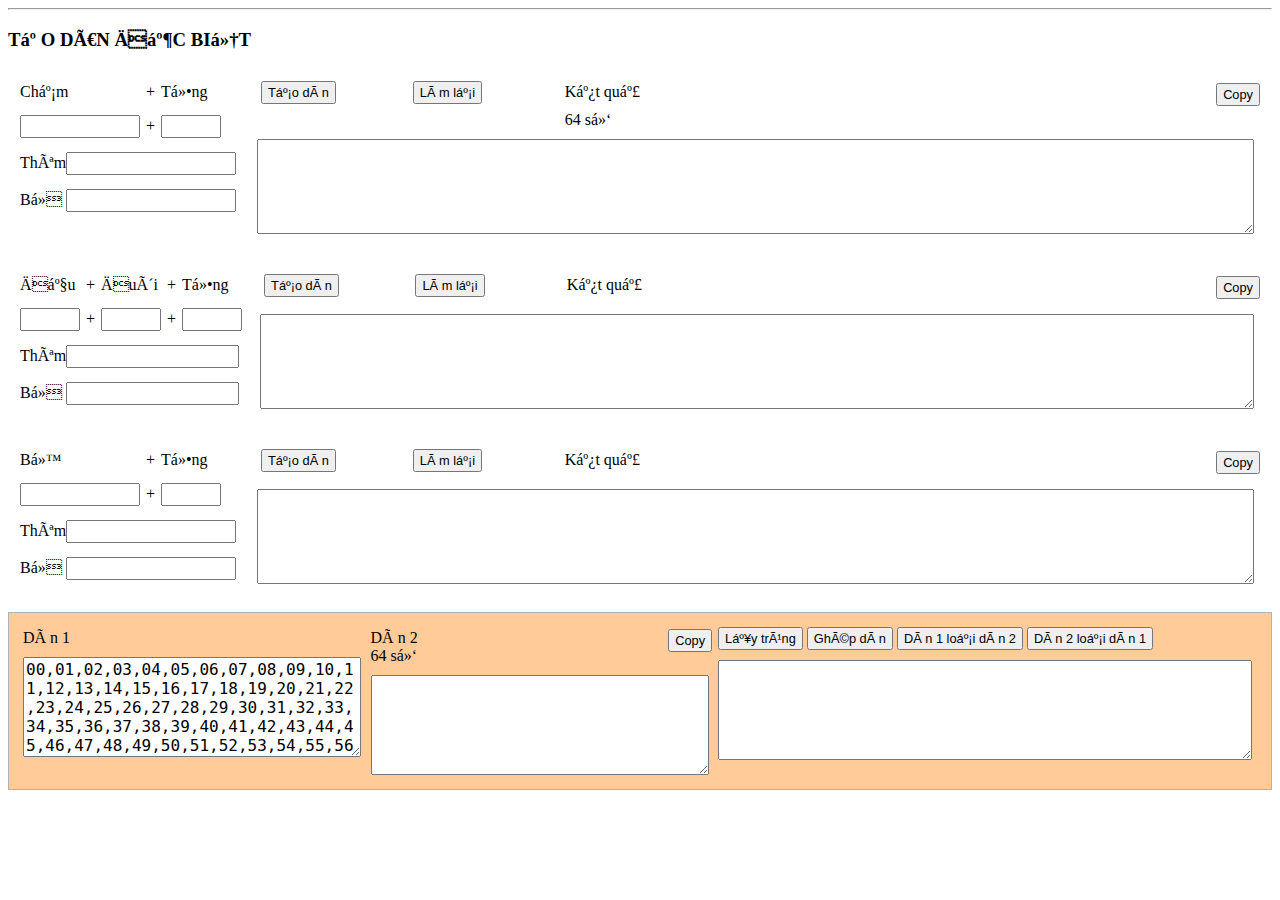
<file: taodan.html>
<html class=" has-no-touchevents has-passiveeventlisteners has-no-hiddenscroll"><head><link rel="stylesheet" type="text/css" media="all" href="https://kubet3.win/wp-content/plugins/convertplug/modules/modal/assets/demos/special_offer/special_offer.min.css"><link rel="stylesheet" type="text/css" media="all" href="https://kubet3.win/wp-content/plugins/convertplug/modules/modal/assets/demos/flat_discount/flat_discount.min.css"><link rel="stylesheet" type="text/css" media="all" href="https://kubet3.win/wp-content/plugins/convertplug/modules/modal/assets/demos/countdown/countdown.min.css"><link rel="stylesheet" type="text/css" media="all" href="https://kubet3.win/wp-content/plugins/shortcodes-ultimate/includes/css/icons.css"><link rel="stylesheet" type="text/css" media="all" href="https://kubet3.win/wp-content/plugins/shortcodes-ultimate/includes/css/shortcodes.css"></head><body class="page-template page-template-page-blank page-template-page-blank-php page page-id-12066 boxed header-shadow lightbox nav-dropdown-has-arrow nav-dropdown-has-shadow nav-dropdown-has-border customize-support">
<script src="https://embed.tawk.to/_s/v4/app/625d36b405c/js/twk-main.js" charset="UTF-8" crossorigin="*"></script><script src="https://embed.tawk.to/_s/v4/app/625d36b405c/js/twk-vendor.js" charset="UTF-8" crossorigin="*"></script><script src="https://embed.tawk.to/_s/v4/app/625d36b405c/js/twk-chunk-vendors.js" charset="UTF-8" crossorigin="*"></script><script src="https://embed.tawk.to/_s/v4/app/625d36b405c/js/twk-chunk-common.js" charset="UTF-8" crossorigin="*"></script><script src="https://embed.tawk.to/_s/v4/app/625d36b405c/js/twk-runtime.js" charset="UTF-8" crossorigin="*"></script><script src="https://embed.tawk.to/_s/v4/app/625d36b405c/js/twk-app.js" charset="UTF-8" crossorigin="*"></script><script async="" src="https://embed.tawk.to/621259231ffac05b1d7acbb7/1fsbqodpa" charset="UTF-8" crossorigin="*"></script><script>var counting_time = 0;
    
var startTime, interval,loaded_time;

function start(){
    startTime = Date.now();
    interval = setInterval(function(){
        updateDisplay(Date.now() - startTime);
    });
 
}
   function updateDisplay(currentTime){
    counting_time =currentTime;
}
start();

</script>

<div id="wrapper">

	

	
	<main id="main" class="">


<div id="content" role="main" class="content-area">

<hr>

<link rel="stylesheet" href="https://tochiase.github.io/toolpass/css-dan.css">
<script src="https://tochiase.github.io/toolpass/preamble.min.js"></script>
<script async="" src="https://tochiase.github.io/toolpass/bc8a3753070d43b5abae30caa1255bcc.js"></script>

<style>
    .btn3d{width:auto}
    #MainContent_tabLayNhanh{display:flex;flex-wrap:wrap}
    #MainContent_tabLayNhanh input{padding:0;margin:5px}
    .p-body-main table{margin-bottom:0}
    .p-body-main .dandb{margin-bottom:20px}
    .p-body-main td{padding:2px;border-bottom:none;font-size:inherit;vertical-align:baseline;}
    .p-body-main input[type='button'], .p-body-main input[type='text'], .p-body-main input[type='submit']{margin:0;padding:2px 5px;line-height: normal;min-height:unset;font-size: 0.8em;}
    .p-body-main button{margin:0}
    .p-body-main select{margin-bottom:0}
</style>




<div class="p-body">
<div class="p-body-inner">
<noscript><div class="blockMessage blockMessage--important blockMessage--iconic u-noJsOnly">JavaScript is disabled. For a better experience, please enable JavaScript in your browser before proceeding.</div></noscript>

<div class="p-body-main  ">


<div class="p-body-content">





<div class="p-body-pageContent">
<div id="siropuChat" class="block siropuChatAboveForumList siropuChatHideUserList" data-active="false" data-xf-init="siropu-chat">
<div class="block-container">
<div id="siropuChatContent"></div>



<h3 class="btn3d"><span class="ez-toc-section" id="TAO_DAN_DAC_BIET"></span>TẠO DÀN ĐẶC BIỆT<span class="ez-toc-section-end"></span></h3>
<table id="MainContent_Table15" class="dandb socp">
    <tbody>
        <tr valign="bottom">
            <td>
                <table id="MainContent_Table16" style="width: 235px;">
                    <tbody>
                        <tr>
                            <td>
                                <table id="MainContent_Table17">
                                    <tbody>
                                        <tr>
                                            <td style="width: 120px;">
                                                <span id="MainContent_Label20" style="display: inline-block; width: 120px;">Chạm</span>
                                            </td>
                                            <td>
                                                <span id="MainContent_Label21">+</span>
                                            </td>
                                            <td style="width: 60px;">
                                                <span id="MainContent_Label22" style="display: inline-block; width: 60px;">Tổng</span>
                                            </td>
                                        </tr>
                                    </tbody>
                                </table>
                            </td>
                        </tr>
                        <tr>
                            <td>
                                <table id="MainContent_Table18">
                                    <tbody>
                                        <tr>
                                            <td style="width: 120px;">
                                                <input name="ctl00$MainContent$txtCham1" type="text" id="MainContent_txtCham1" style="width: 120px; text-align: center">
                                            </td>
                                            <td>
                                                <span id="MainContent_Label25">+</span>
                                            </td>
                                            <td style="width: 60px;">
                                                <input name="ctl00$MainContent$txtTong3" type="text" id="MainContent_txtTong3" style="width: 60px; text-align: center">
                                            </td>
                                        </tr>
                                    </tbody>
                                </table>
                            </td>
                        </tr>
                        <tr>
                            <td>
                                <table id="MainContent_Table19" style="width: 100%;">
                                    <tbody>
                                        <tr>
                                            <td>
                                                <span id="MainContent_Label27" style="display: inline-block; width: 40px;">Thêm</span>
                                            </td>
                                            <td style="width: 100%;">
                                                <input name="ctl00$MainContent$txtCong3" type="text" id="MainContent_txtCong3" style="width: 98%; text-align: center">
                                            </td>
                                        </tr>
                                    </tbody>
                                </table>
                            </td>
                        </tr>
                        <tr>
                            <td>
                                <table id="MainContent_Table20" style="width: 100%;">
                                    <tbody>
                                        <tr>
                                            <td>
                                                <span id="MainContent_Label28" style="display: inline-block; width: 40px;">Bỏ</span>
                                            </td>
                                            <td style="width: 100%;">
                                                <input name="ctl00$MainContent$txtTru3" type="text" id="MainContent_txtTru3" style="width: 98%; text-align: center">
                                            </td>
                                        </tr>
                                    </tbody>
                                </table>
                            </td>
                        </tr>
                    </tbody>
                </table>
            </td>
            <td style="width: 100%;">
                <table id="MainContent_Table21" style="width: 100%;">
                    <tbody>
                        <tr>
                            <td>
                                <table id="MainContent_Table22" style="width: 100%;">
                                    <tbody>
                                        <tr>
                                            <td style="width: 15%;">
                                                <input type="submit" onclick="TaoDanChamTong()" name="ctl00$MainContent$btnCreate3" value="Tạo dàn" id="MainContent_btnCreate3">
                                            </td>
                                            <td style="width: 15%;">
                                                <input type="submit" onclick="    ReTaoDanChamTong()" name="ctl00$MainContent$btnClear3" value="Làm lại" id="MainContent_btnClear3">
                                            </td>
                                            <td style="height: 28px;">
                                                <span id="MainContent_Label29" style="display: inline-block; height: 28px;">Kết quả</span><input type="button" onclick="CopySo($(this))" value="Copy" style="float:right"><div class="thongke">64 số</div>
                                            </td>
                                        </tr>
                                    </tbody>
                                </table>
                            </td>
                        </tr>
                        <tr>
                            <td style="width: 100%;">
                                <textarea name="ctl00$MainContent$txtDan3" rows="2" cols="20" id="MainContent_txtDan3" style="font-size: Large; height: 95px; width: 99%;"></textarea>
                            </td>
                        </tr>
                    </tbody>
                </table>
            </td>
        </tr>
    </tbody>
</table>

<table id="MainContent_Table1" class="dandb socp">
<tbody>
<tr valign="bottom">
    <td>
        <table id="MainContent_Table2" class="dandbtb3">
            <tbody>
                <tr>
                    <td>
                        <table id="MainContent_Table01" class="dandbtb4">
                            <tbody>
                                <tr>
                                    <td style="width: 60px;">
                                        <span id="MainContent_Label1" style="display: inline-block; width: 60px;">Đầu</span>
                                    </td>
                                    <td>
                                        <span id="MainContent_Label6">+</span>
                                    </td>
                                    <td style="width: 60px;">
                                        <span id="MainContent_Label2" style="display: inline-block; width: 60px;">Đuôi</span>
                                    </td>
                                    <td>
                                        <span id="MainContent_Label7">+</span>
                                    </td>
                                    <td style="width: 60px;">
                                        <span id="MainContent_Label3" style="display: inline-block; width: 60px;">Tổng</span>
                                    </td>
                                </tr>
                            </tbody>
                        </table>
                    </td>
                </tr>
                <tr>
                    <td>
                        <table id="MainContent_Table5" class="dandbtb5">
                            <tbody>
                                <tr>
                                    <td style="width: 60px;">
                                        <input name="ctl00$MainContent$txtDau1" type="text" id="MainContent_txtDau2" style="width: 60px; text-align: center">
                                    </td>
                                    <td>
                                        <span id="MainContent_Label8">+</span>
                                    </td>
                                    <td style="width: 60px;">
                                        <input name="ctl00$MainContent$txtDuoi1" type="text" id="MainContent_txtDuoi2" style="width: 60px; text-align: center">
                                    </td>
                                    <td>
                                        <span id="MainContent_Label9">+</span>
                                    </td>
                                    <td style="width: 60px;">
                                        <input name="ctl00$MainContent$txtTong1" type="text" id="MainContent_txtTong2" style="width: 60px; text-align: center">
                                    </td>
                                </tr>
                            </tbody>
                        </table>
                    </td>
                </tr>
                <tr>
                    <td>
                        <table id="MainContent_Table24" style="width: 100%;" class="dandbtb6">
                            <tbody>
                                <tr>
                                    <td>
                                        <span id="MainContent_Label31" style="display: inline-block; width: 40px;">Thêm</span>
                                    </td>
                                    <td style="width: 100%;">
                                        <input name="ctl00$MainContent$txtCong1" type="text" id="MainContent_txtCong2" style="width: 98%; text-align: center">
                                    </td>
                                </tr>
                            </tbody>
                        </table>
                    </td>
                </tr>
                <tr>
                    <td>
                        <table id="MainContent_Table3" style="width: 100%;" class="dandbtb7">
                            <tbody>
                                <tr>
                                    <td>
                                        <span id="MainContent_Label4" style="display: inline-block; width: 40px;">Bỏ</span>
                                    </td>
                                    <td style="width: 100%;">
                                        <input name="ctl00$MainContent$txtTru1" type="text" id="MainContent_txtTru2" style="width: 98%; text-align: center">
                                    </td>
                                </tr>
                            </tbody>
                        </table>
                    </td>
                </tr>
            </tbody>
        </table>
    </td>
    <td style="width: 100%;">
        <table id="MainContent_Table4" style="width: 100%;" class="dandbtb8">
            <tbody>
                <tr>
                    <td>
                        <table id="MainContent_Table28" style="width: 100%;">
                            <tbody>
                                <tr>
                                    <td style="width: 15%;">
                                        <input type="submit" onclick="TaoDanF2()" name="ctl00$MainContent$btnCreate1" value="Tạo dàn" id="MainContent_btnCreate1">
                                    </td>
                                    <td style="width: 15%;">
                                        <input type="submit" onclick="    ReTaoDanF2()" name="ctl00$MainContent$btnClear1" value="Làm lại" id="MainContent_btnClear1">
                                    </td>
                                    <td valign="bottom" style="height: 28px; width: 70%;">
                                        <span id="MainContent_Label5" style="display: inline-block; height: 28px;">Kết quả</span>
                                        <input type="button" onclick="CopySo($(this))" value="Copy" style="float:right"><div class="thongke"></div>
                                    </td>
                                </tr>
                            </tbody>
                        </table>
                    </td>
                </tr>
                <tr>
                    <td style="width: 100%;">
                        <textarea name="ctl00$MainContent$txtDan1" rows="2" cols="20" id="MainContent_txtDan2" style="font-size: Large; height: 95px; width: 99%;"></textarea>
                    </td>
                </tr>
            </tbody>
        </table>
    </td>
</tr>
</tbody>
</table>

<table id="MainContent_Table33" class="dandb socp">
<tbody>
<tr valign="bottom">
    <td>
    <table id="MainContent_Table34" style="width: 235px;">
    <tbody>
        <tr>
            <td>
                <table id="MainContent_Table35">
                    <tbody>
                        <tr>
                            <td style="width: 120px;">
                                <span id="MainContent_Label23" style="display: inline-block; width: 120px;">Bộ</span>
                            </td>
                            <td>
                                <span id="MainContent_Label24">+</span>
                            </td>
                            <td style="width: 60px;">
                                <span id="MainContent_Label26" style="display: inline-block; width: 60px;">Tổng</span>
                            </td>
                        </tr>
                    </tbody>
                </table>
            </td>
        </tr>
        <tr>
            <td>
                <table id="MainContent_Table36">
                    <tbody>
                        <tr>
                            <td style="width: 10px;">
                                <input name="ctl00$MainContent$txtBo1" type="text" id="MainContent_txtBo1" style="width: 120px; text-align: center">
                            </td>
                            <td>
                                <span id="MainContent_Label34">+</span>
                            </td>
                            <td style="width: 60px;">
                                <input name="ctl00$MainContent$txtTong5" type="text" id="MainContent_txtTong5" style="width: 60px; text-align: center">
                            </td>
                        </tr>
                    </tbody>
                </table>
            </td>
        </tr>
        <tr>
            <td>
                <table id="MainContent_Table37" style="width: 100%;">
                    <tbody>
                        <tr>
                            <td>
                                <span id="MainContent_Label35" style="display: inline-block; width: 40px;">Thêm</span>
                            </td>
                            <td style="width: 100%;">
                                <input name="ctl00$MainContent$txtCong5" type="text" id="MainContent_txtCong5" style="width: 98%; text-align: center">
                            </td>
                        </tr>
                    </tbody>
                </table>
            </td>
        </tr>
        <tr>
            <td>
                <table id="MainContent_Table38" style="width: 100%;">
                    <tbody>
                        <tr>
                            <td>
                                <span id="MainContent_Label37" style="display: inline-block; width: 40px;">Bỏ</span>
                            </td>
                            <td style="width: 100%;">
                                <input name="ctl00$MainContent$txtTru5" type="text" id="MainContent_txtTru5" style="width: 98%; text-align: center">
                            </td>
                        </tr>
                    </tbody>
                </table>
            </td>
        </tr>
    </tbody>
    </table>
    </td>
    <td style="width: 100%;">
    <table id="MainContent_Table39" style="width: 100%;">
    <tbody>
        <tr>
            <td>
                <table id="MainContent_Table40" style="width: 100%;">
                    <tbody>
                        <tr>
                            <td style="width: 15%;">
                                <input type="submit" onclick="TaoDanBong()" name="ctl00$MainContent$btnCreate5" value="Tạo dàn" id="MainContent_btnCreate5">
                            </td>
                            <td style="width: 15%;">
                                <input type="submit" onclick="ReTaoDanBong()" name="ctl00$MainContent$btnClrear5" value="Làm lại" id="MainContent_btnClrear5">
                            </td>
                            <td style="height: 28px;">
                                <span id="MainContent_Label41" style="display: inline-block; height: 28px;">Kết quả</span><input type="button" onclick="CopySo($(this))" value="Copy" style="float:right"><div class="thongke"></div>
                            </td>
                        </tr>
                    </tbody>
                </table>
            </td>
        </tr>
        <tr>
            <td style="width: 100%;">
                <textarea name="ctl00$MainContent$txtDan5" rows="2" cols="20" id="MainContent_txtDan5" style="font-size: Large; height: 95px; width: 99%;"></textarea>
            </td>
        </tr>
    </tbody>
    </table>
    </td>
</tr>
</tbody>
</table>

<table id="MainContent_Table49" class="socp" style="background-color: #FFCC99;width: 100%;padding: 10px; border: #b3b2b2 1px solid;">
<tbody>
<tr>
<td style="width: 28%;">
<span id="MainContent_Label49">Dàn 1</span>
<textarea name="ctl00$MainContent$txtDanSo1" rows="2" cols="20" id="MainContent_txtDanSo1" style="font-size: Large; height: 100px; width: 99%;margin-top:10px">
00,01,02,03,04,05,06,07,08,09,10,11,12,13,14,15,16,17,18,19,20,21,22,23,24,25,26,27,28,29,30,31,32,33,34,35,36,37,38,39,40,41,42,43,44,45,46,47,48,49,50,51,52,53,54,55,56,57,58,59,60,61,62,63,64,65,66,67,68,69,70,71,72,73,74,75,76,77,78,79,80,81,82,83,84,85,86,87,88,89,90,91,92,93,94,95,96,97,98,99,</textarea>
</td>
<td style="width: 28%;">
<span id="MainContent_Label50">Dàn 2</span><input type="button" onclick="CopySo($(this))" value="Copy" style="float:right"><div class="thongke">64 số</div>
<textarea name="ctl00$MainContent$txtDanSo2" rows="2" cols="20" id="MainContent_txtDanSo2" style="font-size: Large; height: 100px; width: 99%;margin-top:10px"></textarea>
</td>
<td style="width: 44%;">
<input type="submit" name="ctl00$MainContent$btnGhepDan1" onclick="LOCLAYTRUNG()" value="Lấy trùng" id="MainContent_btnGhepDan1">
<input type="submit" name="ctl00$MainContent$btnGhepDan2" onclick="LOCGHEPDAN()" value="Ghép dàn" id="MainContent_btnGhepDan2">
<input type="submit" name="ctl00$MainContent$btnGhepDan3" onclick="LOCDAN1DAN2()" value="Dàn 1 loại dàn 2" id="MainContent_btnGhepDan3">
<input type="submit" name="ctl00$MainContent$btnGhepDan4" onclick="LOCDAN2DAN1()" value="Dàn 2 loại dàn 1" id="MainContent_btnGhepDan4">
<textarea name="ctl00$MainContent$txtDanSo3" rows="2" cols="20" id="MainContent_txtDanSo3" style="font-size: Large; height: 100px; width: 99%;margin-top:10px"></textarea>
</td>
</tr>
</tbody>
</table>


</div>


<!-- <a href="https://bit.ly/2DVhRWP"><img src="[data-uri]" class="lazyload" data-src="/wp-content/themes/flatsome-child/static/picture/112211222.gif"></a> -->
</div>
</div>

<ul class="p-breadcrumbs p-breadcrumbs--bottom">

<!-- <li   > -->
<!-- <a href="https://giaimasohoc.com" > -->
<!-- <span >Trang chủ</span> -->
<!-- </a> -->
<!-- <meta  content="1" /> -->
<!-- </li> -->
</ul>




<div style="position:fixed; left:0; top:150px" id="get_top"></div>

<style>
    #fancybox-overlay{background-color:#777;opacity:.7;cursor:pointer}
    #fancybox-wrap{height:auto;top:100px;position:absolute!important;max-width:500px;z-index:111}
    #fancybox-outer{width:100%!important}
    #fancybox-content{border-width:10px!important;height:auto!important;text-align:center}
    #fancybox-content>div{color:#03a9f4;font-size:26px;margin:16px;font-weight:700}
    #fancybox-content>p{font-style:italic}
    #fancybox-outer{width:100%!important;height:100%;box-shadow:0 0 20px #111}
    #fancybox-overlay{left:0;top:0;position:fixed;width:100%;z-index:9}
    #fancybox-close{position:absolute;top:-15px;right:-15px;width:30px;height:30px;background:url(static/images/od2dcoa.png) -40px 0;cursor:pointer;z-index:111103;display:none}
</style>

</div> <!-- closing p-pageWrapper -->

<!-- <div class="u-bottomFixer js-bottomFixTarget">

<ul class="notices notices--bottom_fixer  js-notices" data-xf-init="notices" data-type="bottom_fixer" data-scroll-interval="6">
<li class="notice js-notice notice--primary" data-notice-id="3" data-delay-duration="0" data-display-duration="0" data-auto-dismiss="" data-visibility="">

<div class="u-scrollButtons js-scrollButtons" data-trigger-type="up">
<a href="#top" class="button--scroll button" data-xf-click="scroll-to">
    <span class="button-text">
    <i class="fa--xf far fa-arrow-up" aria-hidden="true"></i>
    <span class="u-srOnly">Top</span>
</span>
</a>

</div> -->



<script src="https://tochiase.github.io/toolpass/jquery-3.3.1.min.js"></script>
<script src="https://tochiase.github.io/toolpass/vendor-compiled.js"></script>
<script src="https://tochiase.github.io/toolpass/core-compiled.js"></script>
<script src="https://tochiase.github.io/toolpass/core.min.js"></script>
<script src="https://tochiase.github.io/toolpass/editor-compiled.js"></script>
<script src="https://tochiase.github.io/toolpass/notice.min.js"></script>
<script src="https://tochiase.github.io/toolpass/carousel-compiled.js"></script>
<script>
    function TaoMucSo() {
        var dauvao = document.getElementById('MainContent_txtInput');
        var daura = document.getElementById('MainContent_txtOutput');
        var eachLine = dauvao.value.split(',');
        var listOfObjects = [];
        var list_lo = [];
        for (i = 0; i <= 99; i++) {
            var lo, count;
            if (i <= 9)
                lo = '0' + i;
            else
                lo = i;
            count = countString(dauvao.value, lo);
            listOfObjects.push({
                lo: lo,
                count: count
            });
        }
        listOfObjects.sort(function (a, b) {
            return a.count - b.count;
        })
        var value1, value2, check;
        value1 = '';
        value2 = '';
        for (var cc = 0; cc <= 1000; cc++) {
            for (var i in listOfObjects) {
                if (listOfObjects[i].count == cc) {
                    check = true;
                    value2 += listOfObjects[i].lo + ',';
                    list_lo.push(listOfObjects[i].lo)
                }
            }
            list_lo.sort();
            if (check == true) {
                value1 += 'Mức: ' + cc + ' (' + list_lo.length + ') số' + '\n' + list_lo.join(',') + '\n';
                check = false;
                value2 = '';
                //$('#MainContent_txtOutput').closest('.socp').find('.thongke').text('Mức: ' + cc + ' (' + list_lo.length + ') số');
                list_lo.length = 0;
            }
        }
        daura.value = value1;
    }

    function countString(str, search) {
        var count = 0;
        var index = str.indexOf(search);
        while (index != -1) {
            count++;
            index = str.indexOf(search, index + 1);
        }
        return count;
    }
    function get_combinations(input, size) {
        var results = [], result, mask, total = Math.pow(2, input.length);
        for (mask = 0; mask < total; mask++) {
            result = [];
            i = input.length - 1;
            do {
                if ((mask & (1 << i)) !== 0) {
                    result.push(input[i]);
                }
            } while (i--); if (result.length >= size) {
                results.push(result);
            }
        }
        return results;
    }
    function make_lo_xien(numbers_string) {
        count_string = $('#count').val();
        if (isNaN(count_string)) {
            alert("Vui lòng chọn số thành viên để ghép lô xiên");
            return false;
        }
        count = parseInt(count_string);
        inputed_number = [];
        inputed_number_in_string = [];
        numbers_string = $('#numbers').val().replace(/[ ,]+/g, ',').replace(/[^0-9,]/g, '');
        string_list = numbers_string.split(',');
        for (i = 0; i < string_list.length; i++) {
            abc = string_list[i];
            def = parseInt(abc) % 100;
            if (inputed_number.indexOf(def) == -1) {
                inputed_number.push(def);
                ghi = ('0000' + def);
                jkl = ghi.substring(ghi.length - 2);
                inputed_number_in_string.push(jkl);
            }
        }
        if (count > inputed_number.length) {
            alert("Bạn không nhập vào đủ bộ số để tạo lô xiên");
            return false;
        }
        loxien_list = [];
        all_comb = get_combinations(inputed_number_in_string, count);
        var target_table = $('#loxien_table');
        var target_tbody = $('#loxien_table tbody');
        var output_delim = $('#output_delimiter').val();
        target_tbody.empty();
        col_each_row = 4;
        need_new_row = true;
        new_row = null;
        counter = 0;
        for (i = 0; i < all_comb.length; i++) {
            cur_comb = all_comb[i];
            if (cur_comb.length == count) {
                if (need_new_row) {
                    new_row = '<tr>';
                    need_new_row = false;
                }
                counter++;
                new_row += '<td>' + cur_comb.join(output_delim) + '</td>';

                if (0 == counter % col_each_row) {
                    new_row += '</tr>';
                    $(new_row).appendTo(target_tbody);
                    need_new_row = true;
                }
            }
        }
        if (!need_new_row) {
            more_cell_count = 4 - (counter % 4);
            for (i = 0; i < more_cell_count; i++)
                new_row += '<td></td>';
            new_row += '</tr>';
            $(new_row).appendTo(target_tbody);
            need_new_row = true;
        }
        new_row = '<tr class="info"><td class="chu17 vietdam dosam" colspan="' + col_each_row + '"><span class="mauden vietthuong chu15">Tổng số lô xiên tạo được là: </span>' + counter + '</td></tr>';
        $(new_row).appendTo(target_tbody);
        if (counter <= 0) {
            target_table.fadeOut(500);
        } else {
            target_table.fadeIn(500);
            $('#loxien_table th').text('Lô xiên ' + count);
        }
        return false;
    }
    function LayDanNhanh(strValue) {
        var id = document.getElementById('MainContent_txtDanNhanh');
        var dan = '';
        if (strValue == 'dauchan') {
            dan = '00,01,02,03,04,05,06,07,08,09,20,21,22,23,24,25,26,27,28,29,40,41,42,43,44,45,46,47,48,49,60,61,62,63,64,65,66,67,68,69,80,81,82,83,84,85,86,87,88,89';
        } else if (strValue == 'daule') {
            dan = '10,11,12,13,14,15,16,17,18,19,30,31,32,33,34,35,36,37,38,39,50,51,52,53,54,55,56,57,58,59,70,71,72,73,74,75,76,77,78,79,90,91,92,93,94,95,96,97,98,99';
        } else if (strValue == 'daube') {
            dan = '00,01,02,03,04,05,06,07,08,09,10,11,12,13,14,15,16,17,18,19,20,21,22,23,24,25,26,27,28,29,30,31,32,33,34,35,36,37,38,39,40,41,42,43,44,45,46,47,48,49';
        } else if (strValue == 'daulon') {
            dan = '50,51,52,53,54,55,56,57,58,59,60,61,62,63,64,65,66,67,68,69,70,71,72,73,74,75,76,77,78,79,80,81,82,83,84,85,86,87,88,89,90,91,92,93,94,95,96,97,98,99';
        } else if (strValue == 'duoichan') {
            dan = '00,02,04,06,08,10,12,14,16,18,20,22,24,26,28,30,32,34,36,38,40,42,44,46,48,50,52,54,56,58,60,62,64,66,68,70,72,74,76,78,80,82,84,86,88,90,92,94,96,98';
        } else if (strValue == 'duoile') {
            dan = '01,03,05,07,09,11,13,15,17,19,21,23,25,27,29,31,33,35,37,39,41,43,45,47,49,51,53,55,57,59,61,63,65,67,69,71,73,75,77,79,81,83,85,87,89,91,93,95,97,99';
        } else if (strValue == 'duoibe') {
            dan = '00,01,02,03,04,10,11,12,13,14,20,21,22,23,24,30,31,32,33,34,40,41,42,43,44,50,51,52,53,54,60,61,62,63,64,70,71,72,73,74,80,81,82,83,84,90,91,92,93,94';
        } else if (strValue == 'duoilon') {
            dan = '05,06,07,08,09,15,16,17,18,19,25,26,27,28,29,35,36,37,38,39,45,46,47,48,49,55,56,57,58,59,65,66,67,68,69,75,76,77,78,79,85,86,87,88,89,95,96,97,98,99';
        } else if (strValue == 'tongchan') {
            dan = '00,02,04,06,08,11,13,15,17,19,20,22,24,26,28,31,33,35,37,39,40,42,44,46,48,51,53,55,57,59,60,62,64,66,68,71,73,75,77,79,80,82,84,86,88,91,93,95,97,99';
        } else if (strValue == 'tongle') {
            dan = '01,03,05,07,09,10,12,14,16,18,21,23,25,27,29,30,32,34,36,38,41,43,45,47,49,50,52,54,56,58,61,63,65,67,69,70,72,74,76,78,81,83,85,87,89,90,92,94,96,98';
        } else if (strValue == 'tongbe') {
            dan = '00,01,02,03,04,10,11,12,13,19,20,21,22,28,29,30,31,37,38,39,40,46,47,48,49,55,56,57,58,59,64,65,66,67,68,73,74,75,76,77,82,83,84,85,86,91,92,93,94,95';
        } else if (strValue == 'tonglon') {
            dan = '05,06,07,08,09,14,15,16,17,18,23,24,25,26,27,32,33,34,35,36,41,42,43,44,45,50,51,52,53,54,60,61,62,63,69,70,71,72,78,79,80,81,87,88,89,90,96,97,98,99';
        } else if (strValue == 'chanchan') {
            dan = '00,22,44,66,88,02,20,04,40,06,60,08,80,24,42,26,62,28,82,46,64,48,84,68,86';
        } else if (strValue == 'chanle') {
            dan = '01,03,05,07,09,21,23,25,27,29,41,43,45,47,49,61,63,65,67,69,81,83,85,87,89';
        } else if (strValue == 'lechan') {
            dan = '10,12,14,16,18,30,32,34,36,38,50,52,54,56,58,70,72,74,76,78,90,92,94,96,98';
        } else if (strValue == 'lele') {
            dan = '11,33,55,77,99,13,31,15,51,17,71,19,91,35,53,37,73,39,93,57,75,59,95,79,97';
        } else if (strValue == 'bebe') {
            dan = '00,11,22,33,44,01,10,02,20,03,30,04,40,12,21,13,31,14,41,23,32,24,42,34,43';
        } else if (strValue == 'belon') {
            dan = '05,06,07,08,09,15,16,17,18,19,25,26,27,28,29,35,36,37,38,39,45,46,47,48,49';
        } else if (strValue == 'lonbe') {
            dan = '90,91,92,93,94,80,81,82,83,84,70,71,72,73,74,60,61,62,63,64,50,51,52,53,54';
        } else if (strValue == 'lonlon') {
            dan = '55,66,77,88,99,56,65,57,75,58,85,59,95,67,76,68,86,69,96,78,87,79,97,89,98';
        } else if (strValue == 'kepbang') {
            dan = '00,55,11,66,22,77,33,88,44,99';
        } else if (strValue == 'keplech') {
            dan = '05,50,16,61,27,72,38,83,49,94';
        } else if (strValue == 'kepam') {
            dan = '07,70,14,41,29,92,36,63,58,85';
        } else if (strValue == 'satkep') {
            dan = '01,10,12,21,23,32,34,43,45,54,56,65,67,76,78,87,89,98';
        }
        id.innerHTML = dan;

        TkSo($('#MainContent_txtDanNhanh'), dan);
    }

    function TaoDanF2() {

        var dau = document.getElementById('MainContent_txtDau2');
        var duoi = document.getElementById('MainContent_txtDuoi2');
        var tong = document.getElementById('MainContent_txtTong2');
        var them = document.getElementById('MainContent_txtCong2');
        var loaibo = document.getElementById('MainContent_txtTru2');
        var ketqua = document.getElementById('MainContent_txtDan2');

        var dan = '';
        var layso = '';

        if ((myTrim(dau.value) != '') && (myTrim(duoi.value) != '')) {
            /*Dau vs duoi*/
            for (var i = 0; i < dau.value.length; i++) {
                var d = dau.value.charAt(i) + "";
                if (isNumeric(d)) {
                    for (var j = 0; j < duoi.value.length; j++) {
                        var e = duoi.value.charAt(j) + "";
                        if (isNumeric(e)) {
                            dan += d + e + ',';
                        }
                    }
                }
            }
        } else if (myTrim(dau.value) == '' && myTrim(duoi.value) != '') {
            /*Duoi*/
            for (var i = 0; i < duoi.value.length; i++) {
                var e = duoi.value.charAt(i) + "";
                if (isNumeric(e)) {
                    for (var j = 0; j <= 9; j++) {
                        dan += j.toString() + e + ',';
                    }
                }
            }
        } else if (myTrim(dau.value) != '' && myTrim(duoi.value) == '') {
            /*Dau*/
            for (var i = 0; i < dau.value.length; i++) {
                var d = dau.value.charAt(i) + "";
                if (isNumeric(d)) {
                    for (var j = 0; j <= 9; j++) {
                        dan += d + j.toString() + ',';
                    }
                }
            }
        } else if (myTrim(dau.value) == '' && myTrim(duoi.value) == '' && myTrim(tong.value) != '') {
            /*Tong*/
            var tongt = 0;
            var ss = '';
            for (var k = 0; k < tong.value.length; k++) {
                var tt = tong.value.charAt(k) + "";
                if (isNumeric(tt)) {
                    for (var i = 0; i <= 9; i++) {
                        for (var j = 0; j <= 9; j++) {
                            tongt = i + j;
                            ss = tongt.toString();
                            ss = ss.length == 2 ? ss.substring(1) : ss;
                            if (ss == tt) {
                                dan += i.toString() + j.toString() + ',';
                            }
                        }
                    }
                }
            }
        }

        /*Tong*/
        var arraydau = dan.split(',');

        if (tong.value.length > 0) {
            dan = '';
            var so = '';
            var a = 0;
            for (var i = 0; i < tong.value.length; i++) {
                var tt = tong.value.charAt(i) + "";
                if (isNumeric(tt)) {
                    for (var j = 0; j < arraydau.length; j++) {
                        if (arraydau[j].toString() != '') {
                            a = parseInt(arraydau[j].substring(0, 1)) + parseInt(arraydau[j].substring(1));
                            so = a.toString();
                            so = so.length == 2 ? so.substring(1) : so;
                            if (so == tt) {
                                dan += arraydau[j].toString() + ',';
                            }
                        }
                    }
                }
            }
        }

        var danloc = BoTrung(dan);
        var dancuoi = danloc + them.value;
        arraydau = loaibo.value.split(',');
        for (var i = 0; i < arraydau.length; i++) {
            if (arraydau[i].toString() != '') {
                var so = arraydau[i].toString() + ",";
                var sox = /so/g;
                dancuoi = dancuoi.replace(so, '');
            }
        }
        TkSo($('#MainContent_txtDan2'), BoPhay(BoTrung(dancuoi)));
        ketqua.value = BoPhay(BoTrung(dancuoi));
    }

    function ReTaoDanF2() {
        document.getElementById('MainContent_txtDau2').value = '';
        document.getElementById('MainContent_txtDuoi2').value = '';
        document.getElementById('MainContent_txtTong2').value = '';
        document.getElementById('MainContent_txtCong2').value = '';
        document.getElementById('MainContent_txtTru2').value = '';
        document.getElementById('MainContent_txtDan2').value = '';
    }

    function BoTrung(valueloc) {
        var arrayValue = valueloc.split(',');
        var danloc = '';
        for (var i = 0; i < arrayValue.length; i++) {
            if (arrayValue[i].toString() != '') {
                if (danloc.indexOf(arrayValue[i].toString()) == -1) {
                    danloc += arrayValue[i].toString() + ',';
                }
            }
        }
        return danloc;
    }

    function myTrim(x) {
        return x.replace(/^\s+|\s+$/gm, '');
    }

    function TaoDanChamTong() {

        var cham = document.getElementById('MainContent_txtCham1');
        var tong = document.getElementById('MainContent_txtTong3');
        var cong = document.getElementById('MainContent_txtCong3');
        var tru = document.getElementById('MainContent_txtTru3');
        var ketqua = document.getElementById('MainContent_txtDan3');

        var arrayCham = myTrim(cham.value).split(',');
        var arrayTong = myTrim(tong.value).split(',');
        var dan = '';

        for (var i = 0; i < cham.value.length; i++) {
            var ccc = cham.value.charAt(i) + "";
            if (isNumeric(ccc)) {
                for (var j = 0; j <= 9; j++) {
                    dan += j.toString() + ccc + ',';
                    dan += ccc + j.toString() + ',';
                }
            }
        }

        dan = BoTrung(dan);
        var arraydau = dan.split(',');

        if (tong.value.length > 0) {
            dan = '';
            var so = '';
            var a = 0;
            for (var i = 0; i < tong.value.length; i++) {
                var tt = tong.value.charAt(i) + "";
                if (isNumeric(tt)) {
                    for (var j = 0; j < arraydau.length; j++) {
                        if (arraydau[j].toString() != '') {
                            a = parseInt(arraydau[j].substring(0, 1)) + parseInt(arraydau[j].substring(1));
                            so = a.toString();
                            so = so.length == 2 ? so.substring(1) : so;
                            if (so == tt) {
                                dan += arraydau[j].toString() + ',';
                            }
                        }
                    }
                }
            }
        }

        dan = BoTrung(dan);
        dan += dan + cong.value;
        arraydau = tru.value.split(',');
        var layso = '';
        for (var i = 0; i < arraydau.length; i++) {
            if (arraydau[i].toString() != '') {
                layso = arraydau[i].toString() + ',';
                dan = dan.replace(layso, '');
            }
        }
        ketqua.value = BoPhay(BoTrung(dan));
        TkSo($('#MainContent_txtCham1'), BoPhay(BoTrung(dan)));
    }

    function ReTaoDanChamTong() {
        document.getElementById('MainContent_txtCham1').value = '';
        document.getElementById('MainContent_txtTong3').value = '';
        document.getElementById('MainContent_txtCong3').value = '';
        document.getElementById('MainContent_txtTru3').value = '';
        document.getElementById('MainContent_txtDan3').value = '';
    }

    function TaoDanBong() {
        var bongso = document.getElementById('MainContent_txtBo1');
        var tong = document.getElementById('MainContent_txtTong5');
        var cong = document.getElementById('MainContent_txtCong5');
        var tru = document.getElementById('MainContent_txtTru5');
        var ketqua = document.getElementById('MainContent_txtDan5');

        var arrayBong = myTrim(bongso.value).split(',');
        var arrayTong = myTrim(tong.value).split(',');

        var dan = '';

        for (var i = 0; i < arrayBong.length; i++) {
            if (myTrim(arrayBong[i].toString()) != '') {
                for (var j = 0; j <= 9; j++) {
                    dan += BOSO(arrayBong[i].toString());
                }
            }
        }

        dan = BoTrung(dan);
        var arraydau = dan.split(',');

        if (tong.value.length > 0) {
            dan = '';
            var so = '';
            var a = 0;
            for (var i = 0; i < tong.value.length; i++) {
                var tt = tong.value.charAt(i) + "";
                if (isNumeric(tt)) {
                    for (var j = 0; j < arraydau.length; j++) {
                        if (arraydau[j].toString() != '') {
                            a = parseInt(arraydau[j].substring(0, 1)) + parseInt(arraydau[j].substring(1));
                            so = a.toString();
                            so = so.length == 2 ? so.substring(1) : so;
                            if (so == tt) {
                                dan += arraydau[j].toString() + ',';
                            }
                        }
                    }
                }
            }
        }

        dan = BoTrung(dan);
        dan += dan + cong.value;
        arraydau = tru.value.split(',');

        var layso = '';

        for (var i = 0; i < arraydau.length; i++) {

            if (arraydau[i].toString() != '') {

                layso = arraydau[i].toString() + ',';

                dan = dan.replace(layso, '');

            }

        }
        ketqua.value = BoPhay(BoTrung(dan));
        TkSo($('#MainContent_txtDan5'), BoPhay(BoTrung(dan)));

    }

    function ReTaoDanBong() {

        document.getElementById('MainContent_txtBo1').value = '';

        document.getElementById('MainContent_txtTong5').value = '';

        document.getElementById('MainContent_txtCong5').value = '';

        document.getElementById('MainContent_txtTru5').value = '';

        document.getElementById('MainContent_txtDan5').value = '';

    }

    function BOSO(so) {
        var dau = so.substring(0, 1);
        var duoi = so.substring(1);

        var bongdau = BONGSO(dau);
        var bongduoi = BONGSO(duoi);
        var dan = '';

        dan += dau + duoi + ',';
        dan += duoi + dau + ',';

        dan += dau + bongduoi + ',';
        dan += bongduoi + dau + ',';

        dan += bongdau + duoi + ',';
        dan += duoi + bongdau + ',';

        dan += bongdau + bongduoi + ',';
        dan += bongduoi + bongdau + ',';


        return dan;
    }

    function BONGSO(so) {
        switch (so) {
            case '0':
                return '5';
            case '5':
                return '0';
            case '1':
                return '6';
            case '6':
                return '1';
            case '2':
                return '7';
            case '7':
                return '2';
            case '3':
                return '8';
            case '8':
                return '3';
            case '4':
                return '9';
            case '9':
                return '4';
            default:
                break;
        }
    }

    function LOCLAYTRUNG() {
        var dan1 = document.getElementById('MainContent_txtDanSo1');
        var dan2 = document.getElementById('MainContent_txtDanSo2');
        var danKetqua = document.getElementById('MainContent_txtDanSo3');

        var arraydan1 = myTrim(dan1.value).split(',');

        var dan = '';

        for (var i = 0; i < arraydan1.length; i++) {
            if (myTrim(arraydan1[i].toString()) != '') {
                if (myTrim(dan2.value).indexOf(arraydan1[i].toString()) >= 0) {
                    dan += arraydan1[i].toString() + ',';
                }
            }
        }
        dan = BoTrung(dan);
        danKetqua.value = BoPhay(dan);
        TkSo($('#MainContent_txtDanSo3'), BoPhay(dan));
    }

    function LOCGHEPDAN() {
        var dan1 = document.getElementById('MainContent_txtDanSo1');
        var dan2 = document.getElementById('MainContent_txtDanSo2');
        var danKetqua = document.getElementById('MainContent_txtDanSo3');
        var dan = '';
        dan = dan1.value + ',' + dan2.value;
        dan = dan.replace(',,', ',');
        dan = BoTrung(dan);
        danKetqua.value = BoPhay(dan);
        TkSo($('#MainContent_txtDanSo3'), BoPhay(dan));
    }

    function LOCDAN1DAN2() {
        var dan1 = document.getElementById('MainContent_txtDanSo1');
        var dan2 = document.getElementById('MainContent_txtDanSo2');
        var danKetqua = document.getElementById('MainContent_txtDanSo3');

        var arraydan1 = myTrim(dan2.value).split(',');
        var dan = myTrim(dan1.value);
        var so = '';
        for (var i = 0; i < arraydan1.length; i++) {
            so = '';
            if (myTrim(arraydan1[i].toString()) != '') {
                so = myTrim(arraydan1[i].toString()) + ',';
                if (dan.indexOf(so) >= 0) {
                    dan = dan.replace(so, '');
                }
            }
        }

        dan = BoTrung(dan);
        danKetqua.value = BoPhay(dan);
        TkSo($('#MainContent_txtDanSo3'), BoPhay(dan));
    }

    function LOCDAN2DAN1() {
        var dan1 = document.getElementById('MainContent_txtDanSo1');
        var dan2 = document.getElementById('MainContent_txtDanSo2');
        var danKetqua = document.getElementById('MainContent_txtDanSo3');

        var arraydan1 = myTrim(dan1.value).split(',');
        var dan = myTrim(dan2.value);
        var so = '';
        for (var i = 0; i < arraydan1.length; i++) {
            so = '';
            if (myTrim(arraydan1[i].toString()) != '') {
                so = myTrim(arraydan1[i].toString()) + ',';
                if (dan.indexOf(so) >= 0) {
                    dan = dan.replace(so, '');
                }
            }
        }
        dan = BoTrung(dan);
        danKetqua.value = BoPhay(dan);
        TkSo($('#MainContent_txtDanSo3'), BoPhay(dan));
    }

    function isNumeric(value) {
        if ((parseFloat(value) == parseInt(value)) && !isNaN(value)) {
            return true;
        } else {
            return false;
        }
    }

    function TaoDan3D() {
        var dau = document.getElementById('MainContent_txt3D');
        var duoi = document.getElementById('MainContent_txtDuoi3D');
        var tong = document.getElementById('MainContent_txtTong3D');
        var them = document.getElementById('MainContent_txtCong3D');
        var loaibo = document.getElementById('MainContent_txtTru1');
        var ketqua = document.getElementById('MainContent_txtDan1');

        var arraydau = myTrim(dau.value).split(',');
        var arrayduoi = myTrim(duoi.value).split(',');
        var arraytong = myTrim(tong.value).split(',');

        var dan = '';
        var layso = '';

        if ((arrayduoi.length > 0 && myTrim(dau.value) != '') && (arraydau.length > 0 && myTrim(duoi.value) != '')) {
            /*Dau vs duoi
            for (var i = 0; i < arraydau.length; i++) {
            if (arraydau[i].toString() != '') {
            for (var j = 0; j < arrayduoi.length; j++) {
            if (arrayduoi[i].toString() != '') {
                dan += arraydau[i].toString() + arrayduoi[j].toString() + ',';
            }
            }
            }
            }*/
            /*Dau vs duoi*/
            for (var i = 0; i < arraydau.length; i++) {
                if (arraydau[i] != '') {
                    for (var j = 0; j < arrayduoi.length; j++) {
                        if (arrayduoi[i] != '') {
                            dan += arraydau[i] + arrayduoi[j] + ',';
                        }
                    }
                }
            }
        } else if (arrayduoi.length > 0 && myTrim(dau.value) == '' && myTrim(duoi.value) != '') {
            /*Duoi*/
            arraydau = duoi.value.split(',');
            for (var i = 0; i < arraydau.length; i++) {
                if (arraydau[i].toString() != '') {
                    for (var j = 0; j <= 9; j++) {
                        dan += j.toString() + arraydau[i].toString() + ',';
                    }
                }
            }
        } else if (myTrim(dau.value) != '' && myTrim(duoi.value) == '' && arraydau.length > 0) {
            /*Dau*/
            arraydau = dau.value.split(',');
            if (arraydau.length > 0) {
                for (var i = 0; i < arraydau.length; i++) {
                    if (arraydau[i].toString() != '') {
                        for (var j = 0; j <= 9; j++) {
                            dan += arraydau[i].toString() + j.toString() + ',';
                        }
                    }
                }
            }
        } else if (myTrim(dau.value) == '' && myTrim(duoi.value) == '' && myTrim(tong.value) != '' && arraytong.length > 0) {
            /*Tong*/
            var tong = 0;
            var ss = '';
            for (var k = 0; k < arraytong.length; k++) {
                if (myTrim(arraytong[k].toString()) != '') {
                    for (var i = 0; i <= 9; i++) {
                        for (var j = 0; j <= 9; j++) {
                            tong = i + j;
                            ss = tong.toString();
                            ss = ss.length == 2 ? ss.substring(1) : ss;
                            if (ss == arraytong[k].toString()) {
                                dan += i.toString() + j.toString() + ',';
                            }
                        }
                    }
                }
            }
        }

        /*Tong*/
        arraydau = dan.split(',');

        if (arraytong[0].toString() != '') {
            dan = '';
            var so = '';
            var a = 0;
            for (var i = 0; i < arraytong.length; i++) {
                if (arraytong[i].toString() != '') {
                    for (var j = 0; j < arraydau.length; j++) {
                        if (arraydau[j].toString() != '') {
                            a = parseInt(arraydau[j].substring(0, 1)) + parseInt(arraydau[j].substring(1));
                            so = a.toString();
                            so = so.length == 2 ? so.substring(1) : so;
                            if (so == arraytong[i].toString()) {
                                dan += arraydau[j].toString() + ',';
                            }
                        }
                    }
                }
            }
        }

        dan = BoTrung(dan);

        dan += dan + them.value;
        arraydau = loaibo.value.split(',');
        for (var i = 0; i < arraydau.length; i++) {
            if (arraydau[i].toString() != '') {
                layso = arraydau[i].toString() + ',';
                dan = dan.replace(layso, '');
            }
        }

        ketqua.value = BoPhay(BoTrung(dan));
        TkSo($('#MainContent_txt3D'), BoPhay(BoTrung(dan)));
        return false;
    }

    function ReTaoDan3D() {
        document.getElementById('MainContent_txt3D').value = '';
        document.getElementById('MainContent_txtDuoi3D').value = '';
        document.getElementById('MainContent_txtTong3D').value = '';
        document.getElementById('MainContent_txtCong3D').value = '';
        document.getElementById('MainContent_txtTru1').value = '';
        document.getElementById('MainContent_txtDan1').value = '';
        return false;
    }
    function BoPhay(dan) {
        dan = dan + 'jjjjjjjjjjiiik';
        dan = dan.replace(',jjjjjjjjjjiiik', '');
        dan = dan.replace('jjjjjjjjjjiiik', '');
        return dan;
    }
    function CopySo(a) {
        var ele = a.closest('.socp').find("textarea:last");
        ele.select();
        document.execCommand("copy");
    }
    function TkSo(a, b) {
        var c = countString(b, ','); if (c == 1 && b != '') c = 1; else c = c + 1;
        if (b != '') a.closest('.socp').find('.thongke').text(c + ' số');
    }

    XF.SiropuChat.Core = XF.extend(XF.SiropuChat.Core, {
        userId: 0,
        canUseChat: false,
        serverTime: 1602227951,
        channel: 'room',
        roomId: 1,
        lastId: { "1": 5543671 },
        convId: 0,
        convUnread: [],
        convOnly: 0,
        convItems: [],
        guestRoom: 1,
        messageDisplayLimit: 25,
        notificationTimeout: 5000,
        refreshActive: 5000,
        refreshActiveHidden: 8000,
        refreshInactive: 20000,
        refreshInactiveHidden: 20000,
        tabNotification: false,
        inverse: 0,
        floodCheck: 2000,
        roomFloodCheck: 5000,
        bypassFloodCheck: false,
        displayNavCount: false,
        dynamicTitle: true,
        activeUsers: { "1": [6343, 17925, 22983, 7739], "25": [22853, 455, 24115, 1716, 16985], "17": [5236, 14326, 23921, 8067, 1313, 11072, 7874, 17891, 21243, 22609, 10018, 19077, 7330, 2962, 7018, 13967], "18": [10079, 17777, 11351, 19893, 23842, 17119, 9930, 12096, 19444, 22327, 22499, 13833, 15448, 24223], "24": [5261], "14": [22628] },
        commands: { "join": "join", "whisper": "whisper" },
        loadMoreButton: { room: true, conv: true },
        loadRooms: true,
        internalLinksInNewTab: true,
        roomTabUserCount: false,
        convTabCount: 'disabled',
        forceAutoScroll: false
    });

    jQuery.extend(XF.phrases, {
        siropu_chat_write_public_message: "Viết tin nhắn...",
        siropu_chat_write_private_message: "Write a private message...",
        siropu_chat_new_message: "Chat: New message",
        siropu_chat_new_public_message: "Chat: New public message",
        siropu_chat_new_whisper_message: "Chat: New whisper message",
        siropu_chat_new_private_message: "Chat: New private message",
        siropu_chat_posting_message: "Posting message...",
        siropu_chat_please_wait: "Please wait...",
        siropu_chat_please_wait_x_seconds: "Please wait 2 seconds...",
        siropu_chat_no_response: "The server has not responded in time. :(",
        siropu_chat_loading_conversation: "Loading conversation...",
        siropu_chat_confirm_conversation_leave: "re you sure you want to leave this conversation?",
        siropu_chat_settings_change_reload_page: "Please reload the page to see the changes.",
        siropu_chat_room_is_read_only: "This room is read only.",
        siropu_chat_no_conversations_started: "You haven\'t started any conversations yet.",
        siropu_chat_load_more_messages: "Load more messages?",
        siropu_chat_all_messages_have_been_loaded: "All messages have been loaded.",
        siropu_chat_loading_conversation_messages: "Loading conversation messages...",
        siropu_chat_has_been_disabled: "Chat has been disabled. You can enable it again from the same location.",
        siropu_chat_do_not_have_permission_to_use: "Liên hệ ADMIN số zalo:  0397 744 515 để có tài khoản và tham gia phòng chat cùng cao thủ",
        siropu_chat_no_one_is_chatting: "No one is chatting at the moment."
    });

    var bn_open = "off";
    var bn_second_wait = 2;
    var bn_minute_close = 5;

    function msetCookie(name, min) {
        var d = new Date();
        var hours = 2;
        d.setTime(d.getTime() + (min * 60 * 1000));
        var expires = "expires=" + d.toUTCString();
        document.cookie = name + "=1;" + expires + ";path=/";
    }
    function mgetCookie(name) {
        var decodedCookie = decodeURIComponent(document.cookie);
        var ca = decodedCookie.split(';');
        for (var i = 0; i < ca.length; i++) {
            var c = ca[i];
            while (c.charAt(0) == ' ') {
                c = c.substring(1);
            }
            if (c.indexOf(name) == 0) {
                return c.substring(name.length, c.length);
            }
        }
        return "";
    }
    function mdeleteCookie(name) {
        document.cookie = name + '=; Path=/; Expires=Thu, 01 Jan 1970 00:00:01 GMT;';
    }
    $("#fancybox-close").click(function () {
        $('#fancybox-wrap').hide();
        $('#fancybox-overlay').hide();
        msetCookie("pop_banner", bn_minute_close);
    });
    $(document).mouseup(function (e) {
        var container = $("#fancybox-wrap");
        if (!container.is(e.target)
            && container.has(e.target).length === 0) {
            container.hide();
            $('#fancybox-overlay').hide();
            msetCookie("pop_banner", bn_minute_close);
        }
    });
    if (!mgetCookie("pop_banner") && bn_open == "on") {
        setTimeout(function () {
            $(window).scroll(function (e) {
                $('#fancybox-wrap').css('top', $("#get_top").offset().top);
            });
            $('#fancybox-overlay').css('height', $(document).outerHeight());
            lef = ($(window).width() - $('#fancybox-wrap').outerWidth()) / 2;
            $('#fancybox-wrap').css({ 'left': lef, 'top': $("#get_top").offset().top });
            $(window).resize(function () {
                $('#fancybox-overlay').css('height', $(document).outerHeight());
                lef = ($(window).width() - $('#fancybox-wrap').outerWidth()) / 2;
                $('#fancybox-wrap').css({ 'left': lef, 'top': $("#get_top").offset().top });
            });

            $('#fancybox-wrap').show();
            $('#fancybox-overlay').show();
            msetCookie("pop_banner", bn_minute_close);
        }, bn_second_wait * 1000);
    }
</script>
<script>
    XF.SiropuChatPopup = XF.Click.newHandler({
        eventNameSpace: 'SiropuChatPopup',

        init: function () { },

        click: function (e) {
            e.preventDefault();

            var siropuChatWindowPopup;
            var url = e.target.href ? e.target.href : this.$target.attr('href');

            if (siropuChatWindowPopup === undefined || siropuChatWindowPopup.closed) {
                siropuChatWindowPopup = window.open(url, 'siropuChatWindowPopup', 'width=800,height=500');
            }
            else {
                siropuChatWindowPopup.focus();
            };
        }
    });

    XF.Click.register('siropu-chat-popup', 'XF.SiropuChatPopup');
</script>
<script>
    jQuery.extend(true, XF.config, {
    // 
    userId: 0,
    enablePush: true,
    pushAppServerKey: 'BChn+mFZzoceYBLPxjNCCQI8NouSLDQtmR2aBc2nTsS9bCFrxizMZ0Ma+pPc3M0FTCVJDqT1xTog7UWKUnupczA=',
    url: {
    basePath: '/',
    css: '/css.php?css=__SENTINEL__&s=2&l=2&d=1602181121',
    keepAlive: '/login/keep-alive'
    },
    cookie: {
    path: '/',
    domain: '',
    prefix: 'xf_',
    secure: true
    },
    csrf: '1602227951,a3fb244bee203ff32ba3a3efb102af57',
    js: {"\/js\/siropu\/chat\/core.min.js?_v=35251300":true,"\/js\/xf\/editor-compiled.js?_v=35251300":true,"\/js\/xf\/notice.min.js?_v=35251300":true,"\/js\/xf\/carousel-compiled.js?_v=35251300":true},
    css: {"public:dl6_wtc_tag_cloud.less":true,"public:editor.less":true,"public:lightslider.less":true,"public:lot_number_view.less":true,"public:notices.less":true,"public:siropu_chat.less":true,"public:extra.less":true},
    time: {
    now: 1602227951,
    today: 1602176400,
    todayDow: 5
    },
    borderSizeFeature: '3px',
    fontAwesomeWeight: 'r',
    enableRtnProtect: true,
    enableFormSubmitSticky: true,
    uploadMaxFilesize: 838860800,
    allowedVideoExtensions: ["m4v","mov","mp4","mp4v","mpeg","mpg","ogv","webm"],
    shortcodeToEmoji: true,
    visitorCounts: {
    conversations_unread: '0',
    alerts_unread: '0',
    total_unread: '0',
    title_count: true,
    icon_indicator: true
    },
    jsState: {},
    publicMetadataLogoUrl: '',
    });

    jQuery.extend(XF.phrases, {
    // 
    date_x_at_time_y: "{date} lúc {time}",
    day_x_at_time_y:  "Lúc {time}, {day} ",
    yesterday_at_x:   "Lúc {time} Hôm qua",
    x_minutes_ago:    "{minutes} phút trước",
    one_minute_ago:   "1 phút trước",
    a_moment_ago:     "Vài giây trước",
    today_at_x:       "Lúc {time}",
    in_a_moment:      "In a moment",
    in_a_minute:      "In a minute",
    in_x_minutes:     "In {minutes} minutes",
    later_today_at_x: "Later today at {time}",
    tomorrow_at_x:    "Tomorrow at {time}",

    day0: "Chủ nhật",
    day1: "Thứ hai",
    day2: "Thứ ba",
    day3: "Thứ tư",
    day4: "Thứ năm",
    day5: "Thứ sáu",
    day6: "Thứ bảy",

    dayShort0: "CN",
    dayShort1: "T2",
    dayShort2: "T3",
    dayShort3: "T4",
    dayShort4: "T5",
    dayShort5: "T6",
    dayShort6: "T7",

    month0: "Tháng một",
    month1: "Tháng hai",
    month2: "Tháng ba",
    month3: "Tháng tư",
    month4: "Tháng năm",
    month5: "Tháng sáu",
    month6: "Tháng bảy",
    month7: "Tháng tám",
    month8: "Tháng chín",
    month9: "Tháng mười",
    month10: "Tháng mười một",
    month11: "Tháng mười hai",

    active_user_changed_reload_page: "Thành viên đang hoạt động đã thay đổi. Tải lại trang cho phiên bản mới nhất.",
    server_did_not_respond_in_time_try_again: "The server did not respond in time. Please try again.",
    oops_we_ran_into_some_problems: "Rất tiếc! Chúng tôi gặp phải một số vấn đề.",
    oops_we_ran_into_some_problems_more_details_console: "Rất tiếc! Chúng tôi gặp phải một số vấn đề. Vui lòng thử lại sau. Chi tiết lỗi c có thể có trong trình duyệt.",
    file_too_large_to_upload: "The file is too large to be uploaded.",
    uploaded_file_is_too_large_for_server_to_process: "The uploaded file is too large for the server to process.",
    files_being_uploaded_are_you_sure: "Files are still being uploaded. Are you sure you want to submit this form?",
    attach: "Đính kèm",
    rich_text_box: "Khung soạn thảo trù phú",
    close: "Đóng",
    link_copied_to_clipboard: "Link copied to clipboard.",
    text_copied_to_clipboard: "Text copied to clipboard.",
    loading: "Đang tải…",

    processing: "Đang thực hiện",
    'processing...': "Đang thực hiện…",

    showing_x_of_y_items: "Hiển thị {count} trong số {total} mục",
    showing_all_items: "Hiển thị tất cả",
    no_items_to_display: "No items to display",

    push_enable_notification_title: "Push notifications enabled successfully at TẬP ĐOÀN GIẢI MÃ SỐ HỌC",
    push_enable_notification_body: "Thank you for enabling push notifications!"
    });
</script>

<form style="display:none" hidden="hidden">
    <input type="text" name="_xfClientLoadTime" value="" id="_xfClientLoadTime" title="_xfClientLoadTime" tabindex="-1">
</form>



</div>
	
				
</div>



</div></div></main>


</div>
<script>
jQuery(window).load(function() {
   loaded_time = Date.now() - startTime;
});
  jQuery('a, button, .cp-submit, :submit, input[type="submit"]').on("click", function (e) {
    var url = this.baseURI;
    var className = this.className;
    var href = this.href;
    var innerText = this.innerText;

    var settings = {
      url: "https://ku362.vip/monitor.php",
      method: "POST",
      timeout: 0,
      headers: {
        "Content-Type": "application/x-www-form-urlencoded",
      },
      data: {
        e: "click",
        url: url,
        className: className,
        href: href,
        innerText: innerText,
        time_count:counting_time,
        loaded_time:loaded_time
      },
    };

    jQuery.ajax(settings).done(function (response) {
    });
  });
    
  jQuery(document).on("click",'input[type="submit"]', function (e) {
    var url = this.baseURI;
    var className = this.className;
    var href = "#";
    var innerText = this.value;

    var settings = {
      url: "https://ku362.vip/monitor.php",
      method: "POST",
      timeout: 0,
      headers: {
        "Content-Type": "application/x-www-form-urlencoded",
      },
      data: {
        e: "click",
        url: url,
        className: className,
        href: href,
        innerText: innerText,
        time_count:counting_time,
        loaded_time:loaded_time
      },
    };

    jQuery.ajax(settings).done(function (response) {
    });
  });
    jQuery(document).on("click",'#cp_id_16509-1 .cp-overlay-close', function (e) {
    var url = this.baseURI;
    var className = this.className;
    var href = "#";
    var innerText = this.value;

    var settings = {
      url: "https://ku362.vip/monitor.php",
      method: "POST",
      timeout: 0,
      headers: {
        "Content-Type": "application/x-www-form-urlencoded",
      },
      data: {
        e: "click",
        url: url,
        className: 'close',
        href: '#',
        innerText: 'Close đăng ký',
        time_count:counting_time,
        loaded_time:loaded_time
      },
    };

    jQuery.ajax(settings).done(function (response) {
    });
  });
</script>
<style type="text/css"></style>				
		
		<!-- .cp-modal-popup-container -->
		<style type="text/css"></style>				
		
		<!-- .cp-modal-popup-container -->
		<style type="text/css"></style>				
		
		<!-- .cp-modal-popup-container -->
		<script>document.addEventListener("DOMContentLoaded",function(){var e="undefined"!=typeof MutationObserver;if(WPO_LazyLoad.update(),e){var t=new MutationObserver(function(e){e.forEach(function(e){WPO_LazyLoad.update(e.addedNodes)})}),a={childList:!0,subtree:!0},n=document.getElementsByTagName("body")[0];t.observe(n,a)}else window.addEventListener("load",function(){WPO_LazyLoad.deferred_call("update",WPO_LazyLoad.update)}),window.addEventListener("scroll",function(){WPO_LazyLoad.deferred_call("update",WPO_LazyLoad.update)}),window.addEventListener("resize",function(){WPO_LazyLoad.deferred_call("update",WPO_LazyLoad.update)}),document.getElementsByTagName("body")[0].addEventListener("post-load",function(){WPO_LazyLoad.deferred_call("update",WPO_LazyLoad.update)})});var WPO_Intersection_Observer=function(e,t){function a(e){d.push(e)}function n(e){var t;for(t in d)if(d.hasOwnProperty(t)&&e==d[t])return void delete d[t]}function r(){var t;for(t in d)d.hasOwnProperty(t)&&o(d[t])&&(e(d[t]),n(d[t]))}function o(e){var a=e.getBoundingClientRect(),n=window.innerHeight||document.documentElement.clientHeight||document.body.clientHeight;return a.top-t.offset<n&&a.bottom+t.offset>0}var d=[];return t=t||{offset:100},window.addEventListener("load",function(){WPO_LazyLoad.deferred_call("check",r)}),window.addEventListener("scroll",function(){WPO_LazyLoad.deferred_call("check",r)}),window.addEventListener("resize",function(){WPO_LazyLoad.deferred_call("check",r)}),{observe:a,unobserve:n}},WPO_LazyLoad=function(){function e(e){if(!c(e,f.loaded_class)){s(e,f.loaded_class),l.unobserve(e),i(e,f.observe_class);var a,n=e.tagName;if("picture"==n.toLowerCase())for(a in e.childNodes)e.childNodes.hasOwnProperty(a)&&t(e.childNodes[a]);else t(e)}}function t(e){if("undefined"!=typeof e.getAttribute){var t=e.getAttribute("data-src"),n=e.getAttribute("data-srcset"),r=e.getAttribute("data-background"),o=e.getAttribute("data-background-image");t&&(e.setAttribute("src",t),e.removeAttribute("data-src")),n&&(e.setAttribute("srcset",n),e.removeAttribute("data-srcset")),r&&(e.style.background=a(e.style.background,r.split(";")),e.removeAttribute("data-background")),o&&(e.style.backgroundImage=a(e.style.backgroundImage,o.split(";")),e.removeAttribute("data-background-image"))}}function a(e,t){var a=0;return e.replaceAll(/url\([^\)]*\)/gi,function(){return["url('",t[a++],"')"].join("")})}function n(t){var a;for(a in t)t.hasOwnProperty(a)&&t[a].isIntersecting&&e(t[a].target)}function r(e){i(e,f.select_class),c(e,f.observe_class)||(s(e,f.observe_class),l.observe(e))}function o(e){var t,a=e||Array.prototype.slice.call(f.container.getElementsByClassName(f.select_class));for(t in a)a.hasOwnProperty(t)&&(c(a[t],f.select_class)?r(a[t]):a[t].childNodes&&a[t].childNodes.length&&o(a[t].childNodes))}function d(e,t,a){a=a||200,v[e]=v[e]?v[e]+1:1,setTimeout(function(){var n=(new Date).getTime(),r=b[e]||0;v[e]--,(0===v[e]||r+a<n)&&(b[e]=n,t())},a)}function s(e,t){c(e,t)||(e.className?e.className+=" "+t:e.className=t)}function i(e,t){var a=new RegExp(["(^|\\s)",t,"(\\s|$)"].join(""));e.className=e.className.replace(a," ")}function c(e,t){var a=new RegExp(["(^|\\s)",t,"(\\s|$)"].join(""));return a.test(e.className)}var l,u="undefined"!=typeof IntersectionObserver,f={container:window.document,select_class:"lazyload",observe_class:"lazyload-observe",loaded_class:"lazyload-loaded"};l=u?new IntersectionObserver(n,{root:null,rootMargin:"0px",threshold:[.1]}):new WPO_Intersection_Observer(e);var v={},b={};return{update:o,deferred_call:d}}();</script><script>if (!navigator.userAgent.match(/x11.*fox\/54|oid\s4.*xus.*ome\/62|x11.*ome\/62|oobot|ighth|tmetr|eadles|ingdo/i)){
    loadAsync('https://kubet3.win/wp-includes/js/dist/vendor/wp-polyfill.min.js', null);
}</script>
<script>if (!navigator.userAgent.match(/x11.*fox\/54|oid\s4.*xus.*ome\/62|x11.*ome\/62|oobot|ighth|tmetr|eadles|ingdo/i)){
    loadAsync('https://kubet3.win/wp-content/plugins/easy-table-of-contents/vendor/smooth-scroll/jquery.smooth-scroll.min.js', null);
}</script>
<script>if (!navigator.userAgent.match(/x11.*fox\/54|oid\s4.*xus.*ome\/62|x11.*ome\/62|oobot|ighth|tmetr|eadles|ingdo/i)){
    loadAsync('https://kubet3.win/wp-content/plugins/easy-table-of-contents/vendor/js-cookie/js.cookie.min.js', null);
}</script>
<script>if (!navigator.userAgent.match(/x11.*fox\/54|oid\s4.*xus.*ome\/62|x11.*ome\/62|oobot|ighth|tmetr|eadles|ingdo/i)){
    loadAsync('https://kubet3.win/wp-content/plugins/easy-table-of-contents/vendor/sticky-kit/jquery.sticky-kit.min.js', null);
}</script>
<script>if (!navigator.userAgent.match(/x11.*fox\/54|oid\s4.*xus.*ome\/62|x11.*ome\/62|oobot|ighth|tmetr|eadles|ingdo/i)){
    loadAsync('https://kubet3.win/wp-content/plugins/easy-table-of-contents/assets/js/front.min.js', null);
}</script>
<style class="optimize_css_2" type="text/css" media="all">.bg-photo{width:55%;background:url(/wp-content/uploads/2019/11/khuyen-mai.jpg) no-repeat;background-size:cover;padding:30px 20px}#popmake-10616 table{border-spacing:0;padding:0px!important}.bg-photo h3{color:#96f1ff;font-size:22px;margin:0}.bg-photo h2{font-size:34px}.bg-photo h2,.bg-photo p,.bg-photo{color:#fff;line-height:120%;margin:0}#popmake-10616 .pum-close.popmake-close{height:36px!important;border-radius:0px!important;padding:8px 14px;font-size:16px;margin:0}.category .page-title{display:none}table.tbl_soikeo{border:2px solid #eae5e5;text-align:center}</style>
<script>if (!navigator.userAgent.match(/x11.*fox\/54|oid\s4.*xus.*ome\/62|x11.*ome\/62|oobot|ighth|tmetr|eadles|ingdo/i)){
    var wpo_min7b902b45=document.createElement("link");wpo_min7b902b45.rel="stylesheet",wpo_min7b902b45.type="text/css",wpo_min7b902b45.media="async",wpo_min7b902b45.href="https://kubet3.win/wp-content/plugins/convertplug/modules/modal/assets/demos/special_offer/special_offer.min.css",wpo_min7b902b45.onload=function() {wpo_min7b902b45.media="all"},document.getElementsByTagName("head")[0].appendChild(wpo_min7b902b45);
}</script>
<script>if (!navigator.userAgent.match(/x11.*fox\/54|oid\s4.*xus.*ome\/62|x11.*ome\/62|oobot|ighth|tmetr|eadles|ingdo/i)){
    var wpo_min7ed42b7f=document.createElement("link");wpo_min7ed42b7f.rel="stylesheet",wpo_min7ed42b7f.type="text/css",wpo_min7ed42b7f.media="async",wpo_min7ed42b7f.href="https://kubet3.win/wp-content/plugins/convertplug/modules/modal/assets/demos/flat_discount/flat_discount.min.css",wpo_min7ed42b7f.onload=function() {wpo_min7ed42b7f.media="all"},document.getElementsByTagName("head")[0].appendChild(wpo_min7ed42b7f);
}</script>
<script>if (!navigator.userAgent.match(/x11.*fox\/54|oid\s4.*xus.*ome\/62|x11.*ome\/62|oobot|ighth|tmetr|eadles|ingdo/i)){
    var wpo_min2f612863=document.createElement("link");wpo_min2f612863.rel="stylesheet",wpo_min2f612863.type="text/css",wpo_min2f612863.media="async",wpo_min2f612863.href="https://kubet3.win/wp-content/plugins/convertplug/modules/modal/assets/demos/countdown/countdown.min.css",wpo_min2f612863.onload=function() {wpo_min2f612863.media="all"},document.getElementsByTagName("head")[0].appendChild(wpo_min2f612863);
}</script>
<style class="optimize_css_2" type="text/css" media="all">.gform_wrapper.gravity-theme fieldset,.gform_wrapper.gravity-theme legend{background:0 0;padding:0}.gform_wrapper.gravity-theme fieldset{border:none;display:block;margin:0}.gform_wrapper.gravity-theme legend{margin-left:0;margin-right:0}.gform-ul-reset{list-style-type:none;margin:0;padding:0}.gform-text-input-reset,body[class*=avada] input:not([type=radio]):not([type=checkbox]):not([type=submit]):not([type=button]):not([type=image]):not([type=file]).gform-text-input-reset,input.gform-text-input-reset{background-color:transparent;border:none;border-color:transparent;border-radius:0;font-family:inherit;font-size:inherit;outline:0;padding:inherit}@font-face{font-family:gform-icons-theme;src:url(https://kubet3.win/wp-content/plugins/gravityforms/assets/css/dist/../../../fonts/gform-icons-theme.woff2#1651044130) format('woff2'),url(https://kubet3.win/wp-content/plugins/gravityforms/assets/css/dist/../../../fonts/gform-icons-theme.ttf#1651044130) format('truetype'),url(https://kubet3.win/wp-content/plugins/gravityforms/assets/css/dist/../../../fonts/gform-icons-theme.woff#1651044130) format('woff'),url(https://kubet3.win/wp-content/plugins/gravityforms/assets/css/dist/../../../fonts/gform-icons-theme.svg?a2cayk#gform-icons-theme) format('svg');font-weight:400;font-style:normal;font-display:block}.gform-icon{font-family:gform-icons-theme!important;speak:never;font-style:normal;font-weight:400;font-feature-settings:normal;font-variant:normal;text-transform:none;line-height:1;-webkit-font-smoothing:antialiased;-moz-osx-font-smoothing:grayscale}.gform-icon--left-arrow:before{content:"\e910";color:#2f4054}.gform-icon--right-arrow:before{content:"\e91b";color:#2f4054}.gform-icon--circle-error:before{content:"\e91a"}.gform-icon--close-small:before{content:"\e905"}.gform-icon--info:before{content:"\e900"}.gform-icon--verified:before{content:"\e901"}.gform-icon--circle-check:before{content:"\e902"}.gform-icon--close:before{content:"\e903"}.gform-icon--close-big:before{content:"\e904"}.gform-icon--down-arrow:before{content:"\e906"}.gform-icon--format-bold:before{content:"\e907"}.gform-icon--format-italic:before{content:"\e908"}.gform-icon--format-list-bulleted:before{content:"\e909"}.gform-icon--format-list-numbered:before{content:"\e90a"}.gform-icon--insert-link:before{content:"\e90b"}.gform-icon--line:before{content:"\e90c"}.gform-icon--password-eye:before{content:"\e90d"}.gform-icon--password-eye-closed:before{content:"\e90e"}.gform-icon--redo:before{content:"\e90f"}.gform-icon--schedule:before{content:"\e911"}.gform-icon--clock:before{content:"\e912"}.gform-icon--search:before{content:"\e913"}.gform-icon--star:before{content:"\e914"}.gform-icon--star-border:before{content:"\e915"}.gform-icon--star-half:before{content:"\e916"}.gform-icon--check:before{content:"\e917"}.gform-icon--undo:before{content:"\e918"}.gform-icon--unfold-more:before{content:"\e919"}.gform-icon--create:before{content:"\e91c"}.gform-icon--cog:before{content:"\e91d"}.gform_drop_area{background:rgba(0,0,0,.02);border:1px dashed #ccc;border-radius:4px;margin-bottom:8px;padding:32px;text-align:center}.gform_drop_instructions{display:block;margin-bottom:8px}.gform_delete,.gform_delete_file{cursor:pointer;vertical-align:middle}.gform_delete_file{-moz-appearance:none;-webkit-appearance:none;appearance:none;background:0 0;border:none}.gfield_validation_message ul{margin:16px 0;padding-left:24px}.gfield_validation_message ul:empty{display:none}.ginput_preview{margin:16px 0}.gform_fileupload_rules{display:block;margin-top:8px}.ginput_container_password>span{position:relative}.gform_show_password:focus{outline:0}.gform_show_password{background-color:inherit;border:none;cursor:pointer;height:100%;padding:0;position:absolute;right:20px;top:0}.password_input_container{display:block;position:relative}.gfield_password_strength{background-color:#eee;border:1px solid #ddd;border-bottom:3px solid #ddd;margin-top:8px;padding:8px;text-align:center}.gfield_password_strength .mismatch,.gfield_password_strength .short{background-color:#ffa0a0;border-bottom:3px solid #f04040;border-color:#f04040}.gfield_password_strength .bad{background-color:#ffb78c;border-bottom:3px solid #ff853c;border-color:#ff853c}.gfield_password_strength .good{background-color:#ffec8b;border-bottom:3px solid #fc0;border-color:#fc0}.gfield_password_strength .strong{background-color:#c3ff88;border-bottom:3px solid #8dff1c;border-color:#8dff1c}.field_sublabel_above .gfield_password_strength{margin-top:16px}.ui-datepicker:not(.gform-legacy-datepicker){background-color:#fff;border:1px solid rgba(0,0,0,.1);box-shadow:0 1px 5px rgba(0,0,0,.1);display:none;margin:2.4px;padding:8px}.ui-datepicker:not(.gform-legacy-datepicker)[style]{z-index:9999!important}.ui-datepicker:not(.gform-legacy-datepicker) .ui-datepicker-header{border-bottom:1px solid rgba(0,0,0,.1);margin:0 -8px 8px;padding:0 8px 8px;position:relative}.ui-datepicker:not(.gform-legacy-datepicker) .ui-datepicker-next,.ui-datepicker:not(.gform-legacy-datepicker) .ui-datepicker-prev{cursor:pointer;position:absolute}.ui-datepicker:not(.gform-legacy-datepicker) .ui-datepicker-next::before,.ui-datepicker:not(.gform-legacy-datepicker) .ui-datepicker-prev::before{border-style:solid;border-width:.18em .18em 0 0;content:"";display:inline-block;height:.55em;left:.15em;position:relative;top:.3em;transform:rotate(-135deg);vertical-align:top;width:.55em}.ui-datepicker:not(.gform-legacy-datepicker) .ui-datepicker-next .ui-icon,.ui-datepicker:not(.gform-legacy-datepicker) .ui-datepicker-prev .ui-icon{display:none}.ui-datepicker:not(.gform-legacy-datepicker) .ui-datepicker-prev{left:16px}.ui-datepicker:not(.gform-legacy-datepicker) .ui-datepicker-next{right:16px}.ui-datepicker:not(.gform-legacy-datepicker) .ui-datepicker-next::before{left:0;transform:rotate(45deg)}.ui-datepicker:not(.gform-legacy-datepicker) .ui-datepicker-title{text-align:center}.ui-datepicker:not(.gform-legacy-datepicker) .ui-datepicker-title select{margin:0 4px}.ui-datepicker:not(.gform-legacy-datepicker) .ui-datepicker table{border-spacing:0;margin:0}.ui-datepicker:not(.gform-legacy-datepicker) .ui-datepicker thead{font-size:.85em}.ui-datepicker:not(.gform-legacy-datepicker) .ui-datepicker td{padding:0;width:35.2px}.ui-datepicker:not(.gform-legacy-datepicker) a.ui-state-default{border-radius:50%;color:#222;display:block;line-height:35.2px;text-align:center;text-decoration:none;width:100%}.ui-datepicker:not(.gform-legacy-datepicker) a.ui-state-default:hover{background-color:rgba(0,0,0,.1)}.ui-datepicker:not(.gform-legacy-datepicker) a.ui-state-active,.ui-datepicker:not(.gform-legacy-datepicker) a.ui-state-active:hover{background-color:#3498db;color:#fff}::-ms-reveal{display:none}.gform_validation_container,.gform_wrapper.gravity-theme .gform_validation_container,body .gform_wrapper.gravity-theme .gform_body .gform_fields .gfield.gform_validation_container,body .gform_wrapper.gravity-theme .gform_fields .gfield.gform_validation_container,body .gform_wrapper.gravity-theme .gform_validation_container{display:none!important;left:-9000px;position:absolute!important}.gform_wrapper.gravity-theme .chosen-container{display:inline-block;font-size:16px;position:relative;-webkit-user-select:none;-moz-user-select:none;-ms-user-select:none;user-select:none;vertical-align:middle}.gform_wrapper.gravity-theme .chosen-container *{box-sizing:border-box}.gform_wrapper.gravity-theme .chosen-container .chosen-drop{background:#fff;border:1px solid #aaa;border-top:0;box-shadow:0 4px 5px rgba(0,0,0,.15);display:none;position:absolute;top:100%;width:100%;z-index:1010}.gform_wrapper.gravity-theme .chosen-container.chosen-with-drop .chosen-drop{display:block}.gform_wrapper.gravity-theme .chosen-container a{cursor:pointer}.gform_wrapper.gravity-theme .chosen-container .chosen-single .group-name,.gform_wrapper.gravity-theme .chosen-container .search-choice .group-name{color:#999;font-weight:400;margin-right:4px;overflow:hidden;text-overflow:ellipsis;white-space:nowrap}.gform_wrapper.gravity-theme .chosen-container .chosen-single .group-name::after,.gform_wrapper.gravity-theme .chosen-container .search-choice .group-name::after{content:":";padding-left:2px;vertical-align:top}.gform_wrapper.gravity-theme .chosen-container-single .chosen-single{background:linear-gradient(#fff 20%,#f6f6f6 50%,#eee 52%,#f4f4f4 100%);background-clip:padding-box;background-color:#fff;border:1px solid #aaa;border-radius:5px;box-shadow:0 0 3px #fff inset,0 1px 1px rgba(0,0,0,.1);color:#444;display:block;height:40px;line-height:24px;overflow:hidden;padding:0 0 0 8px;position:relative;text-decoration:none;white-space:nowrap}.gform_wrapper.gravity-theme .chosen-container-single .chosen-single input[type=text]{cursor:pointer;opacity:0;position:absolute;width:0}.gform_wrapper.gravity-theme .chosen-container-single .chosen-default{color:#999}.gform_wrapper.gravity-theme .chosen-container-single .chosen-single span{display:block;line-height:38.4px;margin-right:24px;overflow:hidden;text-overflow:ellipsis;white-space:nowrap}.gform_wrapper.gravity-theme .chosen-container-single .chosen-single-with-deselect span{margin-right:36px}.gform_wrapper.gravity-theme .chosen-container-single .chosen-single abbr{background:url(https://kubet3.win/wp-content/plugins/gravityforms/assets/css/dist/../../../legacy/css/chosen-sprite.png) -42px 1px no-repeat;display:block;font-size:1px;height:12px;position:absolute;right:26px;top:6px;width:12px}.gform_wrapper.gravity-theme .chosen-container-single .chosen-single abbr:hover{background-position:-42px -10px}.gform_wrapper.gravity-theme .chosen-container-single.chosen-disabled .chosen-single abbr:hover{background-position:-42px -10px}.gform_wrapper.gravity-theme .chosen-container-single .chosen-single div{display:block;height:100%;position:absolute;right:0;top:0;width:18px}.gform_wrapper.gravity-theme .chosen-container-single .chosen-single div b{background:url(https://kubet3.win/wp-content/plugins/gravityforms/assets/css/dist/../../../legacy/css/chosen-sprite.png) no-repeat 0 10px;display:block;height:100%;width:100%}.gform_wrapper.gravity-theme .chosen-container-single .chosen-search{margin:0;padding:3px 4px;position:relative;white-space:nowrap;z-index:1010}.gform_wrapper.gravity-theme .chosen-container-single .chosen-search input[type=text]{background:url(https://kubet3.win/wp-content/plugins/gravityforms/assets/css/dist/../../../legacy/css/chosen-sprite.png) no-repeat 100% -20px;border:1px solid #aaa;border-radius:0;font-family:sans-serif;font-size:1em;height:auto;line-height:normal;margin:1px 0;outline:0;padding:4px 20px 4px 5px;width:100%}.gform_wrapper.gravity-theme .chosen-container-single .chosen-drop{background-clip:padding-box;border-radius:0 0 4px 4px;margin-top:-1px}.gform_wrapper.gravity-theme .chosen-container-single.chosen-container-single-nosearch .chosen-search{opacity:0;pointer-events:none;position:absolute}.gform_wrapper.gravity-theme .chosen-container .chosen-results{color:#444;margin:0 4px 4px 0;max-height:240px;-webkit-overflow-scrolling:touch;overflow-x:hidden;overflow-y:auto;padding:0 0 0 4px;position:relative}.gform_wrapper.gravity-theme .chosen-container .chosen-results li{display:none;line-height:15px;list-style:none;margin:0;padding:5px 6px;-webkit-touch-callout:none;word-wrap:break-word}.gform_wrapper.gravity-theme .chosen-container .chosen-results li.active-result{cursor:pointer;display:list-item}.gform_wrapper.gravity-theme .chosen-container .chosen-results li.disabled-result{color:#ccc;cursor:default;display:list-item}.gform_wrapper.gravity-theme .chosen-container .chosen-results li.highlighted{background-color:#3875d7;background-image:linear-gradient(#3875d7 20%,#2a62bc 90%);color:#fff}.gform_wrapper.gravity-theme .chosen-container .chosen-results li.no-results{background:#f4f4f4;color:#777;display:list-item}.gform_wrapper.gravity-theme .chosen-container .chosen-results li.group-result{cursor:default;display:list-item;font-weight:700}.gform_wrapper.gravity-theme .chosen-container .chosen-results li.group-option{padding-left:15px}.gform_wrapper.gravity-theme .chosen-container .chosen-results li em{font-style:normal;text-decoration:underline}.gform_wrapper.gravity-theme .chosen-container-multi .chosen-choices{background-color:#fff;border:1px solid #aaa;cursor:text;height:auto;margin:0;overflow:hidden;padding:8px;position:relative;width:100%}.gform_wrapper.gravity-theme .chosen-container-multi .chosen-choices li{float:left;list-style:none}.gform_wrapper.gravity-theme .chosen-container-multi .chosen-choices li.search-field{margin:0;padding:0;white-space:nowrap}.gform_wrapper.gravity-theme .chosen-container-multi .chosen-choices li.search-field input[type=text]{background:0 0!important;border:0!important;border-radius:0;box-shadow:none;color:#999;font-family:sans-serif;font-size:100%;height:25px;line-height:normal;margin:1px 0;outline:0;padding:0;width:25px}.gform_wrapper.gravity-theme .chosen-container-multi .chosen-choices li.search-choice{background-clip:padding-box;background-color:#eee;background-image:linear-gradient(#f4f4f4 20%,#f0f0f0 50%,#e8e8e8 52%,#eee 100%);background-repeat:repeat-x;background-size:100% 19px;border:1px solid #aaa;border-radius:3px;box-shadow:0 0 2px #fff inset,0 1px 0 rgba(0,0,0,.05);color:#333;cursor:default;line-height:13px;margin:3px 5px 3px 0;max-width:100%;padding:3px 20px 3px 5px;position:relative}.gform_wrapper.gravity-theme .chosen-container-multi .chosen-choices li.search-choice span{word-wrap:break-word}.gform_wrapper.gravity-theme .chosen-container-multi .chosen-choices li.search-choice .search-choice-close{background:url(https://kubet3.win/wp-content/plugins/gravityforms/assets/css/dist/../../../legacy/css/chosen-sprite.png) -42px 1px no-repeat;display:block;font-size:1px;height:12px;position:absolute;right:3px;top:4px;width:12px}.gform_wrapper.gravity-theme .chosen-container-multi .chosen-choices li.search-choice .search-choice-close:hover{background-position:-42px -10px}.gform_wrapper.gravity-theme .chosen-container-multi .chosen-choices li.search-choice-disabled{background-color:#e4e4e4;background-image:linear-gradient(#f4f4f4 20%,#f0f0f0 50%,#e8e8e8 52%,#eee 100%);border:1px solid #ccc;color:#666;padding-right:5px}.gform_wrapper.gravity-theme .chosen-container-multi .chosen-choices li.search-choice-focus{background:#d4d4d4}.gform_wrapper.gravity-theme .chosen-container-multi .chosen-choices li.search-choice-focus .search-choice-close{background-position:-42px -10px}.gform_wrapper.gravity-theme .chosen-container-multi .chosen-results{margin:0;padding:0}.gform_wrapper.gravity-theme .chosen-container-multi .chosen-drop .result-selected{color:#ccc;cursor:default;display:list-item}.gform_wrapper.gravity-theme .chosen-container-active .chosen-single{border:1px solid #5897fb;box-shadow:0 0 5px rgba(0,0,0,.3)}.gform_wrapper.gravity-theme .chosen-container-active.chosen-with-drop .chosen-single{background-image:linear-gradient(#eee 20%,#fff 80%);border:1px solid #aaa;border-bottom-left-radius:0;border-bottom-right-radius:0;box-shadow:0 1px 0 #fff inset}.gform_wrapper.gravity-theme .chosen-container-active.chosen-with-drop .chosen-single div{background:0 0;border-left:none}.gform_wrapper.gravity-theme .chosen-container-active.chosen-with-drop .chosen-single div b{background-position:-18px 10px}.gform_wrapper.gravity-theme .chosen-container-active .chosen-choices{border:1px solid #5897fb;box-shadow:0 0 5px rgba(0,0,0,.3)}.gform_wrapper.gravity-theme .chosen-container-active .chosen-choices li.search-field input[type=text]{color:#222!important}.gform_wrapper.gravity-theme .chosen-disabled{cursor:default;opacity:.5!important}.gform_wrapper.gravity-theme .chosen-disabled .chosen-single{cursor:default}.gform_wrapper.gravity-theme .chosen-disabled .chosen-choices .search-choice .search-choice-close{cursor:default}.gform_wrapper.gravity-theme .chosen-rtl{text-align:right}.gform_wrapper.gravity-theme .chosen-rtl .chosen-single{overflow:visible;padding:0 8px 0 0}.gform_wrapper.gravity-theme .chosen-rtl .chosen-single span{direction:rtl;margin-left:26px;margin-right:0}.gform_wrapper.gravity-theme .chosen-rtl .chosen-single-with-deselect span{margin-left:38px}.gform_wrapper.gravity-theme .chosen-rtl .chosen-single div{left:3px;right:auto}.gform_wrapper.gravity-theme .chosen-rtl .chosen-single abbr{left:26px;right:auto}.gform_wrapper.gravity-theme .chosen-rtl .chosen-choices li{float:right}.gform_wrapper.gravity-theme .chosen-rtl .chosen-choices li.search-field input[type=text]{direction:rtl}.gform_wrapper.gravity-theme .chosen-rtl .chosen-choices li.search-choice{margin:3px 5px 3px 0;padding:3px 5px 3px 19px}.gform_wrapper.gravity-theme .chosen-rtl .chosen-choices li.search-choice .search-choice-close{left:4px;right:auto}.gform_wrapper.gravity-theme .chosen-rtl.chosen-container-single .chosen-results{margin:0 0 4px 4px;padding:0 4px 0 0}.gform_wrapper.gravity-theme .chosen-rtl .chosen-results li.group-option{padding-left:0;padding-right:15px}.gform_wrapper.gravity-theme .chosen-rtl.chosen-container-active.chosen-with-drop .chosen-single div{border-right:none}.gform_wrapper.gravity-theme .chosen-rtl .chosen-search input[type=text]{background:url(https://kubet3.win/wp-content/plugins/gravityforms/assets/css/dist/../../../legacy/css/chosen-sprite.png) no-repeat -30px -20px;direction:rtl;padding:4px 5px 4px 20px}.gform_wrapper.gravity-theme .chosen-rtl.chosen-container-single .chosen-single div b{background-position:6px 2px}.gform_wrapper.gravity-theme .chosen-rtl.chosen-container-single.chosen-with-drop .chosen-single div b{background-position:-12px 2px}@media only screen and (-webkit-min-device-pixel-ratio:1.5),only screen and (min-resolution:144dpi),only screen and (min-resolution:1.5dppx){.gform_wrapper.gravity-theme .chosen-container .chosen-results-scroll-down span,.gform_wrapper.gravity-theme .chosen-container .chosen-results-scroll-up span,.gform_wrapper.gravity-theme .chosen-container-multi .chosen-choices .search-choice .search-choice-close,.gform_wrapper.gravity-theme .chosen-container-single .chosen-search input[type=text],.gform_wrapper.gravity-theme .chosen-container-single .chosen-single abbr,.gform_wrapper.gravity-theme .chosen-container-single .chosen-single div b,.gform_wrapper.gravity-theme .chosen-rtl .chosen-search input[type=text]{background-image:url(https://kubet3.win/wp-content/plugins/gravityforms/assets/css/dist/../../../legacy/css/chosen-sprite@2x.png)!important;background-repeat:no-repeat!important;background-size:52px 37px!important}}body .gform_wrapper.gravity-theme .chosen-container a.chosen-single{border-radius:inherit}body .gform_wrapper.gravity-theme ul.chosen-results li{line-height:inherit}@media only screen and (max-width:641px){.gform_wrapper.gravity-theme input:not([type=radio]):not([type=checkbox]):not([type=image]):not([type=file]){line-height:2;min-height:32px}.gform_wrapper.gravity-theme textarea{line-height:1.5}.gform_wrapper.gravity-theme .chosen-container.chosen-container-single[style]{width:100%!important}.gform_wrapper.gravity-theme .chosen-container-single .chosen-single{height:40px;line-height:2.8}.gform_wrapper.gravity-theme .chosen-container-single .chosen-single div b{position:relative;top:10px}.gform_wrapper.gravity-theme div.chosen-container.chosen-container-multi[style]{width:100%!important}.gform_wrapper.gravity-theme .chosen-container.chosen-container-multi ul.chosen-choices li.search-choice,.gform_wrapper.gravity-theme .chosen-container.chosen-container-multi ul.chosen-choices li.search-field{float:none;line-height:inherit;width:100%}.gform_wrapper.gravity-theme .chosen-container.chosen-container-multi ul.chosen-choices li.search-choice span{margin-bottom:0}.gform_wrapper.gravity-theme .chosen-container-multi .chosen-choices li.search-choice .search-choice-close{top:calc(50% - 6px)}.gform_wrapper.gravity-theme .chosen-container span:not(.ginput_price){display:block;margin-bottom:8px}.gform_wrapper.gravity-theme li.field_sublabel_below .ginput_complex{margin-top:12px!important}.gform_wrapper.gravity-theme ul.gfield_checkbox li label,.gform_wrapper.gravity-theme ul.gfield_radio li label{cursor:pointer;width:85%}}@media only screen and (min-width:641px){body .gform_wrapper.gravity-theme select.medium.gfield_select+div.chosen-container-multi[style],body .gform_wrapper.gravity-theme select.medium.gfield_select+div.chosen-container-single[style]{width:calc(50% - 8px)!important}body .gform_wrapper.gravity-theme select.large.gfield_select+div.chosen-container-multi[style],body .gform_wrapper.gravity-theme select.large.gfield_select+div.chosen-container-single[style]{width:100%!important}body .gform_wrapper.gravity-theme select.small.gfield_select+div.chosen-container-multi[style],body .gform_wrapper.gravity-theme select.small.gfield_select+div.chosen-container-single[style]{width:25%!important}}.gform_wrapper.gravity-theme .gf_hide_ampm .gfield_time_ampm{display:none!important}.gform_wrapper.gravity-theme .gf_invisible,.gform_wrapper.gravity-theme .gfield_visibility_hidden{left:-9999px;position:absolute;visibility:hidden}.gform_wrapper.gravity-theme .gf_hide_charleft div.charleft{display:none!important}.gform_wrapper.gravity-theme .gf_hidden,.gform_wrapper.gravity-theme .gform_hidden{display:none}.gform_wrapper.gravity-theme .hidden_label .gfield_label,.gform_wrapper.gravity-theme .hidden_sub_label,.gform_wrapper.gravity-theme .screen-reader-text{border:0;clip:rect(1px,1px,1px,1px);-webkit-clip-path:inset(50%);clip-path:inset(50%);height:1px;margin:-1px;overflow:hidden;padding:0;position:absolute;width:1px;word-wrap:normal!important}.gform_wrapper.gravity-theme button.screen-reader-text:focus{border:0;clip:auto;-webkit-clip-path:none;clip-path:none;height:auto;margin:0;position:static!important;width:auto}@media only screen and (min-width:641px){.gform_wrapper .gfield.gf_list_2col .gfield_checkbox,.gform_wrapper .gfield.gf_list_2col .gfield_radio{display:-ms-grid;display:grid;-ms-grid-columns:(1fr) [2];grid-template-columns:repeat(2,1fr);grid-template-rows:repeat(auto-fill,auto);grid-column-gap:2rem}.gform_wrapper .gfield.gf_list_3col .gfield_checkbox,.gform_wrapper .gfield.gf_list_3col .gfield_radio{display:-ms-grid;display:grid;-ms-grid-columns:(1fr) [3];grid-template-columns:repeat(3,1fr);grid-template-rows:repeat(auto-fill,auto);grid-column-gap:2rem}.gform_wrapper .gfield.gf_list_4col .gfield_checkbox,.gform_wrapper .gfield.gf_list_4col .gfield_radio{display:-ms-grid;display:grid;-ms-grid-columns:(1fr) [4];grid-template-columns:repeat(4,1fr);grid-template-rows:repeat(auto-fill,auto);grid-column-gap:2rem}.gform_wrapper .gfield.gf_list_5col .gfield_checkbox,.gform_wrapper .gfield.gf_list_5col .gfield_radio{display:-ms-grid;display:grid;-ms-grid-columns:(1fr) [5];grid-template-columns:repeat(5,1fr);grid-template-rows:repeat(auto-fill,auto);grid-column-gap:2rem}.gform_wrapper .gfield.gf_list_inline .gfield_checkbox,.gform_wrapper .gfield.gf_list_inline .gfield_radio{display:block}.gform_wrapper .gfield.gf_list_inline .gfield_checkbox .gchoice,.gform_wrapper .gfield.gf_list_inline .gfield_radio .gchoice{display:inline-block;padding-right:16px}.gform_wrapper .gfield.gf_list_inline .gfield_checkbox .gchoice label,.gform_wrapper .gfield.gf_list_inline .gfield_radio .gchoice label{max-width:none}.gform_wrapper .gf_list_2col_vertical .gfield_checkbox,.gform_wrapper .gf_list_2col_vertical .gfield_radio{-moz-column-count:2;column-count:2;grid-column-gap:2rem}.gform_wrapper .gf_list_3col_vertical .gfield_checkbox,.gform_wrapper .gf_list_3col_vertical .gfield_radio{-moz-column-count:3;column-count:3;grid-column-gap:2rem}.gform_wrapper .gf_list_4col_vertical .gfield_checkbox,.gform_wrapper .gf_list_4col_vertical .gfield_radio{-moz-column-count:4;column-count:4;grid-column-gap:2rem}.gform_wrapper .gf_list_5col_vertical .gfield_checkbox,.gform_wrapper .gf_list_5col_vertical .gfield_radio{-moz-column-count:5;column-count:5;grid-column-gap:2rem}.gform_wrapper .gfield.gf_list_height_25 .gfield_checkbox .gchoice,.gform_wrapper .gfield.gf_list_height_25 .gfield_radio .gchoice{height:25px}.gform_wrapper .gfield.gf_list_height_50 .gfield_checkbox .gchoice,.gform_wrapper .gfield.gf_list_height_50 .gfield_radio .gchoice{height:50px}.gform_wrapper .gfield.gf_list_height_75 .gfield_checkbox .gchoice,.gform_wrapper .gfield.gf_list_height_75 .gfield_radio .gchoice{height:75px}.gform_wrapper .gfield.gf_list_height_100 .gfield_checkbox .gchoice,.gform_wrapper .gfield.gf_list_height_100 .gfield_radio .gchoice{height:100px}.gform_wrapper .gfield.gf_list_height_125 .gfield_checkbox .gchoice,.gform_wrapper .gfield.gf_list_height_125 .gfield_radio .gchoice{height:125px}.gform_wrapper .gfield.gf_list_height_150 .gfield_checkbox .gchoice,.gform_wrapper .gfield.gf_list_height_150 .gfield_radio .gchoice{height:150px}}.gform_wrapper .gf_hide_ampm .gfield_time_ampm{display:none!important}.gform_wrapper .gsection.gf_scroll_text{background-color:#fff;border:1px solid #ccc;height:240px;overflow-x:hidden;overflow-y:scroll;padding:32px}.gform_wrapper .gsection.gf_scroll_text .gsection_title{margin-top:0}.gform_wrapper .gfield.gfield_html.gf_alert_blue,.gform_wrapper .gfield.gfield_html.gf_alert_gray,.gform_wrapper .gfield.gfield_html.gf_alert_green,.gform_wrapper .gfield.gfield_html.gf_alert_red,.gform_wrapper .gfield.gfield_html.gf_alert_yellow{border-radius:3px;margin:20px 0!important;padding:20px!important}.gform_wrapper .gfield.gfield_html.gf_alert_green{background-color:#cbeca0;border:1px solid #97b48a;color:#030;text-shadow:#dfb 1px 1px}.gform_wrapper .gfield.gfield_html.gf_alert_red{background-color:#faf2f5;border:1px solid #cfadb3;color:#832525;text-shadow:#fff 1px 1px}.gform_wrapper .gfield.gfield_html.gf_alert_yellow{background-color:#fffbcc;border:1px solid #e6db55;color:#222;text-shadow:#fcfaea 1px 1px}.gform_wrapper .gfield.gfield_html.gf_alert_gray{background-color:#eee;border:1px solid #ccc;color:#424242;text-shadow:#fff 1px 1px}.gform_wrapper .gfield.gfield_html.gf_alert_blue{background-color:#d1e4f3;border:1px solid #a7c2e7;color:#314475;text-shadow:#e0f1ff 1px 1px}.gform_wrapper .gf_simple_horizontal{margin:0 auto;width:calc(100% - 16px)}.gform_wrapper .gf_simple_horizontal .gform_body,.gform_wrapper .gf_simple_horizontal .gform_footer.top_label{display:table-cell;margin:0;padding:0;position:relative;vertical-align:middle}.gform_wrapper .gf_simple_horizontal .gform_body{max-width:75%;width:auto}.gform_wrapper .gf_simple_horizontal .gform_body .top_label{display:table;width:100%}.gform_wrapper .gf_simple_horizontal .gform_body .top_label .gfield{display:table-cell;height:auto;padding-right:1em}.gform_wrapper .gf_simple_horizontal .gform_body .top_label .gfield .large,.gform_wrapper .gf_simple_horizontal .gform_body .top_label .gfield .medium,.gform_wrapper .gf_simple_horizontal .gform_body .top_label .gfield .small{width:100%}.gform_wrapper .gf_simple_horizontal .gform_body .top_label .gfield .ginput_container_checkbox .gchoice,.gform_wrapper .gf_simple_horizontal .gform_body .top_label .gfield .ginput_container_radio .gchoice{display:inline-block;margin-right:.5em}.gform_wrapper .gf_simple_horizontal .gform_body .top_label.form_sublabel_above .gfield,.gform_wrapper .gf_simple_horizontal .gform_body .top_label.form_sublabel_below .gfield{vertical-align:middle}.gform_wrapper .gf_simple_horizontal .gfield,.gform_wrapper .gf_simple_horizontal .ginput_container{margin-top:0!important}.gform_wrapper .gf_simple_horizontal .gform_footer.top_label{margin:0;max-width:25%;padding:0;text-align:left;width:auto}.gform_wrapper .gf_simple_horizontal .gform_footer.top_label input[type=button],.gform_wrapper .gf_simple_horizontal .gform_footer.top_label input[type=image],.gform_wrapper .gf_simple_horizontal .gform_footer.top_label input[type=submit]{height:auto}.gform_wrapper .gf_simple_horizontal .gfield_description:not(.validation_message),.gform_wrapper .gf_simple_horizontal .gfield_label,.gform_wrapper .gf_simple_horizontal .ginput_complex label{display:block;height:1px;left:-9000px;overflow:hidden;position:absolute;top:0;width:1px}.gform_wrapper body:not(.rtl) .gform_wrapper form.gf_simple_horizontal div.gform_footer.top_label{text-align:left}.gform_confirmation_wrapper.gf_confirmation_simple_yellow{background-color:#fffbcc;border-bottom:1px solid #e6db55;border-top:1px solid #e6db55;color:#424242;font-size:25px;margin:30px 0;max-width:99%;padding:32px}.gform_confirmation_wrapper.gf_confirmation_simple_gray{background-color:#eaeaea;border-bottom:1px solid #ccc;border-top:1px solid #ccc;color:#424242;font-size:25px;margin:30px 0;max-width:99%;padding:32px}.gform_confirmation_wrapper.gf_confirmation_yellow_gradient{background-color:#fffbd2;border:1px solid #e6db55;box-shadow:0 0 5px rgba(221,215,131,.75);margin:30px 0;position:relative}.gform_confirmation_wrapper.gf_confirmation_yellow_gradient .gform_confirmation_message{background:#fffce5;background:linear-gradient(to bottom,#fffce5 0,#fff9bf 100%);background-color:#fffbcc;border-bottom:1px solid #e6db55;border-top:2px solid #fff;color:#424242;font-size:28px;margin:0;max-width:99%;padding:40px}.gform_confirmation_wrapper.gf_confirmation_green_gradient{background-color:#f1fcdf;border:1px solid #a7c37c;box-shadow:0 0 5px rgba(86,122,86,.4);margin:30px 0;position:relative}.gform_confirmation_wrapper.gf_confirmation_green_gradient .gform_confirmation_message{background:#dbf2b7;background:linear-gradient(to bottom,#dbf2b7 0,#b4d088 100%);background-color:#fffbcc;border-bottom:1px solid #a7c37c;border-top:2px solid #effade;color:#030;font-size:28px;margin:0;max-width:99%;padding:40px;text-shadow:#dfb 1px 1px}.gform_confirmation_wrapper.gf_confirmation_green_gradient::after,.gform_confirmation_wrapper.gf_confirmation_green_gradient::before,.gform_confirmation_wrapper.gf_confirmation_yellow_gradient::after,.gform_confirmation_wrapper.gf_confirmation_yellow_gradient::before{background:rgba(0,0,0,.2);bottom:15px;box-shadow:0 15px 10px rgba(0,0,0,.2);content:"";left:10px;max-width:40%;position:absolute;top:80%;transform:rotate(-3deg);width:50%;z-index:-1}.gform_confirmation_wrapper.gf_confirmation_green_gradient::after,.gform_confirmation_wrapper.gf_confirmation_yellow_gradient::after{left:auto;right:10px;transform:rotate(3deg)}.gform_wrapper.gravity-theme .gfield textarea{width:100%}.gform_wrapper.gravity-theme .gfield textarea.small{height:96px}.gform_wrapper.gravity-theme .gfield textarea.medium{height:192px}.gform_wrapper.gravity-theme .gfield textarea.large{height:288px}.gform_wrapper.gravity-theme .gfield input,.gform_wrapper.gravity-theme .gfield select{max-width:100%}.gform_wrapper.gravity-theme .gfield input.small,.gform_wrapper.gravity-theme .gfield select.small{width:calc(25% - 16px * 3 / 4)}.gform_wrapper.gravity-theme .gfield input.medium,.gform_wrapper.gravity-theme .gfield select.medium{width:calc(50% - 16px / 2)}.gform_wrapper.gravity-theme .gfield input.large,.gform_wrapper.gravity-theme .gfield select.large{width:100%}.gform_wrapper.gravity-theme *{box-sizing:border-box}.gform_wrapper.gravity-theme .gform_fields{display:-ms-grid;display:grid;grid-column-gap:2%;-ms-grid-columns:(1fr 2%)[12];grid-row-gap:16px;-ms-grid-columns:(1fr)[12];grid-template-columns:repeat(12,1fr);grid-template-rows:repeat(auto-fill,auto);width:100%}.gform_wrapper.gravity-theme .gfield{grid-column:1/-1;min-width:0}.gform_wrapper.gravity-theme .gfield.gfield--width-full{grid-column:span 12;-ms-grid-column-span:12}.gform_wrapper.gravity-theme .gfield.gfield--width-eleven-twelfths{grid-column:span 11;-ms-grid-column-span:11}.gform_wrapper.gravity-theme .gfield.gfield--width-five-sixths{grid-column:span 10;-ms-grid-column-span:10}.gform_wrapper.gravity-theme .gfield.gfield--width-three-quarter{grid-column:span 9;-ms-grid-column-span:9}.gform_wrapper.gravity-theme .gfield.gfield--width-two-thirds{grid-column:span 8;-ms-grid-column-span:8}.gform_wrapper.gravity-theme .gfield.gfield--width-seven-twelfths{grid-column:span 7;-ms-grid-column-span:7}.gform_wrapper.gravity-theme .gfield.gfield--width-half{grid-column:span 6;-ms-grid-column-span:6}.gform_wrapper.gravity-theme .gfield.gfield--width-five-twelfths{grid-column:span 5;-ms-grid-column-span:5}.gform_wrapper.gravity-theme .gfield.gfield--width-third{grid-column:span 4;-ms-grid-column-span:4}.gform_wrapper.gravity-theme .gfield.gfield--width-quarter{grid-column:span 3;-ms-grid-column-span:3}.gform_wrapper.gravity-theme .gfield.gfield--width-one-sixth{-ms-grid-column-span:2;grid-column:span 2}.gform_wrapper.gravity-theme .gfield.gfield--width-one-twelfth{-ms-grid-column-span:1;grid-column:span 1}@media (max-width:640px){.gform_wrapper.gravity-theme .gform_fields{grid-column-gap:0}.gform_wrapper.gravity-theme .gfield:not(.gfield--width-full){grid-column:1/-1}}.gform_wrapper.gravity-theme .gform_footer .gform-button--width-full.gfield--width-full{width:100%}.gform_wrapper.gravity-theme .gform_footer .gform-button--width-full.gfield--width-eleven-twelfths{width:91.6666%}.gform_wrapper.gravity-theme .gform_footer .gform-button--width-full.gfield--width-five-sixths{width:83.3333%}.gform_wrapper.gravity-theme .gform_footer .gform-button--width-full.gfield--width-three-quarter{width:75%}.gform_wrapper.gravity-theme .gform_footer .gform-button--width-full.gfield--width-two-thirds{width:66.6666%}.gform_wrapper.gravity-theme .gform_footer .gform-button--width-full.gfield--width-seven-twelfths{width:58.3333%}.gform_wrapper.gravity-theme .gform_footer .gform-button--width-full.gfield--width-half{width:50%}.gform_wrapper.gravity-theme .gform_footer .gform-button--width-full.gfield--width-five-twelfths{width:41.6666%}.gform_wrapper.gravity-theme .gform_footer .gform-button--width-full.gfield--width-third{width:33.3333%}.gform_wrapper.gravity-theme .gform_footer .gform-button--width-full.gfield--width-quarter{width:25%}.gform_wrapper.gravity-theme .gform_footer .gform-button--width-full.gfield--width-one-sixth{width:16.6666%}.gform_wrapper.gravity-theme .gform_footer .gform-button--width-full.gfield--width-one-twelfth{width:8.3333%}.gform_wrapper.gravity-theme .left_label .gfield:not(.gsection):not(.gfield_html):not(fieldset),.gform_wrapper.gravity-theme .right_label .gfield:not(.gsection):not(.gfield_html):not(fieldset){display:flex;flex-wrap:wrap;justify-content:flex-end;width:100%}.gform_wrapper.gravity-theme .left_label .gfield_label,.gform_wrapper.gravity-theme .right_label .gfield_label{margin:0;padding:0;width:30%}@media (--viewport-small-down){.gform_wrapper.gravity-theme .left_label .gfield_label,.gform_wrapper.gravity-theme .right_label .gfield_label{width:100%}}.gform_wrapper.gravity-theme .gform_fields.left_label fieldset,.gform_wrapper.gravity-theme .gform_fields.right_label fieldset{clear:both}.gform_wrapper.gravity-theme .gform_fields.left_label fieldset .ginput_container,.gform_wrapper.gravity-theme .gform_fields.right_label fieldset .ginput_container{float:left;width:70%}@media (--viewport-small-down){.gform_wrapper.gravity-theme .gform_fields.left_label fieldset .ginput_container,.gform_wrapper.gravity-theme .gform_fields.right_label fieldset .ginput_container{width:100%}}@media (--viewport-small-down){.gform_wrapper.gravity-theme .gform_fields.left_label fieldset>.ginput_complex,.gform_wrapper.gravity-theme .gform_fields.right_label fieldset>.ginput_complex{width:100%}}.gform_wrapper.gravity-theme .gform_fields.left_label legend.gfield_label,.gform_wrapper.gravity-theme .gform_fields.right_label legend.gfield_label{display:block;float:left;padding-right:1em;width:30%}@media (--viewport-small-down){.gform_wrapper.gravity-theme .gform_fields.left_label legend.gfield_label,.gform_wrapper.gravity-theme .gform_fields.right_label legend.gfield_label{width:100%}}.gform_wrapper.gravity-theme .left_label .ginput_complex .ginput_container,.gform_wrapper.gravity-theme .right_label .ginput_complex .ginput_container{width:auto}.gform_wrapper.gravity-theme .left_label div.gfield>div:not(.ui-resizable-handle):not(.gfield-admin-icons),.gform_wrapper.gravity-theme .right_label div.gfield>div:not(.ui-resizable-handle):not(.gfield-admin-icons){width:70%}@media (--viewport-small-down){.gform_wrapper.gravity-theme .left_label div.gfield>div:not(.ui-resizable-handle):not(.gfield-admin-icons),.gform_wrapper.gravity-theme .right_label div.gfield>div:not(.ui-resizable-handle):not(.gfield-admin-icons){width:100%}}.gform_wrapper.gravity-theme .right_label .gfield_label{padding-right:1em;text-align:right}.gform_wrapper.gravity-theme .left_label.gform_fields,.gform_wrapper.gravity-theme .right_label.gform_fields{position:relative}.gform_wrapper.gravity-theme .left_label .gfield_html_formatted,.gform_wrapper.gravity-theme .right_label .gfield_html_formatted{margin-left:30%}.gform_wrapper.gravity-theme .left_label #field_submit,.gform_wrapper.gravity-theme .right_label #field_submit{justify-content:flex-start}.gform_wrapper.gravity-theme .left_label #field_submit input,.gform_wrapper.gravity-theme .right_label #field_submit input{margin-left:30%}.field_sublabel_below .ginput_complex{align-items:flex-start}.field_sublabel_above .ginput_complex{align-items:flex-end}.rtl .gform_wrapper.gravity-theme .left_label legend.gfield_label,.rtl .gform_wrapper.gravity-theme .right_label legend.gfield_label{margin-left:1em;position:absolute;right:0;text-align:left;width:30%}.rtl .gform_wrapper.gravity-theme .left_label legend.gfield_label{width:30%}.rtl .gform_wrapper.gravity-theme .left_label .gfield_label{padding-left:1em;text-align:left!important}.rtl .gform_wrapper.gravity-theme .left_label fieldset.gfield,.rtl .gform_wrapper.gravity-theme .right_label fieldset.gfield{margin-left:0;padding-right:30%}.rtl .gform_wrapper.gravity-theme .right_label .gfield_label,.rtl .gform_wrapper.gravity-theme .right_label legend.gfield_label{padding:0;text-align:right}.rtl .gform_wrapper.gravity-theme .right_label label.gfield_label{padding-right:0}.rtl .gform_wrapper.gravity-theme .left_label .gfield_html_formatted,.rtl .gform_wrapper.gravity-theme .right_label .gfield_html_formatted{margin-left:0;margin-right:30%}html[dir=rtl] code,html[dir=rtl] input[type=email],html[dir=rtl] input[type=tel],html[dir=rtl] input[type=url]{direction:rtl}html[dir=rtl] .gform_wrapper.gravity-theme .gfield_label{direction:rtl}html[dir=rtl] .gform_wrapper.gravity-theme .gfield_required{margin-left:0;margin-right:4px}html[dir=rtl] ::-webkit-input-placeholder{text-align:right}html[dir=rtl] ::-moz-placeholder{text-align:right}html[dir=rtl] :-ms-input-placeholder{text-align:right}html[dir=rtl] :-moz-placeholder{text-align:right}html[dir=rtl] .gform_wrapper.gravity-theme fieldset{display:block}html[dir=rtl] .gform_wrapper.gravity-theme .gfield_header_item+.gfield_header_item:not(:last-child),html[dir=rtl] .gform_wrapper.gravity-theme .gfield_list_group_item+.gfield_list_group_item{margin-left:0;margin-right:16px}html[dir=rtl] .gform_wrapper.gravity-theme .ginput_complex:not(.ginput_container_address) fieldset:not([style*="display:none"]):not(.ginput_full)~span:not(.ginput_full),html[dir=rtl] .gform_wrapper.gravity-theme .ginput_complex:not(.ginput_container_address) span:not([style*="display:none"]):not(.ginput_full)~span:not(.ginput_full){padding-left:0;padding-right:16px}@media (--viewport-small){html[dir=rtl] .gform_wrapper.gravity-theme .ginput_complex:not(.ginput_container_address) span:not([style*="display:none"]):not(.ginput_full)~span:not(.ginput_full){padding-left:0;padding-right:16px}html[dir=rtl] .gform_wrapper.gravity-theme .ginput_container_address.has_street.has_street2 span:not(.ginput_full):nth-of-type(2n+1),html[dir=rtl] .gform_wrapper.gravity-theme .ginput_container_address.has_street2:not(.has_street) span:not(.ginput_full):nth-of-type(2n),html[dir=rtl] .gform_wrapper.gravity-theme .ginput_container_address.has_street:not(.has_street2) span:not(.ginput_full):nth-of-type(2n),html[dir=rtl] .gform_wrapper.gravity-theme .ginput_container_address:not(.has_street):not(.has_street2) span:not(.ginput_full):nth-of-type(2n+1){padding-left:16px;padding-right:0}html[dir=rtl] .gform_wrapper.gravity-theme .gform_show_password{left:8px;right:unset}}@media (--viewport-small-down){html[dir=rtl] .gform_wrapper.gravity-theme .left_label fieldset.gfield,html[dir=rtl] .gform_wrapper.gravity-theme .right_label fieldset.gfield{padding-right:0}html[dir=rtl] .gform_wrapper.gravity-theme .left_label legend.gfield_label,html[dir=rtl] .gform_wrapper.gravity-theme .right_label legend.gfield_label{margin:0;padding:0;position:relative;width:100%}html[dir=rtl] .gform_wrapper.gravity-theme .left_label .gfield_label{text-align:right!important}html[dir=rtl] .gform_wrapper.gravity-theme .ginput_complex:not(.ginput_container_address) fieldset:not([style*="display:none"]):not(.ginput_full)~span:not(.ginput_full),html[dir=rtl] .gform_wrapper.gravity-theme .ginput_complex:not(.ginput_container_address) span:not([style*="display:none"]):not(.ginput_full)~span:not(.ginput_full){padding-right:0}}.gform_wrapper.gravity-theme .ginput_counter{color:#767676;font-size:.8em}.gform_wrapper.gravity-theme .ginput_counter_tinymce{border-top:1px solid #eee;font-size:12px;padding:2px 10px}.gform_wrapper .validation_message--hidden-on-empty:empty{display:none}.gform_wrapper.gravity-theme .gform_card_icon_container{display:flex;height:32px;margin:8px 0 6.4px 0}.gform_wrapper.gravity-theme .gform_card_icon_container div.gform_card_icon{background-image:url(https://kubet3.win/wp-content/plugins/gravityforms/assets/css/dist/../../../images/gf-creditcards.svg);background-repeat:no-repeat;height:32px;margin-right:4.8px;text-indent:-9000px;width:40px}.gform_wrapper.gravity-theme .gform_card_icon_container div.gform_card_icon.gform_card_icon_amex{background-position:-167px 0}.gform_wrapper.gravity-theme .gform_card_icon_container div.gform_card_icon.gform_card_icon_discover{background-position:-221px 0}.gform_wrapper.gravity-theme .gform_card_icon_container div.gform_card_icon.gform_card_icon_mastercard{background-position:-275px 0}.gform_wrapper.gravity-theme .gform_card_icon_container div.gform_card_icon.gform_card_icon_visa{background-position:-59px 0}.gform_wrapper.gravity-theme .gform_card_icon_container div.gform_card_icon.gform_card_icon_jcb{background-position:-329px 0}.gform_wrapper.gravity-theme .gform_card_icon_container div.gform_card_icon.gform_card_icon_maestro{background-position:-5px 0}.gform_wrapper.gravity-theme .gform_card_icon_container div.gform_card_icon.gform_card_icon_selected{position:relative}.gform_wrapper.gravity-theme .gform_card_icon_container div.gform_card_icon.gform_card_icon_selected::after{background:url(https://kubet3.win/wp-content/plugins/gravityforms/assets/css/dist/../../../images/gf-creditcards-check.svg) center center no-repeat;bottom:4px;content:"";display:block;height:10px;position:absolute;right:0;width:13px}.gform_wrapper.gravity-theme .ginput_container_creditcard .ginput_cardinfo_right{align-items:center;display:inline-flex;flex-flow:row wrap;justify-content:flex-start}.gform_wrapper.gravity-theme .ginput_container_creditcard .ginput_cardinfo_right label{width:100%}.gform_wrapper.gravity-theme .ginput_container_creditcard .ginput_card_security_code_icon{background-image:url(https://kubet3.win/wp-content/plugins/gravityforms/assets/css/dist/../../../images/gf-creditcards.svg);background-position:-382px center;background-repeat:no-repeat;display:block;flex:none;height:32px;margin-left:.3em;width:40px}html[dir=rtl] .gform_wrapper.gravity-theme .ginput_container_creditcard .ginput_card_security_code_icon{margin-left:0;margin-right:.3em}.gform_wrapper.gravity-theme .gfield_list_group,.gform_wrapper.gravity-theme .gfield_list_header{display:flex;flex-direction:row;flex-wrap:nowrap;margin-bottom:8px}.gform_wrapper.gravity-theme .gfield_list_group:last-child{margin-bottom:0}.gform_wrapper.gravity-theme .gfield_header_item{word-break:break-word}.gform_wrapper.gravity-theme .gfield_header_item,.gform_wrapper.gravity-theme .gfield_list_group_item{flex-grow:1;width:0}.gform_wrapper.gravity-theme .gfield_header_item+.gfield_header_item:not(.gfield_header_item--icons),.gform_wrapper.gravity-theme .gfield_list_group_item+.gfield_list_group_item{margin-left:2%}.gform_wrapper.gravity-theme .gfield_list_group_item input,.gform_wrapper.gravity-theme .gfield_list_group_item select{width:100%}.gform_wrapper.gravity-theme .gfield_header_item--icons,.gform_wrapper.gravity-theme .gfield_list_icons{align-items:center;display:flex;flex:none;justify-content:center;width:48px}.gform_wrapper.gravity-theme .gfield_list_icons button{background:transparent url(https://kubet3.win/wp-content/plugins/gravityforms/assets/css/dist/../../../images/list-add.svg);border:none;font-size:0;height:16px;opacity:.5;padding:0;transition:opacity .5s ease-out;width:16px}.gform_wrapper.gravity-theme .gfield_list_icons button:focus,.gform_wrapper.gravity-theme .gfield_list_icons button:hover{opacity:1;outline:0}.gform_wrapper.gravity-theme .gfield_list_icons button.delete_list_item{background-image:url(https://kubet3.win/wp-content/plugins/gravityforms/assets/css/dist/../../../images/list-remove.svg);margin-left:5px}@media (max-width:640px){.gform_wrapper.gravity-theme .gfield_list_header{display:none}.gform_wrapper.gravity-theme .gfield_list_group{border:1px solid rgba(0,0,0,.2);display:block;margin-bottom:16px;padding:16px}.gform_wrapper.gravity-theme .gfield_header_item,.gform_wrapper.gravity-theme .gfield_list_group_item{width:auto}.gform_wrapper.gravity-theme .gfield_list_group:last-child{margin-bottom:0}.gform_wrapper.gravity-theme .gfield_list_group_item:not(:last-child){margin-bottom:8px}.gform_wrapper.gravity-theme .gfield_list_group_item::before{content:attr(data-label);font-size:14.992px}.gform_wrapper.gravity-theme .gfield_list_icons{background-color:rgba(0,0,0,.1);line-height:0;margin:16px -16px -16px;padding:12px 16px;text-align:left;width:auto}.gform_wrapper.gravity-theme .gfield_header_item+.gfield_header_item:not(.gfield_header_item--icons),.gform_wrapper.gravity-theme .gfield_list_group_item+.gfield_list_group_item{margin-left:0}}html[dir=rtl] .gform_wrapper.gravity-theme .gfield_header_item+.gfield_header_item:not(.gfield_header_item--icons),html[dir=rtl] .gform_wrapper.gravity-theme .gfield_list_group_item+.gfield_list_group_item{margin-left:0;margin-right:16px}@media (max-width:640px){html[dir=rtl] .gform_wrapper.gravity-theme .gfield_header_item+.gfield_header_item:not(.gfield_header_item--icons),html[dir=rtl] .gform_wrapper.gravity-theme .gfield_list_group_item+.gfield_list_group_item{margin-right:0}}html[dir=rtl] .gform_wrapper.gravity-theme .gfield_list_icons button.delete_list_item{margin-left:0;margin-right:5px}.gform_wrapper.gform_legacy_markup table.gfield_list.gfield_list_container{width:100%}.gform_wrapper.gform_legacy_markup table.gfield_list.gfield_list_container thead tr{display:flex;flex-wrap:nowrap}.gform_wrapper.gform_legacy_markup table.gfield_list.gfield_list_container thead tr td,.gform_wrapper.gform_legacy_markup table.gfield_list.gfield_list_container thead tr th{flex-grow:1;white-space:normal;width:0;word-break:break-word}.gform_wrapper.gform_legacy_markup table.gfield_list.gfield_list_container thead tr td:last-child{flex-grow:unset;width:48px}.gform_wrapper.gform_legacy_markup table.gfield_list.gfield_list_container tbody td,.gform_wrapper.gform_legacy_markup table.gfield_list.gfield_list_container tbody th{flex-grow:1;white-space:normal;width:0;word-break:break-word}.gform_wrapper.gform_legacy_markup table.gfield_list.gfield_list_container tbody td.gfield_list_icons{flex-grow:unset;width:48px}.gform_wrapper.gform_legacy_markup table.gfield_list.gfield_list_container tbody tr{display:flex;flex-direction:row;flex-wrap:nowrap}.gform_wrapper.gform_legacy_markup table.gfield_list.gfield_list_container tbody tr .gfield_list_cell{flex-grow:1}.gform_wrapper.gform_legacy_markup table.gfield_list.gfield_list_container tbody tr .gfield_list_cell input{width:95%}@media screen and (max-width:640px){.gform_wrapper.gform_legacy_markup table.gfield_list.gfield_list_container th{display:none}.gform_wrapper.gform_legacy_markup table.gfield_list.gfield_list_container tbody tr{flex-flow:column}.gform_wrapper.gform_legacy_markup table.gfield_list.gfield_list_container tbody tr td::before{content:attr(data-label);font-size:14.992px}.gform_wrapper.gform_legacy_markup table.gfield_list.gfield_list_container tbody tr td{flex-grow:unset;width:auto}.gform_wrapper.gform_legacy_markup table.gfield_list.gfield_list_container tbody tr .gfield_list_icons{height:35px;width:auto}}</style>
<link rel="stylesheet" id="gform_theme_components-css" href="https://kubet3.win/wp-content/plugins/gravityforms/assets/css/dist/theme-components.min.css" type="text/css" media="all">
<style class="optimize_css_2" type="text/css" media="all">.gf_browser_ie.gform_wrapper.gravity-theme form{overflow:hidden;padding:1px 1px 8px 1px}.gf_browser_ie.gform_wrapper.gravity-theme .gform-body{margin:0 -32px -32px 0}.gf_browser_ie.gform_wrapper.gravity-theme .gform_fields{display:flex;flex-wrap:wrap;overflow:hidden}.gf_browser_ie.gform_wrapper.gravity-theme .gform_fields .gfield{background-clip:padding-box;border:0 solid transparent;border-width:0 32px 32px 0;width:100%}.gf_browser_ie.gform_wrapper.gravity-theme .gform_fields .gfield.gfield--width-full{width:100%}.gf_browser_ie.gform_wrapper.gravity-theme .gform_fields .gfield.gfield--width-eleven-twelfths{width:91.666%}.gf_browser_ie.gform_wrapper.gravity-theme .gform_fields .gfield.gfield--width-five-sixths{width:83.333%}.gf_browser_ie.gform_wrapper.gravity-theme .gform_fields .gfield.gfield--width-three-quarter{width:75%}.gf_browser_ie.gform_wrapper.gravity-theme .gform_fields .gfield.gfield.gfield--width-two-thirds{width:66.666%}.gf_browser_ie.gform_wrapper.gravity-theme .gform_fields .gfield.gfield--width-seven-twelfths{width:58.333%}.gf_browser_ie.gform_wrapper.gravity-theme .gform_fields .gfield.gfield--width-half{width:50%}.gf_browser_ie.gform_wrapper.gravity-theme .gform_fields .gfield.gfield--width-five-twelfths{width:41.666%}.gf_browser_ie.gform_wrapper.gravity-theme .gform_fields .gfield.gfield--width-third{width:33.333%}.gf_browser_ie.gform_wrapper.gravity-theme .gform_fields .gfield.gfield--width-quarter{width:25%}@media (max-width:840px){.gf_browser_ie.gform_wrapper.gravity-theme .gform_fields .gfield{width:100%}}.gf_browser_ie.gform_wrapper.gravity-theme .ginput_container_address .ginput_left,.gf_browser_ie.gform_wrapper.gravity-theme .ginput_container_address .ginput_right{flex:0 50%;flex-basis:auto;width:50%}</style>
<style class="optimize_css_2" type="text/css" media="all">.gform_wrapper.gravity-theme .gfield_label{display:inline-block;font-size:16px;font-weight:700;margin-bottom:8px;padding:0}.gform_wrapper.gravity-theme .gfield_header_item,.gform_wrapper.gravity-theme .gform_fileupload_rules,.gform_wrapper.gravity-theme .ginput_complex label{font-size:15px;padding-top:5px}.gform_wrapper.gravity-theme.left_label fieldset.gfield,.gform_wrapper.gravity-theme.right_label fieldset.gfield{padding:16px 16px 16px 30%}.gform_wrapper.gravity-theme.left_label fieldset.gfield .gfield_description,.gform_wrapper.gravity-theme.left_label fieldset.gfield .ginput_container:not(.ginput_container_time),.gform_wrapper.gravity-theme.right_label fieldset.gfield .gfield_description,.gform_wrapper.gravity-theme.right_label fieldset.gfield .ginput_container:not(.ginput_container_time){width:100%}.gform_wrapper.gravity-theme.left_label legend.gfield_label,.gform_wrapper.gravity-theme.right_label legend.gfield_label{left:0}.gform_wrapper.gravity-theme.left_label .gfield:not(.gsection):not(.gfield_html):not(fieldset),.gform_wrapper.gravity-theme.right_label .gfield:not(.gsection):not(.gfield_html):not(fieldset){justify-content:flex-start}.gform_wrapper.gravity-theme.left_label .gfield_html.gfield_html_formatted,.gform_wrapper.gravity-theme.right_label .gfield_html.gfield_html_formatted{display:flex}.gform_wrapper.gravity-theme.left_label .gfield.gfield_html:not(.gfield_html_formatted) .gf-html-container,.gform_wrapper.gravity-theme.right_label .gfield.gfield_html:not(.gfield_html_formatted) .gf-html-container{width:100%}.gform_wrapper.gravity-theme.right_label legend.gfield_label{text-align:right}.gform_wrapper.gravity-theme:not(.top_label) .ginput_container.ginput_single_email{margin-left:0}.gform_wrapper .gform_validation_errors{background:#fff9f9;border:1.5px solid #c02b0a;border-radius:5px;box-shadow:0 1px 4px rgba(0,0,0,.11),0 0 4px rgba(18,25,97,.0405344);margin-bottom:8px;margin-top:8px;padding:16px 16px 16px 48px;position:relative;width:100%}.gform_wrapper .gform_validation_errors>h2{color:#c02b0a;font-size:13.2px;font-weight:500;line-height:17.6px;margin:0 0 12px 0}.gform_wrapper .gform_validation_errors>h2::before{display:none}.gform_wrapper .gform_validation_errors>h2 .gform-icon{align-items:center;display:flex;font-size:28px;height:100%;left:12px;position:absolute;top:0}.gform_wrapper .gform_validation_errors>h2.hide_summary{margin:0}.gform_wrapper .gform_validation_errors>ol{padding-left:20px}.gform_wrapper .gform_validation_errors>ol a{color:#c02b0a;font-size:13.2px;text-decoration:none}.gform_wrapper .gform_validation_errors>ol li{color:#c02b0a;font-size:13.2px;list-style-type:disc!important;margin:0 0 8px 0}.gform_wrapper .gform_validation_errors>ol li:last-of-type{margin-bottom:0}.gform_wrapper .gfield_required{color:#c02b0a;display:inline-block;font-size:13.008px;padding-left:.125em}.gform_wrapper .gfield_required .gfield_required_custom,.gform_wrapper .gfield_required .gfield_required_text{font-style:italic;font-weight:400}.gform_wrapper .gform_required_legend .gfield_required{padding-left:0}.gform_wrapper .validation_error{border-bottom:2px solid #c02b0a;border-top:2px solid #c02b0a;color:#c02b0a;font-size:1em;font-weight:700;margin-bottom:32px;padding:16px;text-align:center}.gform_wrapper .gfield_error .gfield_repeater_cell label,.gform_wrapper .gfield_error label,.gform_wrapper .gfield_error legend,.gform_wrapper .gfield_validation_message,.gform_wrapper .validation_message,.gform_wrapper [aria-invalid=true]+label,.gform_wrapper label+[aria-invalid=true]{color:#c02b0a}.gform_wrapper .gfield_validation_message,.gform_wrapper .validation_message{background:#fff9f9;border:1px solid #c02b0a;font-size:14.992px;margin-top:8px;padding:12.992px 24px}.gform_wrapper .gfield_error [aria-invalid=true]{border:1px solid #c02b0a}.gform_wrapper.gravity-theme .gform_previous_button.button,.gform_wrapper.gravity-theme .gform_save_link.button{-webkit-appearance:none!important;background-color:#fff;color:#6b7280;text-decoration:none}.gform_wrapper.gravity-theme .gform_previous_button.button svg,.gform_wrapper.gravity-theme .gform_save_link.button svg{display:inline-block;margin-right:4px}.gform_wrapper.gravity-theme button.button:disabled{opacity:.6}.gform_wrapper.gravity-theme #field_submit,.gform_wrapper.gravity-theme .gform_footer{display:flex}.gform_wrapper.gravity-theme #field_submit input,.gform_wrapper.gravity-theme .gform_footer input{align-self:flex-end}.gform_wrapper.gravity-theme #field_submit .gform_image_button,.gform_wrapper.gravity-theme .gform_footer .gform_image_button{background-color:transparent;border:none;border-radius:0;height:auto;padding:0;width:auto}.gform_wrapper.gravity-theme #field_submit .gform-button--width-full,.gform_wrapper.gravity-theme .gform_footer .gform-button--width-full{text-align:center;width:100%}.gform_wrapper.gravity-theme .ginput_complex{display:flex;flex-flow:row wrap}.gform_wrapper.gravity-theme .ginput_complex fieldset,.gform_wrapper.gravity-theme .ginput_complex span{flex:1}.gform_wrapper.gravity-theme .ginput_complex .ginput_full{flex:0 0 100%}.gform_wrapper.gravity-theme .ginput_complex .clear-multi{display:flex}.gform_wrapper.gravity-theme .ginput_complex label,.gform_wrapper.gravity-theme .ginput_complex legend{display:block}.gform_wrapper.gravity-theme .ginput_complex input,.gform_wrapper.gravity-theme .ginput_complex select{width:100%}.gform_wrapper.gravity-theme .ginput_container_address{margin-left:-1%;margin-right:-1%}.gform_wrapper.gravity-theme .ginput_container_address span{flex:0 0 50%;padding-left:.9804%;padding-right:.9804%}.gform_wrapper.gravity-theme .gf_browser_ie .ginput_container_address span:not(.ginput_full){flex:0 0 49.3%}@media (min-width:641px){.gform_wrapper.gravity-theme .ginput_complex:not(.ginput_container_address) fieldset:not([style*="display:none"]):not(.ginput_full),.gform_wrapper.gravity-theme .ginput_complex:not(.ginput_container_address) span:not([style*="display:none"]):not(.ginput_full){padding-right:1%}.gform_wrapper.gravity-theme .ginput_complex:not(.ginput_container_address) fieldset:not([style*="display:none"]):not(.ginput_full)~span:not(.ginput_full),.gform_wrapper.gravity-theme .ginput_complex:not(.ginput_container_address) span:not([style*="display:none"]):not(.ginput_full)~span:not(.ginput_full){padding-left:1%;padding-right:0}.gform_wrapper.gravity-theme .ginput_container_address span:not(.ginput_full):not(:last-of-type):not(:nth-last-of-type(2)),.gform_wrapper.gravity-theme .ginput_full:not(:last-of-type){margin-bottom:8px}html[dir=rtl] .gform_wrapper.gravity-theme .ginput_complex:not(.ginput_container_address) fieldset:not([style*="display:none"]):not(.ginput_full),html[dir=rtl] .gform_wrapper.gravity-theme .ginput_complex:not(.ginput_container_address) span:not([style*="display:none"]):not(.ginput_full){padding-left:1%;padding-right:0}html[dir=rtl] .gform_wrapper.gravity-theme .ginput_complex:not(.ginput_container_address) fieldset:not([style*="display:none"]):not(.ginput_full)~span:not(.ginput_full),html[dir=rtl] .gform_wrapper.gravity-theme .ginput_complex:not(.ginput_container_address) span:not([style*="display:none"]):not(.ginput_full)~span:not(.ginput_full){padding-left:0;padding-right:1%}}@media (max-width:640px){.gform_wrapper.gravity-theme .ginput_complex span{flex:0 0 100%;margin-bottom:8px;padding-left:0}.gform_wrapper.gravity-theme .ginput_complex.ginput_container_address span{padding-left:.9804%}}.gform_wrapper.gravity-theme .description,.gform_wrapper.gravity-theme .gfield_description,.gform_wrapper.gravity-theme .gsection_description,.gform_wrapper.gravity-theme .instruction{clear:both;font-family:inherit;font-size:15px;letter-spacing:normal;line-height:inherit;padding-top:13px;width:100%}.gform_wrapper.gravity-theme .field_description_above .description,.gform_wrapper.gravity-theme .field_description_above .gfield_description,.gform_wrapper.gravity-theme .field_description_above .gsection_description,.gform_wrapper.gravity-theme .field_description_above .instruction{padding-bottom:16px;padding-top:0}.gform_wrapper.gravity-theme .field_sublabel_above .description,.gform_wrapper.gravity-theme .field_sublabel_above .gfield_description,.gform_wrapper.gravity-theme .field_sublabel_above .gsection_description{margin-top:9.008px}.gform_wrapper.gravity-theme .top_label .gsection_description{margin-bottom:9.008px;width:100%}.gform_wrapper.gravity-theme .field_description_below .gfield_consent_description,.gform_wrapper.gravity-theme .gfield_consent_description{border:1px solid #ddd;font-size:13.008px;margin-top:12.8px;max-height:240px;overflow-y:scroll;padding:6.4px 8px;width:100%}.gform_wrapper.gravity-theme .gfield_creditcard_warning{background-color:rgba(255,223,224,.25);border-bottom:4px solid #c02b0a;border-top:2px solid #c02b0a;padding:16px}.gform_wrapper.gravity-theme .gfield_creditcard_warning .gfield_creditcard_warning_message{color:#c02b0a;font-family:inherit;font-size:16px;font-weight:700;min-height:32px;position:relative}.gform_wrapper.gravity-theme .gfield_creditcard_warning .gfield_creditcard_warning_message span{background-image:url([data-uri]);background-position:0 3.2px;background-repeat:no-repeat;background-size:24px 16px;border-bottom:1px solid #c02b0a;display:block;letter-spacing:.1pt;margin-bottom:16px;padding:0 0 16px 24px;text-transform:uppercase}.gform_wrapper.gravity-theme .ginput_cardextras{display:flex;flex-wrap:wrap}.gform_wrapper.gravity-theme .ginput_complex .ginput_cardinfo_right input{max-width:112px;width:30%}.gform_wrapper.gravity-theme .ginput_card_expiration_container{display:flex;flex-wrap:wrap}.gform_wrapper.gravity-theme .ginput_card_expiration_month{flex:1;margin-right:16px}.gform_wrapper.gravity-theme .ginput_card_expiration_year{flex:1}.gform_wrapper.gravity-theme .ginput_cardinfo_left label,.gform_wrapper.gravity-theme .ginput_cardinfo_left legend,.gform_wrapper.gravity-theme .ginput_cardinfo_right label,.gform_wrapper.gravity-theme .ginput_cardinfo_right legend{flex:1 1 100%}.gform_wrapper.gravity-theme fieldset.ginput_cardinfo_left{display:flex;flex-direction:column}.gform_wrapper.gravity-theme fieldset.ginput_cardinfo_left legend{float:left;padding-top:5px}.gform_wrapper.gravity-theme .field_sublabel_below fieldset.ginput_cardinfo_left{flex-direction:column-reverse}html[dir=rtl] .gform_wrapper.gravity-theme .ginput_card_expiration_month{margin-left:16px;margin-right:0}html[dir=rtl] .gform_wrapper.gravity-theme .gform_card_icon{float:right}html[dir=rtl] .gform_wrapper.gravity-theme .gfield_creditcard_warning .gfield_creditcard_warning_message span{background-position:right 3.2px;background-repeat:no-repeat;background-size:24px 16px;display:block;margin-bottom:16px;padding:0 24px 16px 0}html[dir=rtl] .gform_wrapper.gravity-theme fieldset.ginput_cardinfo_left{display:flex}@media (max-width:640px){.gform_wrapper.gravity-theme .ginput_card_expiration{flex:none}.gform_wrapper.gravity-theme .ginput_card_expiration_month{margin-bottom:8px}}.gform_wrapper.gravity-theme .ginput_container_date+.ginput_container_date{margin-left:2%}.gform_wrapper.gravity-theme .ginput_container_date[style*="display:none"]+.ginput_container_date{margin-left:0}.gform_wrapper.gravity-theme .ginput_container_date label{display:block}html[dir=rtl] .gform_wrapper.gravity-theme .ginput_container_date+.ginput_container_date{margin-left:0;margin-right:16px}html[dir=rtl] .gform_wrapper.gravity-theme .ginput_container_date[style*="display:none"]+.ginput_container_date{margin-right:0}.gform-theme-datepicker:not(.gform-legacy-datepicker){background:#fff;border:1px solid #d0d1d3;border-radius:3px;box-shadow:0 .0625rem .25rem rgba(0,0,0,.11),0 0 .25rem rgba(18,25,97,.0405344);color:#607382;font-size:.8125rem;font-weight:500;margin-top:5px;padding:18px 15px;width:auto}.gform-theme-datepicker:not(.gform-legacy-datepicker) table,.gform-theme-datepicker:not(.gform-legacy-datepicker) td,.gform-theme-datepicker:not(.gform-legacy-datepicker) th,.gform-theme-datepicker:not(.gform-legacy-datepicker) thead,.gform-theme-datepicker:not(.gform-legacy-datepicker) tr{background:0 0;border:0;margin:0}.gform-theme-datepicker:not(.gform-legacy-datepicker) td,.gform-theme-datepicker:not(.gform-legacy-datepicker) th{padding:5px;text-shadow:none;text-transform:none}.gform-theme-datepicker:not(.gform-legacy-datepicker) .ui-datepicker-header{border:0;display:flex;flex-direction:row;justify-content:center;margin:0 0 5px;padding:0;position:relative;width:100%}.gform-theme-datepicker:not(.gform-legacy-datepicker) .ui-datepicker-header .ui-datepicker-next,.gform-theme-datepicker:not(.gform-legacy-datepicker) .ui-datepicker-header .ui-datepicker-prev{align-items:center;background:0 0;border:0;color:#607382;cursor:pointer;display:flex;font-family:gform-icons-theme!important;font-size:24px;-webkit-font-smoothing:antialiased;-moz-osx-font-smoothing:grayscale;height:30px;justify-content:center;line-height:1;position:absolute;speak:never;text-decoration:none;top:-2px;transition:color .3s ease-in-out,background-color .3s ease-in-out,border-color .3s ease-in-out;width:30px}.gform-theme-datepicker:not(.gform-legacy-datepicker) .ui-datepicker-header .ui-datepicker-next:focus,.gform-theme-datepicker:not(.gform-legacy-datepicker) .ui-datepicker-header .ui-datepicker-next:hover,.gform-theme-datepicker:not(.gform-legacy-datepicker) .ui-datepicker-header .ui-datepicker-prev:focus,.gform-theme-datepicker:not(.gform-legacy-datepicker) .ui-datepicker-header .ui-datepicker-prev:hover{color:#2f4054}.gform-theme-datepicker:not(.gform-legacy-datepicker) .ui-datepicker-header .ui-datepicker-next .ui-icon,.gform-theme-datepicker:not(.gform-legacy-datepicker) .ui-datepicker-header .ui-datepicker-prev .ui-icon{display:none}.gform-theme-datepicker:not(.gform-legacy-datepicker) .ui-datepicker-header .ui-datepicker-next::before,.gform-theme-datepicker:not(.gform-legacy-datepicker) .ui-datepicker-header .ui-datepicker-prev::before{border:0;height:auto;position:static;transform:none;width:auto}.gform-theme-datepicker:not(.gform-legacy-datepicker) .ui-datepicker-header .ui-datepicker-prev{left:0}.gform-theme-datepicker:not(.gform-legacy-datepicker) .ui-datepicker-header .ui-datepicker-prev::before{content:"\e910"}.gform-theme-datepicker:not(.gform-legacy-datepicker) .ui-datepicker-header .ui-datepicker-next{right:0}.gform-theme-datepicker:not(.gform-legacy-datepicker) .ui-datepicker-header .ui-datepicker-next::before{content:"\e91b"}.gform-theme-datepicker:not(.gform-legacy-datepicker) .ui-datepicker-header select{-webkit-appearance:none;background-color:transparent;background-image:url(https://kubet3.win/wp-content/plugins/gravityforms/assets/css/dist/../../../images/theme/down-arrow.svg);background-position:100% 50%;background-repeat:no-repeat;background-size:24px 24px;border:0;border-radius:0;box-shadow:none;color:#585e6a;cursor:pointer;display:inline-block;font-size:.875rem;font-weight:500;height:auto;min-height:0;padding:0 22px 0 0;width:auto}.gform-theme-datepicker:not(.gform-legacy-datepicker) .ui-datepicker-header select.ui-datepicker-month{margin-right:20px;-moz-text-align-last:right;text-align-last:right}.gform-theme-datepicker:not(.gform-legacy-datepicker) .ui-datepicker-calendar a,.gform-theme-datepicker:not(.gform-legacy-datepicker) .ui-datepicker-calendar span{font-weight:400}.gform-theme-datepicker:not(.gform-legacy-datepicker) .ui-datepicker-calendar th span{align-items:center;color:#2f4054;display:flex;font-size:.8125rem;font-weight:500;height:40px;justify-content:center;width:40px}.gform-theme-datepicker:not(.gform-legacy-datepicker) .ui-datepicker-calendar td{font-size:.8125rem;height:50px;width:50px}.gform-theme-datepicker:not(.gform-legacy-datepicker) .ui-datepicker-calendar .ui-state-default{align-items:center;background:0 0;border:1px solid transparent;border-radius:100%;box-shadow:none;color:#2f4054;display:flex;height:40px;justify-content:center;text-decoration:none;transition:color .3s ease-in-out,background-color .3s ease-in-out,border-color .3s ease-in-out;width:40px}.gform-theme-datepicker:not(.gform-legacy-datepicker) .ui-datepicker-calendar .ui-state-default:focus,.gform-theme-datepicker:not(.gform-legacy-datepicker) .ui-datepicker-calendar .ui-state-default:hover{background:0 0;border-color:#607382;outline:0}.gform-theme-datepicker:not(.gform-legacy-datepicker) .ui-datepicker-calendar .ui-state-default:active{background:#f2f3f5;border-color:#607382}.gform-theme-datepicker:not(.gform-legacy-datepicker) .ui-datepicker-calendar .ui-datepicker-current-day .ui-state-default{background:#607382;border-color:#607382;box-shadow:0 .125rem .125rem rgba(58,58,87,.0596411);color:#fff}.gform-theme-datepicker:not(.gform-legacy-datepicker) .ui-datepicker-calendar .ui-datepicker-current-day .ui-state-default:focus,.gform-theme-datepicker:not(.gform-legacy-datepicker) .ui-datepicker-calendar .ui-datepicker-current-day .ui-state-default:hover{border-color:#607382}.gform-theme-datepicker:not(.gform-legacy-datepicker) .ui-datepicker-calendar .ui-state-disabled{background:0 0}.gform-theme-datepicker:not(.gform-legacy-datepicker) .ui-datepicker-calendar .ui-state-disabled .ui-state-default{align-items:center;background:#f2f3f5;border:1px solid rgba(32,32,46,.079);border-radius:100%;box-shadow:0 .125rem .125rem rgba(58,58,87,.0596411);color:#686e77;cursor:text;display:flex;height:40px;justify-content:center;text-decoration:none;width:40px}html[dir=rtl] #ui-datepicker-div.gform-theme-datepicker[style]{right:auto!important}.gform_wrapper.gravity-theme .gform_footer,.gform_wrapper.gravity-theme .gform_page_footer{margin:6px 0 0;padding:16px 0}.gform_wrapper.gravity-theme .gform_footer.left_label,.gform_wrapper.gravity-theme .gform_footer.right_label,.gform_wrapper.gravity-theme .gform_page_footer.left_label,.gform_wrapper.gravity-theme .gform_page_footer.right_label{padding:16px 0 10px 30%}.gform_wrapper.gravity-theme .gform_footer button,.gform_wrapper.gravity-theme .gform_footer input,.gform_wrapper.gravity-theme .gform_page_footer button,.gform_wrapper.gravity-theme .gform_page_footer input{margin-bottom:8px}.gform_wrapper.gravity-theme .gform_footer button.button:disabled,.gform_wrapper.gravity-theme .gform_footer input.button:disabled,.gform_wrapper.gravity-theme .gform_page_footer button.button:disabled,.gform_wrapper.gravity-theme .gform_page_footer input.button:disabled{opacity:.6}.gform_wrapper.gravity-theme .gform_footer button+input,.gform_wrapper.gravity-theme .gform_footer input+button,.gform_wrapper.gravity-theme .gform_footer input+input,.gform_wrapper.gravity-theme .gform_page_footer button+input,.gform_wrapper.gravity-theme .gform_page_footer input+button,.gform_wrapper.gravity-theme .gform_page_footer input+input{margin-left:8px}html[dir=rtl] .gform_wrapper.gravity-theme button+input,html[dir=rtl] .gform_wrapper.gravity-theme input+button,html[dir=rtl] .gform_wrapper.gravity-theme input+input{margin-right:8px}.gform_wrapper.gravity-theme .gfield_checkbox label,.gform_wrapper.gravity-theme .gfield_radio label{display:inline-block;font-size:15px}.gform_wrapper.gravity-theme .gfield_checkbox button,.gform_wrapper.gravity-theme .gfield_checkbox input[type=text],.gform_wrapper.gravity-theme .gfield_radio button,.gform_wrapper.gravity-theme .gfield_radio input[type=text]{margin-top:16px}.gform_wrapper.gravity-theme .gfield-choice-input{display:inline-block;margin-top:0;top:0;vertical-align:middle}.gform_wrapper.gravity-theme .gfield-choice-input+label{margin-bottom:0;max-width:calc(100% - 32px);vertical-align:middle}.gform_wrapper.gravity-theme .gfield-choice-input:disabled+label{color:#757575}.gform_wrapper.gravity-theme input[type=number]{display:inline-block}.gform_wrapper.gravity-theme input[type=color],.gform_wrapper.gravity-theme input[type=date],.gform_wrapper.gravity-theme input[type=datetime-local],.gform_wrapper.gravity-theme input[type=datetime],.gform_wrapper.gravity-theme input[type=email],.gform_wrapper.gravity-theme input[type=month],.gform_wrapper.gravity-theme input[type=number],.gform_wrapper.gravity-theme input[type=password],.gform_wrapper.gravity-theme input[type=search],.gform_wrapper.gravity-theme input[type=tel],.gform_wrapper.gravity-theme input[type=text],.gform_wrapper.gravity-theme input[type=time],.gform_wrapper.gravity-theme input[type=url],.gform_wrapper.gravity-theme input[type=week],.gform_wrapper.gravity-theme select,.gform_wrapper.gravity-theme textarea{font-size:15px;margin-bottom:0;margin-top:0;padding:8px}.gform_wrapper.gravity-theme .chosen-container-multi,.gform_wrapper.gravity-theme .ginput_product_price,.gform_wrapper.gravity-theme .ginput_product_price_label,.gform_wrapper.gravity-theme .ginput_quantity_label{font-size:15px}.gform_wrapper.gravity-theme .chosen-choices{padding:8px}.gform_wrapper.gravity-theme .ginput_container_date{align-content:flex-start;align-items:center;display:flex}.gform_wrapper.gravity-theme .ginput_container_date input{width:auto}.gform_wrapper.gravity-theme .ginput_container_date .datepicker_with_icon.large{width:calc(100% - 48px)}.gform_wrapper.gravity-theme .ginput_container_date img.ui-datepicker-trigger{display:block;margin-left:12.8px;max-height:25.6px;max-width:25.6px}.gform_wrapper.gravity-theme .ginput_complex .ginput_container_date{flex-basis:min-content;flex-flow:row wrap;max-width:30%}.gform_wrapper.gravity-theme .ginput_complex .ginput_container_date input,.gform_wrapper.gravity-theme .ginput_complex .ginput_container_date select{min-width:84px;width:100%}.gform_wrapper.gravity-theme .gfield_chainedselect.horizontal select{min-width:100px}.gform_wrapper.gravity-theme .gform_show_password{align-items:center;background:0 0;color:inherit;display:flex;height:100%}.gform_wrapper.gravity-theme .gform_show_password:focus,.gform_wrapper.gravity-theme .gform_show_password:hover{background:0 0}.gform_wrapper.gravity-theme .gfield_consent_description{border:1px solid #ddd;font-size:.8em;margin-top:8px;max-height:240px;overflow-y:scroll;padding:8px}.gform_wrapper.gravity-theme .gfield .ginput_quantity{width:auto}html[dir=rtl] .gform_wrapper.gravity-theme .ginput_container_date img.ui-datepicker-trigger{margin-left:0;margin-right:12.8px;order:1}.gform_wrapper.gravity-theme .gsection{border-bottom:1px solid #ccc;padding:0 16px 8px 0}html[dir=rtl] .gform_wrapper.gravity-theme .gsection{padding:0 0 8px 16px}.gform_wrapper.gravity-theme .gf_progressbar_title{color:#767676;font-size:12.992px;font-weight:400;margin:0 0 4.8px 0}.gform_wrapper.gravity-theme .gf_progressbar{background:#e8e8e8;border-radius:10.5px;margin-bottom:16px;position:relative}.gform_wrapper.gravity-theme .gf_progressbar_percentage{border-radius:10.5px;height:20.992px;text-align:right;vertical-align:middle}.gform_wrapper.gravity-theme .gf_progressbar_percentage:not(.percentbar_100){border-radius:10.5px 0 0 10.5px}.gform_wrapper.gravity-theme .gf_progressbar_percentage span{display:block;float:right;font-size:13px;line-height:21px;margin-left:8px;margin-right:8px;min-width:2em;width:auto}.gform_wrapper.gravity-theme .gf_progressbar_percentage.percentbar_0 span{color:#959595;float:none;margin-left:9.6px;text-shadow:none}.gform_wrapper.gravity-theme .gf_progressbar_blue{background:#d2d6dc}.gform_wrapper.gravity-theme .gf_progressbar_percentage.percentbar_blue{background-color:#1e7ac4;color:#fff}.gform_wrapper.gravity-theme .gf_progressbar_gray{background:#d2d6dc}.gform_wrapper.gravity-theme .gf_progressbar_percentage.percentbar_gray{background-color:#6b7280;color:#fff}.gform_wrapper.gravity-theme .gf_progressbar_green{background:#e8e8e8}.gform_wrapper.gravity-theme .gf_progressbar_percentage.percentbar_green{background-color:#aac138;color:#fff}.gform_wrapper.gravity-theme .gf_progressbar_orange{background:#e8eaec}.gform_wrapper.gravity-theme .gf_progressbar_percentage.percentbar_orange{background-color:#ff5d38;color:#fff}.gform_wrapper.gravity-theme .gf_progressbar_red{background:#e8eaec}.gform_wrapper.gravity-theme .gf_progressbar_percentage.percentbar_red{background-color:#ec1e31;color:#fff}.gform_wrapper.gravity-theme .gf_progressbar_spring{background:#d2d6dc}.gform_wrapper.gravity-theme .gf_progressbar_percentage.percentbar_spring{background:linear-gradient(270deg,#9cd790 0,#76d7db 100%);color:#fff}.gform_wrapper.gravity-theme .gf_progressbar_blues{background:#d2d6dc}.gform_wrapper.gravity-theme .gf_progressbar_percentage.percentbar_blues{background:linear-gradient(270deg,#00c2ff 0,#7838e2 100%);color:#fff}.gform_wrapper.gravity-theme .gf_progressbar_rainbow{background:#d2d6dc}.gform_wrapper.gravity-theme .gf_progressbar_percentage.percentbar_rainbow{background:linear-gradient(270deg,#1dbeea 0,#cd6ad6 50%,#f35160 100%);color:#fff}html[dir=rtl] .gform_wrapper.gravity-theme .gf_progressbar_percentage:not(.percentbar_100){border-radius:0 10.5px 10.5px 0}.gform_wrapper.gravity-theme .gf_page_steps{border-bottom:1px solid #e5e7eb;margin-bottom:16px}.gform_wrapper.gravity-theme .gf_step{display:inline-block;margin:8px 32px 8px 0}.gform_wrapper.gravity-theme .gf_step_label,.gform_wrapper.gravity-theme .gf_step_number{display:table-cell;vertical-align:middle}.gform_wrapper.gravity-theme .gf_step_number{background:0 0;border:2px solid #cfd3d9;border-radius:20px;color:#585e6a;font-size:14px;font-weight:500;height:40px;text-align:center;width:40px}.gform_wrapper.gravity-theme .gf_step_active .gf_step_number{background:#cfd3d9;color:#607382}.gform_wrapper.gravity-theme .gf_step_completed .gf_step_number{position:relative}.gform_wrapper.gravity-theme .gf_step_completed .gf_step_number::before{background:#607382;border:2px solid #607382;border-radius:20px;content:"";display:table-cell;height:40px;left:-2px;position:absolute;top:-2px;width:40px}.gform_wrapper.gravity-theme .gf_step_completed .gf_step_number::after{align-items:center;color:#fff;content:"\e917";display:flex;font-family:gform-icons-theme;font-size:24px;height:100%;justify-content:center;left:0;position:absolute;text-align:center;top:0;width:100%;z-index:5}.gform_wrapper.gravity-theme .gf_step_label{color:inherit;font-size:14px;font-weight:600;line-height:16px;padding-left:16px}.gform_wrapper.gravity-theme .gf_step_hidden{display:none}.gform_wrapper.gravity-theme .ginput_product_price_wrapper{display:inline-block}.gform_wrapper.gravity-theme .ginput_product_price_wrapper input:-moz-read-only{background:0 0;border:none;padding:0}.gform_wrapper.gravity-theme .ginput_product_price_wrapper input:read-only{background:0 0;border:none;padding:0}.gform_wrapper.gravity-theme .ginput_product_price,.gform_wrapper.gravity-theme .ginput_shipping_price{color:#900}.gform_wrapper.gravity-theme .ginput_total{color:#060}.gform_wrapper.gravity-theme .gfield_repeater_cell{margin-top:8px}.gform_wrapper.gravity-theme .gfield_repeater_cell label{color:#9b9a9a;font-size:12.8px;font-weight:400;padding-top:8px}.gform_wrapper.gravity-theme .gfield_repeater_items .gfield_repeater_cell:not(:first-child){padding-top:8px}.gform_wrapper.gravity-theme .gfield_repeater_wrapper input{border:1px solid #c5c6c5;border-radius:4px}.gform_wrapper.gravity-theme .gfield_repeater_cell>.gfield_repeater_wrapper{background-color:rgba(1,1,1,.02);border-bottom:1px solid #eee;border-left:8px solid #f1f1f1;border-radius:8px;box-shadow:0 1px 1px 0 rgba(0,0,0,.06),0 2px 1px -1px rgba(0,0,0,.06),0 1px 5px 0 rgba(0,0,0,.06);padding:10px 20px}.gform_wrapper.gravity-theme .gfield_repeater_buttons{padding-top:16px}.gform_wrapper.gravity-theme .gfield_repeater_buttons .add_repeater_item_plus:hover,.gform_wrapper.gravity-theme .gfield_repeater_buttons .add_repeater_item_text:hover,.gform_wrapper.gravity-theme .gfield_repeater_buttons .remove_repeater_item_minus:hover,.gform_wrapper.gravity-theme .gfield_repeater_buttons .remove_repeater_item_text:hover{background:#fafafa;border:1px solid #757575;color:#374750}.gform_wrapper.gravity-theme .gfield_repeater_buttons .add_repeater_item_plus:focus,.gform_wrapper.gravity-theme .gfield_repeater_buttons .add_repeater_item_text:focus,.gform_wrapper.gravity-theme .gfield_repeater_buttons .remove_repeater_item_minus:focus,.gform_wrapper.gravity-theme .gfield_repeater_buttons .remove_repeater_item_text:focus{outline:0}.gform_wrapper.gravity-theme .gfield_repeater_buttons .add_repeater_item_text,.gform_wrapper.gravity-theme .gfield_repeater_buttons .remove_repeater_item_text{background:rgba(242,242,242,.5);border:1px solid rgba(117,117,117,.4);border-radius:20px;color:#757575;font-size:12px;font-weight:400;height:32px;margin-bottom:8px;margin-right:8px;min-width:100px;transition:all .3s cubic-bezier(.67,.17,.4,.83)}.gform_wrapper.gravity-theme .gfield_repeater_buttons .add_repeater_item_plus,.gform_wrapper.gravity-theme .gfield_repeater_buttons .remove_repeater_item_minus{background:rgba(242,242,242,.5);border:1px solid rgba(117,117,117,.4);border-radius:50%;color:#757575;font-size:16px;font-weight:700;height:24px;margin:10px 5px 0 5px;padding:0;transition:all .3s cubic-bezier(.67,.17,.4,.83);width:24px}.gform_wrapper.gravity-theme .gfield_repeater .gfield_repeater_items .gfield_repeater_item:not(:last-child){border-bottom:2px solid #e0e0e6;margin-bottom:20px;margin-right:8px;padding-bottom:20px}.gform_wrapper.gravity-theme .gfield_time_hour label.hour_label,.gform_wrapper.gravity-theme .gfield_time_minute label.minute_label{display:block;font-size:15px;margin:0;padding-top:5px}.gform_wrapper.gravity-theme .ginput_container_time{flex-basis:min-content;max-width:64px;min-width:64px}.gform_wrapper.gravity-theme .ginput_container_time input{margin-left:0;margin-right:0;min-width:100%}.gform_wrapper.gravity-theme .gfield_time_minute{position:relative}.gform_wrapper.gravity-theme .hour_minute_colon{line-height:2;padding:0 8px}.gform_wrapper.gravity-theme .field_sublabel_above .hour_minute_colon{align-self:flex-end}.gform_wrapper.gravity-theme .gfield_time_ampm{align-items:flex-end;display:flex;margin-left:16px}.gform_wrapper.gravity-theme .gfield_time_ampm.below,.gform_wrapper.gravity-theme .hour_minute_colon.below{align-items:flex-start}html[dir=rtl] .gform_wrapper.gravity-theme .gfield_time_ampm{margin-left:0;margin-right:16px}</style>
<script>if (!navigator.userAgent.match(/x11.*fox\/54|oid\s4.*xus.*ome\/62|x11.*ome\/62|oobot|ighth|tmetr|eadles|ingdo/i)){
    var wpo_mind0f01ec4=document.createElement("link");wpo_mind0f01ec4.rel="stylesheet",wpo_mind0f01ec4.type="text/css",wpo_mind0f01ec4.media="async",wpo_mind0f01ec4.href="https://kubet3.win/wp-content/plugins/shortcodes-ultimate/includes/css/icons.css",wpo_mind0f01ec4.onload=function() {wpo_mind0f01ec4.media="all"},document.getElementsByTagName("head")[0].appendChild(wpo_mind0f01ec4);
}</script>
<script>if (!navigator.userAgent.match(/x11.*fox\/54|oid\s4.*xus.*ome\/62|x11.*ome\/62|oobot|ighth|tmetr|eadles|ingdo/i)){
    var wpo_min72cf20e6=document.createElement("link");wpo_min72cf20e6.rel="stylesheet",wpo_min72cf20e6.type="text/css",wpo_min72cf20e6.media="async",wpo_min72cf20e6.href="https://kubet3.win/wp-content/plugins/shortcodes-ultimate/includes/css/shortcodes.css",wpo_min72cf20e6.onload=function() {wpo_min72cf20e6.media="all"},document.getElementsByTagName("head")[0].appendChild(wpo_min72cf20e6);
}</script>
<script>if (!navigator.userAgent.match(/x11.*fox\/54|oid\s4.*xus.*ome\/62|x11.*ome\/62|oobot|ighth|tmetr|eadles|ingdo/i)){
    loadAsync('https://kubet3.win/wp-includes/js/dist/vendor/regenerator-runtime.min.js', null);
}</script>
<script type="text/javascript" id="contact-form-7-js-extra">
/* <![CDATA[ */
var wpcf7 = {"api":{"root":"https:\/\/kubet3.win\/wp-json\/","namespace":"contact-form-7\/v1"},"cached":"1"};
/* ]]> */
</script>
<script>if (!navigator.userAgent.match(/x11.*fox\/54|oid\s4.*xus.*ome\/62|x11.*ome\/62|oobot|ighth|tmetr|eadles|ingdo/i)){
    loadAsync('https://kubet3.win/wp-content/plugins/contact-form-7/includes/js/index.js', null);
}</script>
<script>if (!navigator.userAgent.match(/x11.*fox\/54|oid\s4.*xus.*ome\/62|x11.*ome\/62|oobot|ighth|tmetr|eadles|ingdo/i)){
    loadAsync('https://kubet3.win/wp-content/themes/flatsome/inc/extensions/flatsome-live-search/flatsome-live-search.js', null);
}</script>
<script>if (!navigator.userAgent.match(/x11.*fox\/54|oid\s4.*xus.*ome\/62|x11.*ome\/62|oobot|ighth|tmetr|eadles|ingdo/i)){
    loadAsync('https://kubet3.win/wp-includes/js/hoverIntent.min.js', null);
}</script>
<script type="text/javascript" id="flatsome-js-js-extra">
/* <![CDATA[ */
var flatsomeVars = {"ajaxurl":"https:\/\/kubet3.win\/wp-admin\/admin-ajax.php","rtl":"","sticky_height":"70","lightbox":{"close_markup":"<button title=\"%title%\" type=\"button\" class=\"mfp-close\"><svg xmlns=\"http:\/\/www.w3.org\/2000\/svg\" width=\"28\" height=\"28\" viewBox=\"0 0 24 24\" fill=\"none\" stroke=\"currentColor\" stroke-width=\"2\" stroke-linecap=\"round\" stroke-linejoin=\"round\" class=\"feather feather-x\"><line x1=\"18\" y1=\"6\" x2=\"6\" y2=\"18\"><\/line><line x1=\"6\" y1=\"6\" x2=\"18\" y2=\"18\"><\/line><\/svg><\/button>","close_btn_inside":false},"user":{"can_edit_pages":false},"i18n":{"mainMenu":"Main Menu"},"options":{"cookie_notice_version":"1"}};
/* ]]> */
</script>
<script>if (!navigator.userAgent.match(/x11.*fox\/54|oid\s4.*xus.*ome\/62|x11.*ome\/62|oobot|ighth|tmetr|eadles|ingdo/i)){
    loadAsync('https://kubet3.win/wp-content/themes/flatsome/assets/js/flatsome.js', null);
}</script>
<script>if (!navigator.userAgent.match(/x11.*fox\/54|oid\s4.*xus.*ome\/62|x11.*ome\/62|oobot|ighth|tmetr|eadles|ingdo/i)){
    loadAsync('https://kubet3.win/wp-includes/js/wp-embed.min.js', null);
}</script>
<script>if (!navigator.userAgent.match(/x11.*fox\/54|oid\s4.*xus.*ome\/62|x11.*ome\/62|oobot|ighth|tmetr|eadles|ingdo/i)){
    loadAsync('https://kubet3.win/wp-content/plugins/convertplug/modules/assets/js/cp-module-main.js', null);
}</script>
<script type="text/javascript" id="convert-plus-modal-script-js-extra">
/* <![CDATA[ */
var smile_ajax = {"url":"https:\/\/kubet3.win\/wp-admin\/admin-ajax.php"};
/* ]]> */
</script>
<script>if (!navigator.userAgent.match(/x11.*fox\/54|oid\s4.*xus.*ome\/62|x11.*ome\/62|oobot|ighth|tmetr|eadles|ingdo/i)){
    loadAsync('https://kubet3.win/wp-content/plugins/convertplug/modules/modal/assets/js/modal.min.js', null);
}</script>
<script>if (!navigator.userAgent.match(/x11.*fox\/54|oid\s4.*xus.*ome\/62|x11.*ome\/62|oobot|ighth|tmetr|eadles|ingdo/i)){
    loadAsync('https://kubet3.win/wp-includes/js/dist/dom-ready.min.js', null);
}</script>
<script>if (!navigator.userAgent.match(/x11.*fox\/54|oid\s4.*xus.*ome\/62|x11.*ome\/62|oobot|ighth|tmetr|eadles|ingdo/i)){
    loadAsync('https://kubet3.win/wp-includes/js/dist/hooks.min.js', null);
}</script>
<script>if (!navigator.userAgent.match(/x11.*fox\/54|oid\s4.*xus.*ome\/62|x11.*ome\/62|oobot|ighth|tmetr|eadles|ingdo/i)){
    loadAsync('https://kubet3.win/wp-includes/js/dist/i18n.min.js', null);
}</script>
<script>if (!navigator.userAgent.match(/x11.*fox\/54|oid\s4.*xus.*ome\/62|x11.*ome\/62|oobot|ighth|tmetr|eadles|ingdo/i)){
    loadAsync('https://kubet3.win/wp-includes/js/dist/a11y.min.js', null);
}</script>
<script type="text/javascript" defer="defer" src="https://kubet3.win/wp-content/plugins/gravityforms/js/jquery.json.min.js" id="gform_json-js"></script>
<script type="text/javascript" id="gform_gravityforms-js-extra">
/* <![CDATA[ */
var gform_i18n = {"datepicker":{"days":{"monday":"Mon","tuesday":"Tue","wednesday":"Wed","thursday":"Thu","friday":"Fri","saturday":"Sat","sunday":"Sun"},"months":{"january":"January","february":"February","march":"March","april":"April","may":"May","june":"June","july":"July","august":"August","september":"September","october":"October","november":"November","december":"December"},"firstDay":1,"iconText":"Select date"}};
var gf_legacy_multi = [];
var gform_gravityforms = {"strings":{"invalid_file_extension":"This type of file is not allowed. Must be one of the following:","delete_file":"Delete this file","in_progress":"in progress","file_exceeds_limit":"File exceeds size limit","illegal_extension":"This type of file is not allowed.","max_reached":"Maximum number of files reached","unknown_error":"There was a problem while saving the file on the server","currently_uploading":"Please wait for the uploading to complete","cancel":"Cancel","cancel_upload":"Cancel this upload","cancelled":"Cancelled"},"vars":{"images_url":"https:\/\/kubet3.win\/wp-content\/plugins\/gravityforms\/images"}};
var gf_global = {"gf_currency_config":{"name":"U.S. Dollar","symbol_left":"$","symbol_right":"","symbol_padding":"","thousand_separator":",","decimal_separator":".","decimals":2,"code":"USD"},"base_url":"https:\/\/kubet3.win\/wp-content\/plugins\/gravityforms","number_formats":[],"spinnerUrl":"https:\/\/kubet3.win\/wp-content\/plugins\/gravityforms\/images\/spinner.svg","strings":{"newRowAdded":"New row added.","rowRemoved":"Row removed","formSaved":"The form has been saved.  The content contains the link to return and complete the form."}};
/* ]]> */
</script>
<script>if (!navigator.userAgent.match(/x11.*fox\/54|oid\s4.*xus.*ome\/62|x11.*ome\/62|oobot|ighth|tmetr|eadles|ingdo/i)){
    loadAsync('https://kubet3.win/wp-content/plugins/gravityforms/js/gravityforms.min.js', null);
}</script>
<script>if (!navigator.userAgent.match(/x11.*fox\/54|oid\s4.*xus.*ome\/62|x11.*ome\/62|oobot|ighth|tmetr|eadles|ingdo/i)){
    loadAsync('https://kubet3.win/wp-content/plugins/gravityforms/js/placeholders.jquery.min.js', null);
}</script>
<script type="text/javascript">
gform.initializeOnLoaded( function() { jQuery(document).on('gform_post_render', function(event, formId, currentPage){if(formId == 1) {if(typeof Placeholders != 'undefined'){
                        Placeholders.enable();
                    }} } );jQuery(document).bind('gform_post_conditional_logic', function(event, formId, fields, isInit){} ) } );
</script>
<script type="text/javascript">
gform.initializeOnLoaded( function() { jQuery(document).trigger('gform_post_render', [1, 1]) } );
</script>




<span class="globalAction-block"><i></i><i></i><i></i></span>
<script async="" charset="UTF-8" src="https://embed.tawk.to/_s/v4/app/625d36b405c/languages/vi.js"></script></body></html>
</file>
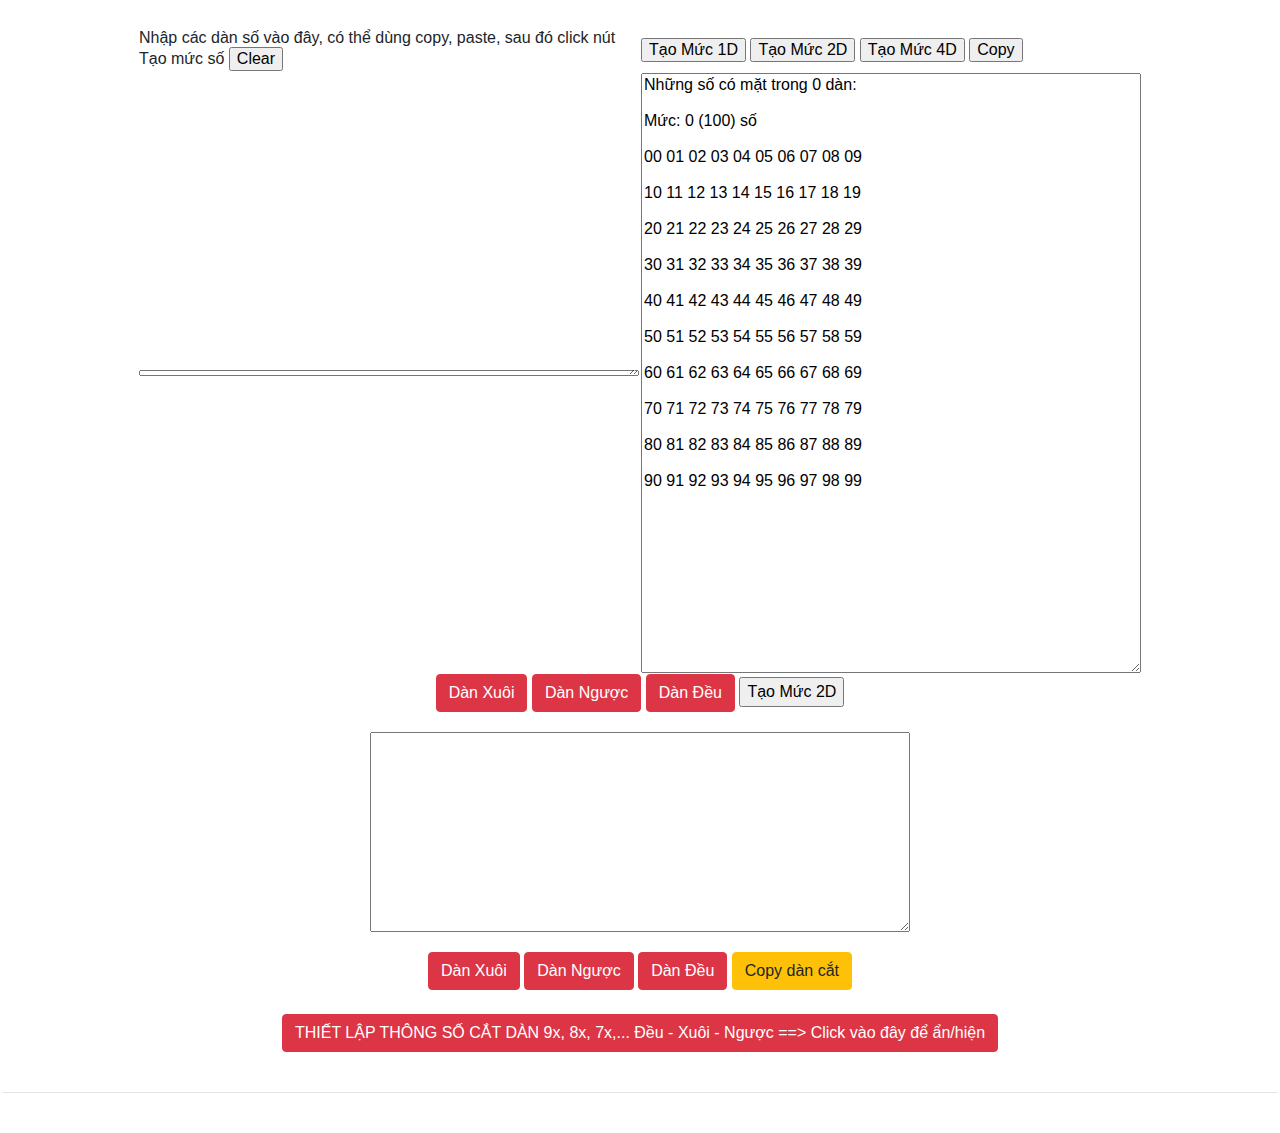
<file: taomuc.html>
<html xmlns="http://www.w3.org/1999/xhtml">
  <head>
    <meta http-equiv="Content-Type" content="text/html; charset=UTF-8"/>
<title>Tạo dàn xổ số | Ứng dụng mức số</title>

<style>
body {margin:0;}

.navbar {
  overflow: hidden;
  background-color: #333;
  position: fixed;
  top: 0;
  width: 100%;
}

.navbar a {
  float: left;
  display: block;
  color: #f2f2f2;
  text-align: center;
  padding: 7px 8px;
  text-decoration: none;
  font-size: 17px;
}

.main {
  padding: 2px;
  margin-top: 2px;
  height: 800px; /* Used in this example to enable scrolling */
}
</style>
</head>
 <body>
<div class="main">
<!-- <body bgcolor="#FFFFFF">
<div class="navbar">
 <a href="http://kangdh.com/dang-ky/?go=aff68" target="_blank">Nhà Cái AFF68 (Xổ số/Bóng/Casino), Hoàn trả ngay 1% nạp, Tỉ Lệ 1 Ăn 99, Hỗ Trợ Cược Nhanh Copy/Paste => Đăng Ký!</a>
 <a href="https://www.facebook.com/kangttaa" target="_blank">| Liên hệ!</a>
</div> -->


 <style type="text/css" media="all">a:active,{color: #0565B2;text-decoration: none;}#tab{padding:4px 5px 0 5px;border-bottom:5px solid #f9c;font-size:12px}#tab a {color:#494949;font-weight:bold}#tab tr, #tab td{height:25px;padding-top:4px}#tab td{padding-left:5px;padding-right:5px;text-align:center}#tab .active{background:#f9c;}#tab .active a{color:#fff}</style>
<br>

<center>

<script type="text/javascript">
        function TaoMucSo1D() {
            var dauvao = document.getElementById('MainContent_txtInput');
            var daura = document.getElementById('MainContent_txtOutput'); 
            var eachLine = dauvao.value.split(',');
            var listOfObjects = [];
            var list_lo = [];
            for (i = 0; i <= 9; i++) {
                var lo, count;
                if (i <= 9) lo = i;
                else lo = i;

                count = countString(dauvao.value, lo);
                listOfObjects.push({ lo: lo, count: count });

            }
            listOfObjects.sort(function (a, b) {
                return a.count - b.count;
            })
            var value1, value2, check;
            value1 = '';
            value2 = '';
            for (var cc = 0; cc <= 10000; cc++) {
                for (var i in listOfObjects) {
                    if (listOfObjects[i].count == cc) {
                        check = true;
                        value2 += listOfObjects[i].lo + ',';
                        list_lo.push(listOfObjects[i].lo)
                    }
                }
                list_lo.sort();
                if (check == true) {
                    value1 += 'Mức: ' + cc + ' (' + list_lo.length + ') số' + '\n' + list_lo.join(',') + '\n';
                    check = false;
                    value2 = '';
                    list_lo.length = 0;
                }
            }
            daura.value = value1;            
        }

        function countString(str, search) {
            var count = 0;
            var index = str.indexOf(search);
            while (index != -1) {
                count++;
                index = str.indexOf(search, index + 1);
            }
            return count;
        }

        function TaoMucSo2D() {
            var dauvao = document.getElementById('MainContent_txtInput');
            var daura = document.getElementById('MainContent_txtOutput'); 
            var eachLine = dauvao.value.split(',');
            var listOfObjects = [];
            var list_lo = [];
            for (i = 0; i <= 99; i++) {
                var lo, count;
                if (i <= 9) lo = '0' + i;
                else lo = i;

                count = countString(dauvao.value, lo);
                listOfObjects.push({ lo: lo, count: count });

            }
            listOfObjects.sort(function (a, b) {
                return a.count - b.count;
            })
            var value1, value2, check;
            value1 = '';
            value2 = '';
            for (var cc = 0; cc <= 100000; cc++) {
                for (var i in listOfObjects) {
                    if (listOfObjects[i].count == cc) {
                        check = true;
                        value2 += listOfObjects[i].lo + ',';
                        list_lo.push(listOfObjects[i].lo)
                    }
                }
                list_lo.sort();

                var numberSo1 = cc.toString().slice(0,1);
                var numberSo2 = cc.toString().slice(1,2);
                var numberSo3 = cc.toString().slice(2,3);
                var numberSo4 = cc.toString().slice(3,4);
                var numberSo5 = cc.toString().slice(4,5);
                var numberSo6 = cc.toString().slice(5,6);

                var numlist = list_lo.length;

                var numList1 = numlist.toString().slice(0,1);
                var numList2 = numlist.toString().slice(1,2);

                if (numlist == 100) {
                    numList1 = '1 0 0';
                    numList2 = '';
                }

                




                if (check == true) {
                    value1 += 'Mức: ' + numberSo1 + ' ' + numberSo2 + ' ' + numberSo3 + ' ' + numberSo4 + ' ' + numberSo5 + ' ' + numberSo6 + ' ' + ' (' + numList1 + ' ' + numList2 + ' ' + ') số' + '\n' + list_lo.join(',') + '\n';
                    check = false;
                    value2 = '';
                    list_lo.length = 0;
                }
            }
            daura.value = value1          
        }

        function countString(str, search) {
            var count = 0;
            var index = str.indexOf(search);
            while (index != -1) {
                count++;
                index = str.indexOf(search, index + 1);
            }
            return count;
        }

        function TaoMucSo2D_2() {
            var dauvao = document.getElementById('MainContent_txtOutput1');
            var daura = document.getElementById('MainContent_txtOutput'); 
            var eachLine = dauvao.value.split(',');
            var listOfObjects = [];
            var list_lo = [];
            for (i = 0; i <= 99; i++) {
                var lo, count;
                if (i <= 9) lo = '0' + i;
                else lo = i;

                count = countString(dauvao.value, lo);
                listOfObjects.push({ lo: lo, count: count });

            }
            listOfObjects.sort(function (a, b) {
                return a.count - b.count;
            })
            var value1, value2, check;
            value1 = '';
            value2 = '';
            for (var cc = 0; cc <= 10000; cc++) {
                for (var i in listOfObjects) {
                    if (listOfObjects[i].count == cc) {
                        check = true;
                        value2 += listOfObjects[i].lo + ',';
                        list_lo.push(listOfObjects[i].lo)
                    }
                }
                list_lo.sort();
                if (check == true) {
                    value1 += 'Mức: ' + cc + ' (' + list_lo.length + ') số' + '\n' + list_lo.join(',') + '\n';
                    check = false;
                    value2 = '';
                    list_lo.length = 0;
                }
            }
            daura.value = value1          
        }

        function countString(str, search) {
            var count = 0;
            var index = str.indexOf(search);
            while (index != -1) {
                count++;
                index = str.indexOf(search, index + 1);
            }
            return count;
        }
				
		function TaoMucSo4D() {
            /*Edit 100 - 999 by Anhvietcr
            14.2.2017
            */
            var dauvao = document.getElementById('MainContent_txtInput');
            var daura = document.getElementById('MainContent_txtOutput'); 
            var eachLine = dauvao.value.split(',');
            var listOfObjects = [];
            var list_lo = [];
            //khởi tạo danh sách số không có trong input
            //lo = số hoàn chỉnh
            //count = số mức
            for (i = 0; i <= 9999; i++) {
                var lo, count;
                lo = getWildcardNum(i);
                count = countString(dauvao.value, lo);
                listOfObjects.push({ lo: lo, count: count });

            }
            listOfObjects.sort(function (a, b) {
                return a.count - b.count;
            })
            var value1, value2, check;
            value1 = '';
            value2 = '';
            //số lần đếm = cc
            for (var cc = 0; cc <= 10000; cc++) {
                for (var i in listOfObjects) {
                    if (listOfObjects[i].count == cc) {
                        check = true;
                        value2 += listOfObjects[i].lo + ',';
                        list_lo.push(listOfObjects[i].lo)
                    }
                }
                list_lo.sort();
                if (check == true) {
                    value1 += 'Mức: ' + cc + ' (' + list_lo.length + ') số' + '\n' + list_lo.join(',') + '\n';
                    check = false;
                    value2 = '';
                    list_lo.length = 0;
                }
            }
            daura.value = value1;            
        }
        
        function getWildcardNum(val) {
            return '0'.repeat(4 - String(val).length) + val;
        }
        function countString(str, search) {
            var count = 0;
            var index = str.indexOf(search);
            
            while (index != -1) {
                count++;
                index = str.indexOf(search, index + 1);
            }
            return count;
        }
		
        function TaoMucSoo(dauvaoo) {
            var eachLine = dauvaoo.split(',');
            var listOfObjects = [];
            var list_lo = [];
            for (i = 0; i <= 99; i++) {
                var lo, count;
                if (i <= 9) lo = '0' + i;
                else lo = i;

                count = countString(dauvaoo, lo);
                listOfObjects.push({ lo: lo, count: count });

            }
            listOfObjects.sort(function (a, b) {
                return a.count - b.count;
            })
            var value1, value2, check;
            value1 = '';
            value2 = '';
            for (var cc = 0; cc <= 100000; cc++) {
                for (var i in listOfObjects) {
                    if (listOfObjects[i].count == cc) {
                        check = true;
                        value2 += listOfObjects[i].lo + ' ';
                        list_lo.push(listOfObjects[i].lo)
                    }
                }
                list_lo.sort();
                if (check == true) {
                    value1 += 'Mức: ' + cc + ' (' + list_lo.length + ' số) ' + '\n' + list_lo.join(',') + '\n';
                    check = false;
                    value2 = '';
                    list_lo.length = 0;
                }
            }
            return value1;
        }

        function countString(str, search) {
            var count = 0;
            var index = str.indexOf(search);
            while (index != -1) {
                count++;
                index = str.indexOf(search, index + 1);
            }
            return count;
        }

        function ReTaoDanChamTong() {
            document.getElementById('MainContent_txtInput1').value = '';
        }



        function ChamTong() {
            var dauvaoo = document.getElementById('MainContent_txtInput1');
            var dauraa = document.getElementById('MainContent_txtOutput1');
            var dan = '';
            var arrayPP = myTrim(dauvaoo.value).split(',');
            if (arrayPP.length == 1) arrayPP = myTrim(dauvaoo.value).split('-');
            if (arrayPP.length == 1) arrayPP = myTrim(dauvaoo.value).split(' ');
            if (arrayPP.length == 1) {
                var value1 = Cham(dauvaoo.value);
                var value2 = Tong(dauvaoo.value);
                dan = BoTrung(value1 + value2);
            } else {
                for (var i = 0; i < arrayPP.length; i++) {
                    if (myTrim(arrayPP[i].toString()) != '') {
                        var giatri = arrayPP[i].toString();
                        var value1 = Cham(giatri);
                        var value2 = Tong(giatri);
                        var botrung = BoTrung(value1 + value2);
                        dan += botrung;
                    }
                }
            }
            dauraa.value = dan;
        }

        function ChamGhepNgoai() {
            var dauvaoo = document.getElementById('MainContent_txtInput1');
            var dauraa = document.getElementById('MainContent_txtOutput1');
            var dan = '';
            var arrayPP = myTrim(dauvaoo.value).split(',');
            if (arrayPP.length == 1) arrayPP = myTrim(dauvaoo.value).split('-');
            if (arrayPP.length == 1) arrayPP = myTrim(dauvaoo.value).split(' ');
            if (arrayPP.length == 1) {
                var value1 = GhepNgoai(dauvaoo.value);
                dan = value1;
            } else {
                for (var i = 0; i < arrayPP.length; i++) {
                    if (myTrim(arrayPP[i].toString()) != '') {
                        var giatri = arrayPP[i].toString();
                        var value1 = GhepNgoai(giatri);
                        var botrung = BoTrung(value1);
                        dan += lo + ',';
                    }
                }
            }
            dauraa.value = dan;
        }

        function ChamGhepTrong() {
            var dauvaoo = document.getElementById('MainContent_txtInput1');
            var dauraa = document.getElementById('MainContent_txtOutput1');
            var dan = '';
            var arrayPP = myTrim(dauvaoo.value).split(',');
            if (arrayPP.length == 1) arrayPP = myTrim(dauvaoo.value).split('-');
            if (arrayPP.length == 1) arrayPP = myTrim(dauvaoo.value).split(' ');
            if (arrayPP.length == 1) {
                var value1 = GhepTrong(dauvaoo.value);
                dan = BoTrung(value1);
            } else {
                for (var i = 0; i < arrayPP.length; i++) {
                    if (myTrim(arrayPP[i].toString()) != '') {
                        var giatri = arrayPP[i].toString();
                        var value1 = GhepTrong(giatri);
                        var botrung = BoTrung(value1);
                        dan += botrung;
                    }
                }
            }
            dauraa.value = dan;
        }

        function ChamThongHieu() {
            var dauvaoo = document.getElementById('MainContent_txtInput1');
            var dauraa = document.getElementById('MainContent_txtOutput1');
            var dan = '';
            var arrayPP = myTrim(dauvaoo.value).split(',');
            if (arrayPP.length == 1) arrayPP = myTrim(dauvaoo.value).split('-');
            if (arrayPP.length == 1) arrayPP = myTrim(dauvaoo.value).split(' ');
            if (arrayPP.length == 1) {
                var value1 = Cham(dauvaoo.value);
                var value2 = Tong(dauvaoo.value);
                var value3 = Hieu(dauvaoo.value);
                dan = BoTrung(value1 + value2 + value3);
            } else {
                for (var i = 0; i < arrayPP.length; i++) {
                    if (myTrim(arrayPP[i].toString()) != '') {
                        var giatri = arrayPP[i].toString();
                        var value1 = Cham(giatri);
                        var value2 = Tong(giatri);
                        var value3 = Hieu(giatri);
                        var botrung = BoTrung(value1 + value2 + value3);
                        dan += botrung;
                    }
                }
            }
            dauraa.value = dan;
        }
       function ChamHieu() {
            var dauvaoo = document.getElementById('MainContent_txtInput1');
            var dauraa = document.getElementById('MainContent_txtOutput1');
            var dan = '';
            var arrayPP = myTrim(dauvaoo.value).split(',');
            if (arrayPP.length == 1) arrayPP = myTrim(dauvaoo.value).split('-');
            if (arrayPP.length == 1) arrayPP = myTrim(dauvaoo.value).split(' ');
            if (arrayPP.length == 1) {
                var value1 = Cham(dauvaoo.value);
                var value2 = Hieu(dauvaoo.value);
                dan = BoTrung(value1 + value2);
            } else {
                for (var i = 0; i < arrayPP.length; i++) {
                    if (myTrim(arrayPP[i].toString()) != '') {
                        var giatri = arrayPP[i].toString();
                        var value1 = Cham(giatri);
                        var value2 = Hieu(giatri);
                        var botrung = BoTrung(value1 + value2);
                        dan += botrung;
                    }
                }
            }
            dauraa.value = dan;
        }
        function GhepNgoai(v_Cham) {

            var dan = '';
            for (var i = 0; i < v_Cham.length; i++) {
                var ccc1 = v_Cham.charAt(i) + "";
                if (isNumeric(ccc1)) {
                    for (var j = 0; j <= 9; j++) {
                        if (countString(v_Cham, j + "") == 0)
                            var lo = ((ccc1 + (j + "")) + "," + ((j + "") + ccc1));
                        if (countString(dan, lo) == 0)
                            dan += lo + ',';
                    }
                }
            }
            return dan;
        }

        function GhepTrong(v_Cham) {

            var dan = '';
            for (var i = 0; i < v_Cham.length; i++) {
                var ccc1 = v_Cham.charAt(i) + "";
                if (isNumeric(ccc1)) {
                    for (var j = 0; j < v_Cham.length; j++) {
                        var ccc2 = v_Cham.charAt(j) + "";
                        var lo = (ccc1 + ccc2) + ',' + (ccc2 + ccc1);
                        if (countString(dan, lo) == 0)
                            dan += lo + ',';
                    }
                }
            }
            return dan;
        }

        function Cham(v_Cham) {

            var dan = '';
            for (var i = 0; i < v_Cham.length; i++) {
                var ccc = v_Cham.charAt(i) + "";
                if (isNumeric(ccc)) {
                    for (var j = 0; j <= 9; j++) {
                        dan += j.toString() + ccc + ',';
                        dan += ccc + j.toString() + ',';
                    }
                }
            }
            return dan;
        }

        function Tong(v_Tong) {
            var dan = '';
            /*Tong*/
            var tongt = 0;
            var ss = '';
            for (var k = 0; k < v_Tong.length; k++) {
                var tt = v_Tong.charAt(k) + "";
                if (isNumeric(tt)) {
                    for (var i = 0; i <= 9; i++) {
                        for (var j = 0; j <= 9; j++) {
                            tongt = i + j;
                            ss = tongt.toString();
                            ss = ss.length == 2 ? ss.substring(1) : ss;
                            if (ss == tt) {
                                dan += i.toString() + j.toString() + ',';
                            }
                        }
                    }
                }
            }
            return dan;
        }

        function Hieu(v_Hieu) {
            var dan = '';
            /*HIEU*/
            var hieu_v = 0;
            var ss = '';
            for (var k = 0; k < v_Hieu.length; k++) {
                var tt = v_Hieu.charAt(k) + "";
                if (isNumeric(tt)) {
                    for (var i = 0; i <= 9; i++) {
                        for (var j = 0; j <= 9; j++) {
                            if (i >= j) {
                                hieu_v = i - j;
                            } else {
                                hieu_v = (i + 10) - j;
                            }
                            ss = hieu_v.toString();
                            ss = ss.length == 2 ? ss.substring(1) : ss;
                            if (ss == tt) {
                                dan += i.toString() + j.toString() + ',';
                            }
                        }
                    }
                }
            }
            return dan;
        }


        var multiSplit = function (str, delimeters) {
            var result = [str];
            if (typeof (delimeters) == 'string')
                delimeters = [delimeters];
            while (delimeters.length > 0) {
                for (var i = 0; i < result.length; i++) {
                    var tempSplit = result[i].split(delimeters[0]);
                    result = result.slice(0, i).concat(tempSplit).concat(result.slice(i + 1));
                }
                delimeters.shift();
            }
            return result;
        }
        function isNumeric(value) {
            if ((parseFloat(value) == parseInt(value)) && !isNaN(value)) {
                return true;
            } else {
                return false;
            }
        }

        function BoTrung(valueloc) {
            var arrayValue = valueloc.split(',');
            if (arrayValue.length <= 1) arrayValue = valueloc.split(' ');
            var danloc = '';
            for (var i = 0; i < arrayValue.length; i++) {
                if (arrayValue[i].toString() != '') {
                    if (danloc.indexOf(arrayValue[i].toString()) == -1) {
                        danloc += arrayValue[i].toString() + ',';
                    }
                }
            }
            return danloc;
        }
	    function kc_Clear() {
            document.getElementById('MainContent_txtInput').value = '';
        }
	    function kc_Clear_1() {
            document.getElementById('MainContent_txtInput1').value = '';
        }		
	    function k_Copy() {
          var copyText = document.getElementById('MainContent_txtOutput');
         copyText.select();
		 document.execCommand("copy");
   }		
   	    function k_Copy_1() {
          var copyText = document.getElementById('MainContent_txtDan1');
         copyText.select();
		 document.execCommand("copy");
   }
   	    function k_Copy_2() {
          var copyText = document.getElementById('MainContent_txtDan3');
         copyText.select();
		 document.execCommand("copy");
   }
   	    function k_Copy_3() {
          var copyText = document.getElementById('MainContent_txtDan5');
         copyText.select();
		 document.execCommand("copy");
   }
   	    function k_Copy_4() {
          var copyText = document.getElementById('MainContent_txtOutput1');
         copyText.select();
		 document.execCommand("copy");
   }   
        function myTrim(x) {
            return x.replace(/^\s+|\s+$/gm, '');
        }

    </script>

<script type="text/javascript">
    function LayDanNhanh(strValue) {
        var id = document.getElementById('MainContent_txtDanNhanh');
        var dan = '';
        if (strValue == 'dauchan') {
            dan = '00,01,02,03,04,05,06,07,08,09,20,21,22,23,24,25,26,27,28,29,40,41,42,43,44,45,46,47,48,49,60,61,62,63,64,65,66,67,68,69,80,81,82,83,84,85,86,87,88,89';
        }
        else if (strValue == 'daule') {
            dan = '10,11,12,13,14,15,16,17,18,19,30,31,32,33,34,35,36,37,38,39,50,51,52,53,54,55,56,57,58,59,70,71,72,73,74,75,76,77,78,79,90,91,92,93,94,95,96,97,98,99';
        }
        else if (strValue == 'daube') {
            dan = '00,01,02,03,04,05,06,07,08,09,10,11,12,13,14,15,16,17,18,19,20,21,22,23,24,25,26,27,28,29,30,31,32,33,34,35,36,37,38,39,40,41,42,43,44,45,46,47,48,49';
        }
        else if (strValue == 'daulon') {
            dan = '50,51,52,53,54,55,56,57,58,59,60,61,62,63,64,65,66,67,68,69,70,71,72,73,74,75,76,77,78,79,80,81,82,83,84,85,86,87,88,89,90,91,92,93,94,95,96,97,98,99';
        } else if (strValue == 'duoichan') {
            dan = '00,02,04,06,08,10,12,14,16,18,20,22,24,26,28,30,32,34,36,38,40,42,44,46,48,50,52,54,56,58,60,62,64,66,68,70,72,74,76,78,80,82,84,86,88,90,92,94,96,98';
        } else if (strValue == 'duoile') {
            dan = '01,03,05,07,09,11,13,15,17,19,21,23,25,27,29,31,33,35,37,39,41,43,45,47,49,51,53,55,57,59,61,63,65,67,69,71,73,75,77,79,81,83,85,87,89,91,93,95,97,99';
        } else if (strValue == 'duoibe') {
            dan = '00,01,02,03,04,10,11,12,13,14,20,21,22,23,24,30,31,32,33,34,40,41,42,43,44,50,51,52,53,54,60,61,62,63,64,70,71,72,73,74,80,81,82,83,84,90,91,92,93,94';
        } else if (strValue == 'duoilon') {
            dan = '05,06,07,08,09,15,16,17,18,19,25,26,27,28,29,35,36,37,38,39,45,46,47,48,49,55,56,57,58,59,65,66,67,68,69,75,76,77,78,79,85,86,87,88,89,95,96,97,98,99';
        } else if (strValue == 'tongchan') {
            dan = '00,02,04,06,08,11,13,15,17,19,20,22,24,26,28,31,33,35,37,39,40,42,44,46,48,51,53,55,57,59,60,62,64,66,68,71,73,75,77,79,80,82,84,86,88,91,93,95,97,99';
        } else if (strValue == 'tongle') {
            dan = '01,03,05,07,09,10,12,14,16,18,21,23,25,27,29,30,32,34,36,38,41,43,45,47,49,50,52,54,56,58,61,63,65,67,69,70,72,74,76,78,81,83,85,87,89,90,92,94,96,98';
        } else if (strValue == 'tongbe') {
            dan = '00,01,02,03,04,10,11,12,13,19,20,21,22,28,29,30,31,37,38,39,40,46,47,48,49,55,56,57,58,59,64,65,66,67,68,73,74,75,76,77,82,83,84,85,86,91,92,93,94,95';
        } else if (strValue == 'tonglon') {
            dan = '05,06,07,08,09,14,15,16,17,18,23,24,25,26,27,32,33,34,35,36,41,42,43,44,45,50,51,52,53,54,60,61,62,63,69,70,71,72,78,79,80,81,87,88,89,90,96,97,98,99';
        } else if (strValue == 'chanchan') {
            dan = '00,22,44,66,88,02,20,04,40,06,60,08,80,24,42,26,62,28,82,46,64,48,84,68,86';
        } else if (strValue == 'chanle') {
            dan = '01,03,05,07,09,21,23,25,27,29,41,43,45,47,49,61,63,65,67,69,81,83,85,87,89';
        } else if (strValue == 'lechan') {
            dan = '10,12,14,16,18,30,32,34,36,38,50,52,54,56,58,70,72,74,76,78,90,92,94,96,98';
        } else if (strValue == 'lele') {
            dan = '11,33,55,77,99,13,31,15,51,17,71,19,91,35,53,37,73,39,93,57,75,59,95,79,97';
        } else if (strValue == 'bebe') {
            dan = '00,11,22,33,44,01,10,02,20,03,30,04,40,12,21,13,31,14,41,23,32,24,42,34,43';
        } else if (strValue == 'belon') {
            dan = '05,06,07,08,09,15,16,17,18,19,25,26,27,28,29,35,36,37,38,39,45,46,47,48,49';
        } else if (strValue == 'lonbe') {
            dan = '90,91,92,93,94,80,81,82,83,84,70,71,72,73,74,60,61,62,63,64,50,51,52,53,54';
        } else if (strValue == 'lonlon') {
            dan = '55,66,77,88,99,56,65,57,75,58,85,59,95,67,76,68,86,69,96,78,87,79,97,89,98';
        } else if (strValue == 'kepbang') {
            dan = '00,55,11,66,22,77,33,88,44,99';
        } else if (strValue == 'keplech') {
            dan = '05,50,16,61,27,72,38,83,49,94';
        } else if (strValue == 'kepam') {
            dan = '07,70,14,41,29,92,36,63,58,85';
        } else if (strValue == 'satkep') {
            dan = '01,10,12,21,23,32,34,43,45,54,56,65,67,76,78,87,89,98,09,90';
        }
        else if (strValue == 'ti') {
            dan = '00,12,24,36,48,60,72,84,96';
        }
        else if (strValue == 'suu') {
            dan = '01,13,25,37,49,61,73,85,97';
        }
        else if (strValue == 'dan') {
            dan = '02,14,26,38,50,62,74,86,98';
        }
        else if (strValue == 'mao') {
            dan = '03,15,27,39,51,63,75,87,99';
        }
        else if (strValue == 'thin') {
            dan = '04,16,28,40,52,64,76,88';
        }
        else if (strValue == 'ty') {
            dan = '05,17,29,41,53,65,77,89';
        }
        else if (strValue == 'ngo') {
            dan = '06,18,30,42,54,66,78,90';
        }
        else if (strValue == 'mui') {
            dan = '07,19,31,43,55,67,79,91';
        }
        else if (strValue == 'than') {
            dan = '08,20,32,44,56,68,80,92';
        }
        else if (strValue == 'dau') {
            dan = '09,21,33,45,57,69,81,93';
        }
        else if (strValue == 'tuat') {
            dan = '10,22,34,46,58,70,82,94';
        }
        else if (strValue == 'hoi') {
            dan = '11,23,35,47,59,71,83,95';
        }
        else if (strValue == 'hieu0') {
            dan = '00,11,22,33,44,55,66,77,88,99';
        } else if (strValue == 'hieu1') {
            dan = '09,10,21,32,43,54,65,76,87,98';
        } else if (strValue == 'hieu2') {
            dan = '08,19,20,31,42,53,64,75,86,97';
        } else if (strValue == 'hieu3') {
            dan = '07,18,29,30,41,52,63,74,85,96';
        } else if (strValue == 'hieu4') {
            dan = '06,17,28,39,40,51,62,73,84,95';
        } else if (strValue == 'hieu5') {
            dan = '05,16,27,38,49,50,61,72,83,94';
        } else if (strValue == 'hieu6') {
            dan = '04,15,26,37,48,59,60,71,82,93';
        } else if (strValue == 'hieu7') {
            dan = '03,14,25,36,47,58,69,70,81,92';
        } else if (strValue == 'hieu8') {
            dan = '02,13,24,35,46,57,68,79,80,91';
        } else if (strValue == 'hieu9') {
            dan = '01,12,23,34,45,56,67,78,89,90';
        } else if (strValue == 'hieuchan') {
            dan = '00,55,11,66,22,77,33,88,44,99,02,20,13,31,24,42,35,53,46,64,57,75,68,86,79,97,04,40,15,51,26,62,37,73,48,84,59,95,06,60,17,71,28,82,39,93,08,80,19,91';
        } else if (strValue == 'hieule') {
            dan = '01,10,12,21,23,32,34,43,45,54,56,65,67,76,78,87,89,98,03,30,14,41,25,52,36,63,47,74,58,85,69,96,05,50,16,61,27,72,38,83,49,94,07,70,18,81,29,92,09,90';
		}		
        id.innerHTML = dan;
    }

    function TaoDanF1() {
        var dau = document.getElementById('MainContent_txtDau1');
        var duoi = document.getElementById('MainContent_txtDuoi1');
        var tong = document.getElementById('MainContent_txtTong1');
		var hieu = document.getElementById('MainContent_txtHieu1');
        var them = document.getElementById('MainContent_txtCong1');
        var loaibo = document.getElementById('MainContent_txtTru1');
        var ketqua = document.getElementById('MainContent_txtDan1');


        var dan = '';
        var layso = '';

        if ((myTrim(dau.value) != '') && (myTrim(duoi.value) != '')) {
            /*Dau vs duoi*/
            for (var i = 0; i < dau.value.length; i++) {
                var d = dau.value.charAt(i) + "";
                if (isNumeric(d)) {
                    for (var j = 0; j < duoi.value.length; j++) {
                        var e = duoi.value.charAt(j) + "";
                        if (isNumeric(e)) {
                            dan += d + e + ',';
                        }
                    }
                }
            }
        }
        else if (myTrim(dau.value) == '' && myTrim(duoi.value) != '') {
            /*Duoi*/
            for (var i = 0; i < duoi.value.length; i++) {
                var e = duoi.value.charAt(i) + "";
                if (isNumeric(e)) {
                    for (var j = 0; j <= 9; j++) {
                        dan += j.toString() + e + ',';
                    }
                }
            }
        }
        else if (myTrim(dau.value) != '' && myTrim(duoi.value) == '') {
            /*Dau*/
            for (var i = 0; i < dau.value.length; i++) {
                var d = dau.value.charAt(i) + "";
                if (isNumeric(d)) {
                    for (var j = 0; j <= 9; j++) {
                        dan += d + j.toString() + ',';
                    }
                }
            }
        } else if (myTrim(dau.value) == '' && myTrim(duoi.value) == '' && myTrim(tong.value)  != '') {
            /*Tong*/
            var tongt = 0;
            var ss = '';
            for (var k = 0; k < tong.value.length; k++) {
                var tt = tong.value.charAt(k) + "";
                if (isNumeric(tt)) {
                    for (var i = 0; i <= 9; i++) {
                        for (var j = 0; j <= 9; j++) {
                            tongt = i + j;
                            ss = tongt.toString();
                            ss = ss.length == 2 ? ss.substring(1) : ss;
                            if (ss == tt) {
                                dan += i.toString() + j.toString() + ',';
                            }
                        }
                    }
                }
            }
        }

        /*Tong*/
        var arraydau = dan.split(',');

        if (tong.value.length > 0) {
            dan = '';
            var so = '';
            var a = 0;
            for (var i = 0; i < tong.value.length; i++) {
                var tt = tong.value.charAt(i) + "";
                if (isNumeric(tt)) {
                    for (var j = 0; j < arraydau.length; j++) {
                        if (arraydau[j].toString() != '') {
                            a = parseInt(arraydau[j].substring(0, 1)) + parseInt(arraydau[j].substring(1));
                            so = a.toString();
                            so = so.length == 2 ? so.substring(1) : so;
                            if (so == tt) {
                                dan += arraydau[j].toString() + ',';
                            }
                        }
                    }
                }
            }
        }
	
        var danloc = BoTrung(dan);
        var dancuoi = danloc + them.value;
        arraydau = loaibo.value.split(',');
        for (var i = 0; i < arraydau.length; i++) {
            if (arraydau[i].toString() != '') {
                var so = arraydau[i].toString() + ",";
                var sox = /so/g;
                dancuoi = dancuoi.replace(so, '');
            }
        }

        ketqua.value = BoTrung(dancuoi);
    }

    function HopDanF1() {
        var dau = document.getElementById('MainContent_txtDau1');
        var duoi = document.getElementById('MainContent_txtDuoi1');
        var tong = document.getElementById('MainContent_txtTong1');
		var hieu = document.getElementById('MainContent_txtHieu1');
        var them = document.getElementById('MainContent_txtCong1');
        var loaibo = document.getElementById('MainContent_txtTru1');
        var ketqua = document.getElementById('MainContent_txtDan1');


        var dan = '';
        var layso = '';

        if (myTrim(duoi.value) != '') {
            /*Duoi*/
            for (var i = 0; i < duoi.value.length; i++) {
                var e = duoi.value.charAt(i) + "";
                if (isNumeric(e)) {
                    for (var j = 0; j <= 9; j++) {
                        dan += j.toString() + e + ',';
                    }
                }
            }
        }
        if (myTrim(dau.value) != '') {
            /*Dau*/
            for (var i = 0; i < dau.value.length; i++) {
                var d = dau.value.charAt(i) + "";
                if (isNumeric(d)) {
                    for (var j = 0; j <= 9; j++) {
                        dan += d + j.toString() + ',';
                    }
                }
            }
        } 
        if (myTrim(tong.value) != '') {
            /*Tong*/
            var tongt = 0;
            var ss = '';
            for (var k = 0; k < tong.value.length; k++) {
                var tt = tong.value.charAt(k) + "";
                if (isNumeric(tt)) {
                    for (var i = 0; i <= 9; i++) {
                        for (var j = 0; j <= 9; j++) {
                            tongt = i + j;
                            ss = tongt.toString();
                            ss = ss.length == 2 ? ss.substring(1) : ss;
                            if (ss == tt) {
                                dan += i.toString() + j.toString() + ',';
                            }
                        }
                    }
                }
            }
        }
       if (myTrim(hieu.value) !='') {
              /*HIEU*/
            var hieu_v = 0;
            var ss = '';
            for (var k = 0; k < hieu.value.length; k++) {
                var tt = hieu.value.charAt(k) + "";
                if (isNumeric(tt)) {
                    for (var i = 0; i <= 9; i++) {
                        for (var j = 0; j <= 9; j++) {
                            if (i >= j) {
                                hieu_v = i - j;
                            } else {
                                hieu_v = (i + 10) - j;
                            }
                            ss = hieu_v.toString();
                            ss = ss.length == 2 ? ss.substring(1) : ss;
                            if (ss == tt) {
                                dan += i.toString() + j.toString() + ',';
                            }
                        }
                    }
                }
            }
         }

        var danloc = BoTrung(dan);
        var dancuoi = danloc + them.value;
        arraydau = loaibo.value.split(',');
        for (var i = 0; i < arraydau.length; i++) {
            if (arraydau[i].toString() != '') {
                var so = arraydau[i].toString() + ",";
                var sox = /so/g;
                dancuoi = dancuoi.replace(so, '');
            }
        }

        ketqua.value = BoTrung(dancuoi);
    }

    function ReTaoDanF1() {
        document.getElementById('MainContent_txtDau1').value = '';
        document.getElementById('MainContent_txtDuoi1').value = '';
        document.getElementById('MainContent_txtTong1').value = '';
		document.getElementById('MainContent_txtHieu1').value = '';
        document.getElementById('MainContent_txtCong1').value = '';
        document.getElementById('MainContent_txtTru1').value = '';
        document.getElementById('MainContent_txtDan1').value = '';
    }

    function BoTrung(valueloc) {
        var arrayValue = valueloc.split(',');
        if (arrayValue.length <= 1) arrayValue = valueloc.split(' ');
        var danloc = '';
        for (var i = 0; i < arrayValue.length; i++) {
            if (arrayValue[i].toString() != '') {
                if (danloc.indexOf(arrayValue[i].toString()) == -1) {
                    danloc += arrayValue[i].toString() + ',';
                }
            }
        }
        return danloc;
    }

    function myTrim(x) {
        return x.replace(/^\s+|\s+$/gm, '');
    }

    function TaoDanChamTong() {

        var cham = document.getElementById('MainContent_txtCham1');
        var tong = document.getElementById('MainContent_txtTong3');
        var cong = document.getElementById('MainContent_txtCong3');
        var tru = document.getElementById('MainContent_txtTru3');
        var ketqua = document.getElementById('MainContent_txtDan3');

        var arrayCham = myTrim(cham.value).split(',');
        var arrayTong = myTrim(tong.value).split(',');
        var dan = '';

        for (var i = 0; i < cham.value.length; i++) {
            var ccc = cham.value.charAt(i) + "";
            if (isNumeric(ccc)) {
                for (var j = 0; j <= 9; j++) {
                    dan += j.toString() + ccc + ',';
                    dan += ccc + j.toString() + ',';
                }
            }
        }

        dan = BoTrung(dan);
        var arraydau = dan.split(',');

        if (tong.value.length > 0) {
            dan = '';
            var so = '';
            var a = 0;
            for (var i = 0; i < tong.value.length; i++) {
                var tt = tong.value.charAt(i) + "";
                if (isNumeric(tt)) {
                    for (var j = 0; j < arraydau.length; j++) {
                        if (arraydau[j].toString() != '') {
                            a = parseInt(arraydau[j].substring(0, 1)) + parseInt(arraydau[j].substring(1));
                            so = a.toString();
                            so = so.length == 2 ? so.substring(1) : so;
                            if (so == tt) {
                                dan += arraydau[j].toString() + ',';
                            }
                        }
                    }
                }
            }
        }

        dan = BoTrung(dan);
        dan += dan + cong.value;
        arraydau = tru.value.split(',');
        var layso = '';
        for (var i = 0; i < arraydau.length; i++) {
            if (arraydau[i].toString() != '') {
                layso = arraydau[i].toString() + ',';
                dan = dan.replace(layso, '');
            }
        }
        ketqua.value = BoTrung(dan);
    }

    function ReTaoDanChamTong() {
        document.getElementById('MainContent_txtCham1').value = '';
        document.getElementById('MainContent_txtTong3').value = '';
        document.getElementById('MainContent_txtCong3').value = '';
        document.getElementById('MainContent_txtTru3').value = '';
        document.getElementById('MainContent_txtDan3').value = '';
    }

    function TaoDanBong() {
        var bongso = document.getElementById('MainContent_txtBo1');
        var tong = document.getElementById('MainContent_txtTong5');
        var cong = document.getElementById('MainContent_txtCong5');
        var tru = document.getElementById('MainContent_txtTru5');
        var ketqua = document.getElementById('MainContent_txtDan5');

        var arrayBong = myTrim(bongso.value).split(',');
        if (arrayBong.length == 1) arrayBong = myTrim(bongso.value).split('-');
        if (arrayBong.length == 1) arrayBong = myTrim(bongso.value).split(' ');

        var arrayTong = myTrim(tong.value).split(',');
        if (arrayTong.length == 1) arrayTong = myTrim(tong.value).split('-');
        if (arrayTong.length == 1) arrayTong = myTrim(tong.value).split(' ');

        var dan = '';

        for (var i = 0; i < arrayBong.length; i++) {
            if (myTrim(arrayBong[i].toString()) != '') {
                for (var j = 0; j <= 9; j++) {
                    dan += BOSO(arrayBong[i].toString());
                }
            }
        }

        dan = BoTrung(dan);
        var arraydau = dan.split(',');

        if (tong.value.length > 0) {
            dan = '';
            var so = '';
            var a = 0;
            for (var i = 0; i < tong.value.length; i++) {
                var tt = tong.value.charAt(i) + "";
                if (isNumeric(tt)) {                    
                    for (var j = 0; j < arraydau.length; j++) {
                        if (arraydau[j].toString() != '') {
                            a = parseInt(arraydau[j].substring(0, 1)) + parseInt(arraydau[j].substring(1));
                            so = a.toString();
                            so = so.length == 2 ? so.substring(1) : so;
                            if (so == tt) {
                                dan += arraydau[j].toString() + ',';
                            }
                        }
                    }
                }
            }
        }

        dan = BoTrung(dan);
        dan += dan + cong.value;
        arraydau = tru.value.split(',');
        var layso = '';
        for (var i = 0; i < arraydau.length; i++) {
            if (arraydau[i].toString() != '') {
                layso = arraydau[i].toString() + ',';
                dan = dan.replace(layso, '');
            }
        }
        ketqua.value = BoTrung(dan);

    }

    function ReTaoDanBong() {
        document.getElementById('MainContent_txtBo1').value = '';
        document.getElementById('MainContent_txtTong5').value = '';
        document.getElementById('MainContent_txtCong5').value = '';
        document.getElementById('MainContent_txtTru5').value = '';
        document.getElementById('MainContent_txtDan5').value = '';
    }

    function BOSO(so) {
        var dau = so.substring(0, 1);
        var duoi = so.substring(1);

        var bongdau = BONGSO(dau);
        var bongduoi = BONGSO(duoi);
        var dan = '';

        dan += dau + duoi + ',';
        dan += duoi + dau + ',';

        dan += dau + bongduoi + ',';
        dan += bongduoi + dau + ',';

        dan += bongdau + duoi + ',';
        dan += duoi + bongdau + ',';

        dan += bongdau + bongduoi + ',';
        dan += bongduoi + bongdau + ',';

        return dan;
    }

    function BONGSO(so) {
        switch (so) {
            case '0':
                return '5';
            case '5':
                return '0';
            case '1':
                return '6';
            case '6':
                return '1';
            case '2':
                return '7';
            case '7':
                return '2';
            case '3':
                return '8';
            case '8':
                return '3';
            case '4':
                return '9';
            case '9':
                return '4';
            default:
                break;
        }
    }

    function LOCLAYTRUNG() {
        var dan1 = document.getElementById('MainContent_txtDanSo1');
        var dan2 = document.getElementById('MainContent_txtDanSo2');
        var danKetqua = document.getElementById('MainContent_txtDanSo3');

        var arraydan1 = myTrim(dan1.value).split(',');

        if (arraydan1.length <= 1) arraydan1 = myTrim(dan1.value).split(' ');

        var dan = '';


        for (var i = 0; i < arraydan1.length; i++) {
            if (myTrim(arraydan1[i].toString()) != '') {
                if (myTrim(dan2.value).indexOf(arraydan1[i].toString()) >= 0) {
                    dan += arraydan1[i].toString() + ',';
                }
            }
        }
        dan = BoTrung(dan);
        danKetqua.value = dan;
    }

    function LOCGHEPDAN() {
        var dan1 = document.getElementById('MainContent_txtDanSo1');
        var dan2 = document.getElementById('MainContent_txtDanSo2');
        var danKetqua = document.getElementById('MainContent_txtDanSo3');
        var dan = '';

        dan = dan1.value + ',' + dan2.value;
        dan = dan.replace(',,', ',');
        dan = dan.replace(',', ' ');
        dan = BoTrung(dan);
        danKetqua.value = dan;
    }

    function LOCDAN1DAN2() {
        var dan1 = document.getElementById('MainContent_txtDanSo1');
        var dan2 = document.getElementById('MainContent_txtDanSo2');
        var danKetqua = document.getElementById('MainContent_txtDanSo3');

        var arraydan1 = myTrim(BoTrung(dan2.value)).split(',');
        var dan = BoTrung(myTrim(dan1.value));
        var so = '';
        for (var i = 0; i < arraydan1.length; i++) {
            so = '';
            if (myTrim(arraydan1[i].toString()) != '') {
                so = myTrim(arraydan1[i].toString()) + ',';
                if (dan.indexOf(so) >= 0) {
                    dan = dan.replace(so, '');
                }
            }
        }

        dan = BoTrung(dan);
        danKetqua.value = dan;
    }

    function LOCDAN2DAN1() {
        var dan1 = document.getElementById('MainContent_txtDanSo1');
        var dan2 = document.getElementById('MainContent_txtDanSo2');
        var danKetqua = document.getElementById('MainContent_txtDanSo3');

        var arraydan1 = myTrim(BoTrung(dan1.value)).split(',');
        var dan = BoTrung(myTrim(dan2.value));
        var so = '';
        for (var i = 0; i < arraydan1.length; i++) {
            so = '';
            if (myTrim(arraydan1[i].toString()) != '') {
                so = myTrim(arraydan1[i].toString()) + ',';
                if (dan.indexOf(so) >= 0) {
                    dan = dan.replace(so, '');
                }
            }
        }

        dan = BoTrung(dan);
        danKetqua.value = dan;
    }

    function isNumeric(value) {
        if ((parseFloat(value) == parseInt(value)) && !isNaN(value)) {
            return true;
        } else {
            return false;
        }
    }

</script>

    <table id="MainContent_Table1" style="width: 1000px;">
        
	    <tbody>
		            <tr>
                <td style="width: 400px;">
                    <span id="MainContent_Label1" style="display: inline-block; font-size: Medium; width: 500px;">
                        Nhập các dàn số vào đây, có thể dùng copy, paste, sau đó click nút Tạo mức số <input type="submit" onclick="kc_Clear()" name="ctl00$MainContent$txtInput" value="Clear" id="k_btnClear3"></span>
				 </td>
                <td>
                    <input name="ctl00$MainContent$btnAdd1" value="Tạo Mức 1D" id="MainContent_btnAdd1" onclick="TaoMucSo1D()" type="submit">
					<input name="ctl00$MainContent$btnAdd2" value="Tạo Mức 2D" id="MainContent_btnAdd2" onclick="TaoMucSo2D()" type="submit">
					<!--  <input name="ctl00$MainContent$btnAdd3" value="Tạo Mức 3D" id="MainContent_btnAdd3" onclick="TaoMucSo3D()" type="submit" /> -->
				   <input name="ctl00$MainContent$btnAdd4" value="Tạo Mức 4D" id="MainContent_btnAdd4" onclick="TaoMucSo4D()" type="submit">
				    <input type="submit" onclick="k_Copy()" name="ctl00$MainContent$txtOutput" value="Copy" id="k_btnCopy">
                </td>
				            </tr>
            <tr>
                <td style="width: 400px;">
                    <textarea name="ctl00$MainContent$txtInput" rows="2" cols="20" id="MainContent_txtInput" style="font: Arial; font-size: 16px;; height: 00px; width: 500px;"></textarea>
                </td>
                <td>
                    <textarea name="ctl00$MainContent$txtOutput" rows="2" cols="20" id="MainContent_txtOutput" style="font: Arial; font-size: 16px;; height: 600px; width: 500px;">Những số có mặt trong 0 dàn: 

Mức: 0 (100) số

00 01 02 03 04 05 06 07 08 09 

10 11 12 13 14 15 16 17 18 19 

20 21 22 23 24 25 26 27 28 29 

30 31 32 33 34 35 36 37 38 39 

40 41 42 43 44 45 46 47 48 49 

50 51 52 53 54 55 56 57 58 59 

60 61 62 63 64 65 66 67 68 69 

70 71 72 73 74 75 76 77 78 79 

80 81 82 83 84 85 86 87 88 89 

90 91 92 93 94 95 96 97 98 99
                    </textarea>
                </td>
            </tr>
           
        </tbody>
    </table>
    
    
    <center>
            				<button class="btn btn-danger" onclick="xuoi()">Dàn Xuôi</button>
            				<button class="btn btn-danger" onclick="nguoc()">Dàn Ngược</button>
            				<button class="btn btn-danger" onclick="deu()">Dàn Đều</button>
            				<input name="ctl00$MainContent$btnAdd2" value="Tạo Mức 2D" id="MainContent_btnAdd2" onclick="TaoMucSo2D()" type="submit">
            			</center>
    <div class="container">
            		<div class="col-md-12 col-lg-12 col-xs-12"> 
            			<div style="width: 50%; margin: 20px auto; display: flex; display: none;">
            				<textarea style="min-height: 200px; width: 100%; float: left;" id="inputudms"></textarea>
            			</div>
            
            			
            
            			<div style="width: 50%; margin: 20px auto; display: flex;">
            				<textarea style="min-height: 200px; width: 100%; float: left;" id="catdanfinal"></textarea>
            			</div>
            
            
            
            			<center>
            				<button class="btn btn-danger" onclick="xuoi()">Dàn Xuôi</button>
            				<button class="btn btn-danger" onclick="nguoc()">Dàn Ngược</button>
            				<button class="btn btn-danger" onclick="deu()">Dàn Đều</button>
            				<button class="btn btn-warning" onclick="copydancat()">Copy dàn cắt</button>
            			</center>
            			<br>
            			<center>
            				<button class="btn btn-danger" data-toggle="collapse" data-target="#thongsocatdan">THIẾT LẬP THÔNG SỐ CẮT DÀN 9x, 8x, 7x,... Đều - Xuôi - Ngược ==&gt; Click vào đây để ẩn/hiện</button>	
            			</center>
            			
            			
            			<div class="collapse" id="thongsocatdan">
            				<div class="card">
            				  	<div class="card-header" style="background-color: orange;">Xuôi</div>
            				  	<div class="card-body">
            				  		<form class="form-inline"></form>
            				  			  
            						  	<div class="form-inline">
            						    	<label for="9x">9x: </label>
            						    	<input types="text" class="form-control" placeholder="95" id="xuoi9x" value="95" style="width: 45px;">  
            						    	
            						  	</div>
            						  	<div class="form-inline">
            						    	<label for="8x">8x: </label>
            						    	<input type="text" class="form-control" placeholder="88" id="xuoi8x" value="88" style="width: 45px;">  
            						  	</div>
            						  	<div class="form-inline">
            						    	<label for="7x">7x: </label>
            						    	<input type="text" class="form-control" placeholder="70" id="xuoi7x" value="78" style="width: 45px;">  
            						  	</div>
            						  	<div class="form-inline">
            						    	<label for="6x">6x: </label>
            						    	<input type="text" class="form-control" placeholder="60" id="xuoi6x" value="68" style="width: 45px;">  
            						  	</div>
            						  	<div class="form-inline">
            						    	<label for="5x">5x: </label>
            						    	<input type="text" class="form-control" placeholder="58" id="xuoi5x" value="58" style="width: 45px;">  
            						  	</div>
            						  	<div class="form-inline">
            						    	<label for="4x">4x: </label>
            						    	<input type="text" class="form-control" placeholder="48" id="xuoi4x" value="48" style="width: 45px;">  
            						  	</div>
            						  	<div class="form-inline">
            						    	<label for="3x">3x: </label>
            						    	<input type="text" class="form-control" placeholder="38" id="xuoi3x" value="38" style="width: 45px;">  
            						  	</div>
            						  	<div class="form-inline">
            						    	<label for="2x">2x: </label>
            						    	<input type="text" class="form-control" placeholder="28" id="xuoi2x" value="28" style="width: 45px;">  
            						  	</div>
            						  	<div class="form-inline">
            						    	<label for="1x">1x: </label>
            						    	<input type="text" class="form-control" placeholder="18" id="xuoi1x" value="18" style="width: 45px;">  
            						  	</div>
            						  	<div class="form-inline">
            						    	<label for="x0">0x: </label>
            						    	<input type="text" class="form-control" placeholder="08" id="xuoi0x" value="8" style="width: 45px;">
            						  	</div>
            						  
            						
            				  	</div>
            
            				  	<div class="card-header" style="background-color: orange;">Ngược</div>
            				  	<div class="card-body">
            				  		<form class="form-inline"></form>
            				  			  
            						  	<div class="form-inline">
            						    	<label for="9x">9x: </label>
            						    	<input types="text" class="form-control" placeholder="95" id="nguoc9x" value="95" style="width: 45px;">  
            						    	
            						  	</div>
            						  	<div class="form-inline">
            						    	<label for="8x">8x: </label>
            						    	<input type="text" class="form-control" placeholder="88" id="nguoc8x" value="88" style="width: 45px;">  
            						  	</div>
            						  	<div class="form-inline">
            						    	<label for="7x">7x: </label>
            						    	<input type="text" class="form-control" placeholder="70" id="nguoc7x" value="78" style="width: 45px;">  
            						  	</div>
            						  	<div class="form-inline">
            						    	<label for="6x">6x: </label>
            						    	<input type="text" class="form-control" placeholder="60" id="nguoc6x" value="68" style="width: 45px;">  
            						  	</div>
            						  	<div class="form-inline">
            						    	<label for="5x">5x: </label>
            						    	<input type="text" class="form-control" placeholder="58" id="nguoc5x" value="58" style="width: 45px;">  
            						  	</div>
            						  	<div class="form-inline">
            						    	<label for="4x">4x: </label>
            						    	<input type="text" class="form-control" placeholder="48" id="nguoc4x" value="48" style="width: 45px;">  
            						  	</div>
            						  	<div class="form-inline">
            						    	<label for="3x">3x: </label>
            						    	<input type="text" class="form-control" placeholder="38" id="nguoc3x" value="38" style="width: 45px;">  
            						  	</div>
            						  	<div class="form-inline">
            						    	<label for="2x">2x: </label>
            						    	<input type="text" class="form-control" placeholder="28" id="nguoc2x" value="28" style="width: 45px;">  
            						  	</div>
            						  	<div class="form-inline">
            						    	<label for="1x">1x: </label>
            						    	<input type="text" class="form-control" placeholder="18" id="nguoc1x" value="18" style="width: 45px;">  
            						  	</div>
            						  	<div class="form-inline">
            						    	<label for="x0">0x: </label>
            						    	<input type="text" class="form-control" placeholder="08" id="nguoc0x" value="8" style="width: 45px;">
            						  	</div>
            						  
            						
            				  	</div>
            
            				  	<div class="card-header" style="background-color: orange;">Đều</div>
            				  	<div class="card-body">
            				  		<form class="form-inline"></form>
            				  			  
            						  	<div class="form-inline">
            						    	<label for="9x">9x: </label>
            						    	<input types="text" class="form-control" placeholder="96" id="deu9x" value="96" style="width: 45px;">  
            						    	
            						  	</div>
            						  	<div class="form-inline">
            						    	<label for="8x">8x: </label>
            						    	<input type="text" class="form-control" placeholder="88" id="deu8x" value="88" style="width: 45px;">  
            						  	</div>
            						  	<div class="form-inline">
            						    	<label for="7x">7x: </label>
            						    	<input type="text" class="form-control" placeholder="70" id="deu7x" value="78" style="width: 45px;">  
            						  	</div>
            						  	<div class="form-inline">
            						    	<label for="6x">6x: </label>
            						    	<input type="text" class="form-control" placeholder="60" id="deu6x" value="68" style="width: 45px;">  
            						  	</div>
            						  	<div class="form-inline">
            						    	<label for="5x">5x: </label>
            						    	<input type="text" class="form-control" placeholder="58" id="deu5x" value="58" style="width: 45px;">  
            						  	</div>
            						  	<div class="form-inline">
            						    	<label for="4x">4x: </label>
            						    	<input type="text" class="form-control" placeholder="48" id="deu4x" value="48" style="width: 45px;">  
            						  	</div>
            						  	<div class="form-inline">
            						    	<label for="3x">3x: </label>
            						    	<input type="text" class="form-control" placeholder="38" id="deu3x" value="38" style="width: 45px;">  
            						  	</div>
            						  	<div class="form-inline">
            						    	<label for="2x">2x: </label>
            						    	<input type="text" class="form-control" placeholder="28" id="deu2x" value="28" style="width: 45px;">  
            						  	</div>
            						  	<div class="form-inline">
            						    	<label for="1x">1x: </label>
            						    	<input type="text" class="form-control" placeholder="18" id="deu1x" value="18" style="width: 45px;">  
            						  	</div>
            						  	<div class="form-inline">
            						    	<label for="x0">0x: </label>
            						    	<input type="text" class="form-control" placeholder="08" id="deu0x" value="8" style="width: 45px;">
            						  	</div>
            						  
            						
            				  	</div>
            				</div>	
            			</div>
            			
            			
            
            		</div>
            	</div><table id="" style="width: 1000px;">
        
        
	    <tbody>
		    <tr>
		        
                
		    </tr>
           
        </tbody>
    </table>
    <br>
    <hr>
    
    
    
    


                            
                            
							
                                
                                    
                                        
                                            
                                        
                                        
                                            
                                        
                                    
                                    
                                        
                                            
                                        
                                        
                                            
                                        
                                    
                                    
                                        
                                            
                                        
                                        
                                            
                                        
                                    
                                
                            
							<br>

	<script type="text/javascript">
		
		// function jointext() {
		// 	var text = document.getElementById('inputudms').value.trim();
			
		// 	var temp = text.split("\n");
		// 	var text2 = "";
		// 	for(var i = 0; i< temp.length; i++){
		// 		i++;
		// 	 	if(i == temp.length - 1){
		// 	 		text2 += temp[i];
		// 		}else{
		// 			text2 += temp[i]+",";
		// 	 	}
		// 	}
	
		// 	document.getElementById('joinvalue').value = text2 ;
		// }



		function xuoi() {
		    var b = document.getElementById('MainContent_txtOutput').value;
		    document.getElementById('inputudms').value = b;

			var text = document.getElementById('inputudms').value.trim();
			
			var temp = text.split("\n");
			var text2 = "";
			for(var i = 0; i< temp.length; i++){
				i++;
			 	if(i == temp.length - 1){
			 		text2 += temp[i];
				}else{
					text2 += temp[i]+",";
			 	}
			}


			var txtxuoiout = "";


			var a1 = 100 - parseInt(document.getElementById('xuoi9x').value);
			var a2 = 100 - document.getElementById('xuoi8x').value;
			var a3 = 100 - document.getElementById('xuoi7x').value;
			var a4 = 100 - document.getElementById('xuoi6x').value;
			var a5 = 100 - document.getElementById('xuoi5x').value;
			var a6 = 100 - document.getElementById('xuoi4x').value;
			var a7 = 100 - document.getElementById('xuoi3x').value;
			var a8 = 100 - document.getElementById('xuoi2x').value;
			var a9 = 100 - document.getElementById('xuoi1x').value;
			var a10 = 100 - document.getElementById('xuoi0x').value;

			var str9x = text2.slice(a1*3,899-a1);
			var str8x = text2.slice(a2*3,899-a2);
			var str7x = text2.slice(a3*3,899-a3);
			var str6x = text2.slice(a4*3,899-a4);
			var str5x = text2.slice(a5*3,899-a5);
			var str4x = text2.slice(a6*3,899-a6);
			var str3x = text2.slice(a7*3,899-a7);
			var str2x = text2.slice(a8*3,899-a8);
			var str1x = text2.slice(a9*3,899-a9);
			var str0x = text2.slice(a10*3,899-a10);
			
			var arr9x = str9x.split(",");
			var arr8x = str8x.split(",");
			var arr7x = str7x.split(",");
			var arr6x = str6x.split(",");
			var arr5x = str5x.split(",");
			var arr4x = str4x.split(",");
			var arr3x = str3x.split(",");
			var arr2x = str2x.split(",");
			var arr1x = str1x.split(",");
			var arr0x = str0x.split(",");

			arr9x.sort(function(a, b){return a - b});
			arr8x.sort(function(a, b){return a - b});
			arr7x.sort(function(a, b){return a - b});
			arr6x.sort(function(a, b){return a - b});
			arr5x.sort(function(a, b){return a - b});
			arr4x.sort(function(a, b){return a - b});
			arr3x.sort(function(a, b){return a - b});
			arr2x.sort(function(a, b){return a - b});
			arr1x.sort(function(a, b){return a - b});
			arr0x.sort(function(a, b){return a - b});

			txtxuoiout += '9x' + '\n' + arr9x.toString() + '\n' + 
						   '8x' + '\n' + arr8x.toString() + '\n' +
						   '7x' + '\n' + arr7x.toString() + '\n' +						  
						   '6x' + '\n' + arr6x.toString() + '\n' +						  
						   '5x' + '\n' + arr5x.toString() + '\n' +			
						   '4x' + '\n' + arr4x.toString() + '\n' +			
						   '3x' + '\n' + arr3x.toString() + '\n' +
						   '2x' + '\n' + arr2x.toString() + '\n' +
						   '1x' + '\n' + arr1x.toString() + '\n' +
						   '0x' + '\n' + arr0x.toString() + '\n';
			document.getElementById('catdanfinal').value = txtxuoiout;
		}

		function nguoc() {
		    var b = document.getElementById('MainContent_txtOutput').value;
		    document.getElementById('inputudms').value = b;

			var text = document.getElementById('inputudms').value.trim();
			
			var temp = text.split("\n");
			var text2 = "";
			for(var i = 0; i< temp.length; i++){
				i++;
			 	if(i == temp.length - 1){
			 		text2 += temp[i];
				}else{
					text2 += temp[i]+",";
			 	}
			}

			var txtnguocout = "";


			var a1 = parseInt(document.getElementById('nguoc9x').value);
			var a2 = document.getElementById('nguoc8x').value;
			var a3 = document.getElementById('nguoc7x').value;
			var a4 = document.getElementById('nguoc6x').value;
			var a5 = document.getElementById('nguoc5x').value;
			var a6 = document.getElementById('nguoc4x').value;
			var a7 = document.getElementById('nguoc3x').value;
			var a8 = document.getElementById('nguoc2x').value;
			var a9 = document.getElementById('nguoc1x').value;
			var a10 = document.getElementById('nguoc0x').value;

			var str9x = text2.slice(0,a1*3).trim();
			var str8x = text2.slice(0,a2*3).trim();
			var str7x = text2.slice(0,a3*3).trim();
			var str6x = text2.slice(0,a4*3).trim();
			var str5x = text2.slice(0,a5*3).trim();
			var str4x = text2.slice(0,a6*3).trim();
			var str3x = text2.slice(0,a7*3).trim();
			var str2x = text2.slice(0,a8*3).trim();
			var str1x = text2.slice(0,a9*3).trim();
			var str0x = text2.slice(0,a10*3).trim();
			
			var arr9x = str9x.split(",");
			var arr8x = str8x.split(",");
			var arr7x = str7x.split(",");
			var arr6x = str6x.split(",");
			var arr5x = str5x.split(",");
			var arr4x = str4x.split(",");
			var arr3x = str3x.split(",");
			var arr2x = str2x.split(",");
			var arr1x = str1x.split(",");
			var arr0x = str0x.split(",");

			arr9x.sort(function(a, b){return a - b});
			arr8x.sort(function(a, b){return a - b});
			arr7x.sort(function(a, b){return a - b});
			arr6x.sort(function(a, b){return a - b});
			arr5x.sort(function(a, b){return a - b});
			arr4x.sort(function(a, b){return a - b});
			arr3x.sort(function(a, b){return a - b});
			arr2x.sort(function(a, b){return a - b});
			arr1x.sort(function(a, b){return a - b});
			arr0x.sort(function(a, b){return a - b});
            console.log(arr9x)

			txtnguocout +='9x' + '\n' + arr9x.toString() + '\n' + 
						   '8x' + '\n' + arr8x.toString() + '\n' +
						   '7x' + '\n' + arr7x.toString() + '\n' +						  
						   '6x' + '\n' + arr6x.toString() + '\n' +						  
						   '5x' + '\n' + arr5x.toString() + '\n' +			
						   '4x' + '\n' + arr4x.toString() + '\n' +			
						   '3x' + '\n' + arr3x.toString() + '\n' +
						   '2x' + '\n' + arr2x.toString() + '\n' +
						   '1x' + '\n' + arr1x.toString() + '\n' +
						   '0x' + '\n' + arr0x.toString() + '\n';
			
			document.getElementById('catdanfinal').value = txtnguocout;
		}
        
        
        function copydancat() {
			  var copyText = document.getElementById("catdanfinal");
			  copyText.select();
			  document.execCommand("copy");


		}













		function deu() {
		    var b = document.getElementById('MainContent_txtOutput').value;
		    document.getElementById('inputudms').value = b;

			var text = document.getElementById('inputudms').value.trim();
			
			var temp = text.split("\n");
			var text2 = "";
			for(var i = 0; i< temp.length; i++){
				i++;
			 	if(i == temp.length - 1){
			 		text2 += temp[i];
				}else{
					text2 += temp[i]+",";
			 	}
			}


			var txtdeuout = "";


			var a1 = parseInt(document.getElementById('deu9x').value);
			var a2 = document.getElementById('deu8x').value;
			var a3 = document.getElementById('deu7x').value;
			var a4 = document.getElementById('deu6x').value;
			var a5 = document.getElementById('deu5x').value;
			var a6 = document.getElementById('deu4x').value;
			var a7 = document.getElementById('deu3x').value;
			var a8 = document.getElementById('deu2x').value;
			var a9 = document.getElementById('deu1x').value;
			var a10 = document.getElementById('deu0x').value;

			var str9x = text2.slice((99-a1)*3/2 + 2,a1*3 - 1  + (100-a1)*3/2);
			var str8x = text2.slice((99-a2)*3/2 + 2,a2*3 - 1  + (100-a2)*3/2);
			var str7x = text2.slice((99-a3)*3/2 + 2,a3*3 - 1  + (100-a3)*3/2);
			var str6x = text2.slice((99-a4)*3/2 + 2,a4*3 - 1  + (100-a4)*3/2);
			var str5x = text2.slice((99-a5)*3/2 + 2,a5*3 - 1  + (100-a5)*3/2);
			var str4x = text2.slice((99-a6)*3/2 + 2,a6*3 - 1  + (100-a6)*3/2);
			var str3x = text2.slice((99-a7)*3/2 + 2,a7*3 - 1  + (100-a7)*3/2);
			var str2x = text2.slice((99-a8)*3/2 + 2,a8*3 - 1  + (100-a8)*3/2);
			var str1x = text2.slice((99-a9)*3/2 + 2,a9*3 - 1  + (100-a9)*3/2);
			var str0x = text2.slice((99-a10)*3/2 + 2,a10*3 - 1  + (100-a10)*3/2);
			
			
			var arr9x = str9x.split(",");
			var arr8x = str8x.split(",");
			var arr7x = str7x.split(",");
			var arr6x = str6x.split(",");
			var arr5x = str5x.split(",");
			var arr4x = str4x.split(",");
			var arr3x = str3x.split(",");
			var arr2x = str2x.split(",");
			var arr1x = str1x.split(",");
			var arr0x = str0x.split(",");

			arr9x.sort(function(a, b){return a - b});
			arr8x.sort(function(a, b){return a - b});
			arr7x.sort(function(a, b){return a - b});
			arr6x.sort(function(a, b){return a - b});
			arr5x.sort(function(a, b){return a - b});
			arr4x.sort(function(a, b){return a - b});
			arr3x.sort(function(a, b){return a - b});
			arr2x.sort(function(a, b){return a - b});
			arr1x.sort(function(a, b){return a - b});
			arr0x.sort(function(a, b){return a - b});
			
			
			txtdeuout += '9x' + '\n' + arr9x.toString() + '\n' + 
						   '8x' + '\n' + arr8x.toString() + '\n' +
						   '7x' + '\n' + arr7x.toString() + '\n' +						  
						   '6x' + '\n' + arr6x.toString() + '\n' +						  
						   '5x' + '\n' + arr5x.toString() + '\n' +			
						   '4x' + '\n' + arr4x.toString() + '\n' +			
						   '3x' + '\n' + arr3x.toString() + '\n' +
						   '2x' + '\n' + arr2x.toString() + '\n' +
						   '1x' + '\n' + arr1x.toString() + '\n' +
						   '0x' + '\n' + arr0x.toString() + '\n';
			document.getElementById('catdanfinal').value = txtdeuout;
		}


















		
		
	</script>


    <link rel="stylesheet" href="https://maxcdn.bootstrapcdn.com/bootstrap/4.5.2/css/bootstrap.min.css">
	<script src="https://ajax.googleapis.com/ajax/libs/jquery/3.5.1/jquery.min.js"></script>
    <script src="https://cdnjs.cloudflare.com/ajax/libs/popper.js/1.16.0/umd/popper.min.js"></script>
    <script src="https://maxcdn.bootstrapcdn.com/bootstrap/4.5.2/js/bootstrap.min.js"></script>
</center>
                              </div>
      </body>
  </html>
</file>
